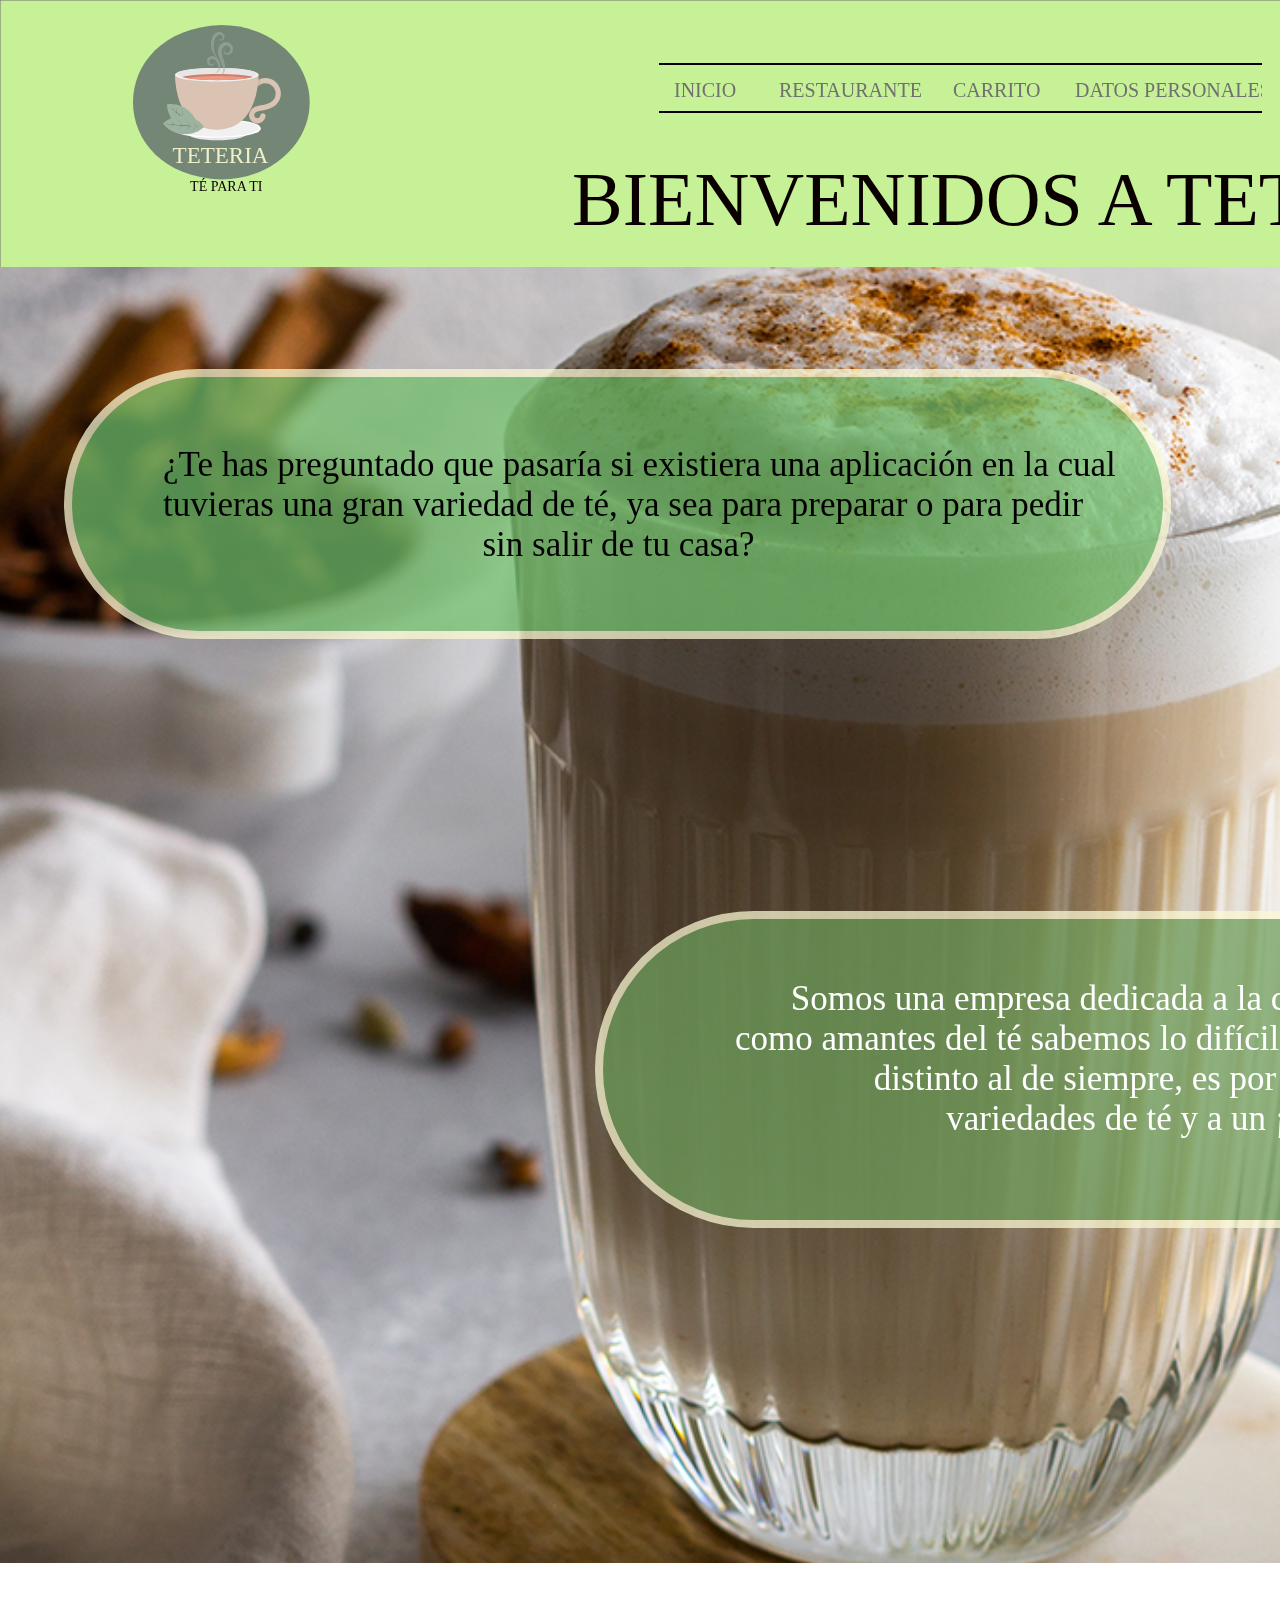
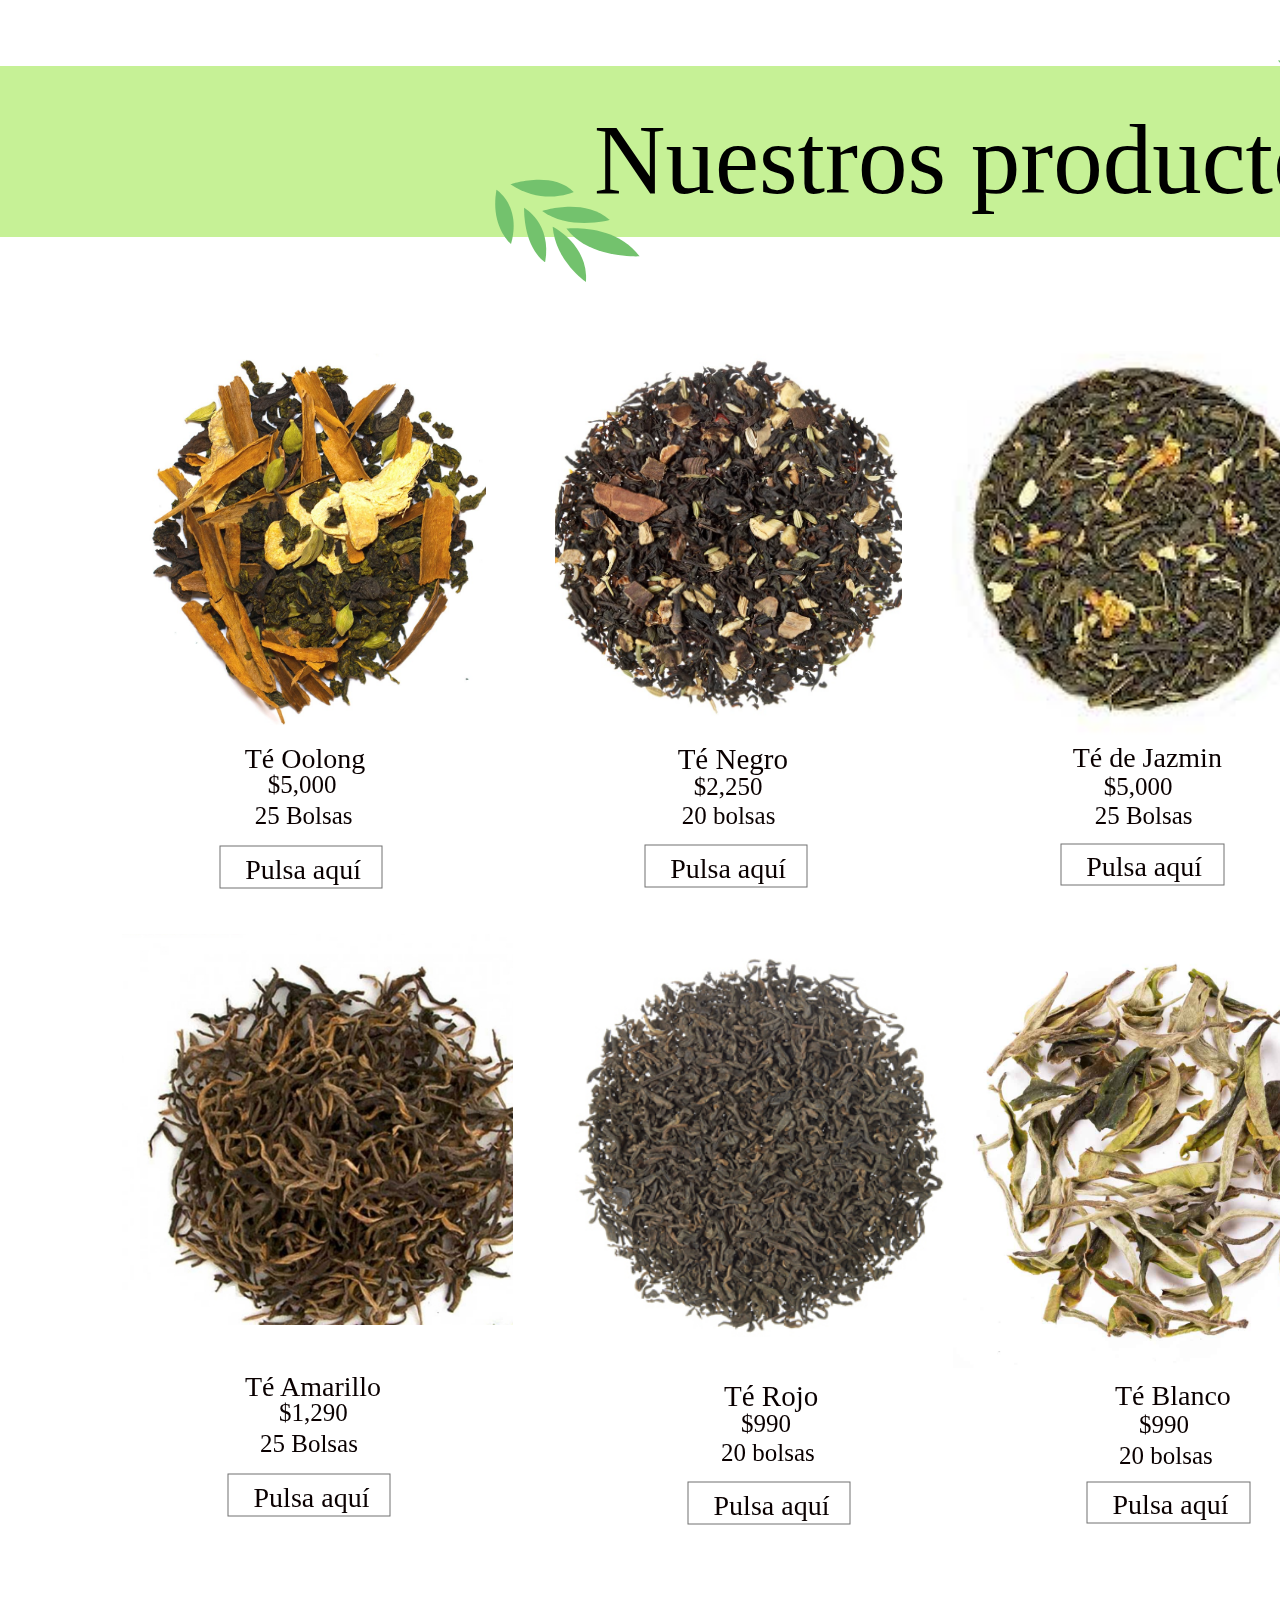
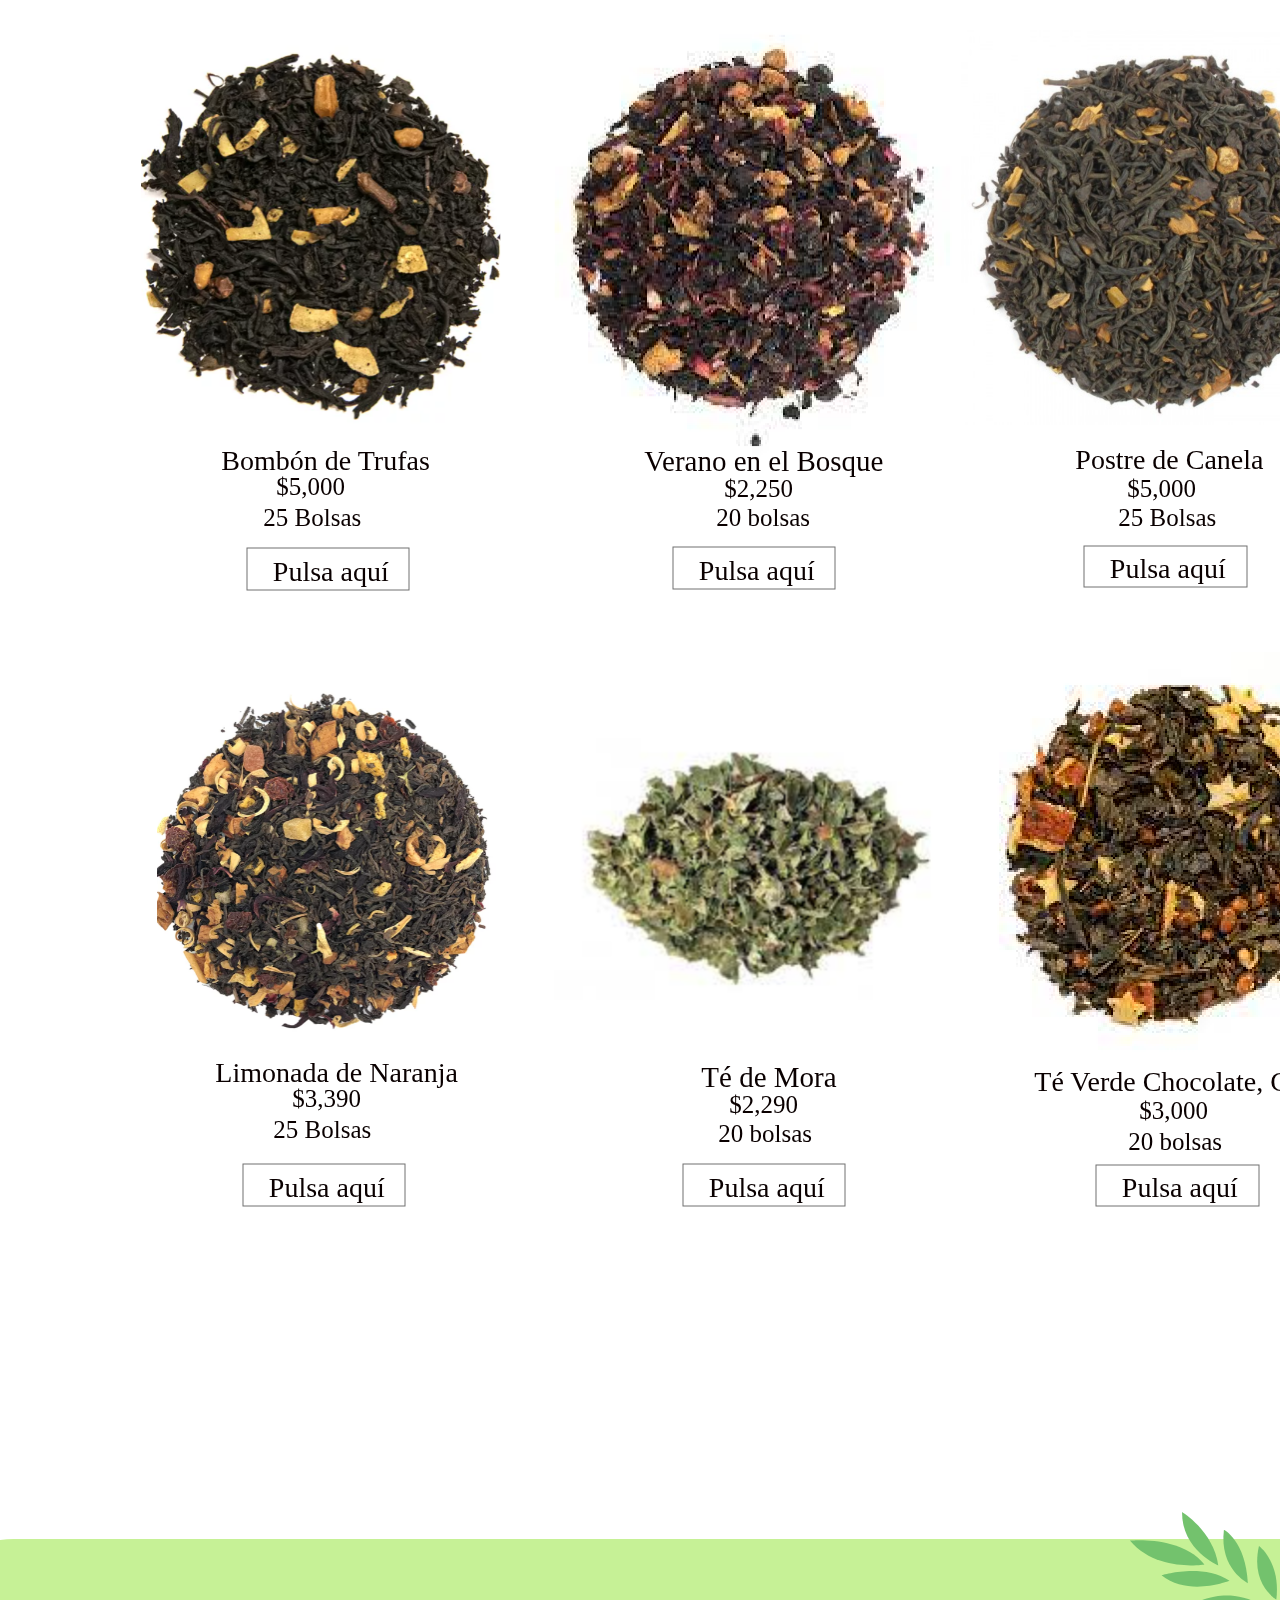
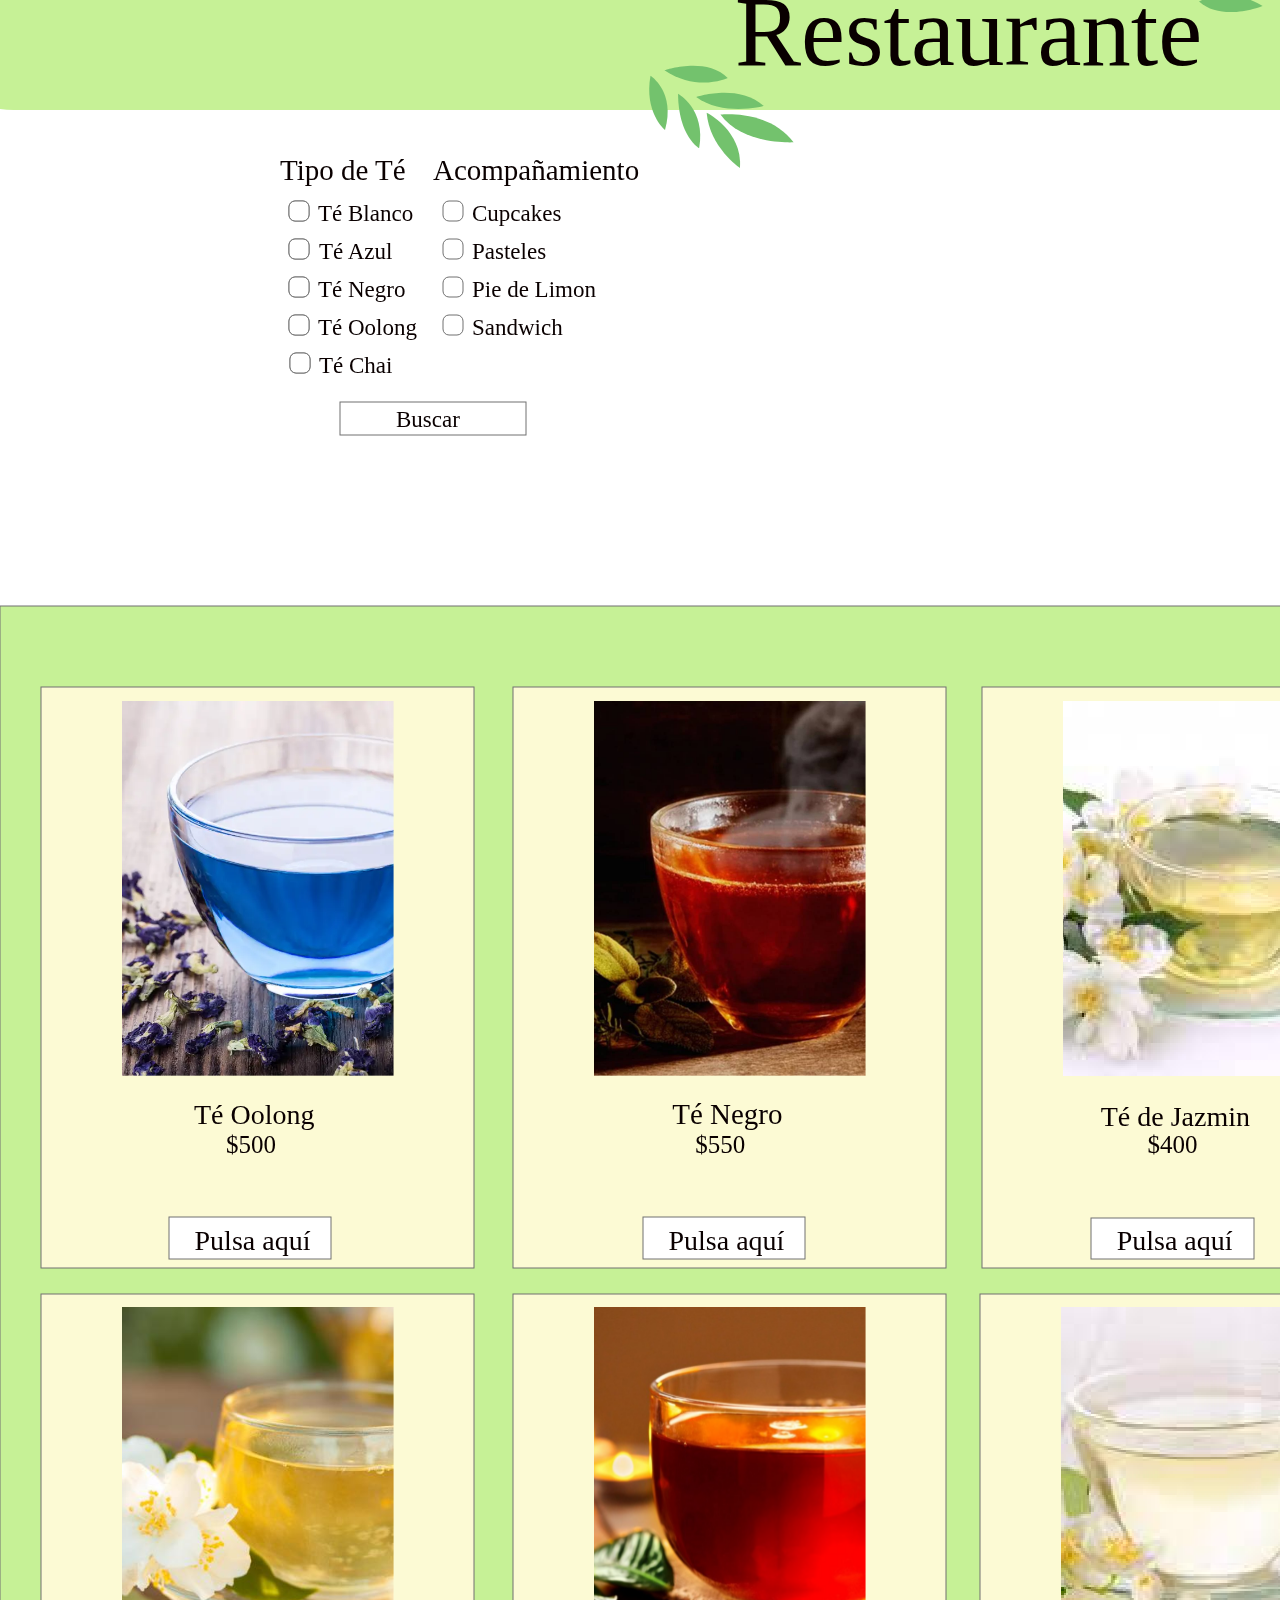
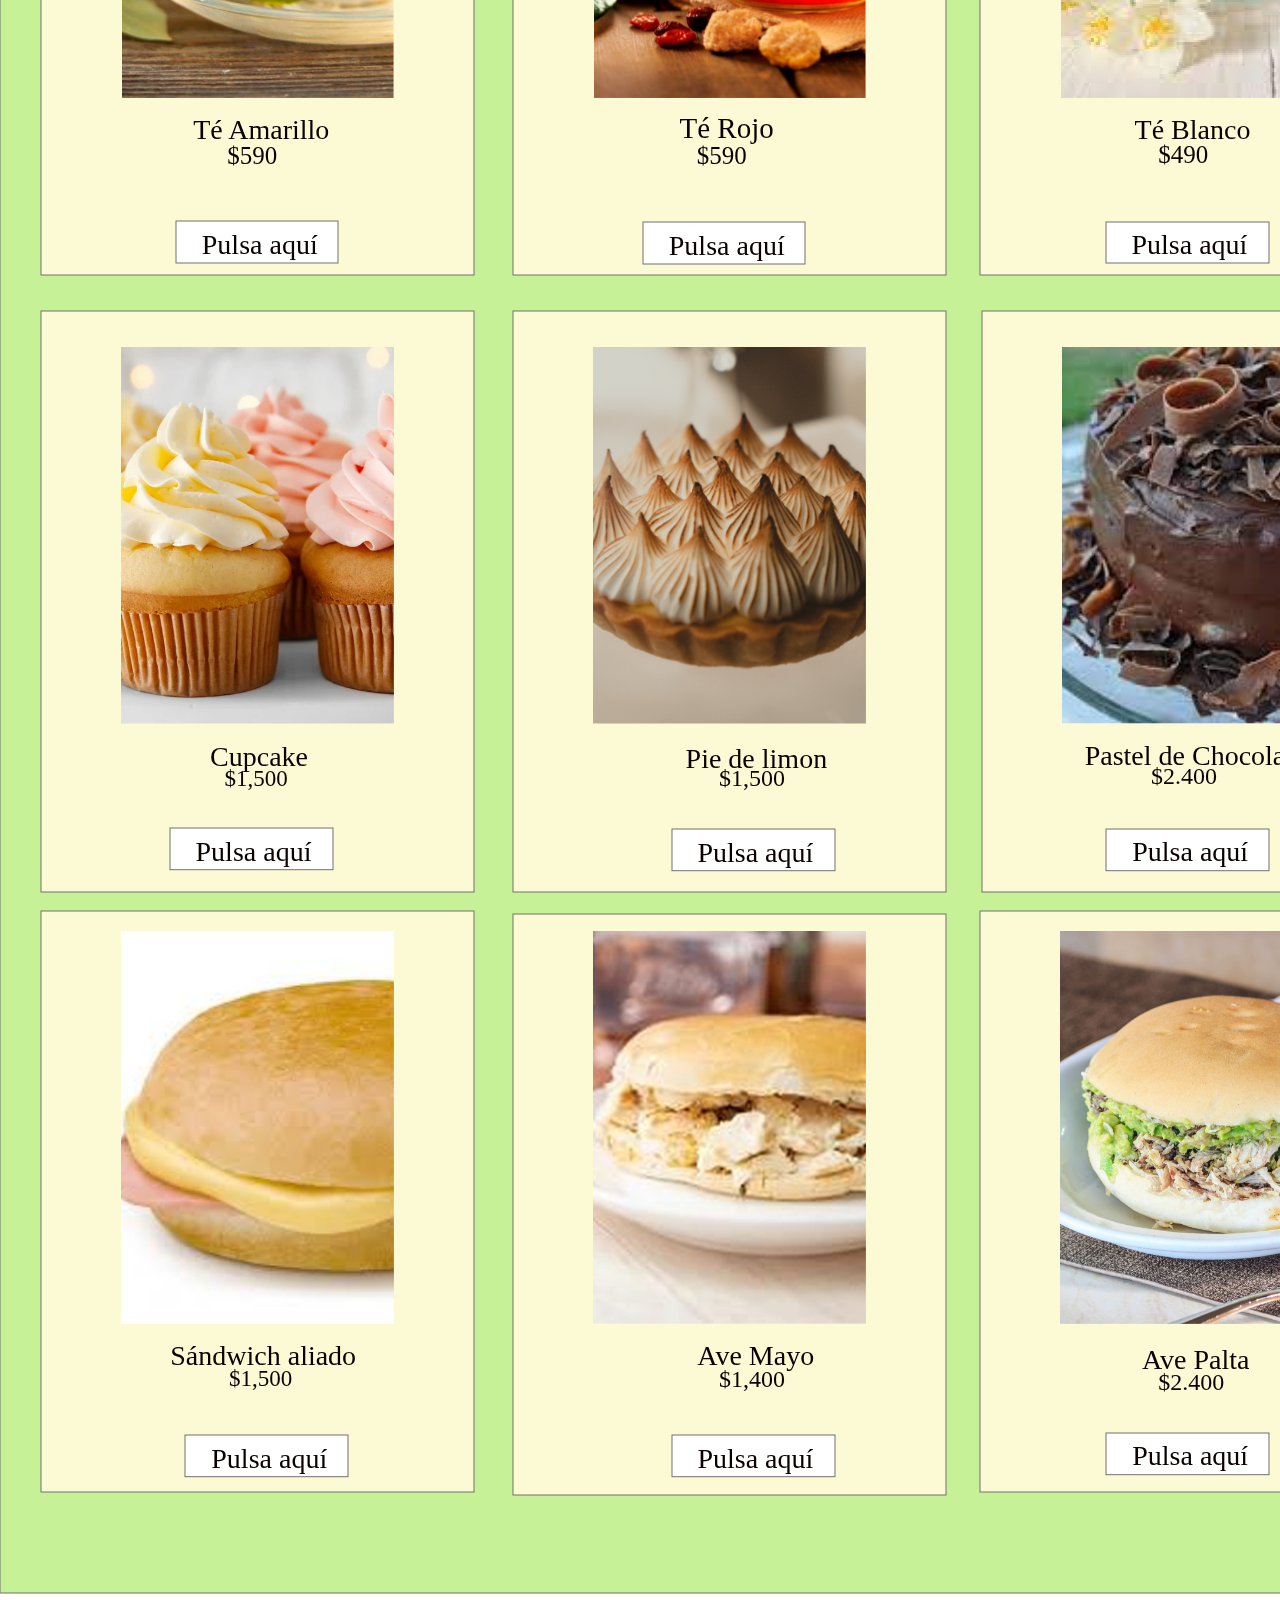
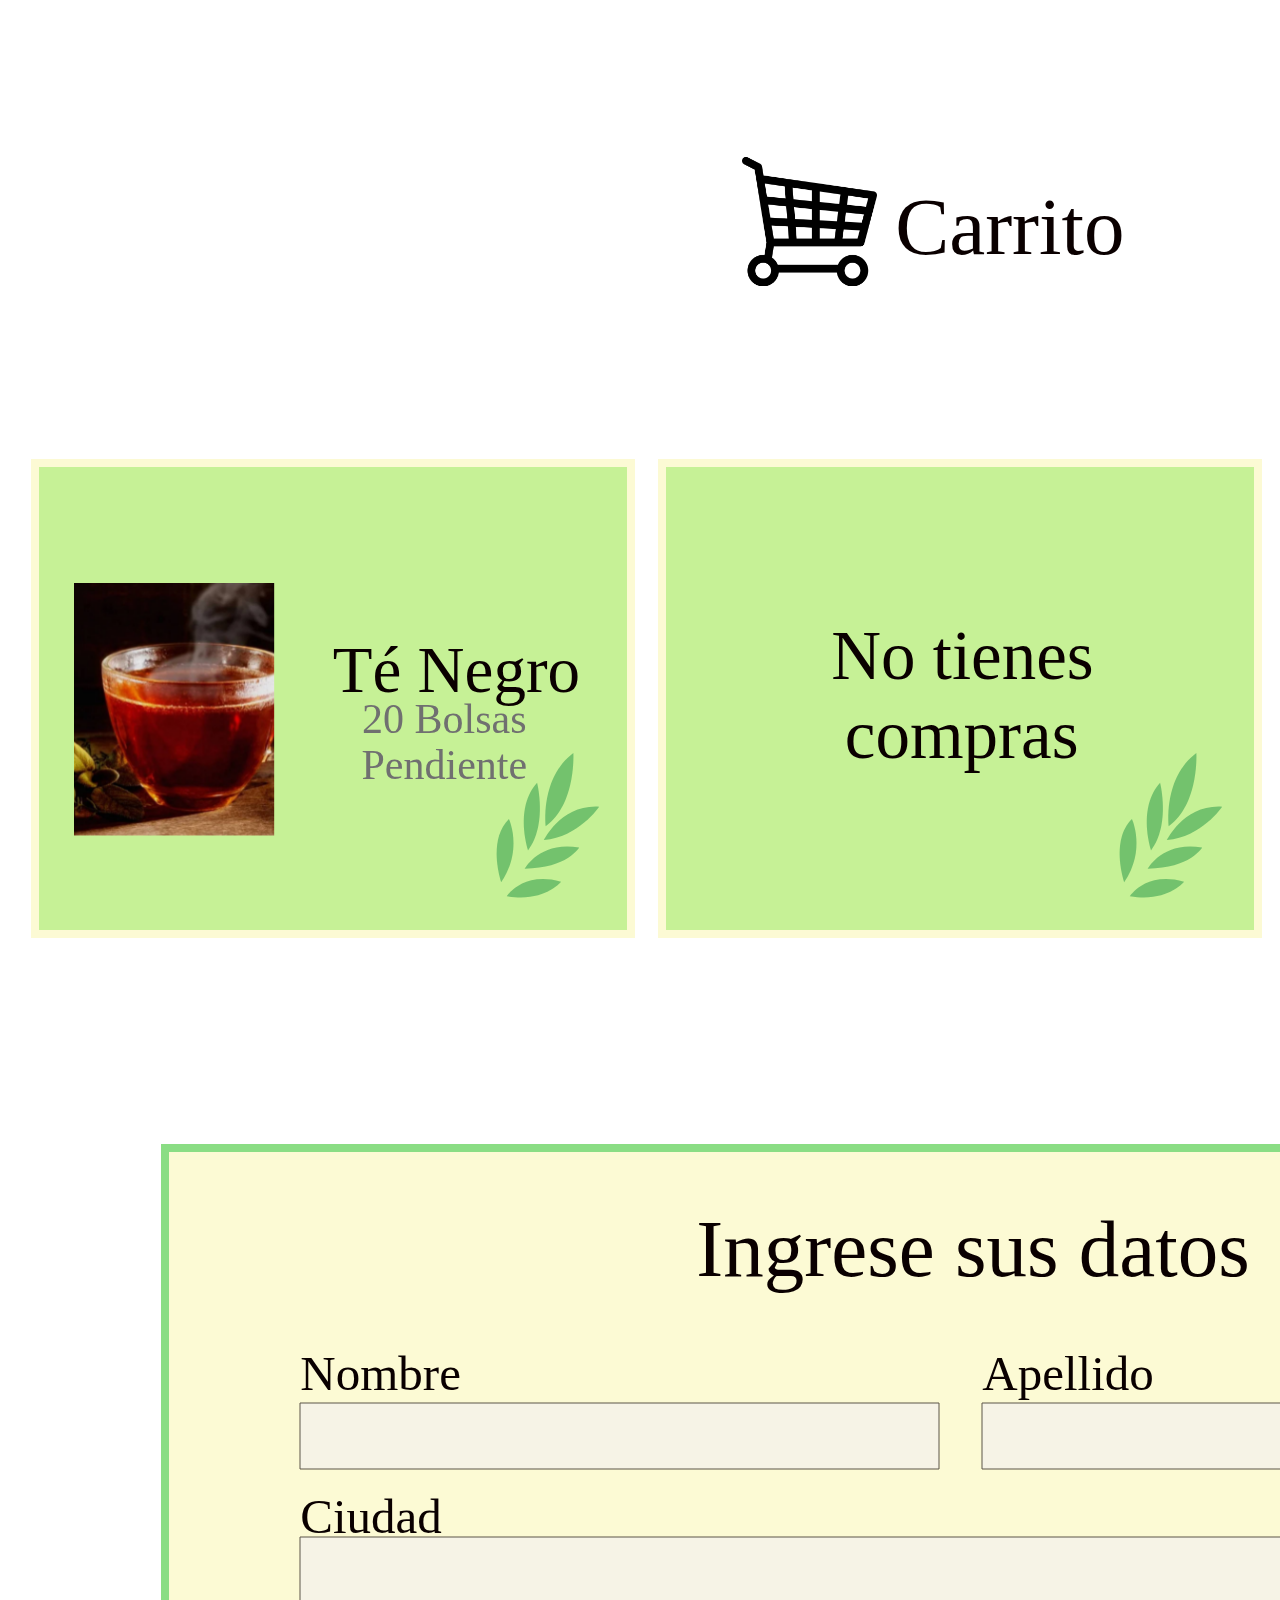
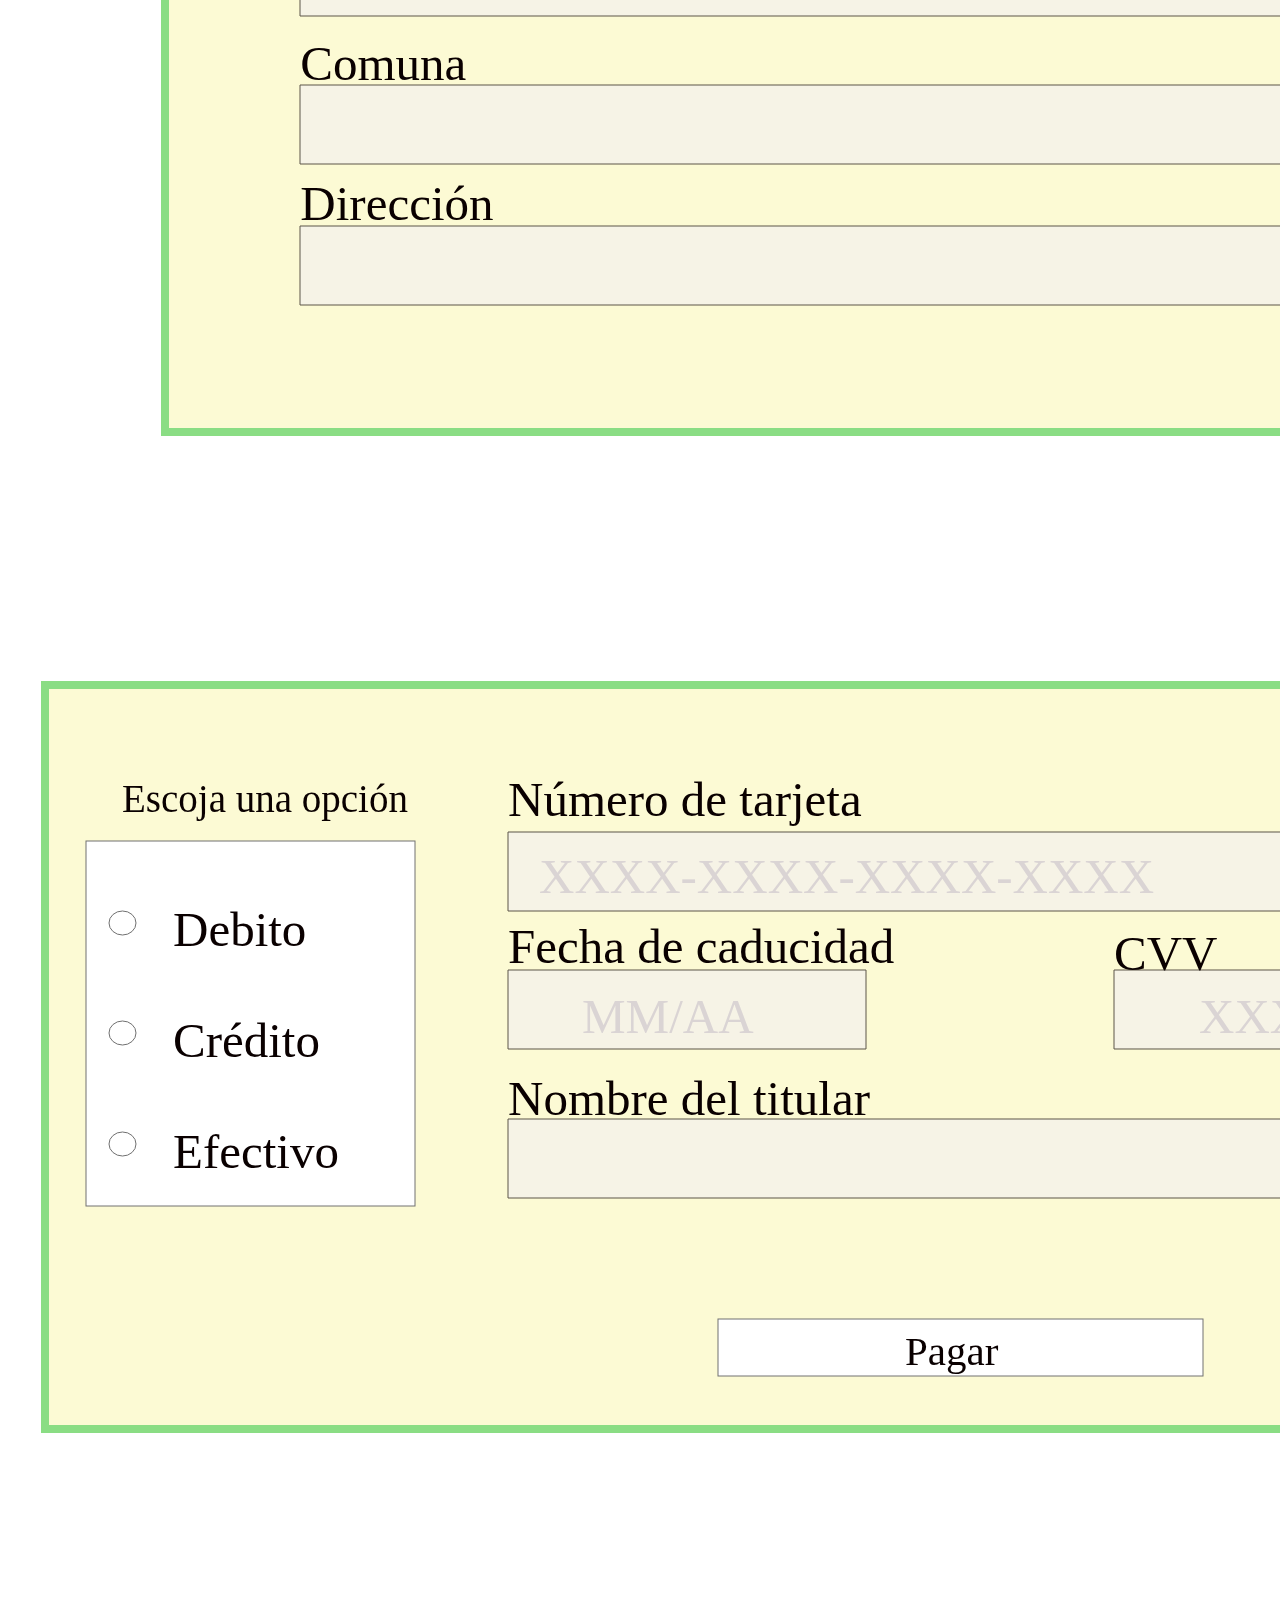
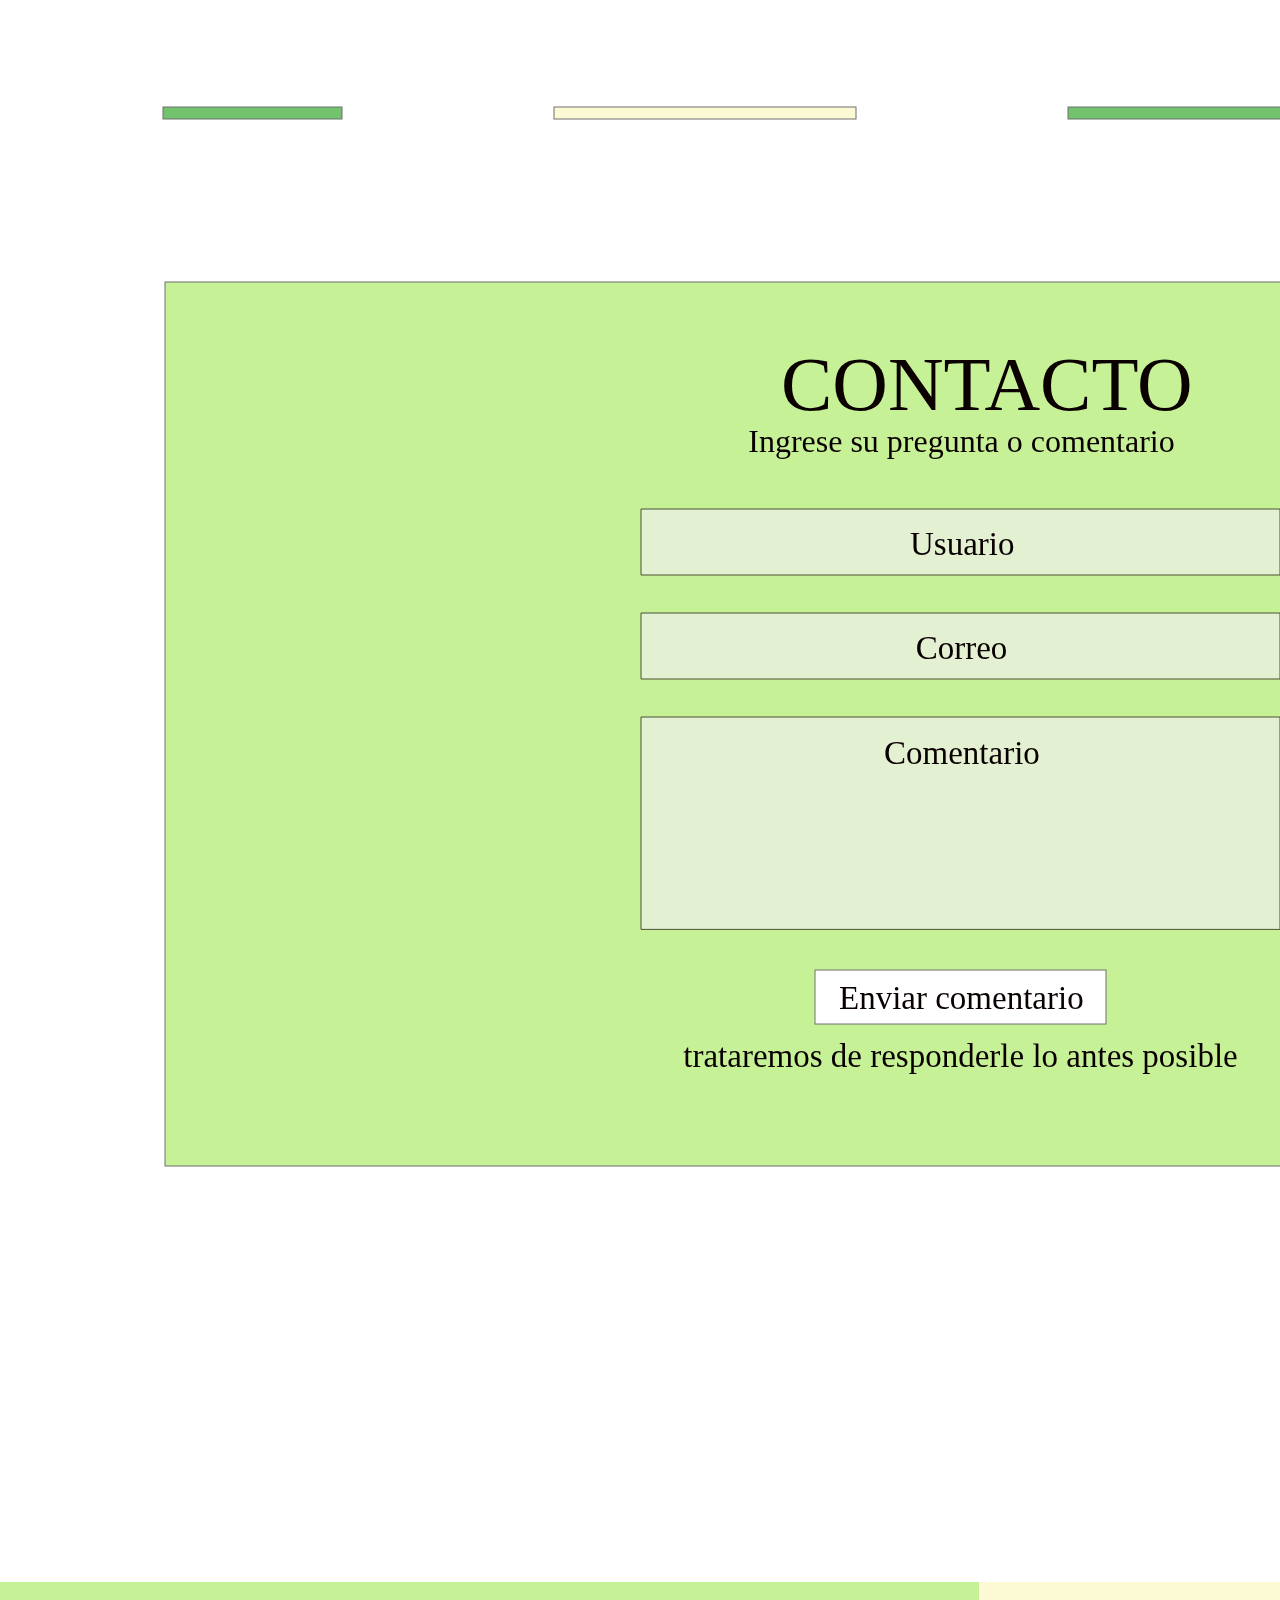
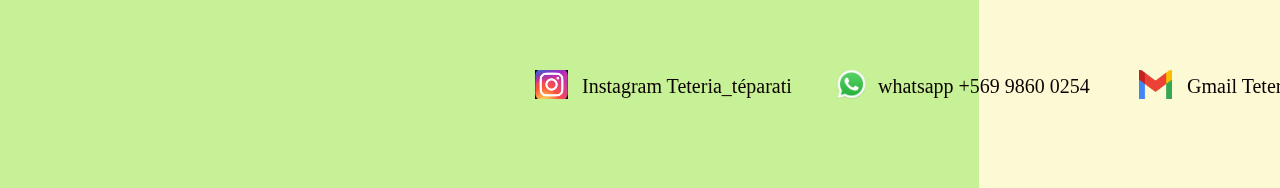
<file: index.html>
<!DOCTYPE html>
<html>
<head>
<meta charset="utf-8"/>
<meta http-equiv="X-UA-Compatible" content="IE=edge"/>
<meta name="viewport" content="width=device-width, initial-scale=1.0">
<title>TETERIATÉPARATI</title>
<style id="applicationStylesheet" type="text/css">
	.mediaViewInfo {
		--web-view-name: TETERIATÉPARATI;
		--web-view-id: TETERIATPARATI;
		--web-scale-on-resize: true;
		--web-enable-deep-linking: true;
	}
	:root {
		--web-view-ids: TETERIATPARATI;
	}
	* {
		margin: 0;
		padding: 0;
		box-sizing: border-box;
		border: none;
	}
	#TETERIATPARATI {
		position: absolute;
		width: 1920px;
		height: 12988px;
		background-color: rgba(255,255,255,1);
		overflow: hidden;
		--web-view-name: TETERIATÉPARATI;
		--web-view-id: TETERIATÉPARATI;
		--web-scale-on-resize: true;
		--web-enable-deep-linking: true;
	}
	@keyframes fadein {
	
		0% {
			opacity: 0;
		}
		100% {
			opacity: 1;
		}
	
	}
	@keyframes fadein {
	
		0% {
			opacity: 0;
		}
		100% {
			opacity: 1;
		}
	
	}
	@keyframes fadein {
	
		0% {
			opacity: 0;
		}
		100% {
			opacity: 1;
		}
	
	}
	#Rectngulo_129 {
		fill: rgba(198,241,150,1);
		stroke: rgba(112,112,112,1);
		stroke-width: 1px;
		stroke-linejoin: miter;
		stroke-linecap: butt;
		stroke-miterlimit: 4;
		shape-rendering: auto;
	}
	.Rectngulo_129 {
		position: absolute;
		overflow: visible;
		width: 1920px;
		height: 2587px;
		left: 0px;
		top: 5406px;
	}
	#Rectngulo_104 {
		fill: rgba(198,241,150,1);
		stroke: rgba(112,112,112,1);
		stroke-width: 1px;
		stroke-linejoin: miter;
		stroke-linecap: butt;
		stroke-miterlimit: 4;
		shape-rendering: auto;
	}
	.Rectngulo_104 {
		position: absolute;
		overflow: visible;
		width: 1920px;
		height: 1507px;
		left: 0px;
		top: 0px;
	}
	#Te-Chai-Latte-IMAGEN-DESTACADA {
		position: absolute;
		width: 1959px;
		height: 1296px;
		left: -39px;
		top: 267px;
		overflow: visible;
	}
	#Rectngulo_90 {
		opacity: 0.73;
		fill: rgba(110,159,92,1);
		stroke: rgba(252,250,212,1);
		stroke-width: 8px;
		stroke-linejoin: miter;
		stroke-linecap: butt;
		stroke-miterlimit: 4;
		shape-rendering: auto;
	}
	.Rectngulo_90 {
		position: absolute;
		overflow: visible;
		width: 1253px;
		height: 309px;
		left: 599px;
		top: 915px;
	}
	#Text {
		left: 1298px;
		top: 390px;
		position: absolute;
		overflow: visible;
		width: 1px;
		white-space: nowrap;
		text-align: left;
		font-family: Segoe UI;
		font-style: normal;
		font-weight: normal;
		font-size: 20px;
		color: rgba(112,112,112,1);
	}
	#Rectngulo_4 {
		opacity: 0.73;
		fill: rgba(115,194,109,1);
		stroke: rgba(252,250,212,1);
		stroke-width: 8px;
		stroke-linejoin: miter;
		stroke-linecap: butt;
		stroke-miterlimit: 4;
		shape-rendering: auto;
	}
	.Rectngulo_4 {
		position: absolute;
		overflow: visible;
		width: 1099px;
		height: 262px;
		left: 68px;
		top: 373px;
	}
	#Te_has_preguntado_que_pasara_s {
		left: 163px;
		top: 445px;
		position: absolute;
		overflow: visible;
		width: 911px;
		white-space: nowrap;
		text-align: center;
		font-family: Sitka Banner;
		font-style: normal;
		font-weight: normal;
		font-size: 35px;
		color: rgba(0,0,0,1);
	}
	#Somos_una_empresa_dedicada_a_l {
		left: 735px;
		top: 979px;
		position: absolute;
		overflow: visible;
		width: 993px;
		white-space: nowrap;
		text-align: center;
		font-family: Sitka Banner;
		font-style: normal;
		font-weight: normal;
		font-size: 35px;
		color: rgba(255,255,255,1);
	}
	#Grupo_de_desplazamiento_6 {
		mix-blend-mode: normal;
		position: absolute;
		width: 603px;
		height: 50px;
		left: 659px;
		top: 63px;
		overflow: hidden;
	}
	#Grupo_122 {
		position: absolute;
		width: 859px;
		height: 50px;
		left: -13px;
		top: 0px;
		overflow: visible;
	}
	#Trazado_13 {
		fill: rgba(255,255,255,0);
		stroke: rgba(0,0,0,1);
		stroke-width: 4px;
		stroke-linejoin: miter;
		stroke-linecap: butt;
		stroke-miterlimit: 4;
		shape-rendering: auto;
	}
	.Trazado_13 {
		overflow: visible;
		position: absolute;
		width: 859px;
		height: 50px;
		left: 0px;
		top: 0px;
		transform: matrix(1,0,0,1,0,0);
	}
	#Grupo_121 {
		position: absolute;
		width: 802px;
		height: 20px;
		left: 28px;
		top: 16px;
		overflow: visible;
	}
	#Grupo_119 {
		position: absolute;
		width: 802px;
		height: 20px;
		left: 0px;
		top: 0px;
		overflow: visible;
	}
	#INICIO {
		left: 0px;
		top: 0px;
		position: absolute;
		overflow: visible;
		width: 56px;
		white-space: nowrap;
		text-align: left;
		font-family: Sitka Display;
		font-style: normal;
		font-weight: normal;
		font-size: 20px;
		color: rgba(112,112,112,1);
	}
	#CARRITO {
		left: 279px;
		top: 0px;
		position: absolute;
		overflow: visible;
		width: 77px;
		white-space: nowrap;
		text-align: left;
		font-family: Sitka Display;
		font-style: normal;
		font-weight: normal;
		font-size: 20px;
		color: rgba(112,112,112,1);
	}
	#RESTAURANTE {
		left: 105px;
		top: 0px;
		position: absolute;
		overflow: visible;
		width: 125px;
		white-space: nowrap;
		text-align: left;
		font-family: Sitka Display;
		font-style: normal;
		font-weight: normal;
		font-size: 20px;
		color: rgba(112,112,112,1);
	}
	#CONTACTO {
		left: 708px;
		top: 0px;
		position: absolute;
		overflow: visible;
		width: 95px;
		white-space: nowrap;
		text-align: left;
		font-family: Sitka Display;
		font-style: normal;
		font-weight: normal;
		font-size: 20px;
		color: rgba(112,112,112,1);
	}
	#DATOS_PERSONALES {
		left: 401px;
		top: 0px;
		position: absolute;
		overflow: visible;
		width: 172px;
		white-space: nowrap;
		text-align: left;
		font-family: Sitka Display;
		font-style: normal;
		font-weight: normal;
		font-size: 20px;
		color: rgba(112,112,112,1);
	}
	#PAGAR {
		left: 611px;
		top: 0px;
		position: absolute;
		overflow: visible;
		width: 58px;
		white-space: nowrap;
		text-align: center;
		font-family: Sitka Display;
		font-style: normal;
		font-weight: normal;
		font-size: 20px;
		color: rgba(112,112,112,1);
	}
	#BIENVENIDOS_A_TETERIA {
		left: 572px;
		top: 156px;
		position: absolute;
		overflow: visible;
		width: 777px;
		white-space: nowrap;
		text-align: center;
		font-family: Sitka Banner;
		font-style: normal;
		font-weight: normal;
		font-size: 76px;
		color: rgba(10,0,0,1);
	}
	#T_para_ti {
		left: 190.089px;
		top: 179.1px;
		position: absolute;
		overflow: visible;
		width: 63px;
		white-space: nowrap;
		text-align: center;
		font-family: Sitka Banner;
		font-style: normal;
		font-weight: normal;
		font-size: 14px;
		color: rgba(10,0,0,1);
		text-transform: uppercase;
	}
	#Rectngulo_79 {
		fill: rgba(198,241,150,1);
		stroke: rgba(112,112,112,1);
		stroke-width: 1px;
		stroke-linejoin: miter;
		stroke-linecap: butt;
		stroke-miterlimit: 4;
		shape-rendering: auto;
	}
	.Rectngulo_79 {
		position: absolute;
		overflow: visible;
		width: 1591px;
		height: 884px;
		left: 165px;
		top: 11482px;
	}
	#CONTACTO_ {
		left: 781px;
		top: 11540px;
		position: absolute;
		overflow: visible;
		width: 361px;
		white-space: nowrap;
		text-align: center;
		font-family: Sitka Display;
		font-style: normal;
		font-weight: normal;
		font-size: 77px;
		color: rgba(10,0,0,1);
	}
	#Trazado_10 {
		opacity: 0.66;
		fill: rgba(243,240,240,1);
		stroke: rgba(10,0,0,1);
		stroke-width: 1px;
		stroke-linejoin: miter;
		stroke-linecap: butt;
		stroke-miterlimit: 4;
		shape-rendering: auto;
	}
	.Trazado_10 {
		overflow: visible;
		position: absolute;
		width: 639px;
		height: 66px;
		left: 641px;
		top: 11709px;
		transform: matrix(1,0,0,1,0,0);
	}
	#Trazado_11 {
		opacity: 0.66;
		fill: rgba(243,240,240,1);
		stroke: rgba(10,0,0,1);
		stroke-width: 1px;
		stroke-linejoin: miter;
		stroke-linecap: butt;
		stroke-miterlimit: 4;
		shape-rendering: auto;
	}
	.Trazado_11 {
		overflow: visible;
		position: absolute;
		width: 639px;
		height: 66px;
		left: 641px;
		top: 11813px;
		transform: matrix(1,0,0,1,0,0);
	}
	#Trazado_12 {
		opacity: 0.66;
		fill: rgba(243,240,240,1);
		stroke: rgba(10,0,0,1);
		stroke-width: 1px;
		stroke-linejoin: miter;
		stroke-linecap: butt;
		stroke-miterlimit: 4;
		shape-rendering: auto;
	}
	.Trazado_12 {
		overflow: visible;
		position: absolute;
		width: 639px;
		height: 212.4px;
		left: 640.5px;
		top: 11917px;
		transform: matrix(1,0,0,1,0,0);
	}
	#Ingrese_su_pregunta_o_comentar {
		left: 748px;
		top: 11623px;
		position: absolute;
		overflow: visible;
		width: 427px;
		white-space: nowrap;
		text-align: center;
		font-family: Sitka Display;
		font-style: normal;
		font-weight: normal;
		font-size: 32px;
		color: rgba(10,0,0,1);
	}
	#Usuario {
		left: 910px;
		top: 11726px;
		position: absolute;
		overflow: visible;
		width: 103px;
		white-space: nowrap;
		text-align: center;
		font-family: Sitka Display;
		font-style: normal;
		font-weight: normal;
		font-size: 33px;
		color: rgba(10,0,0,1);
	}
	#Correo_ {
		left: 912px;
		top: 11830px;
		position: absolute;
		overflow: visible;
		width: 99px;
		white-space: nowrap;
		text-align: center;
		font-family: Sitka Display;
		font-style: normal;
		font-weight: normal;
		font-size: 33px;
		color: rgba(10,0,0,1);
	}
	#Comentario {
		left: 884px;
		top: 11935px;
		position: absolute;
		overflow: visible;
		width: 155px;
		white-space: nowrap;
		text-align: center;
		font-family: Sitka Display;
		font-style: normal;
		font-weight: normal;
		font-size: 33px;
		color: rgba(10,0,0,1);
	}
	#trataremos_de_responderle_lo_a {
		left: 680px;
		top: 12238px;
		position: absolute;
		overflow: visible;
		width: 561px;
		white-space: nowrap;
		text-align: center;
		font-family: Sitka Display;
		font-style: normal;
		font-weight: normal;
		font-size: 33px;
		color: rgba(10,0,0,1);
	}
	#Rectngulo_32 {
		fill: rgba(255,255,255,1);
		stroke: rgba(112,112,112,1);
		stroke-width: 1px;
		stroke-linejoin: miter;
		stroke-linecap: butt;
		stroke-miterlimit: 4;
		shape-rendering: auto;
	}
	.Rectngulo_32 {
		position: absolute;
		overflow: visible;
		width: 291px;
		height: 54px;
		left: 815px;
		top: 12170px;
	}
	#Enviar_comentario {
		left: 839px;
		top: 12180px;
		position: absolute;
		overflow: visible;
		width: 243px;
		white-space: nowrap;
		text-align: center;
		font-family: Sitka Display;
		font-style: normal;
		font-weight: normal;
		font-size: 33px;
		color: rgba(10,0,0,1);
	}
	#Grupo_194 {
		position: absolute;
		width: 1594px;
		height: 12px;
		left: 163px;
		top: 11307px;
		overflow: visible;
	}
	#Rectngulo_75 {
		fill: rgba(115,194,109,1);
		stroke: rgba(112,112,112,1);
		stroke-width: 1px;
		stroke-linejoin: miter;
		stroke-linecap: butt;
		stroke-miterlimit: 4;
		shape-rendering: auto;
	}
	.Rectngulo_75 {
		position: absolute;
		overflow: visible;
		width: 179px;
		height: 12px;
		left: 0px;
		top: 0px;
	}
	#Rectngulo_77 {
		fill: rgba(115,194,109,1);
		stroke: rgba(112,112,112,1);
		stroke-width: 1px;
		stroke-linejoin: miter;
		stroke-linecap: butt;
		stroke-miterlimit: 4;
		shape-rendering: auto;
	}
	.Rectngulo_77 {
		position: absolute;
		overflow: visible;
		width: 302px;
		height: 12px;
		left: 905px;
		top: 0px;
	}
	#Rectngulo_78 {
		fill: rgba(252,250,212,1);
		stroke: rgba(112,112,112,1);
		stroke-width: 1px;
		stroke-linejoin: miter;
		stroke-linecap: butt;
		stroke-miterlimit: 4;
		shape-rendering: auto;
	}
	.Rectngulo_78 {
		position: absolute;
		overflow: visible;
		width: 302px;
		height: 12px;
		left: 391px;
		top: 0px;
	}
	#Rectngulo_82 {
		fill: rgba(252,250,212,1);
		stroke: rgba(112,112,112,1);
		stroke-width: 1px;
		stroke-linejoin: miter;
		stroke-linecap: butt;
		stroke-miterlimit: 4;
		shape-rendering: auto;
	}
	.Rectngulo_82 {
		position: absolute;
		overflow: visible;
		width: 179px;
		height: 12px;
		left: 1415px;
		top: 0px;
	}
	#Carrito {
		left: 895.162px;
		top: 8181px;
		position: absolute;
		overflow: visible;
		width: 221px;
		white-space: nowrap;
		text-align: left;
		font-family: Sitka Banner;
		font-style: normal;
		font-weight: normal;
		font-size: 81px;
		color: rgba(10,0,0,1);
	}
	#Grupo_52 {
		position: absolute;
		width: 135px;
		height: 129px;
		left: 742.162px;
		top: 8157px;
		overflow: visible;
	}
	#n_413908 {
		position: absolute;
		width: 135px;
		height: 129px;
		left: 0px;
		top: 0px;
		overflow: visible;
	}
	#Rectngulo_32_bq {
		fill: rgba(255,255,255,1);
		stroke: rgba(112,112,112,1);
		stroke-width: 1px;
		stroke-linejoin: miter;
		stroke-linecap: butt;
		stroke-miterlimit: 4;
		shape-rendering: auto;
	}
	.Rectngulo_32_bq {
		position: absolute;
		overflow: visible;
		width: 485px;
		height: 57px;
		left: 686.662px;
		top: 8864.969px;
		cursor: pointer;
		--web-animation: fadein 0.30000001192092896s ease-out;
		--web-action-type: page;
		--web-action-target: Web_1920___7.html;
	}
	#Pagar_todo {
		left: 819.662px;
		top: 8875.969px;
		position: absolute;
		overflow: visible;
		width: 219px;
		white-space: nowrap;
		text-align: center;
		font-family: Sitka Banner;
		font-style: normal;
		font-weight: normal;
		font-size: 41px;
		color: rgba(10,0,0,1);
		text-transform: uppercase;
	}
	#Rectngulo_29 {
		fill: rgba(198,241,150,1);
		stroke: rgba(252,250,212,1);
		stroke-width: 13px;
		stroke-linejoin: miter;
		stroke-linecap: butt;
		stroke-miterlimit: 4;
		shape-rendering: auto;
	}
	.Rectngulo_29 {
		position: absolute;
		overflow: visible;
		width: 596px;
		height: 471px;
		left: 1289.186px;
		top: 8462.719px;
	}
	#Rectngulo_30 {
		fill: rgba(198,241,150,1);
		stroke: rgba(252,250,212,1);
		stroke-width: 8px;
		stroke-linejoin: miter;
		stroke-linecap: butt;
		stroke-miterlimit: 4;
		shape-rendering: auto;
	}
	.Rectngulo_30 {
		position: absolute;
		overflow: visible;
		width: 596px;
		height: 471px;
		left: 662.186px;
		top: 8462.719px;
	}
	#No_tienes__compras {
		left: 831.186px;
		top: 8616.719px;
		position: absolute;
		overflow: visible;
		width: 261px;
		white-space: nowrap;
		text-align: center;
		font-family: Sitka Banner;
		font-style: normal;
		font-weight: normal;
		font-size: 69px;
		color: rgba(10,0,0,1);
	}
	#No_tienes__compras_bv {
		left: 1468.186px;
		top: 8616.719px;
		position: absolute;
		overflow: visible;
		width: 261px;
		white-space: nowrap;
		text-align: center;
		font-family: Sitka Banner;
		font-style: normal;
		font-weight: normal;
		font-size: 69px;
		color: rgba(10,0,0,1);
	}
	#Rectngulo_48 {
		fill: rgba(198,241,150,1);
		stroke: rgba(252,250,212,1);
		stroke-width: 8px;
		stroke-linejoin: miter;
		stroke-linecap: butt;
		stroke-miterlimit: 4;
		shape-rendering: auto;
	}
	.Rectngulo_48 {
		position: absolute;
		overflow: visible;
		width: 596px;
		height: 471px;
		left: 34.814px;
		top: 8462.719px;
	}
	#n_JZCKIY2CBDD7BG4HYJ63K42TY {
		position: absolute;
		width: 201.126px;
		height: 253.468px;
		left: 74.064px;
		top: 8582.674px;
		overflow: visible;
	}
	#Grupo_74 {
		position: absolute;
		width: 222px;
		height: 153px;
		left: 332.814px;
		top: 8633.219px;
		overflow: visible;
	}
	#T_Negro {
		left: 0px;
		top: 0px;
		position: absolute;
		overflow: visible;
		width: 223px;
		white-space: nowrap;
		text-align: center;
		font-family: Sitka Banner;
		font-style: normal;
		font-weight: normal;
		font-size: 65px;
		color: rgba(10,0,0,1);
	}
	#n_0_Bolsas_Pendiente_ {
		left: 28px;
		top: 65px;
		position: absolute;
		overflow: visible;
		width: 167px;
		white-space: nowrap;
		line-height: 46px;
		margin-top: -2px;
		text-align: center;
		font-family: Sitka Banner;
		font-style: normal;
		font-weight: normal;
		font-size: 42px;
		color: rgba(112,112,112,1);
	}
	#Grupo_214 {
		position: absolute;
		width: 122.206px;
		height: 165.68px;
		left: 477.209px;
		top: 8751.289px;
		overflow: visible;
	}
	#Trazado_145 {
		fill: rgba(115,194,109,1);
	}
	.Trazado_145 {
		overflow: visible;
		position: absolute;
		width: 24.003px;
		height: 76.446px;
		transform: translate(-454.209px, -8945.295px) matrix(1,0,0,1,524.5747,8945.6645) rotate(33deg);
		transform-origin: center;
		left: 0px;
		top: 0px;
	}
	#Trazado_146 {
		fill: rgba(115,194,109,1);
	}
	.Trazado_146 {
		overflow: visible;
		position: absolute;
		width: 28.499px;
		height: 58.153px;
		transform: translate(-454.209px, -8945.295px) matrix(1,0,0,1,534.3779,8988.4826) rotate(33deg);
		transform-origin: center;
		left: 0px;
		top: 0px;
	}
	#Trazado_147 {
		fill: rgba(115,194,109,1);
	}
	.Trazado_147 {
		overflow: visible;
		position: absolute;
		width: 29.904px;
		height: 61.656px;
		transform: translate(-454.209px, -8945.295px) matrix(1,0,0,1,494.5989,8980.0057) rotate(33deg);
		transform-origin: center;
		left: 0px;
		top: 0px;
	}
	#Trazado_148 {
		fill: rgba(115,194,109,1);
	}
	.Trazado_148 {
		overflow: visible;
		position: absolute;
		width: 34.265px;
		height: 47.383px;
		transform: translate(-454.209px, -8945.295px) matrix(1,0,0,1,511.985,9028.6813) rotate(33deg);
		transform-origin: center;
		left: 0px;
		top: 0px;
	}
	#Trazado_149 {
		fill: rgba(115,194,109,1);
	}
	.Trazado_149 {
		overflow: visible;
		position: absolute;
		width: 28.845px;
		height: 57.276px;
		transform: translate(-454.209px, -8945.295px) matrix(1,0,0,1,467.4794,9016.0317) rotate(33deg);
		transform-origin: center;
		left: 0px;
		top: 0px;
	}
	#Trazado_150 {
		fill: rgba(115,194,109,1);
	}
	.Trazado_150 {
		overflow: visible;
		position: absolute;
		width: 37.599px;
		height: 41.747px;
		transform: translate(-454.209px, -8945.295px) matrix(1,0,0,1,492.3842,9062.3563) rotate(33deg);
		transform-origin: center;
		left: 0px;
		top: 0px;
	}
	#Grupo_215 {
		position: absolute;
		width: 122.206px;
		height: 165.68px;
		left: 1100.072px;
		top: 8751.289px;
		overflow: visible;
	}
	#Trazado_145_b {
		fill: rgba(115,194,109,1);
	}
	.Trazado_145_b {
		overflow: visible;
		position: absolute;
		width: 24.003px;
		height: 76.446px;
		transform: translate(-1061.072px, -8914.481px) matrix(1,0,0,1,1131.4377,8914.851) rotate(33deg);
		transform-origin: center;
		left: 0px;
		top: 0px;
	}
	#Trazado_146_ca {
		fill: rgba(115,194,109,1);
	}
	.Trazado_146_ca {
		overflow: visible;
		position: absolute;
		width: 28.499px;
		height: 58.153px;
		transform: translate(-1061.072px, -8914.481px) matrix(1,0,0,1,1141.2409,8957.6691) rotate(33deg);
		transform-origin: center;
		left: 0px;
		top: 0px;
	}
	#Trazado_147_cb {
		fill: rgba(115,194,109,1);
	}
	.Trazado_147_cb {
		overflow: visible;
		position: absolute;
		width: 29.904px;
		height: 61.656px;
		transform: translate(-1061.072px, -8914.481px) matrix(1,0,0,1,1101.4619,8949.1922) rotate(33deg);
		transform-origin: center;
		left: 0px;
		top: 0px;
	}
	#Trazado_148_cc {
		fill: rgba(115,194,109,1);
	}
	.Trazado_148_cc {
		overflow: visible;
		position: absolute;
		width: 34.265px;
		height: 47.383px;
		transform: translate(-1061.072px, -8914.481px) matrix(1,0,0,1,1118.848,8997.8679) rotate(33deg);
		transform-origin: center;
		left: 0px;
		top: 0px;
	}
	#Trazado_149_cd {
		fill: rgba(115,194,109,1);
	}
	.Trazado_149_cd {
		overflow: visible;
		position: absolute;
		width: 28.845px;
		height: 57.276px;
		transform: translate(-1061.072px, -8914.481px) matrix(1,0,0,1,1074.3424,8985.2182) rotate(33deg);
		transform-origin: center;
		left: 0px;
		top: 0px;
	}
	#Trazado_150_ce {
		fill: rgba(115,194,109,1);
	}
	.Trazado_150_ce {
		overflow: visible;
		position: absolute;
		width: 37.599px;
		height: 41.747px;
		transform: translate(-1061.072px, -8914.481px) matrix(1,0,0,1,1099.2471,9031.5428) rotate(33deg);
		transform-origin: center;
		left: 0px;
		top: 0px;
	}
	#Grupo_216 {
		position: absolute;
		width: 122.206px;
		height: 165.68px;
		left: 1719.255px;
		top: 8740.789px;
		overflow: visible;
	}
	#Trazado_145_cg {
		fill: rgba(115,194,109,1);
	}
	.Trazado_145_cg {
		overflow: visible;
		position: absolute;
		width: 24.003px;
		height: 76.446px;
		transform: translate(-1568.056px, -8958.481px) matrix(1,0,0,1,1638.4218,8958.851) rotate(33deg);
		transform-origin: center;
		left: 0px;
		top: 0px;
	}
	#Trazado_146_ch {
		fill: rgba(115,194,109,1);
	}
	.Trazado_146_ch {
		overflow: visible;
		position: absolute;
		width: 28.499px;
		height: 58.153px;
		transform: translate(-1568.056px, -8958.481px) matrix(1,0,0,1,1648.225,9001.6691) rotate(33deg);
		transform-origin: center;
		left: 0px;
		top: 0px;
	}
	#Trazado_147_ci {
		fill: rgba(115,194,109,1);
	}
	.Trazado_147_ci {
		overflow: visible;
		position: absolute;
		width: 29.904px;
		height: 61.656px;
		transform: translate(-1568.056px, -8958.481px) matrix(1,0,0,1,1608.446,8993.1922) rotate(33deg);
		transform-origin: center;
		left: 0px;
		top: 0px;
	}
	#Trazado_148_cj {
		fill: rgba(115,194,109,1);
	}
	.Trazado_148_cj {
		overflow: visible;
		position: absolute;
		width: 34.265px;
		height: 47.383px;
		transform: translate(-1568.056px, -8958.481px) matrix(1,0,0,1,1625.8322,9041.8679) rotate(33deg);
		transform-origin: center;
		left: 0px;
		top: 0px;
	}
	#Trazado_149_ck {
		fill: rgba(115,194,109,1);
	}
	.Trazado_149_ck {
		overflow: visible;
		position: absolute;
		width: 28.845px;
		height: 57.276px;
		transform: translate(-1568.056px, -8958.481px) matrix(1,0,0,1,1581.3265,9029.2182) rotate(33deg);
		transform-origin: center;
		left: 0px;
		top: 0px;
	}
	#Trazado_150_cl {
		fill: rgba(115,194,109,1);
	}
	.Trazado_150_cl {
		overflow: visible;
		position: absolute;
		width: 37.599px;
		height: 41.747px;
		transform: translate(-1568.056px, -8958.481px) matrix(1,0,0,1,1606.2314,9075.5428) rotate(33deg);
		transform-origin: center;
		left: 0px;
		top: 0px;
	}
	#Rectngulo_89 {
		fill: rgba(252,250,212,1);
		stroke: rgba(138,221,132,1);
		stroke-width: 8px;
		stroke-linejoin: miter;
		stroke-linecap: butt;
		stroke-miterlimit: 4;
		shape-rendering: auto;
	}
	.Rectngulo_89 {
		position: absolute;
		overflow: visible;
		width: 1591px;
		height: 884px;
		left: 165.338px;
		top: 9148.22px;
	}
	#Ingrese_sus_datos {
		left: 696.338px;
		top: 9203.22px;
		position: absolute;
		overflow: visible;
		width: 529px;
		white-space: nowrap;
		text-align: center;
		font-family: Sitka Banner;
		font-style: normal;
		font-weight: normal;
		font-size: 81px;
		color: rgba(10,0,0,1);
	}
	#Grupo_177 {
		position: absolute;
		width: 1321px;
		height: 560px;
		left: 300.338px;
		top: 9345.22px;
		overflow: visible;
	}
	#Trazado_1 {
		opacity: 0.66;
		fill: rgba(243,240,240,1);
		stroke: rgba(10,0,0,1);
		stroke-width: 1px;
		stroke-linejoin: miter;
		stroke-linecap: butt;
		stroke-miterlimit: 4;
		shape-rendering: auto;
	}
	.Trazado_1 {
		overflow: visible;
		position: absolute;
		width: 639px;
		height: 66px;
		left: 0px;
		top: 58px;
		transform: matrix(1,0,0,1,0,0);
	}
	#Trazado_2 {
		opacity: 0.66;
		fill: rgba(243,240,240,1);
		stroke: rgba(10,0,0,1);
		stroke-width: 1px;
		stroke-linejoin: miter;
		stroke-linecap: butt;
		stroke-miterlimit: 4;
		shape-rendering: auto;
	}
	.Trazado_2 {
		overflow: visible;
		position: absolute;
		width: 639px;
		height: 66px;
		left: 682px;
		top: 58px;
		transform: matrix(1,0,0,1,0,0);
	}
	#Trazado_3 {
		opacity: 0.66;
		fill: rgba(243,240,240,1);
		stroke: rgba(10,0,0,1);
		stroke-width: 1px;
		stroke-linejoin: miter;
		stroke-linecap: butt;
		stroke-miterlimit: 4;
		shape-rendering: auto;
	}
	.Trazado_3 {
		overflow: visible;
		position: absolute;
		width: 1321px;
		height: 79px;
		left: 0px;
		top: 481px;
		transform: matrix(1,0,0,1,0,0);
	}
	#Trazado_4 {
		opacity: 0.66;
		fill: rgba(243,240,240,1);
		stroke: rgba(10,0,0,1);
		stroke-width: 1px;
		stroke-linejoin: miter;
		stroke-linecap: butt;
		stroke-miterlimit: 4;
		shape-rendering: auto;
	}
	.Trazado_4 {
		overflow: visible;
		position: absolute;
		width: 1321px;
		height: 79px;
		left: 0px;
		top: 192px;
		transform: matrix(1,0,0,1,0,0);
	}
	#Trazado_5 {
		opacity: 0.66;
		fill: rgba(243,240,240,1);
		stroke: rgba(10,0,0,1);
		stroke-width: 1px;
		stroke-linejoin: miter;
		stroke-linecap: butt;
		stroke-miterlimit: 4;
		shape-rendering: auto;
	}
	.Trazado_5 {
		overflow: visible;
		position: absolute;
		width: 1321px;
		height: 79px;
		left: 0px;
		top: 340px;
		transform: matrix(1,0,0,1,0,0);
	}
	#Direccin {
		left: 0px;
		top: 430px;
		position: absolute;
		overflow: visible;
		width: 177px;
		white-space: nowrap;
		text-align: center;
		font-family: Sitka Banner;
		font-style: normal;
		font-weight: normal;
		font-size: 49px;
		color: rgba(10,0,0,1);
	}
	#Comuna {
		left: 0px;
		top: 290px;
		position: absolute;
		overflow: visible;
		width: 159px;
		white-space: nowrap;
		text-align: center;
		font-family: Sitka Banner;
		font-style: normal;
		font-weight: normal;
		font-size: 49px;
		color: rgba(10,0,0,1);
	}
	#Nombre {
		left: 0px;
		top: 0px;
		position: absolute;
		overflow: visible;
		width: 151px;
		white-space: nowrap;
		text-align: center;
		font-family: Sitka Banner;
		font-style: normal;
		font-weight: normal;
		font-size: 49px;
		color: rgba(10,0,0,1);
	}
	#Apellido {
		left: 682px;
		top: 0px;
		position: absolute;
		overflow: visible;
		width: 154px;
		white-space: nowrap;
		text-align: center;
		font-family: Sitka Banner;
		font-style: normal;
		font-weight: normal;
		font-size: 49px;
		color: rgba(10,0,0,1);
	}
	#Ciudad {
		left: 0px;
		top: 143px;
		position: absolute;
		overflow: visible;
		width: 133px;
		white-space: nowrap;
		text-align: center;
		font-family: Sitka Banner;
		font-style: normal;
		font-weight: normal;
		font-size: 49px;
		color: rgba(10,0,0,1);
	}
	#Rectngulo_100 {
		fill: rgba(252,250,212,1);
		stroke: rgba(138,221,132,1);
		stroke-width: 8px;
		stroke-linejoin: miter;
		stroke-linecap: butt;
		stroke-miterlimit: 4;
		shape-rendering: auto;
	}
	.Rectngulo_100 {
		position: absolute;
		overflow: visible;
		width: 1831px;
		height: 744px;
		left: 45px;
		top: 10284.75px;
	}
	#Trazado_6 {
		opacity: 0.66;
		fill: rgba(243,240,240,1);
		stroke: rgba(10,0,0,1);
		stroke-width: 1px;
		stroke-linejoin: miter;
		stroke-linecap: butt;
		stroke-miterlimit: 4;
		shape-rendering: auto;
	}
	.Trazado_6 {
		overflow: visible;
		position: absolute;
		width: 251.6px;
		height: 79px;
		left: 1114.4px;
		top: 10569.75px;
		transform: matrix(1,0,0,1,0,0);
	}
	#Trazado_7 {
		opacity: 0.66;
		fill: rgba(243,240,240,1);
		stroke: rgba(10,0,0,1);
		stroke-width: 1px;
		stroke-linejoin: miter;
		stroke-linecap: butt;
		stroke-miterlimit: 4;
		shape-rendering: auto;
	}
	.Trazado_7 {
		overflow: visible;
		position: absolute;
		width: 358px;
		height: 79px;
		left: 508px;
		top: 10569.75px;
		transform: matrix(1,0,0,1,0,0);
	}
	#Trazado_8 {
		opacity: 0.66;
		fill: rgba(243,240,240,1);
		stroke: rgba(10,0,0,1);
		stroke-width: 1px;
		stroke-linejoin: miter;
		stroke-linecap: butt;
		stroke-miterlimit: 4;
		shape-rendering: auto;
	}
	.Trazado_8 {
		overflow: visible;
		position: absolute;
		width: 1321px;
		height: 79px;
		left: 508px;
		top: 10718.75px;
		transform: matrix(1,0,0,1,0,0);
	}
	#CVV {
		left: 1114px;
		top: 10524.75px;
		position: absolute;
		overflow: visible;
		width: 84px;
		white-space: nowrap;
		text-align: center;
		font-family: Sitka Banner;
		font-style: normal;
		font-weight: normal;
		font-size: 49px;
		color: rgba(10,0,0,1);
	}
	#Nombre_del_titular {
		left: 508px;
		top: 10669.75px;
		position: absolute;
		overflow: visible;
		width: 345px;
		white-space: nowrap;
		text-align: center;
		font-family: Sitka Banner;
		font-style: normal;
		font-weight: normal;
		font-size: 49px;
		color: rgba(10,0,0,1);
	}
	#Nmero_de_tarjeta {
		left: 508px;
		top: 10370.75px;
		position: absolute;
		overflow: visible;
		width: 341px;
		white-space: nowrap;
		text-align: center;
		font-family: Sitka Banner;
		font-style: normal;
		font-weight: normal;
		font-size: 49px;
		color: rgba(10,0,0,1);
	}
	#Fecha_de_caducidad {
		left: 508px;
		top: 10517.75px;
		position: absolute;
		overflow: visible;
		width: 359px;
		white-space: nowrap;
		text-align: center;
		font-family: Sitka Banner;
		font-style: normal;
		font-weight: normal;
		font-size: 49px;
		color: rgba(10,0,0,1);
	}
	#Rectngulo_74 {
		fill: rgba(255,255,255,1);
		stroke: rgba(112,112,112,1);
		stroke-width: 1px;
		stroke-linejoin: miter;
		stroke-linecap: butt;
		stroke-miterlimit: 4;
		shape-rendering: auto;
	}
	.Rectngulo_74 {
		position: absolute;
		overflow: visible;
		width: 329px;
		height: 365px;
		left: 86px;
		top: 10440.75px;
	}
	#Debito {
		left: 173px;
		top: 10500.75px;
		position: absolute;
		overflow: visible;
		width: 123px;
		white-space: nowrap;
		text-align: center;
		font-family: Sitka Banner;
		font-style: normal;
		font-weight: normal;
		font-size: 49px;
		color: rgba(10,0,0,1);
	}
	#Crdito {
		left: 173px;
		top: 10611.75px;
		position: absolute;
		overflow: visible;
		width: 137px;
		white-space: nowrap;
		text-align: center;
		font-family: Sitka Banner;
		font-style: normal;
		font-weight: normal;
		font-size: 49px;
		color: rgba(10,0,0,1);
	}
	#Efectivo {
		left: 173px;
		top: 10722.75px;
		position: absolute;
		overflow: visible;
		width: 149px;
		white-space: nowrap;
		text-align: center;
		font-family: Sitka Banner;
		font-style: normal;
		font-weight: normal;
		font-size: 49px;
		color: rgba(10,0,0,1);
	}
	#Escoja_una_opcin {
		left: 122px;
		top: 10375.75px;
		position: absolute;
		overflow: visible;
		width: 267px;
		white-space: nowrap;
		text-align: center;
		font-family: Sitka Banner;
		font-style: normal;
		font-weight: normal;
		font-size: 39px;
		color: rgba(10,0,0,1);
	}
	#Trazado_9 {
		opacity: 0.66;
		fill: rgba(243,240,240,1);
		stroke: rgba(10,0,0,1);
		stroke-width: 1px;
		stroke-linejoin: miter;
		stroke-linecap: butt;
		stroke-miterlimit: 4;
		shape-rendering: auto;
	}
	.Trazado_9 {
		overflow: visible;
		position: absolute;
		width: 1321px;
		height: 79px;
		left: 508px;
		top: 10431.75px;
		transform: matrix(1,0,0,1,0,0);
	}
	#XXXX-XXXX-XXXX-XXXX {
		left: 539px;
		top: 10447.75px;
		position: absolute;
		overflow: visible;
		width: 479px;
		white-space: nowrap;
		text-align: center;
		font-family: Sitka Banner;
		font-style: normal;
		font-weight: normal;
		font-size: 49px;
		color: rgba(218,212,212,1);
	}
	#MMAA {
		left: 582px;
		top: 10587.75px;
		position: absolute;
		overflow: visible;
		width: 149px;
		white-space: nowrap;
		text-align: center;
		font-family: Sitka Banner;
		font-style: normal;
		font-weight: normal;
		font-size: 49px;
		color: rgba(218,212,212,1);
	}
	#XXX {
		left: 1199px;
		top: 10587.75px;
		position: absolute;
		overflow: visible;
		width: 83px;
		white-space: nowrap;
		text-align: center;
		font-family: Sitka Banner;
		font-style: normal;
		font-weight: normal;
		font-size: 49px;
		color: rgba(218,212,212,1);
	}
	#Grupo_123 {
		position: absolute;
		width: 485px;
		height: 57px;
		left: 718px;
		top: 10918.75px;
		overflow: visible;
		cursor: pointer;
		--web-animation: fadein 0.30000001192092896s ease-out;
		--web-action-type: page;
		--web-action-target: Web_1920___5.html;
	}
	#Rectngulo_55 {
		fill: rgba(255,255,255,1);
		stroke: rgba(112,112,112,1);
		stroke-width: 1px;
		stroke-linejoin: miter;
		stroke-linecap: butt;
		stroke-miterlimit: 4;
		shape-rendering: auto;
	}
	.Rectngulo_55 {
		position: absolute;
		overflow: visible;
		width: 485px;
		height: 57px;
		left: 0px;
		top: 0px;
	}
	#Grupo_69 {
		position: absolute;
		width: 88px;
		height: 41px;
		left: 187px;
		top: 8px;
		overflow: visible;
	}
	#Pagar {
		left: 0px;
		top: 0px;
		position: absolute;
		overflow: visible;
		width: 89px;
		white-space: nowrap;
		text-align: center;
		font-family: Sitka Banner;
		font-style: normal;
		font-weight: normal;
		font-size: 41px;
		color: rgba(10,0,0,1);
	}
	#Elipse_1 {
		fill: rgba(255,255,255,1);
		stroke: rgba(112,112,112,1);
		stroke-width: 1px;
		stroke-linejoin: miter;
		stroke-linecap: butt;
		stroke-miterlimit: 4;
		shape-rendering: auto;
	}
	.Elipse_1 {
		position: absolute;
		overflow: visible;
		width: 27px;
		height: 24px;
		left: 109px;
		top: 10731.75px;
	}
	#Elipse_2 {
		fill: rgba(255,255,255,1);
		stroke: rgba(112,112,112,1);
		stroke-width: 1px;
		stroke-linejoin: miter;
		stroke-linecap: butt;
		stroke-miterlimit: 4;
		shape-rendering: auto;
	}
	.Elipse_2 {
		position: absolute;
		overflow: visible;
		width: 27px;
		height: 24px;
		left: 109px;
		top: 10620.75px;
	}
	#Elipse_3 {
		fill: rgba(255,255,255,1);
		stroke: rgba(112,112,112,1);
		stroke-width: 1px;
		stroke-linejoin: miter;
		stroke-linecap: butt;
		stroke-miterlimit: 4;
		shape-rendering: auto;
	}
	.Elipse_3 {
		position: absolute;
		overflow: visible;
		width: 27px;
		height: 24px;
		left: 109px;
		top: 10510.75px;
	}
	#Grupo_193 {
		position: absolute;
		width: 1957px;
		height: 206px;
		left: -18px;
		top: 12782px;
		overflow: visible;
	}
	#Rectngulo_101 {
		fill: rgba(252,250,212,1);
	}
	.Rectngulo_101 {
		position: absolute;
		overflow: visible;
		width: 960px;
		height: 206px;
		left: 997px;
		top: 0px;
	}
	#Rectngulo_102 {
		fill: rgba(198,241,150,1);
	}
	.Rectngulo_102 {
		position: absolute;
		overflow: visible;
		width: 997px;
		height: 206px;
		left: 0px;
		top: 0px;
	}
	#Grupo_191 {
		position: absolute;
		width: 902px;
		height: 29px;
		left: 553px;
		top: 88px;
		overflow: visible;
	}
	#WhatsApp_icon {
		position: absolute;
		width: 33px;
		height: 29px;
		left: 300px;
		top: 0px;
		overflow: visible;
	}
	#whatsapp__569_9860_0254 {
		left: 343px;
		top: 5px;
		position: absolute;
		overflow: visible;
		width: 211px;
		white-space: nowrap;
		text-align: center;
		font-family: Sitka Banner;
		font-style: normal;
		font-weight: normal;
		font-size: 20px;
		color: rgba(10,0,0,1);
	}
	#Instagram_logo_2016svg {
		position: absolute;
		width: 33px;
		height: 29px;
		left: 0px;
		top: 0px;
		overflow: visible;
	}
	#Instagram_Teteria_tparati {
		left: 47px;
		top: 5px;
		position: absolute;
		overflow: visible;
		width: 203px;
		white-space: nowrap;
		text-align: center;
		font-family: Sitka Banner;
		font-style: normal;
		font-weight: normal;
		font-size: 20px;
		color: rgba(10,0,0,1);
	}
	#gmail-logo-16 {
		position: absolute;
		width: 33px;
		height: 29px;
		left: 604px;
		top: 0px;
		overflow: visible;
	}
	#Gmail__Teteriaparatigmailcom {
		left: 652px;
		top: 5px;
		position: absolute;
		overflow: visible;
		width: 251px;
		white-space: nowrap;
		text-align: center;
		font-family: Sitka Banner;
		font-style: normal;
		font-weight: normal;
		font-size: 20px;
		color: rgba(10,0,0,1);
	}
	#Rectngulo_103 {
		fill: rgba(243,240,240,1);
		stroke: rgba(112,112,112,1);
		stroke-width: 1px;
		stroke-linejoin: miter;
		stroke-linecap: butt;
		stroke-miterlimit: 4;
		shape-rendering: auto;
	}
	.Rectngulo_103 {
		position: absolute;
		overflow: visible;
		width: 546px;
		height: 50px;
		left: 1331px;
		top: 56px;
	}
	#Buscar_en_nuestra_pagina_ {
		opacity: 0.58;
		left: 1467px;
		top: 67px;
		position: absolute;
		overflow: visible;
		width: 275px;
		white-space: nowrap;
		text-align: center;
		font-family: Sitka Banner;
		font-style: normal;
		font-weight: normal;
		font-size: 28px;
		color: rgba(112,112,112,1);
	}
	#Grupo_128_d {
		position: absolute;
		width: 9.453px;
		height: 10.533px;
		left: 1352.521px;
		top: 798.014px;
		overflow: visible;
	}
	#Trazado_62_d {
		fill: rgba(255,255,255,1);
	}
	.Trazado_62_d {
		overflow: visible;
		position: absolute;
		width: 6.792px;
		height: 6.305px;
		left: 0px;
		top: 0px;
		transform: matrix(1,0,0,1,0,0);
	}
	#Trazado_63_d {
		fill: rgba(255,255,255,1);
	}
	.Trazado_63_d {
		overflow: visible;
		position: absolute;
		width: 3.903px;
		height: 4.48px;
		left: 5.55px;
		top: 6.053px;
		transform: matrix(1,0,0,1,0,0);
	}
	#Trazado_64_d {
		fill: rgba(255,255,255,1);
	}
	.Trazado_64_d {
		overflow: visible;
		position: absolute;
		width: 4.121px;
		height: 4.388px;
		left: 0.501px;
		top: 1.308px;
		transform: matrix(1,0,0,1,0,0);
	}
	#Grupo_128_d {
		position: absolute;
		width: 9.453px;
		height: 10.533px;
		left: 1352.521px;
		top: 798.014px;
		overflow: visible;
	}
	#Trazado_62_d {
		fill: rgba(255,255,255,1);
	}
	.Trazado_62_d {
		overflow: visible;
		position: absolute;
		width: 6.792px;
		height: 6.305px;
		left: 0px;
		top: 0px;
		transform: matrix(1,0,0,1,0,0);
	}
	#Trazado_63_d {
		fill: rgba(255,255,255,1);
	}
	.Trazado_63_d {
		overflow: visible;
		position: absolute;
		width: 3.903px;
		height: 4.48px;
		left: 5.55px;
		top: 6.053px;
		transform: matrix(1,0,0,1,0,0);
	}
	#Trazado_64_d {
		fill: rgba(255,255,255,1);
	}
	.Trazado_64_d {
		overflow: visible;
		position: absolute;
		width: 4.121px;
		height: 4.388px;
		left: 0.501px;
		top: 1.308px;
		transform: matrix(1,0,0,1,0,0);
	}
	#Grupo_128_ea {
		position: absolute;
		width: 20.569px;
		height: 22.918px;
		left: 1347.521px;
		top: 69.082px;
		overflow: visible;
	}
	#Trazado_62_ea {
		fill: rgba(9,0,0,1);
	}
	.Trazado_62_ea {
		overflow: visible;
		position: absolute;
		width: 14.779px;
		height: 13.719px;
		left: 0px;
		top: 0px;
		transform: matrix(1,0,0,1,0,0);
	}
	#Trazado_63_ea {
		fill: rgba(9,0,0,1);
	}
	.Trazado_63_ea {
		overflow: visible;
		position: absolute;
		width: 8.492px;
		height: 9.748px;
		left: 12.077px;
		top: 13.17px;
		transform: matrix(1,0,0,1,0,0);
	}
	#Trazado_64_ea {
		fill: rgba(9,0,0,1);
	}
	.Trazado_64_ea {
		overflow: visible;
		position: absolute;
		width: 8.966px;
		height: 9.547px;
		left: 1.09px;
		top: 2.847px;
		transform: matrix(1,0,0,1,0,0);
	}
	#Grupo_137 {
		position: absolute;
		width: 176.692px;
		height: 179.461px;
		left: 132.743px;
		top: 24.539px;
		overflow: visible;
	}
	#Grupo_136 {
		position: absolute;
		width: 176.692px;
		height: 179.461px;
		left: 0px;
		top: 0px;
		overflow: visible;
	}
	#Grupo_135 {
		position: absolute;
		width: 176.692px;
		height: 179.461px;
		left: 0px;
		top: 0px;
		overflow: visible;
	}
	#Trazado_97 {
		fill: rgba(116,135,119,1);
	}
	.Trazado_97 {
		overflow: visible;
		position: absolute;
		width: 176.692px;
		height: 154.47px;
		left: 0px;
		top: 0px;
		transform: matrix(1,0,0,1,0,0);
	}
	#Grupo_132 {
		position: absolute;
		width: 107.478px;
		height: 73.006px;
		left: 40.435px;
		top: 43.095px;
		overflow: visible;
	}
	#Trazado_98 {
		fill: rgba(231,230,230,1);
	}
	.Trazado_98 {
		overflow: visible;
		position: absolute;
		width: 62.679px;
		height: 17.31px;
		left: 12.598px;
		top: 55.696px;
		transform: matrix(1,0,0,1,0,0);
	}
	#Trazado_99 {
		fill: rgba(255,255,255,1);
	}
	.Trazado_99 {
		overflow: visible;
		position: absolute;
		width: 87.874px;
		height: 18.755px;
		left: 0px;
		top: 51.183px;
		transform: matrix(1,0,0,1,0,0);
	}
	#Trazado_100 {
		fill: rgba(242,241,241,1);
	}
	.Trazado_100 {
		overflow: visible;
		position: absolute;
		width: 83.573px;
		height: 16.677px;
		left: 2.15px;
		top: 52.03px;
		transform: matrix(1,0,0,1,0,0);
	}
	#Grupo_130 {
		position: absolute;
		width: 31.9px;
		height: 45.416px;
		left: 75.578px;
		top: 10.322px;
		overflow: visible;
	}
	#Grupo_129 {
		position: absolute;
		width: 31.9px;
		height: 45.416px;
		left: 0px;
		top: 0px;
		overflow: visible;
	}
	#Trazado_101 {
		fill: rgba(219,195,180,1);
	}
	.Trazado_101 {
		overflow: visible;
		position: absolute;
		width: 31.9px;
		height: 45.416px;
		left: 0px;
		top: 0px;
		transform: matrix(1,0,0,1,0,0);
	}
	#Grupo_131 {
		opacity: 0.3;
		mix-blend-mode: multiply;
		position: absolute;
		width: 11.574px;
		height: 36.907px;
		left: 75.601px;
		top: 11.097px;
		overflow: visible;
	}
	#Trazado_102 {
		fill: rgba(205,204,204,1);
	}
	.Trazado_102 {
		overflow: visible;
		position: absolute;
		width: 4.921px;
		height: 8.307px;
		left: 0px;
		top: 28.6px;
		transform: matrix(1,0,0,1,0,0);
	}
	#Trazado_103 {
		fill: rgba(205,204,204,1);
	}
	.Trazado_103 {
		overflow: visible;
		position: absolute;
		width: 5.387px;
		height: 6.932px;
		left: 6.186px;
		top: 0px;
		transform: matrix(1,0,0,1,0,0);
	}
	#Trazado_104 {
		fill: rgba(219,195,180,1);
	}
	.Trazado_104 {
		overflow: visible;
		position: absolute;
		width: 83.578px;
		height: 55.829px;
		left: 2.145px;
		top: 6.781px;
		transform: matrix(1,0,0,1,0,0);
	}
	#Trazado_105 {
		fill: rgba(242,241,241,1);
	}
	.Trazado_105 {
		overflow: visible;
		position: absolute;
		width: 83.573px;
		height: 13.561px;
		left: 2.15px;
		top: 0px;
		transform: matrix(1,0,0,1,0,0);
	}
	#Trazado_106 {
		fill: rgba(231,230,230,1);
	}
	.Trazado_106 {
		overflow: visible;
		position: absolute;
		width: 79.885px;
		height: 11.431px;
		left: 3.995px;
		top: 0.758px;
		transform: matrix(1,0,0,1,0,0);
	}
	#Trazado_107 {
		fill: rgba(205,125,105,1);
	}
	.Trazado_107 {
		overflow: visible;
		position: absolute;
		width: 71.109px;
		height: 6.186px;
		left: 8.383px;
		top: 6.043px;
		transform: matrix(1,0,0,1,0,0);
	}
	#Trazado_108 {
		fill: rgba(238,153,132,1);
	}
	.Trazado_108 {
		overflow: visible;
		position: absolute;
		width: 61.08px;
		height: 4.072px;
		left: 13.398px;
		top: 8.198px;
		transform: matrix(1,0,0,1,0,0);
	}
	#Grupo_133 {
		position: absolute;
		width: 31.635px;
		height: 27.622px;
		left: 34.02px;
		top: 79.486px;
		overflow: visible;
	}
	#Trazado_109 {
		fill: rgba(156,179,159,1);
	}
	.Trazado_109 {
		overflow: visible;
		position: absolute;
		width: 31.635px;
		height: 27.622px;
		left: 0px;
		top: 0px;
		transform: matrix(1,0,0,1,0,0);
	}
	#Trazado_110 {
		fill: rgba(72,87,75,1);
	}
	.Trazado_110 {
		overflow: visible;
		position: absolute;
		width: 25.873px;
		height: 22.155px;
		left: 2.774px;
		top: 2.642px;
		transform: matrix(1,0,0,1,0,0);
	}
	#Grupo_134 {
		position: absolute;
		width: 41.182px;
		height: 18.291px;
		left: 29.95px;
		top: 91.78px;
		overflow: visible;
	}
	#Trazado_111 {
		fill: rgba(156,179,159,1);
	}
	.Trazado_111 {
		overflow: visible;
		position: absolute;
		width: 41.182px;
		height: 18.291px;
		left: 0px;
		top: 0px;
		transform: matrix(1,0,0,1,0,0);
	}
	#Trazado_112 {
		fill: rgba(87,102,89,1);
	}
	.Trazado_112 {
		overflow: visible;
		position: absolute;
		width: 33.684px;
		height: 12.644px;
		left: 3.611px;
		top: 2.542px;
		transform: matrix(1,0,0,1,0,0);
	}
	#Trazado_113 {
		opacity: 0.5;
		fill: rgba(170,177,171,1);
	}
	.Trazado_113 {
		overflow: visible;
		position: absolute;
		width: 15.114px;
		height: 34.985px;
		left: 84.892px;
		top: 17.658px;
		transform: matrix(1,0,0,1,0,0);
	}
	#Trazado_114 {
		opacity: 0.5;
		fill: rgba(170,177,171,1);
	}
	.Trazado_114 {
		overflow: visible;
		position: absolute;
		width: 13.576px;
		height: 26.243px;
		left: 78.748px;
		top: 7.407px;
		transform: matrix(1,0,0,1,0,0);
	}
	#Trazado_115 {
		opacity: 0.5;
		fill: rgba(170,177,171,1);
	}
	.Trazado_115 {
		overflow: visible;
		position: absolute;
		width: 13.454px;
		height: 16.988px;
		left: 74.592px;
		top: 31.665px;
		transform: matrix(1,0,0,1,0,0);
	}
	#TETERIA {
		left: 39.88px;
		top: 119.808px;
		position: absolute;
		overflow: visible;
		width: 97.799px;
		height: 59.653316497802734px;
		line-height: 23.511638641357422px;
		margin-top: -0.25581932067871094px;
		text-align: left;
		font-family: LovelynRegular;
		font-style: normal;
		font-weight: normal;
		font-size: 23px;
		color: rgba(238,238,199,1);
	}
	#Rectngulo_91 {
		fill: rgba(252,250,212,1);
		stroke: rgba(112,112,112,1);
		stroke-width: 1px;
		stroke-linejoin: miter;
		stroke-linecap: butt;
		stroke-miterlimit: 4;
		shape-rendering: auto;
	}
	.Rectngulo_91 {
		position: absolute;
		overflow: visible;
		width: 433px;
		height: 581px;
		left: 41px;
		top: 7311px;
	}
	#Rectngulo_94 {
		fill: rgba(252,250,212,1);
		stroke: rgba(112,112,112,1);
		stroke-width: 1px;
		stroke-linejoin: miter;
		stroke-linecap: butt;
		stroke-miterlimit: 4;
		shape-rendering: auto;
	}
	.Rectngulo_94 {
		position: absolute;
		overflow: visible;
		width: 433px;
		height: 581px;
		left: 513px;
		top: 7314px;
	}
	#Rectngulo_95 {
		fill: rgba(252,250,212,1);
		stroke: rgba(112,112,112,1);
		stroke-width: 1px;
		stroke-linejoin: miter;
		stroke-linecap: butt;
		stroke-miterlimit: 4;
		shape-rendering: auto;
	}
	.Rectngulo_95 {
		position: absolute;
		overflow: visible;
		width: 433px;
		height: 581px;
		left: 980px;
		top: 7311px;
	}
	#Rectngulo_97 {
		fill: rgba(252,250,212,1);
		stroke: rgba(112,112,112,1);
		stroke-width: 1px;
		stroke-linejoin: miter;
		stroke-linecap: butt;
		stroke-miterlimit: 4;
		shape-rendering: auto;
	}
	.Rectngulo_97 {
		position: absolute;
		overflow: visible;
		width: 433px;
		height: 581px;
		left: 1447px;
		top: 7311px;
	}
	#Rectngulo_98 {
		fill: rgba(252,250,212,1);
		stroke: rgba(112,112,112,1);
		stroke-width: 1px;
		stroke-linejoin: miter;
		stroke-linecap: butt;
		stroke-miterlimit: 4;
		shape-rendering: auto;
	}
	.Rectngulo_98 {
		position: absolute;
		overflow: visible;
		width: 433px;
		height: 581px;
		left: 1447px;
		top: 6711px;
	}
	#Rectngulo_96 {
		fill: rgba(252,250,212,1);
		stroke: rgba(112,112,112,1);
		stroke-width: 1px;
		stroke-linejoin: miter;
		stroke-linecap: butt;
		stroke-miterlimit: 4;
		shape-rendering: auto;
	}
	.Rectngulo_96 {
		position: absolute;
		overflow: visible;
		width: 433px;
		height: 581px;
		left: 982px;
		top: 6711px;
	}
	#Rectngulo_93 {
		fill: rgba(252,250,212,1);
		stroke: rgba(112,112,112,1);
		stroke-width: 1px;
		stroke-linejoin: miter;
		stroke-linecap: butt;
		stroke-miterlimit: 4;
		shape-rendering: auto;
	}
	.Rectngulo_93 {
		position: absolute;
		overflow: visible;
		width: 433px;
		height: 581px;
		left: 513px;
		top: 6711px;
	}
	#Rectngulo_92 {
		fill: rgba(252,250,212,1);
		stroke: rgba(112,112,112,1);
		stroke-width: 1px;
		stroke-linejoin: miter;
		stroke-linecap: butt;
		stroke-miterlimit: 4;
		shape-rendering: auto;
	}
	.Rectngulo_92 {
		position: absolute;
		overflow: visible;
		width: 433px;
		height: 581px;
		left: 41px;
		top: 6711px;
	}
	#Grupo_94 {
		position: absolute;
		width: 272.907px;
		height: 376.51px;
		left: 121px;
		top: 6747px;
		overflow: visible;
	}
	#n_lAb2baoa_1200x630__1 {
		position: absolute;
		width: 272.907px;
		height: 376.51px;
		left: 0px;
		top: 0px;
		overflow: visible;
	}
	#Grupo_95 {
		position: absolute;
		width: 272.907px;
		height: 376.51px;
		left: 1527px;
		top: 6747px;
		overflow: visible;
	}
	#pastel_de_lucuma {
		position: absolute;
		width: 272.906px;
		height: 376.51px;
		left: 0px;
		top: 0px;
		overflow: visible;
	}
	#Grupo_96 {
		position: absolute;
		width: 272.907px;
		height: 376.51px;
		left: 1062px;
		top: 6747px;
		overflow: visible;
	}
	#pastel_de_chocolate {
		position: absolute;
		width: 272.907px;
		height: 376.51px;
		left: 0px;
		top: 0px;
		overflow: visible;
	}
	#Grupo_97 {
		position: absolute;
		width: 272.907px;
		height: 376.51px;
		left: 593px;
		top: 6747px;
		overflow: visible;
	}
	#pexels-dana-sredojevic-1288456 {
		position: absolute;
		width: 272.907px;
		height: 376.51px;
		left: 0px;
		top: 0px;
		overflow: visible;
	}
	#Cupcake {
		left: 210.065px;
		top: 7140.529px;
		position: absolute;
		overflow: visible;
		width: 91px;
		white-space: nowrap;
		text-align: center;
		font-family: Sitka Banner;
		font-style: normal;
		font-weight: normal;
		font-size: 28px;
		color: rgba(10,0,0,1);
	}
	#Pie_de_limon {
		left: 685.598px;
		top: 7142.733px;
		position: absolute;
		overflow: visible;
		width: 133px;
		white-space: nowrap;
		text-align: center;
		font-family: Sitka Banner;
		font-style: normal;
		font-weight: normal;
		font-size: 28px;
		color: rgba(10,0,0,1);
	}
	#Pastel_de_Chocolate_fm {
		left: 1084.643px;
		top: 7140.47px;
		position: absolute;
		overflow: visible;
		width: 205px;
		white-space: nowrap;
		text-align: center;
		font-family: Sitka Banner;
		font-style: normal;
		font-weight: normal;
		font-size: 28px;
		color: rgba(10,0,0,1);
	}
	#Pastel_de_lucuma_fn {
		left: 1574.57px;
		top: 7140.733px;
		position: absolute;
		overflow: visible;
		width: 179px;
		white-space: nowrap;
		text-align: center;
		font-family: Sitka Banner;
		font-style: normal;
		font-weight: normal;
		font-size: 28px;
		color: rgba(10,0,0,1);
	}
	#n_500 {
		left: 718.989px;
		top: 7165.056px;
		position: absolute;
		overflow: visible;
		width: 61px;
		white-space: nowrap;
		text-align: center;
		font-family: Sitka Banner;
		font-style: normal;
		font-weight: normal;
		font-size: 24px;
		color: rgba(10,0,0,1);
	}
	#n_400 {
		left: 1151.091px;
		top: 7163.056px;
		position: absolute;
		overflow: visible;
		width: 65px;
		white-space: nowrap;
		text-align: center;
		font-family: Sitka Banner;
		font-style: normal;
		font-weight: normal;
		font-size: 24px;
		color: rgba(10,0,0,1);
	}
	#Grupo_98 {
		position: absolute;
		width: 162.986px;
		height: 41.694px;
		left: 169.737px;
		top: 7228.499px;
		overflow: visible;
	}
	#Rectngulo_25 {
		fill: rgba(255,255,255,1);
		stroke: rgba(112,112,112,1);
		stroke-width: 1px;
		stroke-linejoin: miter;
		stroke-linecap: butt;
		stroke-miterlimit: 4;
		shape-rendering: auto;
	}
	.Rectngulo_25 {
		position: absolute;
		overflow: visible;
		width: 162.986px;
		height: 41.694px;
		left: 0px;
		top: 0px;
	}
	#Pulsa_aqu_ {
		left: 25.269px;
		top: 7.581px;
		position: absolute;
		overflow: visible;
		width: 117px;
		white-space: nowrap;
		text-align: center;
		font-family: Sitka Banner;
		font-style: normal;
		font-weight: normal;
		font-size: 28px;
		color: rgba(10,0,0,1);
	}
	#Grupo_99 {
		position: absolute;
		width: 162.986px;
		height: 41.694px;
		left: 671.613px;
		top: 7229.073px;
		overflow: visible;
	}
	#Rectngulo_25_fu {
		fill: rgba(255,255,255,1);
		stroke: rgba(112,112,112,1);
		stroke-width: 1px;
		stroke-linejoin: miter;
		stroke-linecap: butt;
		stroke-miterlimit: 4;
		shape-rendering: auto;
	}
	.Rectngulo_25_fu {
		position: absolute;
		overflow: visible;
		width: 162.986px;
		height: 41.694px;
		left: 0px;
		top: 0px;
	}
	#Pulsa_aqu__fv {
		left: 25.269px;
		top: 7.581px;
		position: absolute;
		overflow: visible;
		width: 117px;
		white-space: nowrap;
		text-align: center;
		font-family: Sitka Banner;
		font-style: normal;
		font-weight: normal;
		font-size: 28px;
		color: rgba(10,0,0,1);
	}
	#Grupo_100 {
		position: absolute;
		width: 162.986px;
		height: 41.694px;
		left: 1106.421px;
		top: 7228.81px;
		overflow: visible;
	}
	#Rectngulo_25_fx {
		fill: rgba(255,255,255,1);
		stroke: rgba(112,112,112,1);
		stroke-width: 1px;
		stroke-linejoin: miter;
		stroke-linecap: butt;
		stroke-miterlimit: 4;
		shape-rendering: auto;
	}
	.Rectngulo_25_fx {
		position: absolute;
		overflow: visible;
		width: 162.986px;
		height: 41.694px;
		left: 0px;
		top: 0px;
	}
	#Pulsa_aqu__fy {
		left: 25.269px;
		top: 7.581px;
		position: absolute;
		overflow: visible;
		width: 117px;
		white-space: nowrap;
		text-align: center;
		font-family: Sitka Banner;
		font-style: normal;
		font-weight: normal;
		font-size: 28px;
		color: rgba(10,0,0,1);
	}
	#Grupo_101 {
		position: absolute;
		width: 162.986px;
		height: 41.694px;
		left: 1573.785px;
		top: 7229.073px;
		overflow: visible;
	}
	#Rectngulo_25_f {
		fill: rgba(255,255,255,1);
		stroke: rgba(112,112,112,1);
		stroke-width: 1px;
		stroke-linejoin: miter;
		stroke-linecap: butt;
		stroke-miterlimit: 4;
		shape-rendering: auto;
	}
	.Rectngulo_25_f {
		position: absolute;
		overflow: visible;
		width: 162.986px;
		height: 41.694px;
		left: 0px;
		top: 0px;
	}
	#Pulsa_aqu__f {
		left: 25.269px;
		top: 7.581px;
		position: absolute;
		overflow: visible;
		width: 117px;
		white-space: nowrap;
		text-align: center;
		font-family: Sitka Banner;
		font-style: normal;
		font-weight: normal;
		font-size: 28px;
		color: rgba(10,0,0,1);
	}
	#Grupo_102 {
		position: absolute;
		width: 272.907px;
		height: 392.872px;
		left: 121px;
		top: 7331px;
		overflow: visible;
	}
	#aliado {
		position: absolute;
		width: 272.907px;
		height: 392.872px;
		left: 0px;
		top: 0px;
		overflow: visible;
	}
	#Grupo_103 {
		position: absolute;
		width: 272.907px;
		height: 392.872px;
		left: 593px;
		top: 7331px;
		overflow: visible;
	}
	#Ave-Mayo {
		position: absolute;
		width: 272.907px;
		height: 392.872px;
		left: 0px;
		top: 0px;
		overflow: visible;
	}
	#Grupo_104 {
		position: absolute;
		width: 272.907px;
		height: 392.872px;
		left: 1527px;
		top: 7331px;
		overflow: visible;
	}
	#barros_luco {
		position: absolute;
		width: 272.906px;
		height: 392.872px;
		left: 0px;
		top: 0px;
		overflow: visible;
	}
	#n_500_f {
		left: 224.565px;
		top: 7166.367px;
		position: absolute;
		overflow: visible;
		width: 58px;
		white-space: nowrap;
		text-align: left;
		font-family: Sitka Banner;
		font-style: normal;
		font-weight: normal;
		font-size: 23px;
		color: rgba(10,0,0,1);
	}
	#n_400_f {
		left: 1631.006px;
		top: 7164.056px;
		position: absolute;
		overflow: visible;
		width: 65px;
		white-space: nowrap;
		text-align: center;
		font-family: Sitka Banner;
		font-style: normal;
		font-weight: normal;
		font-size: 24px;
		color: rgba(10,0,0,1);
	}
	#n_400_ga {
		left: 718.989px;
		top: 7766.057px;
		position: absolute;
		overflow: visible;
		width: 61px;
		white-space: nowrap;
		text-align: center;
		font-family: Sitka Banner;
		font-style: normal;
		font-weight: normal;
		font-size: 24px;
		color: rgba(10,0,0,1);
	}
	#n_400_gb {
		left: 1158.353px;
		top: 7769.057px;
		position: absolute;
		overflow: visible;
		width: 65px;
		white-space: nowrap;
		text-align: center;
		font-family: Sitka Banner;
		font-style: normal;
		font-weight: normal;
		font-size: 24px;
		color: rgba(10,0,0,1);
	}
	#Grupo_106 {
		position: absolute;
		width: 162.986px;
		height: 41.694px;
		left: 185.484px;
		top: 7835.336px;
		overflow: visible;
	}
	#Rectngulo_25_gd {
		fill: rgba(255,255,255,1);
		stroke: rgba(112,112,112,1);
		stroke-width: 1px;
		stroke-linejoin: miter;
		stroke-linecap: butt;
		stroke-miterlimit: 4;
		shape-rendering: auto;
	}
	.Rectngulo_25_gd {
		position: absolute;
		overflow: visible;
		width: 162.986px;
		height: 41.694px;
		left: 0px;
		top: 0px;
	}
	#Pulsa_aqu__ge {
		left: 25.269px;
		top: 7.58px;
		position: absolute;
		overflow: visible;
		width: 117px;
		white-space: nowrap;
		text-align: center;
		font-family: Sitka Banner;
		font-style: normal;
		font-weight: normal;
		font-size: 28px;
		color: rgba(10,0,0,1);
	}
	#Grupo_107 {
		position: absolute;
		width: 162.986px;
		height: 41.694px;
		left: 671.613px;
		top: 7835.072px;
		overflow: visible;
	}
	#Rectngulo_25_gg {
		fill: rgba(255,255,255,1);
		stroke: rgba(112,112,112,1);
		stroke-width: 1px;
		stroke-linejoin: miter;
		stroke-linecap: butt;
		stroke-miterlimit: 4;
		shape-rendering: auto;
	}
	.Rectngulo_25_gg {
		position: absolute;
		overflow: visible;
		width: 162.986px;
		height: 41.694px;
		left: 0px;
		top: 0px;
	}
	#Pulsa_aqu__gh {
		left: 25.269px;
		top: 7.58px;
		position: absolute;
		overflow: visible;
		width: 117px;
		white-space: nowrap;
		text-align: center;
		font-family: Sitka Banner;
		font-style: normal;
		font-weight: normal;
		font-size: 28px;
		color: rgba(10,0,0,1);
	}
	#Grupo_108 {
		position: absolute;
		width: 162.986px;
		height: 41.694px;
		left: 1106.421px;
		top: 7832.81px;
		overflow: visible;
	}
	#Rectngulo_25_gj {
		fill: rgba(255,255,255,1);
		stroke: rgba(112,112,112,1);
		stroke-width: 1px;
		stroke-linejoin: miter;
		stroke-linecap: butt;
		stroke-miterlimit: 4;
		shape-rendering: auto;
	}
	.Rectngulo_25_gj {
		position: absolute;
		overflow: visible;
		width: 162.986px;
		height: 41.694px;
		left: 0px;
		top: 0px;
	}
	#Pulsa_aqu__gk {
		left: 25.269px;
		top: 7.581px;
		position: absolute;
		overflow: visible;
		width: 117px;
		white-space: nowrap;
		text-align: center;
		font-family: Sitka Banner;
		font-style: normal;
		font-weight: normal;
		font-size: 28px;
		color: rgba(10,0,0,1);
	}
	#Grupo_109 {
		position: absolute;
		width: 162.986px;
		height: 41.694px;
		left: 1573.785px;
		top: 7835.072px;
		overflow: visible;
	}
	#Rectngulo_25_gm {
		fill: rgba(255,255,255,1);
		stroke: rgba(112,112,112,1);
		stroke-width: 1px;
		stroke-linejoin: miter;
		stroke-linecap: butt;
		stroke-miterlimit: 4;
		shape-rendering: auto;
	}
	.Rectngulo_25_gm {
		position: absolute;
		overflow: visible;
		width: 162.986px;
		height: 41.694px;
		left: 0px;
		top: 0px;
	}
	#Pulsa_aqu__gn {
		left: 25.269px;
		top: 7.58px;
		position: absolute;
		overflow: visible;
		width: 117px;
		white-space: nowrap;
		text-align: center;
		font-family: Sitka Banner;
		font-style: normal;
		font-weight: normal;
		font-size: 28px;
		color: rgba(10,0,0,1);
	}
	#n_500_go {
		left: 229.077px;
		top: 7765.529px;
		position: absolute;
		overflow: visible;
		width: 58px;
		white-space: nowrap;
		text-align: left;
		font-family: Sitka Banner;
		font-style: normal;
		font-weight: normal;
		font-size: 23px;
		color: rgba(10,0,0,1);
	}
	#n_500_gp {
		left: 1617.006px;
		top: 7768.057px;
		position: absolute;
		overflow: visible;
		width: 63px;
		white-space: nowrap;
		text-align: center;
		font-family: Sitka Banner;
		font-style: normal;
		font-weight: normal;
		font-size: 24px;
		color: rgba(10,0,0,1);
	}
	#Sndwich_aliado {
		left: 170.283px;
		top: 7740.029px;
		position: absolute;
		overflow: visible;
		width: 175px;
		white-space: nowrap;
		text-align: center;
		font-family: Sitka Banner;
		font-style: normal;
		font-weight: normal;
		font-size: 28px;
		color: rgba(10,0,0,1);
	}
	#Ave_Mayo {
		left: 697.312px;
		top: 7740.029px;
		position: absolute;
		overflow: visible;
		width: 104px;
		white-space: nowrap;
		text-align: center;
		font-family: Sitka Banner;
		font-style: normal;
		font-weight: normal;
		font-size: 28px;
		color: rgba(10,0,0,1);
	}
	#Ave_Palta {
		left: 1141.923px;
		top: 7743.766px;
		position: absolute;
		overflow: visible;
		width: 98px;
		white-space: nowrap;
		text-align: center;
		font-family: Sitka Banner;
		font-style: normal;
		font-weight: normal;
		font-size: 28px;
		color: rgba(10,0,0,1);
	}
	#Barros_Luco_gt {
		left: 1591.255px;
		top: 7743.029px;
		position: absolute;
		overflow: visible;
		width: 129px;
		white-space: nowrap;
		text-align: center;
		font-family: Sitka Banner;
		font-style: normal;
		font-weight: normal;
		font-size: 28px;
		color: rgba(10,0,0,1);
	}
	#Grupo_110 {
		position: absolute;
		width: 272.907px;
		height: 392.872px;
		left: 1060px;
		top: 7331px;
		overflow: visible;
	}
	#ave_palta {
		position: absolute;
		width: 272.907px;
		height: 392.872px;
		left: 0px;
		top: 0px;
		overflow: visible;
	}
	#Rectngulo_98_gw {
		fill: rgba(252,250,212,1);
		stroke: rgba(112,112,112,1);
		stroke-width: 1px;
		stroke-linejoin: miter;
		stroke-linecap: butt;
		stroke-miterlimit: 4;
		shape-rendering: auto;
	}
	.Rectngulo_98_gw {
		position: absolute;
		overflow: visible;
		width: 433px;
		height: 581px;
		left: 1447px;
		top: 5487px;
	}
	#Rectngulo_97_gx {
		fill: rgba(252,250,212,1);
		stroke: rgba(112,112,112,1);
		stroke-width: 1px;
		stroke-linejoin: miter;
		stroke-linecap: butt;
		stroke-miterlimit: 4;
		shape-rendering: auto;
	}
	.Rectngulo_97_gx {
		position: absolute;
		overflow: visible;
		width: 433px;
		height: 581px;
		left: 1447px;
		top: 6094px;
	}
	#Rectngulo_96_gy {
		fill: rgba(252,250,212,1);
		stroke: rgba(112,112,112,1);
		stroke-width: 1px;
		stroke-linejoin: miter;
		stroke-linecap: butt;
		stroke-miterlimit: 4;
		shape-rendering: auto;
	}
	.Rectngulo_96_gy {
		position: absolute;
		overflow: visible;
		width: 433px;
		height: 581px;
		left: 982px;
		top: 5487px;
	}
	#Rectngulo_95_gz {
		fill: rgba(252,250,212,1);
		stroke: rgba(112,112,112,1);
		stroke-width: 1px;
		stroke-linejoin: miter;
		stroke-linecap: butt;
		stroke-miterlimit: 4;
		shape-rendering: auto;
	}
	.Rectngulo_95_gz {
		position: absolute;
		overflow: visible;
		width: 433px;
		height: 581px;
		left: 980px;
		top: 6094px;
	}
	#Rectngulo_94_g {
		fill: rgba(252,250,212,1);
		stroke: rgba(112,112,112,1);
		stroke-width: 1px;
		stroke-linejoin: miter;
		stroke-linecap: butt;
		stroke-miterlimit: 4;
		shape-rendering: auto;
	}
	.Rectngulo_94_g {
		position: absolute;
		overflow: visible;
		width: 433px;
		height: 581px;
		left: 513px;
		top: 6094px;
	}
	#Rectngulo_93_g {
		fill: rgba(252,250,212,1);
		stroke: rgba(112,112,112,1);
		stroke-width: 1px;
		stroke-linejoin: miter;
		stroke-linecap: butt;
		stroke-miterlimit: 4;
		shape-rendering: auto;
	}
	.Rectngulo_93_g {
		position: absolute;
		overflow: visible;
		width: 433px;
		height: 581px;
		left: 513px;
		top: 5487px;
	}
	#Rectngulo_92_g {
		fill: rgba(252,250,212,1);
		stroke: rgba(112,112,112,1);
		stroke-width: 1px;
		stroke-linejoin: miter;
		stroke-linecap: butt;
		stroke-miterlimit: 4;
		shape-rendering: auto;
	}
	.Rectngulo_92_g {
		position: absolute;
		overflow: visible;
		width: 433px;
		height: 581px;
		left: 41px;
		top: 5487px;
	}
	#Rectngulo_91_g {
		fill: rgba(252,250,212,1);
		stroke: rgba(112,112,112,1);
		stroke-width: 1px;
		stroke-linejoin: miter;
		stroke-linecap: butt;
		stroke-miterlimit: 4;
		shape-rendering: auto;
	}
	.Rectngulo_91_g {
		position: absolute;
		overflow: visible;
		width: 433px;
		height: 581px;
		left: 41px;
		top: 6094px;
	}
	#Grupo_78 {
		position: absolute;
		width: 271.564px;
		height: 374.657px;
		left: 122px;
		top: 5501px;
		overflow: visible;
	}
	#shutterstock_778607236 {
		position: absolute;
		width: 271.564px;
		height: 374.657px;
		left: 0px;
		top: 0px;
		overflow: visible;
	}
	#Grupo_79 {
		position: absolute;
		width: 271.564px;
		height: 374.657px;
		left: 1528px;
		top: 5501px;
		overflow: visible;
	}
	#te_maracuya {
		position: absolute;
		width: 271.564px;
		height: 374.657px;
		left: 0px;
		top: 0px;
		overflow: visible;
	}
	#Grupo_80 {
		position: absolute;
		width: 272px;
		height: 375px;
		left: 1063px;
		top: 5501px;
		overflow: visible;
	}
	#te_de_jazmin {
		position: absolute;
		width: 272px;
		height: 375px;
		left: 0px;
		top: 0px;
		overflow: visible;
	}
	#Grupo_81 {
		position: absolute;
		width: 271.564px;
		height: 374.657px;
		left: 594px;
		top: 5501px;
		overflow: visible;
	}
	#n_JZCKIY2CBDD7BG4HYJ63K42TY_hb {
		position: absolute;
		width: 271.564px;
		height: 374.657px;
		left: 0px;
		top: 0px;
		overflow: visible;
	}
	#T_Oolong {
		left: 194px;
		top: 5898.719px;
		position: absolute;
		overflow: visible;
		width: 109px;
		white-space: nowrap;
		text-align: center;
		font-family: Sitka Banner;
		font-style: normal;
		font-weight: normal;
		font-size: 28px;
		color: rgba(10,0,0,1);
	}
	#T_Negro_hd {
		left: 672.203px;
		top: 5897.719px;
		position: absolute;
		overflow: visible;
		width: 99px;
		white-space: nowrap;
		text-align: center;
		font-family: Sitka Banner;
		font-style: normal;
		font-weight: normal;
		font-size: 29px;
		color: rgba(10,0,0,1);
	}
	#T_de_Jazmin {
		left: 1100.781px;
		top: 5900.719px;
		position: absolute;
		overflow: visible;
		width: 135px;
		white-space: nowrap;
		text-align: center;
		font-family: Sitka Banner;
		font-style: normal;
		font-weight: normal;
		font-size: 28px;
		color: rgba(10,0,0,1);
	}
	#T_de_Maracuya {
		left: 1558px;
		top: 5904.719px;
		position: absolute;
		overflow: visible;
		width: 167px;
		white-space: nowrap;
		text-align: center;
		font-family: Sitka Banner;
		font-style: normal;
		font-weight: normal;
		font-size: 28px;
		color: rgba(10,0,0,1);
	}
	#n_50 {
		left: 695.357px;
		top: 5930.719px;
		position: absolute;
		overflow: visible;
		width: 47px;
		white-space: nowrap;
		text-align: center;
		font-family: Sitka Banner;
		font-style: normal;
		font-weight: normal;
		font-size: 25px;
		color: rgba(10,0,0,1);
	}
	#n_00 {
		left: 1147.564px;
		top: 5930.719px;
		position: absolute;
		overflow: visible;
		width: 50px;
		white-space: nowrap;
		text-align: center;
		font-family: Sitka Banner;
		font-style: normal;
		font-weight: normal;
		font-size: 25px;
		color: rgba(10,0,0,1);
	}
	#Grupo_82 {
		position: absolute;
		width: 162px;
		height: 42px;
		left: 169px;
		top: 6016.719px;
		overflow: visible;
	}
	#Rectngulo_25_hj {
		fill: rgba(255,255,255,1);
		stroke: rgba(112,112,112,1);
		stroke-width: 1px;
		stroke-linejoin: miter;
		stroke-linecap: butt;
		stroke-miterlimit: 4;
		shape-rendering: auto;
	}
	.Rectngulo_25_hj {
		position: absolute;
		overflow: visible;
		width: 162px;
		height: 42px;
		left: 0px;
		top: 0px;
	}
	#Pulsa_aqu__hk {
		left: 25px;
		top: 8px;
		position: absolute;
		overflow: visible;
		width: 117px;
		white-space: nowrap;
		text-align: center;
		font-family: Sitka Banner;
		font-style: normal;
		font-weight: normal;
		font-size: 28px;
		color: rgba(10,0,0,1);
	}
	#Grupo_83 {
		position: absolute;
		width: 162px;
		height: 42px;
		left: 642.973px;
		top: 6016.719px;
		overflow: visible;
		cursor: pointer;
		--web-animation: fadein 0.30000001192092896s ease-out;
		--web-action-type: page;
		--web-action-target: Web_1920___6.html;
	}
	#Rectngulo_25_hm {
		fill: rgba(255,255,255,1);
		stroke: rgba(112,112,112,1);
		stroke-width: 1px;
		stroke-linejoin: miter;
		stroke-linecap: butt;
		stroke-miterlimit: 4;
		shape-rendering: auto;
	}
	.Rectngulo_25_hm {
		position: absolute;
		overflow: visible;
		width: 162px;
		height: 42px;
		left: 0px;
		top: 0px;
	}
	#Pulsa_aqu__hn {
		left: 25px;
		top: 8px;
		position: absolute;
		overflow: visible;
		width: 117px;
		white-space: nowrap;
		text-align: center;
		font-family: Sitka Banner;
		font-style: normal;
		font-weight: normal;
		font-size: 28px;
		color: rgba(10,0,0,1);
	}
	#Grupo_84 {
		position: absolute;
		width: 163px;
		height: 41px;
		left: 1091.099px;
		top: 6017.719px;
		overflow: visible;
	}
	#Rectngulo_25_hp {
		fill: rgba(255,255,255,1);
		stroke: rgba(112,112,112,1);
		stroke-width: 1px;
		stroke-linejoin: miter;
		stroke-linecap: butt;
		stroke-miterlimit: 4;
		shape-rendering: auto;
	}
	.Rectngulo_25_hp {
		position: absolute;
		overflow: visible;
		width: 163px;
		height: 41px;
		left: 0px;
		top: 0px;
	}
	#Pulsa_aqu__hq {
		left: 25px;
		top: 7px;
		position: absolute;
		overflow: visible;
		width: 117px;
		white-space: nowrap;
		text-align: center;
		font-family: Sitka Banner;
		font-style: normal;
		font-weight: normal;
		font-size: 28px;
		color: rgba(10,0,0,1);
	}
	#Grupo_85 {
		position: absolute;
		width: 162px;
		height: 42px;
		left: 1546px;
		top: 6016.719px;
		overflow: visible;
	}
	#Rectngulo_25_hs {
		fill: rgba(255,255,255,1);
		stroke: rgba(112,112,112,1);
		stroke-width: 1px;
		stroke-linejoin: miter;
		stroke-linecap: butt;
		stroke-miterlimit: 4;
		shape-rendering: auto;
	}
	.Rectngulo_25_hs {
		position: absolute;
		overflow: visible;
		width: 162px;
		height: 42px;
		left: 0px;
		top: 0px;
	}
	#Pulsa_aqu__ht {
		left: 25px;
		top: 8px;
		position: absolute;
		overflow: visible;
		width: 117px;
		white-space: nowrap;
		text-align: center;
		font-family: Sitka Banner;
		font-style: normal;
		font-weight: normal;
		font-size: 28px;
		color: rgba(10,0,0,1);
	}
	#Grupo_86 {
		position: absolute;
		width: 271.564px;
		height: 390.938px;
		left: 122px;
		top: 6107px;
		overflow: visible;
	}
	#teamarillo {
		position: absolute;
		width: 271.564px;
		height: 390.938px;
		left: 0px;
		top: 0px;
		overflow: visible;
	}
	#Grupo_87 {
		position: absolute;
		width: 271.564px;
		height: 390.938px;
		left: 594px;
		top: 6107px;
		overflow: visible;
	}
	#te-rojo {
		position: absolute;
		width: 271.564px;
		height: 390.938px;
		left: 0px;
		top: 0px;
		overflow: visible;
	}
	#Grupo_88 {
		position: absolute;
		width: 271.564px;
		height: 390.938px;
		left: 1528px;
		top: 6107px;
		overflow: visible;
	}
	#techai {
		position: absolute;
		width: 271.564px;
		height: 390.938px;
		left: 0px;
		top: 0px;
		overflow: visible;
	}
	#n_00_h {
		left: 226px;
		top: 5930.719px;
		position: absolute;
		overflow: visible;
		width: 49px;
		white-space: nowrap;
		text-align: left;
		font-family: Sitka Banner;
		font-style: normal;
		font-weight: normal;
		font-size: 25px;
		color: rgba(10,0,0,1);
	}
	#T_Amarillo {
		left: 193.255px;
		top: 6513.931px;
		position: absolute;
		overflow: visible;
		width: 125px;
		white-space: nowrap;
		text-align: center;
		font-family: Sitka Banner;
		font-style: normal;
		font-weight: normal;
		font-size: 28px;
		color: rgba(10,0,0,1);
	}
	#Grupo_89 {
		position: absolute;
		width: 162px;
		height: 42px;
		left: 176.255px;
		top: 6620.931px;
		overflow: visible;
	}
	#Rectngulo_25_h {
		fill: rgba(255,255,255,1);
		stroke: rgba(112,112,112,1);
		stroke-width: 1px;
		stroke-linejoin: miter;
		stroke-linecap: butt;
		stroke-miterlimit: 4;
		shape-rendering: auto;
	}
	.Rectngulo_25_h {
		position: absolute;
		overflow: visible;
		width: 162px;
		height: 42px;
		left: 0px;
		top: 0px;
	}
	#Pulsa_aqu__h {
		left: 25px;
		top: 8px;
		position: absolute;
		overflow: visible;
		width: 117px;
		white-space: nowrap;
		text-align: center;
		font-family: Sitka Banner;
		font-style: normal;
		font-weight: normal;
		font-size: 28px;
		color: rgba(10,0,0,1);
	}
	#n_90 {
		left: 227.255px;
		top: 6541.931px;
		position: absolute;
		overflow: visible;
		width: 48px;
		white-space: nowrap;
		text-align: left;
		font-family: Sitka Banner;
		font-style: normal;
		font-weight: normal;
		font-size: 25px;
		color: rgba(10,0,0,1);
	}
	#T_Rojo {
		left: 679.513px;
		top: 6512.359px;
		position: absolute;
		overflow: visible;
		width: 83px;
		white-space: nowrap;
		text-align: center;
		font-family: Sitka Banner;
		font-style: normal;
		font-weight: normal;
		font-size: 29px;
		color: rgba(10,0,0,1);
	}
	#n_90_h {
		left: 696.686px;
		top: 6542.359px;
		position: absolute;
		overflow: visible;
		width: 49px;
		white-space: nowrap;
		text-align: center;
		font-family: Sitka Banner;
		font-style: normal;
		font-weight: normal;
		font-size: 25px;
		color: rgba(10,0,0,1);
	}
	#Grupo_90 {
		position: absolute;
		width: 162px;
		height: 42px;
		left: 643.239px;
		top: 6622.359px;
		overflow: visible;
	}
	#Rectngulo_25_ia {
		fill: rgba(255,255,255,1);
		stroke: rgba(112,112,112,1);
		stroke-width: 1px;
		stroke-linejoin: miter;
		stroke-linecap: butt;
		stroke-miterlimit: 4;
		shape-rendering: auto;
	}
	.Rectngulo_25_ia {
		position: absolute;
		overflow: visible;
		width: 162px;
		height: 42px;
		left: 0px;
		top: 0px;
	}
	#Pulsa_aqu__ia {
		left: 25px;
		top: 8px;
		position: absolute;
		overflow: visible;
		width: 117px;
		white-space: nowrap;
		text-align: center;
		font-family: Sitka Banner;
		font-style: normal;
		font-weight: normal;
		font-size: 28px;
		color: rgba(10,0,0,1);
	}
	#T_Blanco {
		left: 1134.547px;
		top: 6514px;
		position: absolute;
		overflow: visible;
		width: 103px;
		white-space: nowrap;
		text-align: center;
		font-family: Sitka Banner;
		font-style: normal;
		font-weight: normal;
		font-size: 28px;
		color: rgba(10,0,0,1);
	}
	#n_90_ic {
		left: 1158.177px;
		top: 6541px;
		position: absolute;
		overflow: visible;
		width: 49px;
		white-space: nowrap;
		text-align: center;
		font-family: Sitka Banner;
		font-style: normal;
		font-weight: normal;
		font-size: 25px;
		color: rgba(10,0,0,1);
	}
	#Grupo_91 {
		position: absolute;
		width: 163px;
		height: 41px;
		left: 1105.921px;
		top: 6622px;
		overflow: visible;
	}
	#Rectngulo_25_ie {
		fill: rgba(255,255,255,1);
		stroke: rgba(112,112,112,1);
		stroke-width: 1px;
		stroke-linejoin: miter;
		stroke-linecap: butt;
		stroke-miterlimit: 4;
		shape-rendering: auto;
	}
	.Rectngulo_25_ie {
		position: absolute;
		overflow: visible;
		width: 163px;
		height: 41px;
		left: 0px;
		top: 0px;
	}
	#Pulsa_aqu__if {
		left: 25px;
		top: 7px;
		position: absolute;
		overflow: visible;
		width: 117px;
		white-space: nowrap;
		text-align: center;
		font-family: Sitka Banner;
		font-style: normal;
		font-weight: normal;
		font-size: 28px;
		color: rgba(10,0,0,1);
	}
	#te_blanco {
		position: absolute;
		width: 271.564px;
		height: 390.938px;
		left: 1060.718px;
		top: 6106.9px;
		overflow: visible;
	}
	#T_de_Chai {
		left: 1580.255px;
		top: 6515.359px;
		position: absolute;
		overflow: visible;
		width: 111px;
		white-space: nowrap;
		text-align: center;
		font-family: Sitka Banner;
		font-style: normal;
		font-weight: normal;
		font-size: 28px;
		color: rgba(10,0,0,1);
	}
	#Grupo_93 {
		position: absolute;
		width: 162px;
		height: 42px;
		left: 1565.255px;
		top: 6622.359px;
		overflow: visible;
	}
	#Rectngulo_25_ij {
		fill: rgba(255,255,255,1);
		stroke: rgba(112,112,112,1);
		stroke-width: 1px;
		stroke-linejoin: miter;
		stroke-linecap: butt;
		stroke-miterlimit: 4;
		shape-rendering: auto;
	}
	.Rectngulo_25_ij {
		position: absolute;
		overflow: visible;
		width: 162px;
		height: 42px;
		left: 0px;
		top: 0px;
	}
	#Pulsa_aqu__ik {
		left: 25px;
		top: 8px;
		position: absolute;
		overflow: visible;
		width: 117px;
		white-space: nowrap;
		text-align: center;
		font-family: Sitka Banner;
		font-style: normal;
		font-weight: normal;
		font-size: 28px;
		color: rgba(10,0,0,1);
	}
	#n_90_il {
		left: 1615.255px;
		top: 6544.359px;
		position: absolute;
		overflow: visible;
		width: 47px;
		white-space: nowrap;
		text-align: center;
		font-family: Sitka Banner;
		font-style: normal;
		font-weight: normal;
		font-size: 24px;
		color: rgba(10,0,0,1);
	}
	#n_90_im {
		left: 1615px;
		top: 5930.719px;
		position: absolute;
		overflow: visible;
		width: 49px;
		white-space: nowrap;
		text-align: center;
		font-family: Sitka Banner;
		font-style: normal;
		font-weight: normal;
		font-size: 25px;
		color: rgba(10,0,0,1);
	}
	#Grupo_198 {
		position: absolute;
		width: 195px;
		height: 184px;
		left: 433px;
		top: 4953.5px;
		overflow: visible;
	}
	#Acompaamiento {
		left: 0px;
		top: 0px;
		position: absolute;
		overflow: visible;
		width: 196px;
		white-space: nowrap;
		text-align: center;
		font-family: Sitka Banner;
		font-style: normal;
		font-weight: normal;
		font-size: 29px;
		color: rgba(10,0,0,1);
	}
	#Cupcakes {
		left: 39px;
		top: 47px;
		position: absolute;
		overflow: visible;
		width: 83px;
		white-space: nowrap;
		text-align: center;
		font-family: Sitka Banner;
		font-style: normal;
		font-weight: normal;
		font-size: 23px;
		color: rgba(10,0,0,1);
	}
	#Pasteles {
		left: 39px;
		top: 85px;
		position: absolute;
		overflow: visible;
		width: 69px;
		white-space: nowrap;
		text-align: center;
		font-family: Sitka Banner;
		font-style: normal;
		font-weight: normal;
		font-size: 23px;
		color: rgba(10,0,0,1);
	}
	#Pie_de_Limon {
		left: 39px;
		top: 123px;
		position: absolute;
		overflow: visible;
		width: 115px;
		white-space: nowrap;
		text-align: center;
		font-family: Sitka Banner;
		font-style: normal;
		font-weight: normal;
		font-size: 23px;
		color: rgba(10,0,0,1);
	}
	#Sandwich {
		left: 39px;
		top: 161px;
		position: absolute;
		overflow: visible;
		width: 87px;
		white-space: nowrap;
		text-align: center;
		font-family: Sitka Banner;
		font-style: normal;
		font-weight: normal;
		font-size: 23px;
		color: rgba(10,0,0,1);
	}
	#Rectngulo_61 {
		fill: rgba(255,255,255,1);
		stroke: rgba(112,112,112,1);
		stroke-width: 1px;
		stroke-linejoin: miter;
		stroke-linecap: butt;
		stroke-miterlimit: 4;
		shape-rendering: auto;
	}
	.Rectngulo_61 {
		position: absolute;
		overflow: visible;
		width: 20px;
		height: 20px;
		left: 10px;
		top: 47px;
	}
	#Rectngulo_63 {
		fill: rgba(255,255,255,1);
		stroke: rgba(112,112,112,1);
		stroke-width: 1px;
		stroke-linejoin: miter;
		stroke-linecap: butt;
		stroke-miterlimit: 4;
		shape-rendering: auto;
	}
	.Rectngulo_63 {
		position: absolute;
		overflow: visible;
		width: 20px;
		height: 20px;
		left: 10px;
		top: 161px;
	}
	#Rectngulo_64 {
		fill: rgba(255,255,255,1);
		stroke: rgba(112,112,112,1);
		stroke-width: 1px;
		stroke-linejoin: miter;
		stroke-linecap: butt;
		stroke-miterlimit: 4;
		shape-rendering: auto;
	}
	.Rectngulo_64 {
		position: absolute;
		overflow: visible;
		width: 20px;
		height: 20px;
		left: 10px;
		top: 123px;
	}
	#Rectngulo_65 {
		fill: rgba(255,255,255,1);
		stroke: rgba(112,112,112,1);
		stroke-width: 1px;
		stroke-linejoin: miter;
		stroke-linecap: butt;
		stroke-miterlimit: 4;
		shape-rendering: auto;
	}
	.Rectngulo_65 {
		position: absolute;
		overflow: visible;
		width: 20px;
		height: 20px;
		left: 10px;
		top: 85px;
	}
	#Grupo_199 {
		position: absolute;
		width: 186px;
		height: 33px;
		left: 340px;
		top: 5202px;
		overflow: visible;
	}
	#Rectngulo_66 {
		fill: rgba(255,255,255,1);
		stroke: rgba(112,112,112,1);
		stroke-width: 1px;
		stroke-linejoin: miter;
		stroke-linecap: butt;
		stroke-miterlimit: 4;
		shape-rendering: auto;
	}
	.Rectngulo_66 {
		position: absolute;
		overflow: visible;
		width: 186px;
		height: 33px;
		left: 0px;
		top: 0px;
	}
	#Buscar {
		left: 56px;
		top: 5px;
		position: absolute;
		overflow: visible;
		width: 61px;
		white-space: nowrap;
		text-align: center;
		font-family: Sitka Banner;
		font-style: normal;
		font-weight: normal;
		font-size: 23px;
		color: rgba(10,0,0,1);
	}
	#Grupo_200 {
		position: absolute;
		width: 126px;
		height: 222px;
		left: 280px;
		top: 4953.5px;
		overflow: visible;
	}
	#Tipo_de_T {
		left: 0px;
		top: 0px;
		position: absolute;
		overflow: visible;
		width: 117px;
		white-space: nowrap;
		text-align: center;
		font-family: Sitka Banner;
		font-style: normal;
		font-weight: normal;
		font-size: 29px;
		color: rgba(10,0,0,1);
	}
	#Rectngulo_56 {
		fill: rgba(255,255,255,1);
		stroke: rgba(112,112,112,1);
		stroke-width: 1px;
		stroke-linejoin: miter;
		stroke-linecap: butt;
		stroke-miterlimit: 4;
		shape-rendering: auto;
	}
	.Rectngulo_56 {
		position: absolute;
		overflow: visible;
		width: 20px;
		height: 20px;
		left: 9px;
		top: 47px;
	}
	#T_Blanco_i {
		left: 38px;
		top: 47px;
		position: absolute;
		overflow: visible;
		width: 85px;
		white-space: nowrap;
		text-align: center;
		font-family: Sitka Banner;
		font-style: normal;
		font-weight: normal;
		font-size: 23px;
		color: rgba(10,0,0,1);
	}
	#T_Azul {
		left: 39px;
		top: 85px;
		position: absolute;
		overflow: visible;
		width: 65px;
		white-space: nowrap;
		text-align: center;
		font-family: Sitka Banner;
		font-style: normal;
		font-weight: normal;
		font-size: 23px;
		color: rgba(10,0,0,1);
	}
	#T_Negro_i {
		left: 38px;
		top: 123px;
		position: absolute;
		overflow: visible;
		width: 79px;
		white-space: nowrap;
		text-align: center;
		font-family: Sitka Banner;
		font-style: normal;
		font-weight: normal;
		font-size: 23px;
		color: rgba(10,0,0,1);
	}
	#T_Oolong_i {
		left: 38px;
		top: 161px;
		position: absolute;
		overflow: visible;
		width: 89px;
		white-space: nowrap;
		text-align: center;
		font-family: Sitka Banner;
		font-style: normal;
		font-weight: normal;
		font-size: 23px;
		color: rgba(10,0,0,1);
	}
	#T_Chai {
		left: 39px;
		top: 199px;
		position: absolute;
		overflow: visible;
		width: 67px;
		white-space: nowrap;
		text-align: center;
		font-family: Sitka Banner;
		font-style: normal;
		font-weight: normal;
		font-size: 23px;
		color: rgba(10,0,0,1);
	}
	#Rectngulo_57 {
		fill: rgba(255,255,255,1);
		stroke: rgba(112,112,112,1);
		stroke-width: 1px;
		stroke-linejoin: miter;
		stroke-linecap: butt;
		stroke-miterlimit: 4;
		shape-rendering: auto;
	}
	.Rectngulo_57 {
		position: absolute;
		overflow: visible;
		width: 20px;
		height: 20px;
		left: 10px;
		top: 199px;
	}
	#Rectngulo_58 {
		fill: rgba(255,255,255,1);
		stroke: rgba(112,112,112,1);
		stroke-width: 1px;
		stroke-linejoin: miter;
		stroke-linecap: butt;
		stroke-miterlimit: 4;
		shape-rendering: auto;
	}
	.Rectngulo_58 {
		position: absolute;
		overflow: visible;
		width: 20px;
		height: 20px;
		left: 9px;
		top: 161px;
	}
	#Rectngulo_59 {
		fill: rgba(255,255,255,1);
		stroke: rgba(112,112,112,1);
		stroke-width: 1px;
		stroke-linejoin: miter;
		stroke-linecap: butt;
		stroke-miterlimit: 4;
		shape-rendering: auto;
	}
	.Rectngulo_59 {
		position: absolute;
		overflow: visible;
		width: 20px;
		height: 20px;
		left: 9px;
		top: 123px;
	}
	#Rectngulo_60 {
		fill: rgba(255,255,255,1);
		stroke: rgba(112,112,112,1);
		stroke-width: 1px;
		stroke-linejoin: miter;
		stroke-linecap: butt;
		stroke-miterlimit: 4;
		shape-rendering: auto;
	}
	.Rectngulo_60 {
		position: absolute;
		overflow: visible;
		width: 20px;
		height: 20px;
		left: 9px;
		top: 85px;
	}
	#Rectngulo_67 {
		fill: rgba(255,255,255,1);
		stroke: rgba(112,112,112,1);
		stroke-width: 1px;
		stroke-linejoin: miter;
		stroke-linecap: butt;
		stroke-miterlimit: 4;
		shape-rendering: auto;
	}
	.Rectngulo_67 {
		position: absolute;
		overflow: visible;
		width: 20px;
		height: 20px;
		left: 9px;
		top: 47px;
	}
	#Rectngulo_68 {
		fill: rgba(255,255,255,1);
		stroke: rgba(112,112,112,1);
		stroke-width: 1px;
		stroke-linejoin: miter;
		stroke-linecap: butt;
		stroke-miterlimit: 4;
		shape-rendering: auto;
	}
	.Rectngulo_68 {
		position: absolute;
		overflow: visible;
		width: 20px;
		height: 20px;
		left: 10px;
		top: 199px;
	}
	#Rectngulo_69 {
		fill: rgba(255,255,255,1);
		stroke: rgba(112,112,112,1);
		stroke-width: 1px;
		stroke-linejoin: miter;
		stroke-linecap: butt;
		stroke-miterlimit: 4;
		shape-rendering: auto;
	}
	.Rectngulo_69 {
		position: absolute;
		overflow: visible;
		width: 20px;
		height: 20px;
		left: 9px;
		top: 161px;
	}
	#Rectngulo_70 {
		fill: rgba(255,255,255,1);
		stroke: rgba(112,112,112,1);
		stroke-width: 1px;
		stroke-linejoin: miter;
		stroke-linecap: butt;
		stroke-miterlimit: 4;
		shape-rendering: auto;
	}
	.Rectngulo_70 {
		position: absolute;
		overflow: visible;
		width: 20px;
		height: 20px;
		left: 9px;
		top: 123px;
	}
	#Rectngulo_71 {
		fill: rgba(255,255,255,1);
		stroke: rgba(112,112,112,1);
		stroke-width: 1px;
		stroke-linejoin: miter;
		stroke-linecap: butt;
		stroke-miterlimit: 4;
		shape-rendering: auto;
	}
	.Rectngulo_71 {
		position: absolute;
		overflow: visible;
		width: 20px;
		height: 20px;
		left: 9px;
		top: 85px;
	}
	#Ubicaciones {
		left: 1408px;
		top: 4953.5px;
		position: absolute;
		overflow: visible;
		width: 131px;
		white-space: nowrap;
		text-align: center;
		font-family: Sitka Banner;
		font-style: normal;
		font-weight: normal;
		font-size: 29px;
		color: rgba(10,0,0,1);
	}
	#Grupo_de_desplazamiento_4 {
		mix-blend-mode: normal;
		position: absolute;
		width: 334px;
		height: 79px;
		left: 1306px;
		top: 4984.5px;
		overflow: hidden;
	}
	#Grupo_76 {
		position: absolute;
		width: 334px;
		height: 55px;
		left: 0px;
		top: 102px;
		overflow: visible;
	}
	#Rectngulo_34 {
		fill: rgba(255,255,255,1);
		stroke: rgba(112,112,112,1);
		stroke-width: 1px;
		stroke-linejoin: miter;
		stroke-linecap: butt;
		stroke-miterlimit: 4;
		shape-rendering: auto;
	}
	.Rectngulo_34 {
		position: absolute;
		overflow: visible;
		width: 334px;
		height: 55px;
		left: 0px;
		top: 0px;
	}
	#Sucursal_Maip {
		left: 82px;
		top: 13px;
		position: absolute;
		overflow: visible;
		width: 171px;
		white-space: nowrap;
		text-align: center;
		font-family: Sitka Banner;
		font-style: normal;
		font-weight: normal;
		font-size: 29px;
		color: rgba(10,0,0,1);
	}
	#Rectngulo_72 {
		fill: rgba(255,255,255,1);
		stroke: rgba(112,112,112,1);
		stroke-width: 1px;
		stroke-linejoin: miter;
		stroke-linecap: butt;
		stroke-miterlimit: 4;
		shape-rendering: auto;
	}
	.Rectngulo_72 {
		position: absolute;
		overflow: visible;
		width: 334px;
		height: 55px;
		left: 0px;
		top: 180px;
	}
	#Sucursal_Santiago_Centro {
		left: 28px;
		top: 193px;
		position: absolute;
		overflow: visible;
		width: 279px;
		white-space: nowrap;
		text-align: center;
		font-family: Sitka Banner;
		font-style: normal;
		font-weight: normal;
		font-size: 29px;
		color: rgba(10,0,0,1);
	}
	#Rectngulo_73 {
		fill: rgba(255,255,255,1);
		stroke: rgba(112,112,112,1);
		stroke-width: 1px;
		stroke-linejoin: miter;
		stroke-linecap: butt;
		stroke-miterlimit: 4;
		shape-rendering: auto;
	}
	.Rectngulo_73 {
		position: absolute;
		overflow: visible;
		width: 334px;
		height: 55px;
		left: 0px;
		top: 258px;
	}
	#Sucursal_Providencia {
		left: 52px;
		top: 271px;
		position: absolute;
		overflow: visible;
		width: 231px;
		white-space: nowrap;
		text-align: center;
		font-family: Sitka Banner;
		font-style: normal;
		font-weight: normal;
		font-size: 29px;
		color: rgba(10,0,0,1);
	}
	#Grupo_77 {
		position: absolute;
		width: 334px;
		height: 55px;
		left: 0px;
		top: 11px;
		overflow: visible;
	}
	#Rectngulo_34_jr {
		fill: rgba(255,255,255,1);
		stroke: rgba(112,112,112,1);
		stroke-width: 1px;
		stroke-linejoin: miter;
		stroke-linecap: butt;
		stroke-miterlimit: 4;
		shape-rendering: auto;
	}
	.Rectngulo_34_jr {
		position: absolute;
		overflow: visible;
		width: 334px;
		height: 55px;
		left: 0px;
		top: 0px;
	}
	#Elija_su_sucursal {
		left: 78px;
		top: 13px;
		position: absolute;
		overflow: visible;
		width: 179px;
		white-space: nowrap;
		text-align: center;
		font-family: Sitka Banner;
		font-style: normal;
		font-weight: normal;
		font-size: 29px;
		color: rgba(10,0,0,1);
	}
	#ms_sucursales {
		left: 1416px;
		top: 5088.5px;
		position: absolute;
		overflow: visible;
		width: 133px;
		white-space: nowrap;
		text-align: center;
		font-family: Sitka Banner;
		font-style: normal;
		font-weight: normal;
		font-size: 23px;
		color: rgba(10,0,0,1);
	}
	#Rectngulo_128 {
		fill: rgba(198,241,150,1);
	}
	.Rectngulo_128 {
		position: absolute;
		overflow: visible;
		width: 2106px;
		height: 171px;
		left: -72px;
		top: 4738.776px;
	}
	#Restaurante {
		left: 735px;
		top: 4774.776px;
		position: absolute;
		overflow: visible;
		width: 451px;
		white-space: nowrap;
		text-align: center;
		font-family: Sitka Banner;
		font-style: normal;
		font-weight: normal;
		font-size: 99px;
		color: rgba(9,0,0,1);
	}
	#Grupo_213 {
		position: absolute;
		width: 167.114px;
		height: 118.903px;
		left: 1128.314px;
		top: 4712.392px;
		overflow: visible;
	}
	#Trazado_145_jx {
		fill: rgba(115,194,109,1);
	}
	.Trazado_145_jx {
		overflow: visible;
		position: absolute;
		width: 24.003px;
		height: 76.446px;
		transform: translate(-1206.085px, -4549.631px) matrix(1,0,0,1,1233.1867,4552.0841) rotate(-60deg);
		transform-origin: center;
		left: 0px;
		top: 0px;
	}
	#Trazado_146_jy {
		fill: rgba(115,194,109,1);
	}
	.Trazado_146_jy {
		overflow: visible;
		position: absolute;
		width: 28.499px;
		height: 58.153px;
		transform: translate(-1206.085px, -4549.631px) matrix(1,0,0,1,1263.933,4547.4334) rotate(-60deg);
		transform-origin: center;
		left: 0px;
		top: 0px;
	}
	#Trazado_147_jz {
		fill: rgba(115,194,109,1);
	}
	.Trazado_147_jz {
		overflow: visible;
		position: absolute;
		width: 29.904px;
		height: 61.656px;
		transform: translate(-1206.085px, -4549.631px) matrix(1,0,0,1,1258.5596,4585.057) rotate(-60deg);
		transform-origin: center;
		left: 0px;
		top: 0px;
	}
	#Trazado_148_j {
		fill: rgba(115,194,109,1);
	}
	.Trazado_148_j {
		overflow: visible;
		position: absolute;
		width: 34.265px;
		height: 47.383px;
		transform: translate(-1206.085px, -4549.631px) matrix(1,0,0,1,1296.8371,4570.4795) rotate(-60deg);
		transform-origin: center;
		left: 0px;
		top: 0px;
	}
	#Trazado_149_j {
		fill: rgba(115,194,109,1);
	}
	.Trazado_149_j {
		overflow: visible;
		position: absolute;
		width: 28.845px;
		height: 57.276px;
		transform: translate(-1206.085px, -4549.631px) matrix(1,0,0,1,1294.3249,4613.0869) rotate(-60deg);
		transform-origin: center;
		left: 0px;
		top: 0px;
	}
	#Trazado_150_j {
		fill: rgba(115,194,109,1);
	}
	.Trazado_150_j {
		overflow: visible;
		position: absolute;
		width: 37.599px;
		height: 41.747px;
		transform: translate(-1206.085px, -4549.631px) matrix(1,0,0,1,1326.9237,4589.5919) rotate(-60deg);
		transform-origin: center;
		left: 0px;
		top: 0px;
	}
	#Grupo_212 {
		position: absolute;
		width: 165.68px;
		height: 122.205px;
		left: 629.634px;
		top: 4845.795px;
		overflow: visible;
	}
	#Trazado_145_j {
		fill: rgba(115,194,109,1);
	}
	.Trazado_145_j {
		overflow: visible;
		position: absolute;
		width: 24.003px;
		height: 76.446px;
		transform: translate(-614.965px, -4497.78px) matrix(1,0,0,1,730.0505,4541.9241) rotate(123deg);
		transform-origin: center;
		left: 0px;
		top: 0px;
	}
	#Trazado_146_j {
		fill: rgba(115,194,109,1);
	}
	.Trazado_146_j {
		overflow: visible;
		position: absolute;
		width: 28.499px;
		height: 58.153px;
		transform: translate(-614.965px, -4497.78px) matrix(1,0,0,1,694.1308,4563.122) rotate(123deg);
		transform-origin: center;
		left: 0px;
		top: 0px;
	}
	#Trazado_147_j {
		fill: rgba(115,194,109,1);
	}
	.Trazado_147_j {
		overflow: visible;
		position: absolute;
		width: 29.904px;
		height: 61.656px;
		transform: translate(-614.965px, -4497.78px) matrix(1,0,0,1,700.1541,4522.2934) rotate(123deg);
		transform-origin: center;
		left: 0px;
		top: 0px;
	}
	#Trazado_148_ka {
		fill: rgba(115,194,109,1);
	}
	.Trazado_148_ka {
		overflow: visible;
		position: absolute;
		width: 34.265px;
		height: 47.383px;
		transform: translate(-614.965px, -4497.78px) matrix(1,0,0,1,656.4342,4548.9972) rotate(123deg);
		transform-origin: center;
		left: 0px;
		top: 0px;
	}
	#Trazado_149_ka {
		fill: rgba(115,194,109,1);
	}
	.Trazado_149_ka {
		overflow: visible;
		position: absolute;
		width: 28.845px;
		height: 57.276px;
		transform: translate(-614.965px, -4497.78px) matrix(1,0,0,1,666.8478,4496.8355) rotate(123deg);
		transform-origin: center;
		left: 0px;
		top: 0px;
	}
	#Trazado_150_ka {
		fill: rgba(115,194,109,1);
	}
	.Trazado_150_ka {
		overflow: visible;
		position: absolute;
		width: 37.599px;
		height: 41.747px;
		transform: translate(-614.965px, -4497.78px) matrix(1,0,0,1,623.9103,4533.8809) rotate(123deg);
		transform-origin: center;
		left: 0px;
		top: 0px;
	}
	#T_Amarillo_ka {
		left: 245px;
		top: 2970.797px;
		position: absolute;
		overflow: visible;
		width: 125px;
		white-space: nowrap;
		text-align: center;
		font-family: Sitka Banner;
		font-style: normal;
		font-weight: normal;
		font-size: 28px;
		color: rgba(10,0,0,1);
	}
	#Rectngulo_25_kb {
		fill: rgba(255,255,255,1);
		stroke: rgba(112,112,112,1);
		stroke-width: 1px;
		stroke-linejoin: miter;
		stroke-linecap: butt;
		stroke-miterlimit: 4;
		shape-rendering: auto;
	}
	.Rectngulo_25_kb {
		position: absolute;
		overflow: visible;
		width: 162px;
		height: 42px;
		left: 228px;
		top: 3073.797px;
	}
	#Pulsa_aqu__kc {
		left: 253px;
		top: 3081.797px;
		position: absolute;
		overflow: visible;
		width: 117px;
		white-space: nowrap;
		text-align: center;
		font-family: Sitka Banner;
		font-style: normal;
		font-weight: normal;
		font-size: 28px;
		color: rgba(10,0,0,1);
	}
	#n_290 {
		left: 279px;
		top: 2998.797px;
		position: absolute;
		overflow: visible;
		width: 63px;
		white-space: nowrap;
		text-align: left;
		font-family: Sitka Banner;
		font-style: normal;
		font-weight: normal;
		font-size: 25px;
		color: rgba(10,0,0,1);
	}
	#T_Rojo_ke {
		left: 724px;
		top: 2979.905px;
		position: absolute;
		overflow: visible;
		width: 83px;
		white-space: nowrap;
		text-align: center;
		font-family: Sitka Banner;
		font-style: normal;
		font-weight: normal;
		font-size: 29px;
		color: rgba(10,0,0,1);
	}
	#n_90_kf {
		left: 741px;
		top: 3009.905px;
		position: absolute;
		overflow: visible;
		width: 49px;
		white-space: nowrap;
		text-align: center;
		font-family: Sitka Banner;
		font-style: normal;
		font-weight: normal;
		font-size: 25px;
		color: rgba(10,0,0,1);
	}
	#Rectngulo_25_kg {
		fill: rgba(255,255,255,1);
		stroke: rgba(112,112,112,1);
		stroke-width: 1px;
		stroke-linejoin: miter;
		stroke-linecap: butt;
		stroke-miterlimit: 4;
		shape-rendering: auto;
	}
	.Rectngulo_25_kg {
		position: absolute;
		overflow: visible;
		width: 162px;
		height: 42px;
		left: 688px;
		top: 3081.905px;
	}
	#Pulsa_aqu__kh {
		left: 713px;
		top: 3089.905px;
		position: absolute;
		overflow: visible;
		width: 117px;
		white-space: nowrap;
		text-align: center;
		font-family: Sitka Banner;
		font-style: normal;
		font-weight: normal;
		font-size: 28px;
		color: rgba(10,0,0,1);
	}
	#T_Blanco_ki {
		left: 1115px;
		top: 2979.905px;
		position: absolute;
		overflow: visible;
		width: 103px;
		white-space: nowrap;
		text-align: center;
		font-family: Sitka Banner;
		font-style: normal;
		font-weight: normal;
		font-size: 28px;
		color: rgba(10,0,0,1);
	}
	#n_90_kj {
		left: 1139px;
		top: 3010.905px;
		position: absolute;
		overflow: visible;
		width: 49px;
		white-space: nowrap;
		text-align: center;
		font-family: Sitka Banner;
		font-style: normal;
		font-weight: normal;
		font-size: 25px;
		color: rgba(10,0,0,1);
	}
	#Rectngulo_25_kk {
		fill: rgba(255,255,255,1);
		stroke: rgba(112,112,112,1);
		stroke-width: 1px;
		stroke-linejoin: miter;
		stroke-linecap: butt;
		stroke-miterlimit: 4;
		shape-rendering: auto;
	}
	.Rectngulo_25_kk {
		position: absolute;
		overflow: visible;
		width: 163px;
		height: 41px;
		left: 1087px;
		top: 3081.905px;
	}
	#Pulsa_aqu__kl {
		left: 1112px;
		top: 3088.905px;
		position: absolute;
		overflow: visible;
		width: 117px;
		white-space: nowrap;
		text-align: center;
		font-family: Sitka Banner;
		font-style: normal;
		font-weight: normal;
		font-size: 28px;
		color: rgba(10,0,0,1);
	}
	#n_0_bolsas {
		left: 1119px;
		top: 3042.298px;
		position: absolute;
		overflow: visible;
		width: 89px;
		white-space: nowrap;
		text-align: center;
		font-family: Sitka Banner;
		font-style: normal;
		font-weight: normal;
		font-size: 25px;
		color: rgba(10,0,0,1);
	}
	#n_0_bolsas_kn {
		left: 721px;
		top: 3038.905px;
		position: absolute;
		overflow: visible;
		width: 89px;
		white-space: nowrap;
		text-align: center;
		font-family: Sitka Banner;
		font-style: normal;
		font-weight: normal;
		font-size: 25px;
		color: rgba(10,0,0,1);
	}
	#n_5_Bolsas {
		left: 260px;
		top: 3029.833px;
		position: absolute;
		overflow: visible;
		width: 89px;
		white-space: nowrap;
		text-align: left;
		font-family: Sitka Banner;
		font-style: normal;
		font-weight: normal;
		font-size: 25px;
		color: rgba(10,0,0,1);
	}
	#T_de_Chai_kp {
		left: 1504.999px;
		top: 2978.905px;
		position: absolute;
		overflow: visible;
		width: 111px;
		white-space: nowrap;
		text-align: center;
		font-family: Sitka Banner;
		font-style: normal;
		font-weight: normal;
		font-size: 28px;
		color: rgba(10,0,0,1);
	}
	#Rectngulo_25_kq {
		fill: rgba(255,255,255,1);
		stroke: rgba(112,112,112,1);
		stroke-width: 1px;
		stroke-linejoin: miter;
		stroke-linecap: butt;
		stroke-miterlimit: 4;
		shape-rendering: auto;
	}
	.Rectngulo_25_kq {
		position: absolute;
		overflow: visible;
		width: 162px;
		height: 42px;
		left: 1484.999px;
		top: 3080.905px;
	}
	#Pulsa_aqu__kr {
		left: 1509.999px;
		top: 3088.905px;
		position: absolute;
		overflow: visible;
		width: 117px;
		white-space: nowrap;
		text-align: center;
		font-family: Sitka Banner;
		font-style: normal;
		font-weight: normal;
		font-size: 28px;
		color: rgba(10,0,0,1);
	}
	#n_90_ks {
		left: 1538.999px;
		top: 3008.905px;
		position: absolute;
		overflow: visible;
		width: 47px;
		white-space: nowrap;
		text-align: center;
		font-family: Sitka Banner;
		font-style: normal;
		font-weight: normal;
		font-size: 24px;
		color: rgba(10,0,0,1);
	}
	#n_5_Bolsas_kt {
		left: 1516.999px;
		top: 3043.297px;
		position: absolute;
		overflow: visible;
		width: 89px;
		white-space: nowrap;
		text-align: left;
		font-family: Sitka Banner;
		font-style: normal;
		font-weight: normal;
		font-size: 25px;
		color: rgba(10,0,0,1);
	}
	#te_chai {
		position: absolute;
		width: 391px;
		height: 462px;
		left: 1407px;
		top: 2558.869px;
		overflow: visible;
	}
	#te_blanco_kv {
		position: absolute;
		width: 423px;
		height: 424px;
		left: 953px;
		top: 2543.869px;
		overflow: visible;
	}
	#c2634fc7-b1b3-408f-8383-14e0cf {
		position: absolute;
		width: 347px;
		height: 436px;
		left: 555px;
		top: 1929.869px;
		overflow: visible;
	}
	#T_Oolong_kx {
		left: 244.628px;
		top: 2342.869px;
		position: absolute;
		overflow: visible;
		width: 109px;
		white-space: nowrap;
		text-align: center;
		font-family: Sitka Banner;
		font-style: normal;
		font-weight: normal;
		font-size: 28px;
		color: rgba(10,0,0,1);
	}
	#T_Negro_ky {
		left: 677.628px;
		top: 2342.869px;
		position: absolute;
		overflow: visible;
		width: 99px;
		white-space: nowrap;
		text-align: center;
		font-family: Sitka Banner;
		font-style: normal;
		font-weight: normal;
		font-size: 29px;
		color: rgba(10,0,0,1);
	}
	#T_de_Jazmin_kz {
		left: 1072.628px;
		top: 2341.869px;
		position: absolute;
		overflow: visible;
		width: 135px;
		white-space: nowrap;
		text-align: center;
		font-family: Sitka Banner;
		font-style: normal;
		font-weight: normal;
		font-size: 28px;
		color: rgba(10,0,0,1);
	}
	#T_de_Maracuya_k {
		left: 1471.628px;
		top: 2342.869px;
		position: absolute;
		overflow: visible;
		width: 167px;
		white-space: nowrap;
		text-align: center;
		font-family: Sitka Banner;
		font-style: normal;
		font-weight: normal;
		font-size: 28px;
		color: rgba(10,0,0,1);
	}
	#n_250 {
		left: 693.628px;
		top: 2372.869px;
		position: absolute;
		overflow: visible;
		width: 65px;
		white-space: nowrap;
		text-align: center;
		font-family: Sitka Banner;
		font-style: normal;
		font-weight: normal;
		font-size: 25px;
		color: rgba(10,0,0,1);
	}
	#n_000 {
		left: 1103.628px;
		top: 2372.869px;
		position: absolute;
		overflow: visible;
		width: 67px;
		white-space: nowrap;
		text-align: center;
		font-family: Sitka Banner;
		font-style: normal;
		font-weight: normal;
		font-size: 25px;
		color: rgba(10,0,0,1);
	}
	#Rectngulo_25_k {
		fill: rgba(255,255,255,1);
		stroke: rgba(112,112,112,1);
		stroke-width: 1px;
		stroke-linejoin: miter;
		stroke-linecap: butt;
		stroke-miterlimit: 4;
		shape-rendering: auto;
	}
	.Rectngulo_25_k {
		position: absolute;
		overflow: visible;
		width: 162px;
		height: 42px;
		left: 219.628px;
		top: 2445.869px;
	}
	#Pulsa_aqu__k {
		left: 244.628px;
		top: 2453.869px;
		position: absolute;
		overflow: visible;
		width: 117px;
		white-space: nowrap;
		text-align: center;
		font-family: Sitka Banner;
		font-style: normal;
		font-weight: normal;
		font-size: 28px;
		color: rgba(10,0,0,1);
	}
	#Rectngulo_25_la {
		fill: rgba(255,255,255,1);
		stroke: rgba(112,112,112,1);
		stroke-width: 1px;
		stroke-linejoin: miter;
		stroke-linecap: butt;
		stroke-miterlimit: 4;
		shape-rendering: auto;
	}
	.Rectngulo_25_la {
		position: absolute;
		overflow: visible;
		width: 162px;
		height: 42px;
		left: 644.628px;
		top: 2444.869px;
	}
	#Pulsa_aqu__la {
		left: 669.628px;
		top: 2452.869px;
		position: absolute;
		overflow: visible;
		width: 117px;
		white-space: nowrap;
		text-align: center;
		font-family: Sitka Banner;
		font-style: normal;
		font-weight: normal;
		font-size: 28px;
		color: rgba(10,0,0,1);
	}
	#Rectngulo_25_lb {
		fill: rgba(255,255,255,1);
		stroke: rgba(112,112,112,1);
		stroke-width: 1px;
		stroke-linejoin: miter;
		stroke-linecap: butt;
		stroke-miterlimit: 4;
		shape-rendering: auto;
	}
	.Rectngulo_25_lb {
		position: absolute;
		overflow: visible;
		width: 163px;
		height: 41px;
		left: 1060.628px;
		top: 2443.869px;
	}
	#Pulsa_aqu__lb {
		left: 1085.628px;
		top: 2450.869px;
		position: absolute;
		overflow: visible;
		width: 117px;
		white-space: nowrap;
		text-align: center;
		font-family: Sitka Banner;
		font-style: normal;
		font-weight: normal;
		font-size: 28px;
		color: rgba(10,0,0,1);
	}
	#Rectngulo_25_lc {
		fill: rgba(255,255,255,1);
		stroke: rgba(112,112,112,1);
		stroke-width: 1px;
		stroke-linejoin: miter;
		stroke-linecap: butt;
		stroke-miterlimit: 4;
		shape-rendering: auto;
	}
	.Rectngulo_25_lc {
		position: absolute;
		overflow: visible;
		width: 162px;
		height: 42px;
		left: 1485.628px;
		top: 2444.869px;
	}
	#Pulsa_aqu__lc {
		left: 1510.628px;
		top: 2452.869px;
		position: absolute;
		overflow: visible;
		width: 117px;
		white-space: nowrap;
		text-align: center;
		font-family: Sitka Banner;
		font-style: normal;
		font-weight: normal;
		font-size: 28px;
		color: rgba(10,0,0,1);
	}
	#n_000_lb {
		left: 267.628px;
		top: 2370.869px;
		position: absolute;
		overflow: visible;
		width: 67px;
		white-space: nowrap;
		text-align: left;
		font-family: Sitka Banner;
		font-style: normal;
		font-weight: normal;
		font-size: 25px;
		color: rgba(10,0,0,1);
	}
	#n_5_Bolsas_lc {
		left: 254.628px;
		top: 2401.905px;
		position: absolute;
		overflow: visible;
		width: 89px;
		white-space: nowrap;
		text-align: left;
		font-family: Sitka Banner;
		font-style: normal;
		font-weight: normal;
		font-size: 25px;
		color: rgba(10,0,0,1);
	}
	#n_0_bolsas_ld {
		left: 681.628px;
		top: 2401.869px;
		position: absolute;
		overflow: visible;
		width: 89px;
		white-space: nowrap;
		text-align: center;
		font-family: Sitka Banner;
		font-style: normal;
		font-weight: normal;
		font-size: 25px;
		color: rgba(10,0,0,1);
	}
	#n_5_Bolsas_le {
		left: 1094.628px;
		top: 2401.869px;
		position: absolute;
		overflow: visible;
		width: 89px;
		white-space: nowrap;
		text-align: left;
		font-family: Sitka Banner;
		font-style: normal;
		font-weight: normal;
		font-size: 25px;
		color: rgba(10,0,0,1);
	}
	#n_290_lf {
		left: 1536.628px;
		top: 2372.869px;
		position: absolute;
		overflow: visible;
		width: 67px;
		white-space: nowrap;
		text-align: center;
		font-family: Sitka Banner;
		font-style: normal;
		font-weight: normal;
		font-size: 25px;
		color: rgba(10,0,0,1);
	}
	#n_0_bolsas_lg {
		left: 1523.628px;
		top: 2401.477px;
		position: absolute;
		overflow: visible;
		width: 89px;
		white-space: nowrap;
		text-align: center;
		font-family: Sitka Banner;
		font-style: normal;
		font-weight: normal;
		font-size: 25px;
		color: rgba(10,0,0,1);
	}
	#te_oolong {
		position: absolute;
		width: 337px;
		height: 401px;
		left: 149px;
		top: 1935.869px;
		overflow: visible;
	}
	#terojo {
		position: absolute;
		width: 411px;
		height: 411px;
		left: 544px;
		top: 2525.869px;
		overflow: visible;
	}
	#te_jazmin {
		position: absolute;
		width: 386px;
		height: 386px;
		left: 949px;
		top: 1950.869px;
		overflow: visible;
	}
	#te_maracuya_lk {
		position: absolute;
		width: 402px;
		height: 402px;
		left: 1366px;
		top: 1939.869px;
		overflow: visible;
	}
	#te_amarillo {
		position: absolute;
		width: 391px;
		height: 391px;
		left: 122px;
		top: 2533.869px;
		overflow: visible;
	}
	#Bombn_de_Trufas {
		left: 221.314px;
		top: 3644.546px;
		position: absolute;
		overflow: visible;
		width: 197px;
		white-space: nowrap;
		text-align: center;
		font-family: Sitka Banner;
		font-style: normal;
		font-weight: normal;
		font-size: 28px;
		color: rgba(10,0,0,1);
	}
	#Grupo_8 {
		position: absolute;
		width: 162px;
		height: 42px;
		left: 247.314px;
		top: 3747.545px;
		overflow: visible;
	}
	#Rectngulo_25_lo {
		fill: rgba(255,255,255,1);
		stroke: rgba(112,112,112,1);
		stroke-width: 1px;
		stroke-linejoin: miter;
		stroke-linecap: butt;
		stroke-miterlimit: 4;
		shape-rendering: auto;
	}
	.Rectngulo_25_lo {
		position: absolute;
		overflow: visible;
		width: 162px;
		height: 42px;
		left: 0px;
		top: 0px;
	}
	#Pulsa_aqu__lp {
		left: 25px;
		top: 8px;
		position: absolute;
		overflow: visible;
		width: 117px;
		white-space: nowrap;
		text-align: center;
		font-family: Sitka Banner;
		font-style: normal;
		font-weight: normal;
		font-size: 28px;
		color: rgba(10,0,0,1);
	}
	#Grupo_12 {
		position: absolute;
		width: 345.201px;
		height: 433.528px;
		left: 156.713px;
		top: 3845.195px;
		overflow: visible;
	}
	#Captura_de_pantalla_20221130_1 {
		position: absolute;
		width: 345.201px;
		height: 433.528px;
		left: 0px;
		top: 0px;
		overflow: visible;
	}
	#n_000_ls {
		left: 276.314px;
		top: 3672.546px;
		position: absolute;
		overflow: visible;
		width: 67px;
		white-space: nowrap;
		text-align: left;
		font-family: Sitka Banner;
		font-style: normal;
		font-weight: normal;
		font-size: 25px;
		color: rgba(10,0,0,1);
	}
	#Limonada_de_Naranja {
		left: 215.314px;
		top: 4256.759px;
		position: absolute;
		overflow: visible;
		width: 229px;
		white-space: nowrap;
		text-align: center;
		font-family: Sitka Banner;
		font-style: normal;
		font-weight: normal;
		font-size: 28px;
		color: rgba(10,0,0,1);
	}
	#n_390 {
		left: 292.314px;
		top: 4284.759px;
		position: absolute;
		overflow: visible;
		width: 66px;
		white-space: nowrap;
		text-align: left;
		font-family: Sitka Banner;
		font-style: normal;
		font-weight: normal;
		font-size: 25px;
		color: rgba(10,0,0,1);
	}
	#n_5_Bolsas_lv {
		left: 263.314px;
		top: 3703.582px;
		position: absolute;
		overflow: visible;
		width: 89px;
		white-space: nowrap;
		text-align: left;
		font-family: Sitka Banner;
		font-style: normal;
		font-weight: normal;
		font-size: 25px;
		color: rgba(10,0,0,1);
	}
	#n_5_Bolsas_lw {
		left: 273.314px;
		top: 4315.794px;
		position: absolute;
		overflow: visible;
		width: 89px;
		white-space: nowrap;
		text-align: left;
		font-family: Sitka Banner;
		font-style: normal;
		font-weight: normal;
		font-size: 25px;
		color: rgba(10,0,0,1);
	}
	#Grupo_126 {
		position: absolute;
		width: 162px;
		height: 42px;
		left: 243.314px;
		top: 4363.827px;
		overflow: visible;
	}
	#Rectngulo_25_ly {
		fill: rgba(255,255,255,1);
		stroke: rgba(112,112,112,1);
		stroke-width: 1px;
		stroke-linejoin: miter;
		stroke-linecap: butt;
		stroke-miterlimit: 4;
		shape-rendering: auto;
	}
	.Rectngulo_25_ly {
		position: absolute;
		overflow: visible;
		width: 162px;
		height: 42px;
		left: 0px;
		top: 0px;
	}
	#Pulsa_aqu__lz {
		left: 25px;
		top: 8px;
		position: absolute;
		overflow: visible;
		width: 117px;
		white-space: nowrap;
		text-align: center;
		font-family: Sitka Banner;
		font-style: normal;
		font-weight: normal;
		font-size: 28px;
		color: rgba(10,0,0,1);
	}
	#Captura_de_pantalla_20221130_1_l {
		position: absolute;
		width: 360.224px;
		height: 390.966px;
		left: 141px;
		top: 3234.616px;
		overflow: visible;
	}
	#Grupo_13 {
		transform: matrix(1,0,0,1,542.8867,3772.7749) rotate(0deg);
		transform-origin: center;
		position: absolute;
		width: 417.113px;
		height: 591.052px;
		left: 0px;
		top: 0px;
		overflow: visible;
	}
	#te_de_mora {
		position: absolute;
		width: 417.113px;
		height: 591.052px;
		left: 0px;
		top: 0px;
		overflow: visible;
	}
	#Grupo_5 {
		position: absolute;
		width: 407.005px;
		height: 444.442px;
		left: 1371.681px;
		top: 3208.104px;
		overflow: visible;
	}
	#blanco_paraiso {
		position: absolute;
		width: 407.005px;
		height: 444.442px;
		left: 0px;
		top: 0px;
		overflow: visible;
	}
	#Grupo_6 {
		position: absolute;
		width: 400.557px;
		height: 509px;
		left: 958.314px;
		top: 3178.546px;
		overflow: visible;
	}
	#Captura_de_pantalla_20221130_1_ma {
		position: absolute;
		width: 400.557px;
		height: 509px;
		left: 0px;
		top: 0px;
		overflow: visible;
	}
	#Trazado_151 {
		fill: rgba(0,0,0,0);
	}
	.Trazado_151 {
		overflow: visible;
		position: absolute;
		width: 1px;
		height: 1px;
		left: 71.664px;
		top: 88.95px;
		transform: matrix(1,0,0,1,0,0);
	}
	#Grupo_7 {
		position: absolute;
		width: 398.855px;
		height: 463.246px;
		left: 553.831px;
		top: 3201.867px;
		overflow: visible;
	}
	#verano_en_el_bosque {
		position: absolute;
		width: 398.855px;
		height: 463.246px;
		left: 0px;
		top: 0px;
		overflow: visible;
	}
	#Verano_en_el_Bosque_ma {
		left: 644.314px;
		top: 3644.546px;
		position: absolute;
		overflow: visible;
		width: 224px;
		white-space: nowrap;
		text-align: center;
		font-family: Sitka Banner;
		font-style: normal;
		font-weight: normal;
		font-size: 29px;
		color: rgba(10,0,0,1);
	}
	#Postre_de_Canela {
		left: 1075.314px;
		top: 3643.546px;
		position: absolute;
		overflow: visible;
		width: 177px;
		white-space: nowrap;
		text-align: center;
		font-family: Sitka Banner;
		font-style: normal;
		font-weight: normal;
		font-size: 28px;
		color: rgba(10,0,0,1);
	}
	#Blanco_Paraso {
		left: 1504.314px;
		top: 3644.546px;
		position: absolute;
		overflow: visible;
		width: 155px;
		white-space: nowrap;
		text-align: center;
		font-family: Sitka Banner;
		font-style: normal;
		font-weight: normal;
		font-size: 28px;
		color: rgba(10,0,0,1);
	}
	#n_250_md {
		left: 724.314px;
		top: 3674.546px;
		position: absolute;
		overflow: visible;
		width: 65px;
		white-space: nowrap;
		text-align: center;
		font-family: Sitka Banner;
		font-style: normal;
		font-weight: normal;
		font-size: 25px;
		color: rgba(10,0,0,1);
	}
	#n_000_me {
		left: 1127.314px;
		top: 3674.546px;
		position: absolute;
		overflow: visible;
		width: 67px;
		white-space: nowrap;
		text-align: center;
		font-family: Sitka Banner;
		font-style: normal;
		font-weight: normal;
		font-size: 25px;
		color: rgba(10,0,0,1);
	}
	#Grupo_9 {
		position: absolute;
		width: 162px;
		height: 42px;
		left: 673.314px;
		top: 3746.546px;
		overflow: visible;
	}
	#Rectngulo_25_mg {
		fill: rgba(255,255,255,1);
		stroke: rgba(112,112,112,1);
		stroke-width: 1px;
		stroke-linejoin: miter;
		stroke-linecap: butt;
		stroke-miterlimit: 4;
		shape-rendering: auto;
	}
	.Rectngulo_25_mg {
		position: absolute;
		overflow: visible;
		width: 162px;
		height: 42px;
		left: 0px;
		top: 0px;
	}
	#Pulsa_aqu__mh {
		left: 25px;
		top: 8px;
		position: absolute;
		overflow: visible;
		width: 117px;
		white-space: nowrap;
		text-align: center;
		font-family: Sitka Banner;
		font-style: normal;
		font-weight: normal;
		font-size: 28px;
		color: rgba(10,0,0,1);
	}
	#Grupo_10 {
		position: absolute;
		width: 163px;
		height: 41px;
		left: 1084.314px;
		top: 3745.546px;
		overflow: visible;
	}
	#Rectngulo_25_mj {
		fill: rgba(255,255,255,1);
		stroke: rgba(112,112,112,1);
		stroke-width: 1px;
		stroke-linejoin: miter;
		stroke-linecap: butt;
		stroke-miterlimit: 4;
		shape-rendering: auto;
	}
	.Rectngulo_25_mj {
		position: absolute;
		overflow: visible;
		width: 163px;
		height: 41px;
		left: 0px;
		top: 0px;
	}
	#Pulsa_aqu__mk {
		left: 25px;
		top: 7px;
		position: absolute;
		overflow: visible;
		width: 117px;
		white-space: nowrap;
		text-align: center;
		font-family: Sitka Banner;
		font-style: normal;
		font-weight: normal;
		font-size: 28px;
		color: rgba(10,0,0,1);
	}
	#Grupo_11 {
		position: absolute;
		width: 162px;
		height: 42px;
		left: 1505.314px;
		top: 3746.546px;
		overflow: visible;
	}
	#Rectngulo_25_mm {
		fill: rgba(255,255,255,1);
		stroke: rgba(112,112,112,1);
		stroke-width: 1px;
		stroke-linejoin: miter;
		stroke-linecap: butt;
		stroke-miterlimit: 4;
		shape-rendering: auto;
	}
	.Rectngulo_25_mm {
		position: absolute;
		overflow: visible;
		width: 162px;
		height: 42px;
		left: 0px;
		top: 0px;
	}
	#Pulsa_aqu__mn {
		left: 25px;
		top: 8px;
		position: absolute;
		overflow: visible;
		width: 117px;
		white-space: nowrap;
		text-align: center;
		font-family: Sitka Banner;
		font-style: normal;
		font-weight: normal;
		font-size: 28px;
		color: rgba(10,0,0,1);
	}
	#Grupo_14 {
		position: absolute;
		width: 411.978px;
		height: 534.187px;
		left: 1403.033px;
		top: 3806.938px;
		overflow: visible;
	}
	#Captura_de_pantalla_20221130_1_mp {
		position: absolute;
		width: 411.978px;
		height: 534.187px;
		left: 0px;
		top: 0px;
		overflow: visible;
	}
	#T_de_Mora {
		left: 701.314px;
		top: 4261.187px;
		position: absolute;
		overflow: visible;
		width: 124px;
		white-space: nowrap;
		text-align: center;
		font-family: Sitka Banner;
		font-style: normal;
		font-weight: normal;
		font-size: 29px;
		color: rgba(10,0,0,1);
	}
	#Grupo_22 {
		position: absolute;
		width: 345.564px;
		height: 465.938px;
		left: 993.032px;
		top: 3819.281px;
		overflow: visible;
	}
	#te_verde_Chocolate_Canela {
		position: absolute;
		width: 345.564px;
		height: 465.938px;
		left: 0px;
		top: 0px;
		overflow: visible;
	}
	#n_290_mt {
		left: 729.314px;
		top: 4291.187px;
		position: absolute;
		overflow: visible;
		width: 67px;
		white-space: nowrap;
		text-align: center;
		font-family: Sitka Banner;
		font-style: normal;
		font-weight: normal;
		font-size: 25px;
		color: rgba(10,0,0,1);
	}
	#Grupo_20 {
		position: absolute;
		width: 162px;
		height: 42px;
		left: 683.314px;
		top: 4364.187px;
		overflow: visible;
	}
	#Rectngulo_25_mv {
		fill: rgba(255,255,255,1);
		stroke: rgba(112,112,112,1);
		stroke-width: 1px;
		stroke-linejoin: miter;
		stroke-linecap: butt;
		stroke-miterlimit: 4;
		shape-rendering: auto;
	}
	.Rectngulo_25_mv {
		position: absolute;
		overflow: visible;
		width: 162px;
		height: 42px;
		left: 0px;
		top: 0px;
	}
	#Pulsa_aqu__mw {
		left: 25px;
		top: 8px;
		position: absolute;
		overflow: visible;
		width: 117px;
		white-space: nowrap;
		text-align: center;
		font-family: Sitka Banner;
		font-style: normal;
		font-weight: normal;
		font-size: 28px;
		color: rgba(10,0,0,1);
	}
	#T_Verde_Chocolate_Canela {
		left: 1034.314px;
		top: 4265.827px;
		position: absolute;
		overflow: visible;
		width: 288px;
		white-space: nowrap;
		text-align: center;
		font-family: Sitka Banner;
		font-style: normal;
		font-weight: normal;
		font-size: 28px;
		color: rgba(10,0,0,1);
	}
	#n_000_my {
		left: 1139.314px;
		top: 4296.827px;
		position: absolute;
		overflow: visible;
		width: 67px;
		white-space: nowrap;
		text-align: center;
		font-family: Sitka Banner;
		font-style: normal;
		font-weight: normal;
		font-size: 25px;
		color: rgba(10,0,0,1);
	}
	#Grupo_21 {
		position: absolute;
		width: 163px;
		height: 41px;
		left: 1096.314px;
		top: 4364.828px;
		overflow: visible;
	}
	#Rectngulo_25_m {
		fill: rgba(255,255,255,1);
		stroke: rgba(112,112,112,1);
		stroke-width: 1px;
		stroke-linejoin: miter;
		stroke-linecap: butt;
		stroke-miterlimit: 4;
		shape-rendering: auto;
	}
	.Rectngulo_25_m {
		position: absolute;
		overflow: visible;
		width: 163px;
		height: 41px;
		left: 0px;
		top: 0px;
	}
	#Pulsa_aqu__m {
		left: 25px;
		top: 7px;
		position: absolute;
		overflow: visible;
		width: 117px;
		white-space: nowrap;
		text-align: center;
		font-family: Sitka Banner;
		font-style: normal;
		font-weight: normal;
		font-size: 28px;
		color: rgba(10,0,0,1);
	}
	#Cereza_Silvestre {
		left: 1500.314px;
		top: 4258.187px;
		position: absolute;
		overflow: visible;
		width: 169px;
		white-space: nowrap;
		text-align: center;
		font-family: Sitka Banner;
		font-style: normal;
		font-weight: normal;
		font-size: 28px;
		color: rgba(10,0,0,1);
	}
	#Grupo_23 {
		position: absolute;
		width: 162px;
		height: 42px;
		left: 1509.314px;
		top: 4364.187px;
		overflow: visible;
	}
	#Rectngulo_25_na {
		fill: rgba(255,255,255,1);
		stroke: rgba(112,112,112,1);
		stroke-width: 1px;
		stroke-linejoin: miter;
		stroke-linecap: butt;
		stroke-miterlimit: 4;
		shape-rendering: auto;
	}
	.Rectngulo_25_na {
		position: absolute;
		overflow: visible;
		width: 162px;
		height: 42px;
		left: 0px;
		top: 0px;
	}
	#Pulsa_aqu__na {
		left: 25px;
		top: 8px;
		position: absolute;
		overflow: visible;
		width: 117px;
		white-space: nowrap;
		text-align: center;
		font-family: Sitka Banner;
		font-style: normal;
		font-weight: normal;
		font-size: 28px;
		color: rgba(10,0,0,1);
	}
	#n_990 {
		left: 1555.314px;
		top: 4288.187px;
		position: absolute;
		overflow: visible;
		width: 63px;
		white-space: nowrap;
		text-align: center;
		font-family: Sitka Banner;
		font-style: normal;
		font-weight: normal;
		font-size: 24px;
		color: rgba(10,0,0,1);
	}
	#n_0_bolsas_m {
		left: 716.314px;
		top: 3703.546px;
		position: absolute;
		overflow: visible;
		width: 89px;
		white-space: nowrap;
		text-align: center;
		font-family: Sitka Banner;
		font-style: normal;
		font-weight: normal;
		font-size: 25px;
		color: rgba(10,0,0,1);
	}
	#n_5_Bolsas_m {
		left: 1118.314px;
		top: 3703.546px;
		position: absolute;
		overflow: visible;
		width: 89px;
		white-space: nowrap;
		text-align: left;
		font-family: Sitka Banner;
		font-style: normal;
		font-weight: normal;
		font-size: 25px;
		color: rgba(10,0,0,1);
	}
	#n_290_m {
		left: 1548.314px;
		top: 3674.546px;
		position: absolute;
		overflow: visible;
		width: 67px;
		white-space: nowrap;
		text-align: center;
		font-family: Sitka Banner;
		font-style: normal;
		font-weight: normal;
		font-size: 25px;
		color: rgba(10,0,0,1);
	}
	#n_0_bolsas_na {
		left: 1537.314px;
		top: 3703.153px;
		position: absolute;
		overflow: visible;
		width: 89px;
		white-space: nowrap;
		text-align: center;
		font-family: Sitka Banner;
		font-style: normal;
		font-weight: normal;
		font-size: 25px;
		color: rgba(10,0,0,1);
	}
	#n_5_Bolsas_nb {
		left: 1541.314px;
		top: 4322.579px;
		position: absolute;
		overflow: visible;
		width: 89px;
		white-space: nowrap;
		text-align: left;
		font-family: Sitka Banner;
		font-style: normal;
		font-weight: normal;
		font-size: 25px;
		color: rgba(10,0,0,1);
	}
	#n_0_bolsas_nc {
		left: 1128.314px;
		top: 4328.22px;
		position: absolute;
		overflow: visible;
		width: 89px;
		white-space: nowrap;
		text-align: center;
		font-family: Sitka Banner;
		font-style: normal;
		font-weight: normal;
		font-size: 25px;
		color: rgba(10,0,0,1);
	}
	#n_0_bolsas_nd {
		left: 718.314px;
		top: 4320.187px;
		position: absolute;
		overflow: visible;
		width: 89px;
		white-space: nowrap;
		text-align: center;
		font-family: Sitka Banner;
		font-style: normal;
		font-weight: normal;
		font-size: 25px;
		color: rgba(10,0,0,1);
	}
	#Rectngulo_128_ne {
		fill: rgba(198,241,150,1);
	}
	.Rectngulo_128_ne {
		position: absolute;
		overflow: visible;
		width: 2123.499px;
		height: 171px;
		left: -102px;
		top: 1666.052px;
	}
	#Nuestros_productos {
		left: 594px;
		top: 1703px;
		position: absolute;
		overflow: visible;
		width: 733px;
		white-space: nowrap;
		text-align: center;
		font-family: Sitka Banner;
		font-style: normal;
		font-weight: normal;
		font-size: 99px;
		color: rgba(0,0,0,1);
	}
	#Grupo_217 {
		position: absolute;
		width: 165.68px;
		height: 122.206px;
		left: 476.057px;
		top: 1759.989px;
		overflow: visible;
	}
	#Trazado_145_nh {
		fill: rgba(115,194,109,1);
	}
	.Trazado_145_nh {
		overflow: visible;
		position: absolute;
		width: 24.003px;
		height: 76.446px;
		transform: translate(-286.057px, -2570.989px) matrix(1,0,0,1,401.1431,2615.1334) rotate(123deg);
		transform-origin: center;
		left: 0px;
		top: 0px;
	}
	#Trazado_146_ni {
		fill: rgba(115,194,109,1);
	}
	.Trazado_146_ni {
		overflow: visible;
		position: absolute;
		width: 28.499px;
		height: 58.153px;
		transform: translate(-286.057px, -2570.989px) matrix(1,0,0,1,365.2234,2636.3313) rotate(123deg);
		transform-origin: center;
		left: 0px;
		top: 0px;
	}
	#Trazado_147_nj {
		fill: rgba(115,194,109,1);
	}
	.Trazado_147_nj {
		overflow: visible;
		position: absolute;
		width: 29.904px;
		height: 61.656px;
		transform: translate(-286.057px, -2570.989px) matrix(1,0,0,1,371.2468,2595.503) rotate(123deg);
		transform-origin: center;
		left: 0px;
		top: 0px;
	}
	#Trazado_148_nk {
		fill: rgba(115,194,109,1);
	}
	.Trazado_148_nk {
		overflow: visible;
		position: absolute;
		width: 34.265px;
		height: 47.383px;
		transform: translate(-286.057px, -2570.989px) matrix(1,0,0,1,327.5269,2622.2065) rotate(123deg);
		transform-origin: center;
		left: 0px;
		top: 0px;
	}
	#Trazado_149_nl {
		fill: rgba(115,194,109,1);
	}
	.Trazado_149_nl {
		overflow: visible;
		position: absolute;
		width: 28.845px;
		height: 57.276px;
		transform: translate(-286.057px, -2570.989px) matrix(1,0,0,1,337.9404,2570.0444) rotate(123deg);
		transform-origin: center;
		left: 0px;
		top: 0px;
	}
	#Trazado_150_nm {
		fill: rgba(115,194,109,1);
	}
	.Trazado_150_nm {
		overflow: visible;
		position: absolute;
		width: 37.599px;
		height: 41.747px;
		transform: translate(-286.057px, -2570.989px) matrix(1,0,0,1,295.0029,2607.0903) rotate(123deg);
		transform-origin: center;
		left: 0px;
		top: 0px;
	}
	#Grupo_218 {
		position: absolute;
		width: 167.115px;
		height: 118.904px;
		left: 1275.505px;
		top: 1631.854px;
		overflow: visible;
	}
	#Trazado_145_no {
		fill: rgba(115,194,109,1);
	}
	.Trazado_145_no {
		overflow: visible;
		position: absolute;
		width: 24.003px;
		height: 76.446px;
		transform: translate(-2406.505px, -2113.854px) matrix(1,0,0,1,2433.6068,2116.3073) rotate(-60deg);
		transform-origin: center;
		left: 0px;
		top: 0px;
	}
	#Trazado_146_np {
		fill: rgba(115,194,109,1);
	}
	.Trazado_146_np {
		overflow: visible;
		position: absolute;
		width: 28.499px;
		height: 58.153px;
		transform: translate(-2406.505px, -2113.854px) matrix(1,0,0,1,2464.3529,2111.6566) rotate(-60deg);
		transform-origin: center;
		left: 0px;
		top: 0px;
	}
	#Trazado_147_nq {
		fill: rgba(115,194,109,1);
	}
	.Trazado_147_nq {
		overflow: visible;
		position: absolute;
		width: 29.904px;
		height: 61.656px;
		transform: translate(-2406.505px, -2113.854px) matrix(1,0,0,1,2458.9795,2149.2803) rotate(-60deg);
		transform-origin: center;
		left: 0px;
		top: 0px;
	}
	#Trazado_148_nr {
		fill: rgba(115,194,109,1);
	}
	.Trazado_148_nr {
		overflow: visible;
		position: absolute;
		width: 34.265px;
		height: 47.383px;
		transform: translate(-2406.505px, -2113.854px) matrix(1,0,0,1,2497.257,2134.703) rotate(-60deg);
		transform-origin: center;
		left: 0px;
		top: 0px;
	}
	#Trazado_149_ns {
		fill: rgba(115,194,109,1);
	}
	.Trazado_149_ns {
		overflow: visible;
		position: absolute;
		width: 28.845px;
		height: 57.276px;
		transform: translate(-2406.505px, -2113.854px) matrix(1,0,0,1,2494.7449,2177.3105) rotate(-60deg);
		transform-origin: center;
		left: 0px;
		top: 0px;
	}
	#Trazado_150_nt {
		fill: rgba(115,194,109,1);
	}
	.Trazado_150_nt {
		overflow: visible;
		position: absolute;
		width: 37.599px;
		height: 41.747px;
		transform: translate(-2406.505px, -2113.854px) matrix(1,0,0,1,2527.3439,2153.8152) rotate(-60deg);
		transform-origin: center;
		left: 0px;
		top: 0px;
	}
</style>
<script id="applicationScript">
///////////////////////////////////////
// INITIALIZATION
///////////////////////////////////////

/**
 * Functionality for scaling, showing by media query, and navigation between multiple pages on a single page. 
 * Code subject to change.
 **/

if (window.console==null) { window["console"] = { log : function() {} } }; // some browsers do not set console

var Application = function() {
	// event constants
	this.prefix = "--web-";
	this.NAVIGATION_CHANGE = "viewChange";
	this.VIEW_NOT_FOUND = "viewNotFound";
	this.VIEW_CHANGE = "viewChange";
	this.VIEW_CHANGING = "viewChanging";
	this.STATE_NOT_FOUND = "stateNotFound";
	this.APPLICATION_COMPLETE = "applicationComplete";
	this.APPLICATION_RESIZE = "applicationResize";
	this.SIZE_STATE_NAME = "data-is-view-scaled";
	this.STATE_NAME = this.prefix + "state";

	this.lastTrigger = null;
	this.lastView = null;
	this.lastState = null;
	this.lastOverlay = null;
	this.currentView = null;
	this.currentState = null;
	this.currentOverlay = null;
	this.currentQuery = {index: 0, rule: null, mediaText: null, id: null};
	this.inclusionQuery = "(min-width: 0px)";
	this.exclusionQuery = "none and (min-width: 99999px)";
	this.LastModifiedDateLabelName = "LastModifiedDateLabel";
	this.viewScaleSliderId = "ViewScaleSliderInput";
	this.pageRefreshedName = "showPageRefreshedNotification";
	this.application = null;
	this.applicationStylesheet = null;
	this.showByMediaQuery = null;
	this.mediaQueryDictionary = {};
	this.viewsDictionary = {};
	this.addedViews = [];
	this.viewStates = [];
	this.views = [];
	this.viewIds = [];
	this.viewQueries = {};
	this.overlays = {};
	this.overlayIds = [];
	this.numberOfViews = 0;
	this.verticalPadding = 0;
	this.horizontalPadding = 0;
	this.stateName = null;
	this.viewScale = 1;
	this.viewLeft = 0;
	this.viewTop = 0;
	this.horizontalScrollbarsNeeded = false;
	this.verticalScrollbarsNeeded = false;

	// view settings
	this.showUpdateNotification = false;
	this.showNavigationControls = false;
	this.scaleViewsToFit = false;
	this.scaleToFitOnDoubleClick = false;
	this.actualSizeOnDoubleClick = false;
	this.scaleViewsOnResize = false;
	this.navigationOnKeypress = false;
	this.showViewName = false;
	this.enableDeepLinking = true;
	this.refreshPageForChanges = false;
	this.showRefreshNotifications = true;

	// view controls
	this.scaleViewSlider = null;
	this.lastModifiedLabel = null;
	this.supportsPopState = false; // window.history.pushState!=null;
	this.initialized = false;

	// refresh properties
	this.refreshDuration = 250;
	this.lastModifiedDate = null;
	this.refreshRequest = null;
	this.refreshInterval = null;
	this.refreshContent = null;
	this.refreshContentSize = null;
	this.refreshCheckContent = false;
	this.refreshCheckContentSize = false;

	var self = this;

	self.initialize = function(event) {
		var view = self.getVisibleView();
		var views = self.getVisibleViews();
		if (view==null) view = self.getInitialView();
		self.collectViews();
		self.collectOverlays();
		self.collectMediaQueries();

		for (let index = 0; index < views.length; index++) {
			var view = views[index];
			self.setViewOptions(view);
			self.setViewVariables(view);
			self.centerView(view);
		}

		// sometimes the body size is 0 so we call this now and again later
		if (self.initialized) {
			window.addEventListener(self.NAVIGATION_CHANGE, self.viewChangeHandler);
			window.addEventListener("keyup", self.keypressHandler);
			window.addEventListener("keypress", self.keypressHandler);
			window.addEventListener("resize", self.resizeHandler);
			window.document.addEventListener("dblclick", self.doubleClickHandler);

			if (self.supportsPopState) {
				window.addEventListener('popstate', self.popStateHandler);
			}
			else {
				window.addEventListener('hashchange', self.hashChangeHandler);
			}

			// we are ready to go
			window.dispatchEvent(new Event(self.APPLICATION_COMPLETE));
		}

		if (self.initialized==false) {
			if (self.enableDeepLinking) {
				self.syncronizeViewToURL();
			} 
	
			if (self.refreshPageForChanges) {
				self.setupRefreshForChanges();
			}
	
			self.initialized = true;
		}
		
		if (self.scaleViewsToFit) {
			self.viewScale = self.scaleViewToFit(view);
			
			if (self.viewScale<0) {
				setTimeout(self.scaleViewToFit, 500, view);
			}
		}
		else if (view) {
			self.viewScale = self.getViewScaleValue(view);
			self.centerView(view);
			self.updateSliderValue(self.viewScale);
		}
		else {
			// no view found
		}
	
		if (self.showUpdateNotification) {
			self.showNotification();
		}

		//"addEventListener" in window ? null : window.addEventListener = window.attachEvent;
		//"addEventListener" in document ? null : document.addEventListener = document.attachEvent;
	}


	///////////////////////////////////////
	// AUTO REFRESH 
	///////////////////////////////////////

	self.setupRefreshForChanges = function() {
		self.refreshRequest = new XMLHttpRequest();

		if (!self.refreshRequest) {
			return false;
		}

		// get document start values immediately
		self.requestRefreshUpdate();
	}

	/**
	 * Attempt to check the last modified date by the headers 
	 * or the last modified property from the byte array (experimental)
	 **/
	self.requestRefreshUpdate = function() {
		var url = document.location.href;
		var protocol = window.location.protocol;
		var method;
		
		try {

			if (self.refreshCheckContentSize) {
				self.refreshRequest.open('HEAD', url, true);
			}
			else if (self.refreshCheckContent) {
				self.refreshContent = document.documentElement.outerHTML;
				self.refreshRequest.open('GET', url, true);
				self.refreshRequest.responseType = "text";
			}
			else {

				// get page last modified date for the first call to compare to later
				if (self.lastModifiedDate==null) {

					// File system does not send headers in FF so get blob if possible
					if (protocol=="file:") {
						self.refreshRequest.open("GET", url, true);
						self.refreshRequest.responseType = "blob";
					}
					else {
						self.refreshRequest.open("HEAD", url, true);
						self.refreshRequest.responseType = "blob";
					}

					self.refreshRequest.onload = self.refreshOnLoadOnceHandler;

					// In some browsers (Chrome & Safari) this error occurs at send: 
					// 
					// Chrome - Access to XMLHttpRequest at 'file:///index.html' from origin 'null' 
					// has been blocked by CORS policy: 
					// Cross origin requests are only supported for protocol schemes: 
					// http, data, chrome, chrome-extension, https.
					// 
					// Safari - XMLHttpRequest cannot load file:///Users/user/Public/index.html. Cross origin requests are only supported for HTTP.
					// 
					// Solution is to run a local server, set local permissions or test in another browser
					self.refreshRequest.send(null);

					// In MS browsers the following behavior occurs possibly due to an AJAX call to check last modified date: 
					// 
					// DOM7011: The code on this page disabled back and forward caching.

					// In Brave (Chrome) error when on the server
					// index.js:221 HEAD https://www.example.com/ net::ERR_INSUFFICIENT_RESOURCES
					// self.refreshRequest.send(null);

				}
				else {
					self.refreshRequest = new XMLHttpRequest();
					self.refreshRequest.onreadystatechange = self.refreshHandler;
					self.refreshRequest.ontimeout = function() {
						self.log("Couldn't find page to check for updates");
					}
					
					var method;
					if (protocol=="file:") {
						method = "GET";
					}
					else {
						method = "HEAD";
					}

					//refreshRequest.open('HEAD', url, true);
					self.refreshRequest.open(method, url, true);
					self.refreshRequest.responseType = "blob";
					self.refreshRequest.send(null);
				}
			}
		}
		catch (error) {
			self.log("Refresh failed for the following reason:")
			self.log(error);
		}
	}

	self.refreshHandler = function() {
		var contentSize;

		try {

			if (self.refreshRequest.readyState === XMLHttpRequest.DONE) {
				
				if (self.refreshRequest.status === 2 || 
					self.refreshRequest.status === 200) {
					var pageChanged = false;

					self.updateLastModifiedLabel();

					if (self.refreshCheckContentSize) {
						var lastModifiedHeader = self.refreshRequest.getResponseHeader("Last-Modified");
						contentSize = self.refreshRequest.getResponseHeader("Content-Length");
						//lastModifiedDate = refreshRequest.getResponseHeader("Last-Modified");
						var headers = self.refreshRequest.getAllResponseHeaders();
						var hasContentHeader = headers.indexOf("Content-Length")!=-1;
						
						if (hasContentHeader) {
							contentSize = self.refreshRequest.getResponseHeader("Content-Length");

							// size has not been set yet
							if (self.refreshContentSize==null) {
								self.refreshContentSize = contentSize;
								// exit and let interval call this method again
								return;
							}

							if (contentSize!=self.refreshContentSize) {
								pageChanged = true;
							}
						}
					}
					else if (self.refreshCheckContent) {

						if (self.refreshRequest.responseText!=self.refreshContent) {
							pageChanged = true;
						}
					}
					else {
						lastModifiedHeader = self.getLastModified(self.refreshRequest);

						if (self.lastModifiedDate!=lastModifiedHeader) {
							self.log("lastModifiedDate:" + self.lastModifiedDate + ",lastModifiedHeader:" +lastModifiedHeader);
							pageChanged = true;
						}

					}

					
					if (pageChanged) {
						clearInterval(self.refreshInterval);
						self.refreshUpdatedPage();
						return;
					}

				}
				else {
					self.log('There was a problem with the request.');
				}

			}
		}
		catch( error ) {
			//console.log('Caught Exception: ' + error);
		}
	}

	self.refreshOnLoadOnceHandler = function(event) {

		// get the last modified date
		if (self.refreshRequest.response) {
			self.lastModifiedDate = self.getLastModified(self.refreshRequest);

			if (self.lastModifiedDate!=null) {

				if (self.refreshInterval==null) {
					self.refreshInterval = setInterval(self.requestRefreshUpdate, self.refreshDuration);
				}
			}
			else {
				self.log("Could not get last modified date from the server");
			}
		}
	}

	self.refreshUpdatedPage = function() {
		if (self.showRefreshNotifications) {
			var date = new Date().setTime((new Date().getTime()+10000));
			document.cookie = encodeURIComponent(self.pageRefreshedName) + "=true" + "; max-age=6000;" + " path=/";
		}

		document.location.reload(true);
	}

	self.showNotification = function(duration) {
		var notificationID = self.pageRefreshedName+"ID";
		var notification = document.getElementById(notificationID);
		if (duration==null) duration = 4000;

		if (notification!=null) {return;}

		notification = document.createElement("div");
		notification.id = notificationID;
		notification.textContent = "PAGE UPDATED";
		var styleRule = ""
		styleRule = "position: fixed; padding: 7px 16px 6px 16px; font-family: Arial, sans-serif; font-size: 10px; font-weight: bold; left: 50%;";
		styleRule += "top: 20px; background-color: rgba(0,0,0,.5); border-radius: 12px; color:rgb(235, 235, 235); transition: all 2s linear;";
		styleRule += "transform: translateX(-50%); letter-spacing: .5px; filter: drop-shadow(2px 2px 6px rgba(0, 0, 0, .1)); cursor: pointer";
		notification.setAttribute("style", styleRule);

		notification.className = "PageRefreshedClass";
		notification.addEventListener("click", function() {
			notification.parentNode.removeChild(notification);
		});
		
		document.body.appendChild(notification);

		setTimeout(function() {
			notification.style.opacity = "0";
			notification.style.filter = "drop-shadow( 0px 0px 0px rgba(0,0,0, .5))";
			setTimeout(function() {
				try {
					notification.parentNode.removeChild(notification);
				} catch(error) {}
			}, duration)
		}, duration);

		document.cookie = encodeURIComponent(self.pageRefreshedName) + "=; max-age=1; path=/";
	}

	/**
	 * Get the last modified date from the header 
	 * or file object after request has been received
	 **/
	self.getLastModified = function(request) {
		var date;

		// file protocol - FILE object with last modified property
		if (request.response && request.response.lastModified) {
			date = request.response.lastModified;
		}
		
		// http protocol - check headers
		if (date==null) {
			date = request.getResponseHeader("Last-Modified");
		}

		return date;
	}

	self.updateLastModifiedLabel = function() {
		var labelValue = "";
		
		if (self.lastModifiedLabel==null) {
			self.lastModifiedLabel = document.getElementById("LastModifiedLabel");
		}

		if (self.lastModifiedLabel) {
			var seconds = parseInt(((new Date().getTime() - Date.parse(document.lastModified)) / 1000 / 60) * 100 + "");
			var minutes = 0;
			var hours = 0;

			if (seconds < 60) {
				seconds = Math.floor(seconds/10)*10;
				labelValue = seconds + " seconds";
			}
			else {
				minutes = parseInt((seconds/60) + "");

				if (minutes>60) {
					hours = parseInt((seconds/60/60) +"");
					labelValue += hours==1 ? " hour" : " hours";
				}
				else {
					labelValue = minutes+"";
					labelValue += minutes==1 ? " minute" : " minutes";
				}
			}
			
			if (seconds<10) {
				labelValue = "Updated now";
			}
			else {
				labelValue = "Updated " + labelValue + " ago";
			}

			if (self.lastModifiedLabel.firstElementChild) {
				self.lastModifiedLabel.firstElementChild.textContent = labelValue;

			}
			else if ("textContent" in self.lastModifiedLabel) {
				self.lastModifiedLabel.textContent = labelValue;
			}
		}
	}

	self.getShortString = function(string, length) {
		if (length==null) length = 30;
		string = string!=null ? string.substr(0, length).replace(/\n/g, "") : "[String is null]";
		return string;
	}

	self.getShortNumber = function(value, places) {
		if (places==null || places<1) places = 4;
		value = Math.round(value * Math.pow(10,places)) / Math.pow(10, places);
		return value;
	}

	///////////////////////////////////////
	// NAVIGATION CONTROLS
	///////////////////////////////////////

	self.updateViewLabel = function() {
		var viewNavigationLabel = document.getElementById("ViewNavigationLabel");
		var view = self.getVisibleView();
		var viewIndex = view ? self.getViewIndex(view) : -1;
		var viewName = view ? self.getViewPreferenceValue(view, self.prefix + "view-name") : null;
		var viewId = view ? view.id : null;

		if (viewNavigationLabel && view) {
			if (viewName && viewName.indexOf('"')!=-1) {
				viewName = viewName.replace(/"/g, "");
			}

			if (self.showViewName) {
				viewNavigationLabel.textContent = viewName;
				self.setTooltip(viewNavigationLabel, viewIndex + 1 + " of " + self.numberOfViews);
			}
			else {
				viewNavigationLabel.textContent = viewIndex + 1 + " of " + self.numberOfViews;
				self.setTooltip(viewNavigationLabel, viewName);
			}

		}
	}

	self.updateURL = function(view) {
		view = view == null ? self.getVisibleView() : view;
		var viewId = view ? view.id : null
		var viewFragment = view ? "#"+ viewId : null;

		if (viewId && self.viewIds.length>1 && self.enableDeepLinking) {

			if (self.supportsPopState==false) {
				self.setFragment(viewId);
			}
			else {
				if (viewFragment!=window.location.hash) {

					if (window.location.hash==null) {
						window.history.replaceState({name:viewId}, null, viewFragment);
					}
					else {
						window.history.pushState({name:viewId}, null, viewFragment);
					}
				}
			}
		}
	}

	self.updateURLState = function(view, stateName) {
		stateName = view && (stateName=="" || stateName==null) ? self.getStateNameByViewId(view.id) : stateName;

		if (self.supportsPopState==false) {
			self.setFragment(stateName);
		}
		else {
			if (stateName!=window.location.hash) {

				if (window.location.hash==null) {
					window.history.replaceState({name:view.viewId}, null, stateName);
				}
				else {
					window.history.pushState({name:view.viewId}, null, stateName);
				}
			}
		}
	}

	self.setFragment = function(value) {
		window.location.hash = "#" + value;
	}

	self.setTooltip = function(element, value) {
		// setting the tooltip in edge causes a page crash on hover
		if (/Edge/.test(navigator.userAgent)) { return; }

		if ("title" in element) {
			element.title = value;
		}
	}

	self.getStylesheetRules = function(styleSheet) {
		try {
			if (styleSheet) return styleSheet.cssRules || styleSheet.rules;
	
			return document.styleSheets[0]["cssRules"] || document.styleSheets[0]["rules"];
		}
		catch (error) {
			// ERRORS:
			// SecurityError: The operation is insecure.
			// Errors happen when script loads before stylesheet or loading an external css locally

			// InvalidAccessError: A parameter or an operation is not supported by the underlying object
			// Place script after stylesheet

			console.log(error);
			if (error.toString().indexOf("The operation is insecure")!=-1) {
				console.log("Load the stylesheet before the script or load the stylesheet inline until it can be loaded on a server")
			}
			return [];
		}
	}

	/**
	 * If single page application hide all of the views. 
	 * @param {Number} selectedIndex if provided shows the view at index provided
	 **/
	self.hideViews = function(selectedIndex, animation) {
		var rules = self.getStylesheetRules();
		var queryIndex = 0;
		var numberOfRules = rules!=null ? rules.length : 0;

		// loop through rules and hide media queries except selected
		for (var i=0;i<numberOfRules;i++) {
			var rule = rules[i];
			var cssText = rule && rule.cssText;

			if (rule.media!=null && cssText.match("--web-view-name:")) {

				if (queryIndex==selectedIndex) {
					self.currentQuery.mediaText = rule.conditionText;
					self.currentQuery.index = selectedIndex;
					self.currentQuery.rule = rule;
					self.enableMediaQuery(rule);
				}
				else {
					if (animation) {
						self.fadeOut(rule)
					}
					else {
						self.disableMediaQuery(rule);
					}
				}
				
				queryIndex++;
			}
		}

		self.numberOfViews = queryIndex;
		self.updateViewLabel();
		self.updateURL();

		self.dispatchViewChange();

		var view = self.getVisibleView();
		var viewIndex = view ? self.getViewIndex(view) : -1;

		return viewIndex==selectedIndex ? view : null;
	}

	/**
	 * If single page application hide all of the views. 
	 * @param {HTMLElement} selectedView if provided shows the view passed in
	 **/
	 self.hideAllViews = function(selectedView, animation) {
		var views = self.views;
		var queryIndex = 0;
		var numberOfViews = views!=null ? views.length : 0;

		// loop through rules and hide media queries except selected
		for (var i=0;i<numberOfViews;i++) {
			var viewData = views[i];
			var view = viewData && viewData.view;
			var mediaRule = viewData && viewData.mediaRule;
			
			if (view==selectedView) {
				self.currentQuery.mediaText = mediaRule.conditionText;
				self.currentQuery.index = queryIndex;
				self.currentQuery.rule = mediaRule;
				self.enableMediaQuery(mediaRule);
			}
			else {
				if (animation) {
					self.fadeOut(mediaRule)
				}
				else {
					self.disableMediaQuery(mediaRule);
				}
			}
			
			queryIndex++;
		}

		self.numberOfViews = queryIndex;
		self.updateViewLabel();
		self.updateURL();
		self.dispatchViewChange();

		var visibleView = self.getVisibleView();

		return visibleView==selectedView ? selectedView : null;
	}

	/**
	 * Hide view
	 * @param {Object} view element to hide
	 **/
	self.hideView = function(view) {
		var rule = view ? self.mediaQueryDictionary[view.id] : null;

		if (rule) {
			self.disableMediaQuery(rule);
		}
	}

	/**
	 * Hide overlay
	 * @param {Object} overlay element to hide
	 **/
	self.hideOverlay = function(overlay) {
		var rule = overlay ? self.mediaQueryDictionary[overlay.id] : null;

		if (rule) {
			self.disableMediaQuery(rule);

			//if (self.showByMediaQuery) {
				overlay.style.display = "none";
			//}
		}
	}

	/**
	 * Show the view by media query. Does not hide current views
	 * Sets view options by default
	 * @param {Object} view element to show
	 * @param {Boolean} setViewOptions sets view options if null or true
	 */
	self.showViewByMediaQuery = function(view, setViewOptions) {
		var id = view ? view.id : null;
		var query = id ? self.mediaQueryDictionary[id] : null;
		var isOverlay = view ? self.isOverlay(view) : false;
		setViewOptions = setViewOptions==null ? true : setViewOptions;

		if (query) {
			self.enableMediaQuery(query);

			if (isOverlay && view && setViewOptions) {
				self.setViewVariables(null, view);
			}
			else {
				if (view && setViewOptions) self.setViewOptions(view);
				if (view && setViewOptions) self.setViewVariables(view);
			}
		}
	}

	/**
	 * Show the view. Does not hide current views
	 */
	self.showView = function(view, setViewOptions) {
		var id = view ? view.id : null;
		var query = id ? self.mediaQueryDictionary[id] : null;
		var display = null;
		setViewOptions = setViewOptions==null ? true : setViewOptions;

		if (query) {
			self.enableMediaQuery(query);
			if (view==null) view =self.getVisibleView();
			if (view && setViewOptions) self.setViewOptions(view);
		}
		else if (id) {
			display = window.getComputedStyle(view).getPropertyValue("display");
			if (display=="" || display=="none") {
				view.style.display = "block";
			}
		}

		if (view) {
			if (self.currentView!=null) {
				self.lastView = self.currentView;
			}

			self.currentView = view;
		}
	}

	self.showViewById = function(id, setViewOptions) {
		var view = id ? self.getViewById(id) : null;

		if (view) {
			self.showView(view);
			return;
		}

		self.log("View not found '" + id + "'");
	}

	self.getElementView = function(element) {
		var view = element;
		var viewFound = false;

		while (viewFound==false || view==null) {
			if (view && self.viewsDictionary[view.id]) {
				return view;
			}
			view = view.parentNode;
		}
	}

	/**
	 * Show overlay over view
	 * @param {Event | HTMLElement} event event or html element with styles applied
	 * @param {String} id id of view or view reference
	 * @param {Number} x x location
	 * @param {Number} y y location
	 */
	self.showOverlay = function(event, id, x, y) {
		var overlay = id && typeof id === 'string' ? self.getViewById(id) : id ? id : null;
		var query = overlay ? self.mediaQueryDictionary[overlay.id] : null;
		var centerHorizontally = false;
		var centerVertically = false;
		var anchorLeft = false;
		var anchorTop = false;
		var anchorRight = false;
		var anchorBottom = false;
		var display = null;
		var reparent = true;
		var view = null;
		
		if (overlay==null || overlay==false) {
			self.log("Overlay not found, '"+ id + "'");
			return;
		}

		// get enter animation - event target must have css variables declared
		if (event) {
			var button = event.currentTarget || event; // can be event or htmlelement
			var buttonComputedStyles = getComputedStyle(button);
			var actionTargetValue = buttonComputedStyles.getPropertyValue(self.prefix+"action-target").trim();
			var animation = buttonComputedStyles.getPropertyValue(self.prefix+"animation").trim();
			var isAnimated = animation!="";
			var targetType = buttonComputedStyles.getPropertyValue(self.prefix+"action-type").trim();
			var actionTarget = self.application ? null : self.getElement(actionTargetValue);
			var actionTargetStyles = actionTarget ? actionTarget.style : null;

			if (actionTargetStyles) {
				actionTargetStyles.setProperty("animation", animation);
			}

			if ("stopImmediatePropagation" in event) {
				event.stopImmediatePropagation();
			}
		}
		
		if (self.application==false || targetType=="page") {
			document.location.href = "./" + actionTargetValue;
			return;
		}

		// remove any current overlays
		if (self.currentOverlay) {

			// act as switch if same button
			if (self.currentOverlay==actionTarget || self.currentOverlay==null) {
				if (self.lastTrigger==button) {
					self.removeOverlay(isAnimated);
					return;
				}
			}
			else {
				self.removeOverlay(isAnimated);
			}
		}

		if (reparent) {
			view = self.getElementView(button);
			if (view) {
				view.appendChild(overlay);
			}
		}

		if (query) {
			//self.setElementAnimation(overlay, null);
			//overlay.style.animation = animation;
			self.enableMediaQuery(query);
			
			var display = overlay && overlay.style.display;
			
			if (overlay && display=="" || display=="none") {
				overlay.style.display = "block";
				//self.setViewOptions(overlay);
			}

			// add animation defined in event target style declaration
			if (animation && self.supportAnimations) {
				self.fadeIn(overlay, false, animation);
			}
		}
		else if (id) {

			display = window.getComputedStyle(overlay).getPropertyValue("display");

			if (display=="" || display=="none") {
				overlay.style.display = "block";
			}

			// add animation defined in event target style declaration
			if (animation && self.supportAnimations) {
				self.fadeIn(overlay, false, animation);
			}
		}

		// do not set x or y position if centering
		var horizontal = self.prefix + "center-horizontally";
		var vertical = self.prefix + "center-vertically";
		var style = overlay.style;
		var transform = [];

		centerHorizontally = self.getIsStyleDefined(id, horizontal) ? self.getViewPreferenceBoolean(overlay, horizontal) : false;
		centerVertically = self.getIsStyleDefined(id, vertical) ? self.getViewPreferenceBoolean(overlay, vertical) : false;
		anchorLeft = self.getIsStyleDefined(id, "left");
		anchorRight = self.getIsStyleDefined(id, "right");
		anchorTop = self.getIsStyleDefined(id, "top");
		anchorBottom = self.getIsStyleDefined(id, "bottom");

		
		if (self.viewsDictionary[overlay.id] && self.viewsDictionary[overlay.id].styleDeclaration) {
			style = self.viewsDictionary[overlay.id].styleDeclaration.style;
		}
		
		if (centerHorizontally) {
			style.left = "50%";
			style.transformOrigin = "0 0";
			transform.push("translateX(-50%)");
		}
		else if (anchorRight && anchorLeft) {
			style.left = x + "px";
		}
		else if (anchorRight) {
			//style.right = x + "px";
		}
		else {
			style.left = x + "px";
		}
		
		if (centerVertically) {
			style.top = "50%";
			transform.push("translateY(-50%)");
			style.transformOrigin = "0 0";
		}
		else if (anchorTop && anchorBottom) {
			style.top = y + "px";
		}
		else if (anchorBottom) {
			//style.bottom = y + "px";
		}
		else {
			style.top = y + "px";
		}

		if (transform.length) {
			style.transform = transform.join(" ");
		}

		self.currentOverlay = overlay;
		self.lastTrigger = button;
	}

	self.goBack = function() {
		if (self.currentOverlay) {
			self.removeOverlay();
		}
		else if (self.lastView) {
			self.goToView(self.lastView.id);
		}
	}

	self.removeOverlay = function(animate) {
		var overlay = self.currentOverlay;
		animate = animate===false ? false : true;

		if (overlay) {
			var style = overlay.style;
			
			if (style.animation && self.supportAnimations && animate) {
				self.reverseAnimation(overlay, true);

				var duration = self.getAnimationDuration(style.animation, true);
		
				setTimeout(function() {
					self.setElementAnimation(overlay, null);
					self.hideOverlay(overlay);
					self.currentOverlay = null;
				}, duration);
			}
			else {
				self.setElementAnimation(overlay, null);
				self.hideOverlay(overlay);
				self.currentOverlay = null;
			}
		}
	}

	/**
	 * Reverse the animation and hide after
	 * @param {Object} target element with animation
	 * @param {Boolean} hide hide after animation ends
	 */
	self.reverseAnimation = function(target, hide) {
		var lastAnimation = null;
		var style = target.style;

		style.animationPlayState = "paused";
		lastAnimation = style.animation;
		style.animation = null;
		style.animationPlayState = "paused";

		if (hide) {
			//target.addEventListener("animationend", self.animationEndHideHandler);
	
			var duration = self.getAnimationDuration(lastAnimation, true);
			var isOverlay = self.isOverlay(target);
	
			setTimeout(function() {
				self.setElementAnimation(target, null);

				if (isOverlay) {
					self.hideOverlay(target);
				}
				else {
					self.hideView(target);
				}
			}, duration);
		}

		setTimeout(function() {
			style.animation = lastAnimation;
			style.animationPlayState = "paused";
			style.animationDirection = "reverse";
			style.animationPlayState = "running";
		}, 30);
	}

	self.animationEndHandler = function(event) {
		var target = event.currentTarget;
		self.dispatchEvent(new Event(event.type));
	}

	self.isOverlay = function(view) {
		var result = view ? self.getViewPreferenceBoolean(view, self.prefix + "is-overlay") : false;

		return result;
	}

	self.animationEndHideHandler = function(event) {
		var target = event.currentTarget;
		self.setViewVariables(null, target);
		self.hideView(target);
		target.removeEventListener("animationend", self.animationEndHideHandler);
	}

	self.animationEndShowHandler = function(event) {
		var target = event.currentTarget;
		target.removeEventListener("animationend", self.animationEndShowHandler);
	}

	self.setViewOptions = function(view) {

		if (view) {
			self.minimumScale = self.getViewPreferenceValue(view, self.prefix + "minimum-scale");
			self.maximumScale = self.getViewPreferenceValue(view, self.prefix + "maximum-scale");
			self.scaleViewsToFit = self.getViewPreferenceBoolean(view, self.prefix + "scale-to-fit");
			self.scaleToFitType = self.getViewPreferenceValue(view, self.prefix + "scale-to-fit-type");
			self.scaleToFitOnDoubleClick = self.getViewPreferenceBoolean(view, self.prefix + "scale-on-double-click");
			self.actualSizeOnDoubleClick = self.getViewPreferenceBoolean(view, self.prefix + "actual-size-on-double-click");
			self.scaleViewsOnResize = self.getViewPreferenceBoolean(view, self.prefix + "scale-on-resize");
			self.enableScaleUp = self.getViewPreferenceBoolean(view, self.prefix + "enable-scale-up");
			self.centerHorizontally = self.getViewPreferenceBoolean(view, self.prefix + "center-horizontally");
			self.centerVertically = self.getViewPreferenceBoolean(view, self.prefix + "center-vertically");
			self.navigationOnKeypress = self.getViewPreferenceBoolean(view, self.prefix + "navigate-on-keypress");
			self.showViewName = self.getViewPreferenceBoolean(view, self.prefix + "show-view-name");
			self.refreshPageForChanges = self.getViewPreferenceBoolean(view, self.prefix + "refresh-for-changes");
			self.refreshPageForChangesInterval = self.getViewPreferenceValue(view, self.prefix + "refresh-interval");
			self.showNavigationControls = self.getViewPreferenceBoolean(view, self.prefix + "show-navigation-controls");
			self.scaleViewSlider = self.getViewPreferenceBoolean(view, self.prefix + "show-scale-controls");
			self.enableDeepLinking = self.getViewPreferenceBoolean(view, self.prefix + "enable-deep-linking");
			self.singlePageApplication = self.getViewPreferenceBoolean(view, self.prefix + "application");
			self.showByMediaQuery = self.getViewPreferenceBoolean(view, self.prefix + "show-by-media-query");
			self.showUpdateNotification = document.cookie!="" ? document.cookie.indexOf(self.pageRefreshedName)!=-1 : false;
			self.imageComparisonDuration = self.getViewPreferenceValue(view, self.prefix + "image-comparison-duration");
			self.supportAnimations = self.getViewPreferenceBoolean(view, self.prefix + "enable-animations", true);

			if (self.scaleViewsToFit) {
				var newScaleValue = self.scaleViewToFit(view);
				
				if (newScaleValue<0) {
					setTimeout(self.scaleViewToFit, 500, view);
				}
			}
			else {
				self.viewScale = self.getViewScaleValue(view);
				self.viewToFitWidthScale = self.getViewFitToViewportWidthScale(view, self.enableScaleUp)
				self.viewToFitHeightScale = self.getViewFitToViewportScale(view, self.enableScaleUp);
				self.updateSliderValue(self.viewScale);
			}

			if (self.imageComparisonDuration!=null) {
				// todo
			}

			if (self.refreshPageForChangesInterval!=null) {
				self.refreshDuration = Number(self.refreshPageForChangesInterval);
			}
		}
	}

	self.previousView = function(event) {
		var rules = self.getStylesheetRules();
		var view = self.getVisibleView()
		var index = view ? self.getViewIndex(view) : -1;
		var prevQueryIndex = index!=-1 ? index-1 : self.currentQuery.index-1;
		var queryIndex = 0;
		var numberOfRules = rules!=null ? rules.length : 0;

		if (event) {
			event.stopImmediatePropagation();
		}

		if (prevQueryIndex<0) {
			return;
		}

		// loop through rules and hide media queries except selected
		for (var i=0;i<numberOfRules;i++) {
			var rule = rules[i];
			
			if (rule.media!=null) {

				if (queryIndex==prevQueryIndex) {
					self.currentQuery.mediaText = rule.conditionText;
					self.currentQuery.index = prevQueryIndex;
					self.currentQuery.rule = rule;
					self.enableMediaQuery(rule);
					self.updateViewLabel();
					self.updateURL();
					self.dispatchViewChange();
				}
				else {
					self.disableMediaQuery(rule);
				}

				queryIndex++;
			}
		}
	}

	self.nextView = function(event) {
		var rules = self.getStylesheetRules();
		var view = self.getVisibleView();
		var index = view ? self.getViewIndex(view) : -1;
		var nextQueryIndex = index!=-1 ? index+1 : self.currentQuery.index+1;
		var queryIndex = 0;
		var numberOfRules = rules!=null ? rules.length : 0;
		var numberOfMediaQueries = self.getNumberOfMediaRules();

		if (event) {
			event.stopImmediatePropagation();
		}

		if (nextQueryIndex>=numberOfMediaQueries) {
			return;
		}

		// loop through rules and hide media queries except selected
		for (var i=0;i<numberOfRules;i++) {
			var rule = rules[i];
			
			if (rule.media!=null) {

				if (queryIndex==nextQueryIndex) {
					self.currentQuery.mediaText = rule.conditionText;
					self.currentQuery.index = nextQueryIndex;
					self.currentQuery.rule = rule;
					self.enableMediaQuery(rule);
					self.updateViewLabel();
					self.updateURL();
					self.dispatchViewChange();
				}
				else {
					self.disableMediaQuery(rule);
				}

				queryIndex++;
			}
		}
	}

	/**
	 * Enables a view via media query
	 */
	self.enableMediaQuery = function(rule) {

		try {
			rule.media.mediaText = self.inclusionQuery;
		}
		catch(error) {
			//self.log(error);
			rule.conditionText = self.inclusionQuery;
		}
	}

	self.disableMediaQuery = function(rule) {

		try {
			rule.media.mediaText = self.exclusionQuery;
		}
		catch(error) {
			rule.conditionText = self.exclusionQuery;
		}
	}

	self.dispatchViewChange = function() {
		try {
			var event = new Event(self.NAVIGATION_CHANGE);
			window.dispatchEvent(event);
		}
		catch (error) {
			// In IE 11: Object doesn't support this action
		}
	}

	self.getNumberOfMediaRules = function() {
		var rules = self.getStylesheetRules();
		var numberOfRules = rules ? rules.length : 0;
		var numberOfQueries = 0;

		for (var i=0;i<numberOfRules;i++) {
			if (rules[i].media!=null) { numberOfQueries++; }
		}
		
		return numberOfQueries;
	}

	/////////////////////////////////////////
	// VIEW SCALE 
	/////////////////////////////////////////

	self.sliderChangeHandler = function(event) {
		var value = self.getShortNumber(event.currentTarget.value/100);
		var view = self.getVisibleView();
		self.setViewScaleValue(view, false, value, true);
	}

	self.updateSliderValue = function(scale) {
		var slider = document.getElementById(self.viewScaleSliderId);
		var tooltip = parseInt(scale * 100 + "") + "%";
		var inputType;
		var inputValue;
		
		if (slider) {
			inputValue = self.getShortNumber(scale * 100);
			if (inputValue!=slider["value"]) {
				slider["value"] = inputValue;
			}
			inputType = slider.getAttributeNS(null, "type");

			if (inputType!="range") {
				// input range is not supported
				slider.style.display = "none";
			}

			self.setTooltip(slider, tooltip);
		}
	}

	self.viewChangeHandler = function(event) {
		var view = self.getVisibleView();
		var matrix = view ? getComputedStyle(view).transform : null;
		
		if (matrix) {
			self.viewScale = self.getViewScaleValue(view);
			
			var scaleNeededToFit = self.getViewFitToViewportScale(view);
			var isViewLargerThanViewport = scaleNeededToFit<1;
			
			// scale large view to fit if scale to fit is enabled
			if (self.scaleViewsToFit) {
				self.scaleViewToFit(view);
			}
			else {
				self.updateSliderValue(self.viewScale);
			}
		}
	}

	self.getViewScaleValue = function(view) {
		var matrix = getComputedStyle(view).transform;

		if (matrix) {
			var matrixArray = matrix.replace("matrix(", "").split(",");
			var scaleX = parseFloat(matrixArray[0]);
			var scaleY = parseFloat(matrixArray[3]);
			var scale = Math.min(scaleX, scaleY);
		}

		return scale;
	}

	/**
	 * Scales view to scale. 
	 * @param {Object} view view to scale. views are in views array
	 * @param {Boolean} scaleToFit set to true to scale to fit. set false to use desired scale value
	 * @param {Number} desiredScale scale to define. not used if scale to fit is false
	 * @param {Boolean} isSliderChange indicates if slider is callee
	 */
	self.setViewScaleValue = function(view, scaleToFit, desiredScale, isSliderChange) {
		var enableScaleUp = self.enableScaleUp;
		var scaleToFitType = self.scaleToFitType;
		var minimumScale = self.minimumScale;
		var maximumScale = self.maximumScale;
		var hasMinimumScale = !isNaN(minimumScale) && minimumScale!="";
		var hasMaximumScale = !isNaN(maximumScale) && maximumScale!="";
		var scaleNeededToFit = self.getViewFitToViewportScale(view, enableScaleUp);
		var scaleNeededToFitWidth = self.getViewFitToViewportWidthScale(view, enableScaleUp);
		var scaleNeededToFitHeight = self.getViewFitToViewportHeightScale(view, enableScaleUp);
		var scaleToFitFull = self.getViewFitToViewportScale(view, true);
		var scaleToFitFullWidth = self.getViewFitToViewportWidthScale(view, true);
		var scaleToFitFullHeight = self.getViewFitToViewportHeightScale(view, true);
		var scaleToWidth = scaleToFitType=="width";
		var scaleToHeight = scaleToFitType=="height";
		var shrunkToFit = false;
		var topPosition = null;
		var leftPosition = null;
		var translateY = null;
		var translateX = null;
		var transformValue = "";
		var canCenterVertically = true;
		var canCenterHorizontally = true;
		var style = view.style;

		if (view && self.viewsDictionary[view.id] && self.viewsDictionary[view.id].styleDeclaration) {
			style = self.viewsDictionary[view.id].styleDeclaration.style;
		}

		if (scaleToFit && isSliderChange!=true) {
			if (scaleToFitType=="fit" || scaleToFitType=="") {
				desiredScale = scaleNeededToFit;
			}
			else if (scaleToFitType=="width") {
				desiredScale = scaleNeededToFitWidth;
			}
			else if (scaleToFitType=="height") {
				desiredScale = scaleNeededToFitHeight;
			}
		}
		else {
			if (isNaN(desiredScale)) {
				desiredScale = 1;
			}
		}

		self.updateSliderValue(desiredScale);
		
		// scale to fit width
		if (scaleToWidth && scaleToHeight==false) {
			canCenterVertically = scaleNeededToFitHeight>=scaleNeededToFitWidth;
			canCenterHorizontally = scaleNeededToFitWidth>=1 && enableScaleUp==false;

			if (isSliderChange) {
				canCenterHorizontally = desiredScale<scaleToFitFullWidth;
			}
			else if (scaleToFit) {
				desiredScale = scaleNeededToFitWidth;
			}

			if (hasMinimumScale) {
				desiredScale = Math.max(desiredScale, Number(minimumScale));
			}

			if (hasMaximumScale) {
				desiredScale = Math.min(desiredScale, Number(maximumScale));
			}

			desiredScale = self.getShortNumber(desiredScale);

			canCenterHorizontally = self.canCenterHorizontally(view, "width", enableScaleUp, desiredScale, minimumScale, maximumScale);
			canCenterVertically = self.canCenterVertically(view, "width", enableScaleUp, desiredScale, minimumScale, maximumScale);

			if (desiredScale>1 && (enableScaleUp || isSliderChange)) {
				transformValue = "scale(" + desiredScale + ")";
			}
			else if (desiredScale>=1 && enableScaleUp==false) {
				transformValue = "scale(" + 1 + ")";
			}
			else {
				transformValue = "scale(" + desiredScale + ")";
			}

			if (self.centerVertically) {
				if (canCenterVertically) {
					translateY = "-50%";
					topPosition = "50%";
				}
				else {
					translateY = "0";
					topPosition = "0";
				}
				
				if (style.top != topPosition) {
					style.top = topPosition + "";
				}

				if (canCenterVertically) {
					transformValue += " translateY(" + translateY+ ")";
				}
			}

			if (self.centerHorizontally) {
				if (canCenterHorizontally) {
					translateX = "-50%";
					leftPosition = "50%";
				}
				else {
					translateX = "0";
					leftPosition = "0";
				}

				if (style.left != leftPosition) {
					style.left = leftPosition + "";
				}

				if (canCenterHorizontally) {
					transformValue += " translateX(" + translateX+ ")";
				}
			}

			style.transformOrigin = "0 0";
			style.transform = transformValue;

			self.viewScale = desiredScale;
			self.viewToFitWidthScale = scaleNeededToFitWidth;
			self.viewToFitHeightScale = scaleNeededToFitHeight;
			self.viewLeft = leftPosition;
			self.viewTop = topPosition;

			return desiredScale;
		}

		// scale to fit height
		if (scaleToHeight && scaleToWidth==false) {
			//canCenterVertically = scaleNeededToFitHeight>=scaleNeededToFitWidth;
			//canCenterHorizontally = scaleNeededToFitHeight<=scaleNeededToFitWidth && enableScaleUp==false;
			canCenterVertically = scaleNeededToFitHeight>=scaleNeededToFitWidth;
			canCenterHorizontally = scaleNeededToFitWidth>=1 && enableScaleUp==false;
			
			if (isSliderChange) {
				canCenterHorizontally = desiredScale<scaleToFitFullHeight;
			}
			else if (scaleToFit) {
				desiredScale = scaleNeededToFitHeight;
			}

			if (hasMinimumScale) {
				desiredScale = Math.max(desiredScale, Number(minimumScale));
			}

			if (hasMaximumScale) {
				desiredScale = Math.min(desiredScale, Number(maximumScale));
				//canCenterVertically = desiredScale>=scaleNeededToFitHeight && enableScaleUp==false;
			}

			desiredScale = self.getShortNumber(desiredScale);

			canCenterHorizontally = self.canCenterHorizontally(view, "height", enableScaleUp, desiredScale, minimumScale, maximumScale);
			canCenterVertically = self.canCenterVertically(view, "height", enableScaleUp, desiredScale, minimumScale, maximumScale);

			if (desiredScale>1 && (enableScaleUp || isSliderChange)) {
				transformValue = "scale(" + desiredScale + ")";
			}
			else if (desiredScale>=1 && enableScaleUp==false) {
				transformValue = "scale(" + 1 + ")";
			}
			else {
				transformValue = "scale(" + desiredScale + ")";
			}

			if (self.centerHorizontally) {
				if (canCenterHorizontally) {
					translateX = "-50%";
					leftPosition = "50%";
				}
				else {
					translateX = "0";
					leftPosition = "0";
				}

				if (style.left != leftPosition) {
					style.left = leftPosition + "";
				}

				if (canCenterHorizontally) {
					transformValue += " translateX(" + translateX+ ")";
				}
			}

			if (self.centerVertically) {
				if (canCenterVertically) {
					translateY = "-50%";
					topPosition = "50%";
				}
				else {
					translateY = "0";
					topPosition = "0";
				}
				
				if (style.top != topPosition) {
					style.top = topPosition + "";
				}

				if (canCenterVertically) {
					transformValue += " translateY(" + translateY+ ")";
				}
			}

			style.transformOrigin = "0 0";
			style.transform = transformValue;

			self.viewScale = desiredScale;
			self.viewToFitWidthScale = scaleNeededToFitWidth;
			self.viewToFitHeightScale = scaleNeededToFitHeight;
			self.viewLeft = leftPosition;
			self.viewTop = topPosition;

			return scaleNeededToFitHeight;
		}

		if (scaleToFitType=="fit") {
			//canCenterVertically = scaleNeededToFitHeight>=scaleNeededToFitWidth;
			//canCenterHorizontally = scaleNeededToFitWidth>=scaleNeededToFitHeight;
			canCenterVertically = scaleNeededToFitHeight>=scaleNeededToFit;
			canCenterHorizontally = scaleNeededToFitWidth>=scaleNeededToFit;

			if (hasMinimumScale) {
				desiredScale = Math.max(desiredScale, Number(minimumScale));
			}

			desiredScale = self.getShortNumber(desiredScale);

			if (isSliderChange || scaleToFit==false) {
				canCenterVertically = scaleToFitFullHeight>=desiredScale;
				canCenterHorizontally = desiredScale<scaleToFitFullWidth;
			}
			else if (scaleToFit) {
				desiredScale = scaleNeededToFit;
			}

			transformValue = "scale(" + desiredScale + ")";

			//canCenterHorizontally = self.canCenterHorizontally(view, "fit", false, desiredScale);
			//canCenterVertically = self.canCenterVertically(view, "fit", false, desiredScale);
			
			if (self.centerVertically) {
				if (canCenterVertically) {
					translateY = "-50%";
					topPosition = "50%";
				}
				else {
					translateY = "0";
					topPosition = "0";
				}
				
				if (style.top != topPosition) {
					style.top = topPosition + "";
				}

				if (canCenterVertically) {
					transformValue += " translateY(" + translateY+ ")";
				}
			}

			if (self.centerHorizontally) {
				if (canCenterHorizontally) {
					translateX = "-50%";
					leftPosition = "50%";
				}
				else {
					translateX = "0";
					leftPosition = "0";
				}

				if (style.left != leftPosition) {
					style.left = leftPosition + "";
				}

				if (canCenterHorizontally) {
					transformValue += " translateX(" + translateX+ ")";
				}
			}

			style.transformOrigin = "0 0";
			style.transform = transformValue;

			self.viewScale = desiredScale;
			self.viewToFitWidthScale = scaleNeededToFitWidth;
			self.viewToFitHeightScale = scaleNeededToFitHeight;
			self.viewLeft = leftPosition;
			self.viewTop = topPosition;

			self.updateSliderValue(desiredScale);
			
			return desiredScale;
		}

		if (scaleToFitType=="default" || scaleToFitType=="") {
			desiredScale = 1;

			if (hasMinimumScale) {
				desiredScale = Math.max(desiredScale, Number(minimumScale));
			}
			if (hasMaximumScale) {
				desiredScale = Math.min(desiredScale, Number(maximumScale));
			}

			canCenterHorizontally = self.canCenterHorizontally(view, "none", false, desiredScale, minimumScale, maximumScale);
			canCenterVertically = self.canCenterVertically(view, "none", false, desiredScale, minimumScale, maximumScale);

			if (self.centerVertically) {
				if (canCenterVertically) {
					translateY = "-50%";
					topPosition = "50%";
				}
				else {
					translateY = "0";
					topPosition = "0";
				}
				
				if (style.top != topPosition) {
					style.top = topPosition + "";
				}

				if (canCenterVertically) {
					transformValue += " translateY(" + translateY+ ")";
				}
			}

			if (self.centerHorizontally) {
				if (canCenterHorizontally) {
					translateX = "-50%";
					leftPosition = "50%";
				}
				else {
					translateX = "0";
					leftPosition = "0";
				}

				if (style.left != leftPosition) {
					style.left = leftPosition + "";
				}

				if (canCenterHorizontally) {
					transformValue += " translateX(" + translateX+ ")";
				}
				else {
					transformValue += " translateX(" + 0 + ")";
				}
			}

			style.transformOrigin = "0 0";
			style.transform = transformValue;


			self.viewScale = desiredScale;
			self.viewToFitWidthScale = scaleNeededToFitWidth;
			self.viewToFitHeightScale = scaleNeededToFitHeight;
			self.viewLeft = leftPosition;
			self.viewTop = topPosition;

			self.updateSliderValue(desiredScale);
			
			return desiredScale;
		}
	}

	/**
	 * Returns true if view can be centered horizontally
	 * @param {HTMLElement} view view
	 * @param {String} type type of scaling - width, height, all, none
	 * @param {Boolean} scaleUp if scale up enabled 
	 * @param {Number} scale target scale value 
	 */
	self.canCenterHorizontally = function(view, type, scaleUp, scale, minimumScale, maximumScale) {
		var scaleNeededToFit = self.getViewFitToViewportScale(view, scaleUp);
		var scaleNeededToFitHeight = self.getViewFitToViewportHeightScale(view, scaleUp);
		var scaleNeededToFitWidth = self.getViewFitToViewportWidthScale(view, scaleUp);
		var canCenter = false;
		var minScale;

		type = type==null ? "none" : type;
		scale = scale==null ? scale : scaleNeededToFitWidth;
		scaleUp = scaleUp == null ? false : scaleUp;

		if (type=="width") {
	
			if (scaleUp && maximumScale==null) {
				canCenter = false;
			}
			else if (scaleNeededToFitWidth>=1) {
				canCenter = true;
			}
		}
		else if (type=="height") {
			minScale = Math.min(1, scaleNeededToFitHeight);
			if (minimumScale!="" && maximumScale!="") {
				minScale = Math.max(minimumScale, Math.min(maximumScale, scaleNeededToFitHeight));
			}
			else {
				if (minimumScale!="") {
					minScale = Math.max(minimumScale, scaleNeededToFitHeight);
				}
				if (maximumScale!="") {
					minScale = Math.max(minimumScale, Math.min(maximumScale, scaleNeededToFitHeight));
				}
			}
	
			if (scaleUp && maximumScale=="") {
				canCenter = false;
			}
			else if (scaleNeededToFitWidth>=minScale) {
				canCenter = true;
			}
		}
		else if (type=="fit") {
			canCenter = scaleNeededToFitWidth>=scaleNeededToFit;
		}
		else {
			if (scaleUp) {
				canCenter = false;
			}
			else if (scaleNeededToFitWidth>=1) {
				canCenter = true;
			}
		}

		self.horizontalScrollbarsNeeded = canCenter;
		
		return canCenter;
	}

	/**
	 * Returns true if view can be centered horizontally
	 * @param {HTMLElement} view view to scale
	 * @param {String} type type of scaling
	 * @param {Boolean} scaleUp if scale up enabled 
	 * @param {Number} scale target scale value 
	 */
	self.canCenterVertically = function(view, type, scaleUp, scale, minimumScale, maximumScale) {
		var scaleNeededToFit = self.getViewFitToViewportScale(view, scaleUp);
		var scaleNeededToFitWidth = self.getViewFitToViewportWidthScale(view, scaleUp);
		var scaleNeededToFitHeight = self.getViewFitToViewportHeightScale(view, scaleUp);
		var canCenter = false;
		var minScale;

		type = type==null ? "none" : type;
		scale = scale==null ? 1 : scale;
		scaleUp = scaleUp == null ? false : scaleUp;
	
		if (type=="width") {
			canCenter = scaleNeededToFitHeight>=scaleNeededToFitWidth;
		}
		else if (type=="height") {
			minScale = Math.max(minimumScale, Math.min(maximumScale, scaleNeededToFit));
			canCenter = scaleNeededToFitHeight>=minScale;
		}
		else if (type=="fit") {
			canCenter = scaleNeededToFitHeight>=scaleNeededToFit;
		}
		else {
			if (scaleUp) {
				canCenter = false;
			}
			else if (scaleNeededToFitHeight>=1) {
				canCenter = true;
			}
		}

		self.verticalScrollbarsNeeded = canCenter;
		
		return canCenter;
	}

	self.getViewFitToViewportScale = function(view, scaleUp) {
		var enableScaleUp = scaleUp;
		var availableWidth = window.innerWidth || document.documentElement.clientWidth || document.body.clientWidth;
		var availableHeight = window.innerHeight || document.documentElement.clientHeight || document.body.clientHeight;
		var elementWidth = parseFloat(getComputedStyle(view, "style").width);
		var elementHeight = parseFloat(getComputedStyle(view, "style").height);
		var newScale = 1;

		// if element is not added to the document computed values are NaN
		if (isNaN(elementWidth) || isNaN(elementHeight)) {
			return newScale;
		}

		availableWidth -= self.horizontalPadding;
		availableHeight -= self.verticalPadding;

		if (enableScaleUp) {
			newScale = Math.min(availableHeight/elementHeight, availableWidth/elementWidth);
		}
		else if (elementWidth > availableWidth || elementHeight > availableHeight) {
			newScale = Math.min(availableHeight/elementHeight, availableWidth/elementWidth);
		}
		
		return newScale;
	}

	self.getViewFitToViewportWidthScale = function(view, scaleUp) {
		// need to get browser viewport width when element
		var isParentWindow = view && view.parentNode && view.parentNode===document.body;
		var enableScaleUp = scaleUp;
		var availableWidth = window.innerWidth || document.documentElement.clientWidth || document.body.clientWidth;
		var elementWidth = parseFloat(getComputedStyle(view, "style").width);
		var newScale = 1;

		// if element is not added to the document computed values are NaN
		if (isNaN(elementWidth)) {
			return newScale;
		}

		availableWidth -= self.horizontalPadding;

		if (enableScaleUp) {
			newScale = availableWidth/elementWidth;
		}
		else if (elementWidth > availableWidth) {
			newScale = availableWidth/elementWidth;
		}
		
		return newScale;
	}

	self.getViewFitToViewportHeightScale = function(view, scaleUp) {
		var enableScaleUp = scaleUp;
		var availableHeight = window.innerHeight || document.documentElement.clientHeight || document.body.clientHeight;
		var elementHeight = parseFloat(getComputedStyle(view, "style").height);
		var newScale = 1;

		// if element is not added to the document computed values are NaN
		if (isNaN(elementHeight)) {
			return newScale;
		}

		availableHeight -= self.verticalPadding;

		if (enableScaleUp) {
			newScale = availableHeight/elementHeight;
		}
		else if (elementHeight > availableHeight) {
			newScale = availableHeight/elementHeight;
		}
		
		return newScale;
	}

	self.keypressHandler = function(event) {
		var rightKey = 39;
		var leftKey = 37;
		
		// listen for both events 
		if (event.type=="keypress") {
			window.removeEventListener("keyup", self.keypressHandler);
		}
		else {
			window.removeEventListener("keypress", self.keypressHandler);
		}
		
		if (self.showNavigationControls) {
			if (self.navigationOnKeypress) {
				if (event.keyCode==rightKey) {
					self.nextView();
				}
				if (event.keyCode==leftKey) {
					self.previousView();
				}
			}
		}
		else if (self.navigationOnKeypress) {
			if (event.keyCode==rightKey) {
				self.nextView();
			}
			if (event.keyCode==leftKey) {
				self.previousView();
			}
		}
	}

	///////////////////////////////////
	// GENERAL FUNCTIONS
	///////////////////////////////////

	self.getViewById = function(id) {
		id = id ? id.replace("#", "") : "";
		var view = self.viewIds.indexOf(id)!=-1 && self.getElement(id);
		return view;
	}

	self.getViewIds = function() {
		var viewIds = self.getViewPreferenceValue(document.body, self.prefix + "view-ids");
		var viewId = null;

		viewIds = viewIds!=null && viewIds!="" ? viewIds.split(",") : [];

		if (viewIds.length==0) {
			viewId = self.getViewPreferenceValue(document.body, self.prefix + "view-id");
			viewIds = viewId ? [viewId] : [];
		}

		return viewIds;
	}

	self.getInitialViewId = function() {
		var viewId = self.getViewPreferenceValue(document.body, self.prefix + "view-id");
		return viewId;
	}

	self.getApplicationStylesheet = function() {
		var stylesheetId = self.getViewPreferenceValue(document.body, self.prefix + "stylesheet-id");
		self.applicationStylesheet = document.getElementById("applicationStylesheet");
		return self.applicationStylesheet.sheet;
	}

	self.getVisibleView = function() {
		var viewIds = self.getViewIds();
		
		for (var i=0;i<viewIds.length;i++) {
			var viewId = viewIds[i].replace(/[\#?\.?](.*)/, "$" + "1");
			var view = self.getElement(viewId);
			var postName = "_Class";

			if (view==null && viewId && viewId.lastIndexOf(postName)!=-1) {
				view = self.getElement(viewId.replace(postName, ""));
			}
			
			if (view) {
				var display = getComputedStyle(view).display;
		
				if (display=="block" || display=="flex") {
					return view;
				}
			}
		}

		return null;
	}

	self.getVisibleViews = function() {
		var viewIds = self.getViewIds();
		var views = [];
		
		for (var i=0;i<viewIds.length;i++) {
			var viewId = viewIds[i].replace(/[\#?\.?](.*)/, "$" + "1");
			var view = self.getElement(viewId);
			var postName = "_Class";

			if (view==null && viewId && viewId.lastIndexOf(postName)!=-1) {
				view = self.getElement(viewId.replace(postName, ""));
			}
			
			if (view) {
				var display = getComputedStyle(view).display;
				
				if (display=="none") {
					continue;
				}

				if (display=="block" || display=="flex") {
					views.push(view);
				}
			}
		}

		return views;
	}

	self.getStateNameByViewId = function(id) {
		var state = self.viewsDictionary[id];
		return state && state.stateName;
	}

	self.getMatchingViews = function(ids) {
		var views = self.addedViews.slice(0);
		var matchingViews = [];

		if (self.showByMediaQuery) {
			for (let index = 0; index < views.length; index++) {
				var viewId = views[index];
				var state = self.viewsDictionary[viewId];
				var rule = state && state.rule; 
				var matchResults = window.matchMedia(rule.conditionText);
				var view = self.views[viewId];
				
				if (matchResults.matches) {
					if (ids==true) {
						matchingViews.push(viewId);
					}
					else {
						matchingViews.push(view);
					}
				}
			}
		}

		return matchingViews;
	}

	self.ruleMatchesQuery = function(rule) {
		var result = window.matchMedia(rule.conditionText);
		return result.matches;
	}

	self.getViewsByStateName = function(stateName, matchQuery) {
		var views = self.addedViews.slice(0);
		var matchingViews = [];

		if (self.showByMediaQuery) {

			// find state name
			for (let index = 0; index < views.length; index++) {
				var viewId = views[index];
				var state = self.viewsDictionary[viewId];
				var rule = state.rule;
				var mediaRule = state.mediaRule;
				var view = self.views[viewId];
				var viewStateName = self.getStyleRuleValue(mediaRule, self.STATE_NAME, state);
				var stateFoundAtt = view.getAttribute(self.STATE_NAME)==state;
				var matchesResults = false;
				
				if (viewStateName==stateName) {
					if (matchQuery) {
						matchesResults = self.ruleMatchesQuery(rule);

						if (matchesResults) {
							matchingViews.push(view);
						}
					}
					else {
						matchingViews.push(view);
					}
				}
			}
		}

		return matchingViews;
	}

	self.getInitialView = function() {
		var viewId = self.getInitialViewId();
		viewId = viewId.replace(/[\#?\.?](.*)/, "$" + "1");
		var view = self.getElement(viewId);
		var postName = "_Class";

		if (view==null && viewId && viewId.lastIndexOf(postName)!=-1) {
			view = self.getElement(viewId.replace(postName, ""));
		}

		return view;
	}

	self.getViewIndex = function(view) {
		var viewIds = self.getViewIds();
		var id = view ? view.id : null;
		var index = id && viewIds ? viewIds.indexOf(id) : -1;

		return index;
	}

	self.syncronizeViewToURL = function() {
		var fragment = self.getHashFragment();

		if (self.showByMediaQuery) {
			var stateName = fragment;
			
			if (stateName==null || stateName=="") {
				var initialView = self.getInitialView();
				stateName = initialView ? self.getStateNameByViewId(initialView.id) : null;
			}
			
			self.showMediaQueryViewsByState(stateName);
			return;
		}

		var view = self.getViewById(fragment);
		var index = view ? self.getViewIndex(view) : 0;
		if (index==-1) index = 0;
		var currentView = self.hideViews(index);

		if (self.supportsPopState && currentView) {

			if (fragment==null) {
				window.history.replaceState({name:currentView.id}, null, "#"+ currentView.id);
			}
			else {
				window.history.pushState({name:currentView.id}, null, "#"+ currentView.id);
			}
		}
		
		self.setViewVariables(view);
		return view;
	}

	/**
	 * Set the currentView or currentOverlay properties and set the lastView or lastOverlay properties
	 */
	self.setViewVariables = function(view, overlay, parentView) {
		if (view) {
			if (self.currentView) {
				self.lastView = self.currentView;
			}
			self.currentView = view;
		}

		if (overlay) {
			if (self.currentOverlay) {
				self.lastOverlay = self.currentOverlay;
			}
			self.currentOverlay = overlay;
		}
	}

	self.getViewPreferenceBoolean = function(view, property, altValue) {
		var computedStyle = window.getComputedStyle(view);
		var value = computedStyle.getPropertyValue(property);
		var type = typeof value;
		
		if (value=="true" || (type=="string" && value.indexOf("true")!=-1)) {
			return true;
		}
		else if (value=="" && arguments.length==3) {
			return altValue;
		}

		return false;
	}

	self.getViewPreferenceValue = function(view, property, defaultValue) {
		var value = window.getComputedStyle(view).getPropertyValue(property);

		if (value===undefined) {
			return defaultValue;
		}
		
		value = value.replace(/^[\s\"]*/, "");
		value = value.replace(/[\s\"]*$/, "");
		value = value.replace(/^[\s"]*(.*?)[\s"]*$/, function (match, capture) { 
			return capture;
		});

		return value;
	}

	self.getStyleRuleValue = function(cssRule, property) {
		var value = cssRule ? cssRule.style.getPropertyValue(property) : null;

		if (value===undefined) {
			return null;
		}
		
		value = value.replace(/^[\s\"]*/, "");
		value = value.replace(/[\s\"]*$/, "");
		value = value.replace(/^[\s"]*(.*?)[\s"]*$/, function (match, capture) { 
			return capture;
		});

		return value;
	}

	/**
	 * Get the first defined value of property. Returns empty string if not defined
	 * @param {String} id id of element
	 * @param {String} property 
	 */
	self.getCSSPropertyValueForElement = function(id, property) {
		var styleSheets = document.styleSheets;
		var numOfStylesheets = styleSheets.length;
		var values = [];
		var selectorIDText = "#" + id;
		var selectorClassText = "." + id + "_Class";
		var value;

		for(var i=0;i<numOfStylesheets;i++) {
			var styleSheet = styleSheets[i];
			var cssRules = self.getStylesheetRules(styleSheet);
			var numOfCSSRules = cssRules.length;
			var cssRule;
			
			for (var j=0;j<numOfCSSRules;j++) {
				cssRule = cssRules[j];
				
				if (cssRule.media) {
					var mediaRules = cssRule.cssRules;
					var numOfMediaRules = mediaRules ? mediaRules.length : 0;
					
					for(var k=0;k<numOfMediaRules;k++) {
						var mediaRule = mediaRules[k];
						
						if (mediaRule.selectorText==selectorIDText || mediaRule.selectorText==selectorClassText) {
							
							if (mediaRule.style && mediaRule.style.getPropertyValue(property)!="") {
								value = mediaRule.style.getPropertyValue(property);
								values.push(value);
							}
						}
					}
				}
				else {

					if (cssRule.selectorText==selectorIDText || cssRule.selectorText==selectorClassText) {
						if (cssRule.style && cssRule.style.getPropertyValue(property)!="") {
							value = cssRule.style.getPropertyValue(property);
							values.push(value);
						}
					}
				}
			}
		}

		return values.pop();
	}

	self.getIsStyleDefined = function(id, property) {
		var value = self.getCSSPropertyValueForElement(id, property);
		return value!==undefined && value!="";
	}

	self.collectViews = function() {
		var viewIds = self.getViewIds();

		for (let index = 0; index < viewIds.length; index++) {
			const id = viewIds[index];
			const view = self.getElement(id);
			self.views[id] = view;
		}
		
		self.viewIds = viewIds;
	}

	self.collectOverlays = function() {
		var viewIds = self.getViewIds();
		var ids = [];

		for (let index = 0; index < viewIds.length; index++) {
			const id = viewIds[index];
			const view = self.getViewById(id);
			const isOverlay = view && self.isOverlay(view);
			
			if (isOverlay) {
				ids.push(id);
				self.overlays[id] = view;
			}
		}
		
		self.overlayIds = ids;
	}

	self.collectMediaQueries = function() {
		var viewIds = self.getViewIds();
		var styleSheet = self.getApplicationStylesheet();
		var cssRules = self.getStylesheetRules(styleSheet);
		var numOfCSSRules = cssRules ? cssRules.length : 0;
		var cssRule;
		var id = viewIds.length ? viewIds[0]: ""; // single view
		var selectorIDText = "#" + id;
		var selectorClassText = "." + id + "_Class";
		var viewsNotFound = viewIds.slice();
		var viewsFound = [];
		var selectorText = null;
		var property = self.prefix + "view-id";
		var stateName = self.prefix + "state";
		var stateValue = null;
		var view = null;
		
		for (var j=0;j<numOfCSSRules;j++) {
			cssRule = cssRules[j];
			
			if (cssRule.media) {
				var mediaRules = cssRule.cssRules;
				var numOfMediaRules = mediaRules ? mediaRules.length : 0;
				var mediaViewInfoFound = false;
				var mediaId = null;
				
				for(var k=0;k<numOfMediaRules;k++) {
					var mediaRule = mediaRules[k];

					selectorText = mediaRule.selectorText;
					
					if (selectorText==".mediaViewInfo" && mediaViewInfoFound==false) {

						mediaId = self.getStyleRuleValue(mediaRule, property);
						stateValue = self.getStyleRuleValue(mediaRule, stateName);

						selectorIDText = "#" + mediaId;
						selectorClassText = "." + mediaId + "_Class";
						view = self.getElement(mediaId);
						
						// prevent duplicates from load and domcontentloaded events
						if (self.addedViews.indexOf(mediaId)==-1) {
							self.addView(view, mediaId, cssRule, mediaRule, stateValue);
						}

						viewsFound.push(mediaId);

						if (viewsNotFound.indexOf(mediaId)!=-1) {
							viewsNotFound.splice(viewsNotFound.indexOf(mediaId));
						}

						mediaViewInfoFound = true;
					}

					if (selectorIDText==selectorText || selectorClassText==selectorText) {
						var styleObject = self.viewsDictionary[mediaId];
						if (styleObject) {
							styleObject.styleDeclaration = mediaRule;
						}
						break;
					}
				}
			}
			else {
				selectorText = cssRule.selectorText;
				
				if (selectorText==null) continue;

				selectorText = selectorText.replace(/[#|\s|*]?/g, "");

				if (viewIds.indexOf(selectorText)!=-1) {
					view = self.getElement(selectorText);
					self.addView(view, selectorText, cssRule, null, stateValue);

					if (viewsNotFound.indexOf(selectorText)!=-1) {
						viewsNotFound.splice(viewsNotFound.indexOf(selectorText));
					}

					break;
				}
			}
		}

		if (viewsNotFound.length) {
			console.log("Could not find the following views:" + viewsNotFound.join(",") + "");
			console.log("Views found:" + viewsFound.join(",") + "");
		}
	}

	/**
	 * Adds a view
	 * @param {HTMLElement} view view element
	 * @param {String} id id of view element
	 * @param {CSSRule} cssRule of view element
	 * @param {CSSMediaRule} mediaRule media rule of view element
	 * @param {String} stateName name of state if applicable
	 **/
	self.addView = function(view, viewId, cssRule, mediaRule, stateName) {
		var viewData = {};
		viewData.name = viewId;
		viewData.rule = cssRule;
		viewData.id = viewId;
		viewData.mediaRule = mediaRule;
		viewData.stateName = stateName;

		self.views.push(viewData);
		self.addedViews.push(viewId);
		self.viewsDictionary[viewId] = viewData;
		self.mediaQueryDictionary[viewId] = cssRule;
	}

	self.hasView = function(name) {

		if (self.addedViews.indexOf(name)!=-1) {
			return true;
		}
		return false;
	}

	/**
	 * Go to view by id. Views are added in addView()
	 * @param {String} id id of view in current
	 * @param {Boolean} maintainPreviousState if true then do not hide other views
	 * @param {String} parent id of parent view
	 **/
	self.goToView = function(id, maintainPreviousState, parent) {
		var state = self.viewsDictionary[id];

		if (state) {
			if (maintainPreviousState==false || maintainPreviousState==null) {
				self.hideViews();
			}
			self.enableMediaQuery(state.rule);
			self.updateViewLabel();
			self.updateURL();
		}
		else {
			var event = new Event(self.STATE_NOT_FOUND);
			self.stateName = id;
			window.dispatchEvent(event);
		}
	}

	/**
	 * Go to the view in the event targets CSS variable
	 **/
	self.goToTargetView = function(event) {
		var button = event.currentTarget;
		var buttonComputedStyles = getComputedStyle(button);
		var actionTargetValue = buttonComputedStyles.getPropertyValue(self.prefix+"action-target").trim();
		var animation = buttonComputedStyles.getPropertyValue(self.prefix+"animation").trim();
		var targetType = buttonComputedStyles.getPropertyValue(self.prefix+"action-type").trim();
		var targetView = self.application ? null : self.getElement(actionTargetValue);
		var targetState = targetView ? self.getStateNameByViewId(targetView.id) : null;
		var actionTargetStyles = targetView ? targetView.style : null;
		var state = self.viewsDictionary[actionTargetValue];
		
		// navigate to page
		if (self.application==false || targetType=="page") {
			document.location.href = "./" + actionTargetValue;
			return;
		}

		// if view is found
		if (targetView) {

			if (self.currentOverlay) {
				self.removeOverlay(false);
			}

			if (self.showByMediaQuery) {
				var stateName = targetState;
				
				if (stateName==null || stateName=="") {
					var initialView = self.getInitialView();
					stateName = initialView ? self.getStateNameByViewId(initialView.id) : null;
				}
				self.showMediaQueryViewsByState(stateName, event);
				return;
			}

			// add animation set in event target style declaration
			if (animation && self.supportAnimations) {
				self.crossFade(self.currentView, targetView, false, animation);
			}
			else {
				self.setViewVariables(self.currentView);
				self.hideViews();
				self.enableMediaQuery(state.rule);
				self.scaleViewIfNeeded(targetView);
				self.centerView(targetView);
				self.updateViewLabel();
				self.updateURL();
			}
		}
		else {
			var stateEvent = new Event(self.STATE_NOT_FOUND);
			self.stateName = name;
			window.dispatchEvent(stateEvent);
		}

		event.stopImmediatePropagation();
	}

	/**
	 * Cross fade between views
	 **/
	self.crossFade = function(from, to, update, animation) {
		var targetIndex = to.parentNode
		var fromIndex = Array.prototype.slice.call(from.parentElement.children).indexOf(from);
		var toIndex = Array.prototype.slice.call(to.parentElement.children).indexOf(to);

		if (from.parentNode==to.parentNode) {
			var reverse = self.getReverseAnimation(animation);
			var duration = self.getAnimationDuration(animation, true);

			// if target view is above (higher index)
			// then fade in target view 
			// and after fade in then hide previous view instantly
			if (fromIndex<toIndex) {
				self.setElementAnimation(from, null);
				self.setElementAnimation(to, null);
				self.showViewByMediaQuery(to);
				self.fadeIn(to, update, animation);

				setTimeout(function() {
					self.setElementAnimation(to, null);
					self.setElementAnimation(from, null);
					self.hideView(from);
					self.updateURL();
					self.setViewVariables(to);
					self.updateViewLabel();
				}, duration)
			}
			// if target view is on bottom
			// then show target view instantly 
			// and fade out current view
			else if (fromIndex>toIndex) {
				self.setElementAnimation(to, null);
				self.setElementAnimation(from, null);
				self.showViewByMediaQuery(to);
				self.fadeOut(from, update, reverse);

				setTimeout(function() {
					self.setElementAnimation(to, null);
					self.setElementAnimation(from, null);
					self.hideView(from);
					self.updateURL();
					self.setViewVariables(to);
				}, duration)
			}
		}
	}

	self.fadeIn = function(element, update, animation) {
		self.showViewByMediaQuery(element);

		if (update) {
			self.updateURL(element);

			element.addEventListener("animationend", function(event) {
				element.style.animation = null;
				self.setViewVariables(element);
				self.updateViewLabel();
				element.removeEventListener("animationend", arguments.callee);
			});
		}

		self.setElementAnimation(element, null);
		
		element.style.animation = animation;
	}

	self.fadeOutCurrentView = function(animation, update) {
		if (self.currentView) {
			self.fadeOut(self.currentView, update, animation);
		}
		if (self.currentOverlay) {
			self.fadeOut(self.currentOverlay, update, animation);
		}
	}

	self.fadeOut = function(element, update, animation) {
		if (update) {
			element.addEventListener("animationend", function(event) {
				element.style.animation = null;
				self.hideView(element);
				element.removeEventListener("animationend", arguments.callee);
			});
		}

		element.style.animationPlayState = "paused";
		element.style.animation = animation;
		element.style.animationPlayState = "running";
	}

	self.getReverseAnimation = function(animation) {
		if (animation && animation.indexOf("reverse")==-1) {
			animation += " reverse";
		}

		return animation;
	}

	/**
	 * Get duration in animation string
	 * @param {String} animation animation value
	 * @param {Boolean} inMilliseconds length in milliseconds if true
	 */
	self.getAnimationDuration = function(animation, inMilliseconds) {
		var duration = 0;
		var expression = /.+(\d\.\d)s.+/;

		if (animation && animation.match(expression)) {
			duration = parseFloat(animation.replace(expression, "$" + "1"));
			if (duration && inMilliseconds) duration = duration * 1000;
		}

		return duration;
	}

	self.setElementAnimation = function(element, animation, priority) {
		element.style.setProperty("animation", animation, "important");
	}

	self.getElement = function(id) {
		id = id ? id.trim() : id;
		var element = id ? document.getElementById(id) : null;

		return element;
	}

	self.getElementById = function(id) {
		id = id ? id.trim() : id;
		var element = id ? document.getElementById(id) : null;

		return element;
	}

	self.getElementByClass = function(className) {
		className = className ? className.trim() : className;
		var elements = document.getElementsByClassName(className);

		return elements.length ? elements[0] : null;
	}

	self.resizeHandler = function(event) {
		
		if (self.showByMediaQuery) {
			if (self.enableDeepLinking) {
				var stateName = self.getHashFragment();

				if (stateName==null || stateName=="") {
					var initialView = self.getInitialView();
					stateName = initialView ? self.getStateNameByViewId(initialView.id) : null;
				}
				self.showMediaQueryViewsByState(stateName, event);
			}
		}
		else {
			var visibleViews = self.getVisibleViews();

			for (let index = 0; index < visibleViews.length; index++) {	
				var view = visibleViews[index];
				self.scaleViewIfNeeded(view);
			}
		}

		window.dispatchEvent(new Event(self.APPLICATION_RESIZE));
	}

	self.scaleViewIfNeeded = function(view) {

		if (self.scaleViewsOnResize) {
			if (view==null) {
				view = self.getVisibleView();
			}

			var isViewScaled = view.getAttributeNS(null, self.SIZE_STATE_NAME)=="false" ? false : true;

			if (isViewScaled) {
				self.scaleViewToFit(view, true);
			}
			else {
				self.scaleViewToActualSize(view);
			}
		}
		else if (view) {
			self.centerView(view);
		}
	}

	self.centerView = function(view) {

		if (self.scaleViewsToFit) {
			self.scaleViewToFit(view, true);
		}
		else {
			self.scaleViewToActualSize(view);  // for centering support for now
		}
	}

	self.preventDoubleClick = function(event) {
		event.stopImmediatePropagation();
	}

	self.getHashFragment = function() {
		var value = window.location.hash ? window.location.hash.replace("#", "") : "";
		return value;
	}

	self.showBlockElement = function(view) {
		view.style.display = "block";
	}

	self.hideElement = function(view) {
		view.style.display = "none";
	}

	self.showStateFunction = null;

	self.showMediaQueryViewsByState = function(state, event) {
		// browser will hide and show by media query (small, medium, large)
		// but if multiple views exists at same size user may want specific view
		// if showStateFunction is defined that is called with state fragment and user can show or hide each media matching view by returning true or false
		// if showStateFunction is not defined and state is defined and view has a defined state that matches then show that and hide other matching views
		// if no state is defined show view 
		// an viewChanging event is dispatched before views are shown or hidden that can be prevented 

		// get all matched queries
		// if state name is specified then show that view and hide other views
		// if no state name is defined then show
		var matchedViews = self.getMatchingViews();
		var matchMediaQuery = true;
		var foundViews = self.getViewsByStateName(state, matchMediaQuery);
		var showViews = [];
		var hideViews = [];

		// loop views that match media query 
		for (let index = 0; index < matchedViews.length; index++) {
			var view = matchedViews[index];
			
			// let user determine visible view
			if (self.showStateFunction!=null) {
				if (self.showStateFunction(view, state)) {
					showViews.push(view);
				}
				else {
					hideViews.push(view);
				}
			}
			// state was defined so check if view matches state
			else if (foundViews.length) {

				if (foundViews.indexOf(view)!=-1) {
					showViews.push(view);
				}
				else {
					hideViews.push(view);
				}
			}
			// if no state names are defined show view (define unused state name to exclude)
			else if (state==null || state=="") {
				showViews.push(view);
			}
		}

		if (showViews.length) {
			var viewChangingEvent = new Event(self.VIEW_CHANGING);
			viewChangingEvent.showViews = showViews;
			viewChangingEvent.hideViews = hideViews;
			window.dispatchEvent(viewChangingEvent);

			if (viewChangingEvent.defaultPrevented==false) {
				for (var index = 0; index < hideViews.length; index++) {
					var view = hideViews[index];

					if (self.isOverlay(view)) {
						self.removeOverlay(view);
					}
					else {
						self.hideElement(view);
					}
				}

				for (var index = 0; index < showViews.length; index++) {
					var view = showViews[index];

					if (index==showViews.length-1) {
						self.clearDisplay(view);
						self.setViewOptions(view);
						self.setViewVariables(view);
						self.centerView(view);
						self.updateURLState(view, state);
					}
				}
			}

			var viewChangeEvent = new Event(self.VIEW_CHANGE);
			viewChangeEvent.showViews = showViews;
			viewChangeEvent.hideViews = hideViews;
			window.dispatchEvent(viewChangeEvent);
		}
		
	}

	self.clearDisplay = function(view) {
		view.style.setProperty("display", null);
	}

	self.hashChangeHandler = function(event) {
		var fragment = self.getHashFragment();
		var view = self.getViewById(fragment);

		if (self.showByMediaQuery) {
			var stateName = fragment;

			if (stateName==null || stateName=="") {
				var initialView = self.getInitialView();
				stateName = initialView ? self.getStateNameByViewId(initialView.id) : null;
			}
			self.showMediaQueryViewsByState(stateName);
		}
		else {
			if (view) {
				self.hideViews();
				self.showView(view);
				self.setViewVariables(view);
				self.updateViewLabel();
				
				window.dispatchEvent(new Event(self.VIEW_CHANGE));
			}
			else {
				window.dispatchEvent(new Event(self.VIEW_NOT_FOUND));
			}
		}
	}

	self.popStateHandler = function(event) {
		var state = event.state;
		var fragment = state ? state.name : window.location.hash;
		var view = self.getViewById(fragment);

		if (view) {
			self.hideViews();
			self.showView(view);
			self.updateViewLabel();
		}
		else {
			window.dispatchEvent(new Event(self.VIEW_NOT_FOUND));
		}
	}

	self.doubleClickHandler = function(event) {
		var view = self.getVisibleView();
		var scaleValue = view ? self.getViewScaleValue(view) : 1;
		var scaleNeededToFit = view ? self.getViewFitToViewportScale(view) : 1;
		var scaleNeededToFitWidth = view ? self.getViewFitToViewportWidthScale(view) : 1;
		var scaleNeededToFitHeight = view ? self.getViewFitToViewportHeightScale(view) : 1;
		var scaleToFitType = self.scaleToFitType;

		// Three scenarios
		// - scale to fit on double click
		// - set scale to actual size on double click
		// - switch between scale to fit and actual page size

		if (scaleToFitType=="width") {
			scaleNeededToFit = scaleNeededToFitWidth;
		}
		else if (scaleToFitType=="height") {
			scaleNeededToFit = scaleNeededToFitHeight;
		}

		// if scale and actual size enabled then switch between
		if (self.scaleToFitOnDoubleClick && self.actualSizeOnDoubleClick) {
			var isViewScaled = view.getAttributeNS(null, self.SIZE_STATE_NAME);
			var isScaled = false;
			
			// if scale is not 1 then view needs scaling
			if (scaleNeededToFit!=1) {

				// if current scale is at 1 it is at actual size
				// scale it to fit
				if (scaleValue==1) {
					self.scaleViewToFit(view);
					isScaled = true;
				}
				else {
					// scale is not at 1 so switch to actual size
					self.scaleViewToActualSize(view);
					isScaled = false;
				}
			}
			else {
				// view is smaller than viewport 
				// so scale to fit() is scale actual size
				// actual size and scaled size are the same
				// but call scale to fit to retain centering
				self.scaleViewToFit(view);
				isScaled = false;
			}
			
			view.setAttributeNS(null, self.SIZE_STATE_NAME, isScaled+"");
			isViewScaled = view.getAttributeNS(null, self.SIZE_STATE_NAME);
		}
		else if (self.scaleToFitOnDoubleClick) {
			self.scaleViewToFit(view);
		}
		else if (self.actualSizeOnDoubleClick) {
			self.scaleViewToActualSize(view);
		}

	}

	self.scaleViewToFit = function(view) {
		return self.setViewScaleValue(view, true);
	}

	self.scaleViewToActualSize = function(view) {
		self.setViewScaleValue(view, false, 1);
	}

	self.onloadHandler = function(event) {
		self.initialize();
	}

	self.setElementHTML = function(id, value) {
		var element = self.getElement(id);
		element.innerHTML = value;
	}

	self.getStackArray = function(error) {
		var value = "";
		
		if (error==null) {
		  try {
			 error = new Error("Stack");
		  }
		  catch (e) {
			 
		  }
		}
		
		if ("stack" in error) {
		  value = error.stack;
		  var methods = value.split(/\n/g);
	 
		  var newArray = methods ? methods.map(function (value, index, array) {
			 value = value.replace(/\@.*/,"");
			 return value;
		  }) : null;
	 
		  if (newArray && newArray[0].includes("getStackTrace")) {
			 newArray.shift();
		  }
		  if (newArray && newArray[0].includes("getStackArray")) {
			 newArray.shift();
		  }
		  if (newArray && newArray[0]=="") {
			 newArray.shift();
		  }
	 
			return newArray;
		}
		
		return null;
	}

	self.log = function(value) {
		console.log.apply(this, [value]);
	}
	
	// initialize on load
	// sometimes the body size is 0 so we call this now and again later
	window.addEventListener("load", self.onloadHandler);
	window.document.addEventListener("DOMContentLoaded", self.onloadHandler);
}

window.application = new Application();
</script>
</head>
<body>
<div id="TETERIATPARATI">
	<svg class="Rectngulo_129">
		<rect id="Rectngulo_129" rx="0" ry="0" x="0" y="0" width="1920" height="2587">
		</rect>
	</svg>
	<svg class="Rectngulo_104">
		<rect id="Rectngulo_104" rx="0" ry="0" x="0" y="0" width="1920" height="1507">
		</rect>
	</svg>
	<img id="Te-Chai-Latte-IMAGEN-DESTACADA" src="Te-Chai-Latte-IMAGEN-DESTACADA.png" srcset="Te-Chai-Latte-IMAGEN-DESTACADA.png 1x, Te-Chai-Latte-IMAGEN-DESTACADA@2x.png 2x">
		
	<svg class="Rectngulo_90">
		<rect id="Rectngulo_90" rx="154.5" ry="154.5" x="0" y="0" width="1253" height="309">
		</rect>
	</svg>
	<div id="Text">
		<span></span>
	</div>
	<svg class="Rectngulo_4">
		<rect id="Rectngulo_4" rx="131" ry="131" x="0" y="0" width="1099" height="262">
		</rect>
	</svg>
	<div id="Te_has_preguntado_que_pasara_s">
		<span>¿Te has preguntado que pasaría si existiera una aplicación en la cual <br/>tuvieras una gran variedad de té, ya sea para preparar o para pedir<br/>sin salir de tu casa?  </span>
	</div>
	<div id="Somos_una_empresa_dedicada_a_l">
		<span>Somos una empresa dedicada a la compra y venta de té, ya que<br/> como amantes del té sabemos lo difícil que es servirse y disfrutar de un té <br/>distinto al de siempre, es por esto que te ofrecemos  <br/>variedades de té y a un ¡precio increíble!</span><br/><span style="font-size:29px;"> </span>
	</div>
	<div id="Grupo_de_desplazamiento_6">
		<div id="Grupo_122">
			<svg class="Trazado_13" viewBox="0 0 859 50">
				<path id="Trazado_13" d="M 0 0 L 859 0 L 859 50 L 0 50 L 0 0 Z">
				</path>
			</svg>
			<div id="Grupo_121">
				<div id="Grupo_119">
					<div id="INICIO">
						<span>INICIO</span>
					</div>
					<div id="CARRITO">
						<span>CARRITO</span>
					</div>
					<div id="RESTAURANTE">
						<span>RESTAURANTE</span>
					</div>
					<div id="CONTACTO">
						<span>CONTACTO</span>
					</div>
					<div id="DATOS_PERSONALES">
						<span>DATOS PERSONALES</span>
					</div>
				</div>
				<div id="PAGAR">
					<span>PAGAR</span>
				</div>
			</div>
		</div>
	</div>
	<div id="BIENVENIDOS_A_TETERIA">
		<span>BIENVENIDOS A TETERIA</span>
	</div>
	<div id="T_para_ti">
		<span>Té para ti</span>
	</div>
	<svg class="Rectngulo_79">
		<rect id="Rectngulo_79" rx="0" ry="0" x="0" y="0" width="1591" height="884">
		</rect>
	</svg>
	<div id="CONTACTO_">
		<span>CONTACTO</span>
	</div>
	<svg class="Trazado_10" viewBox="0 0 639 66">
		<path id="Trazado_10" d="M 0 0 L 639 0 L 639 66 L 0 66 L 0 0 Z">
		</path>
	</svg>
	<svg class="Trazado_11" viewBox="0 0 639 66">
		<path id="Trazado_11" d="M 0 0 L 639 0 L 639 66 L 0 66 L 0 0 Z">
		</path>
	</svg>
	<svg class="Trazado_12" viewBox="0 0 639 212.4">
		<path id="Trazado_12" d="M 0 0 L 639 0 L 639 212.4000244140625 L 0 212.4000244140625 L 0 0 Z">
		</path>
	</svg>
	<div id="Ingrese_su_pregunta_o_comentar">
		<span>Ingrese su pregunta o comentario</span>
	</div>
	<div id="Usuario">
		<span>Usuario</span>
	</div>
	<div id="Correo_">
		<span>Correo </span>
	</div>
	<div id="Comentario">
		<span>Comentario</span>
	</div>
	<div id="trataremos_de_responderle_lo_a">
		<span>trataremos de responderle lo antes posible </span>
	</div>
	<svg class="Rectngulo_32">
		<rect id="Rectngulo_32" rx="0" ry="0" x="0" y="0" width="291" height="54">
		</rect>
	</svg>
	<div id="Enviar_comentario">
		<span>Enviar comentario</span>
	</div>
	<div id="Grupo_194">
		<svg class="Rectngulo_75">
			<rect id="Rectngulo_75" rx="0" ry="0" x="0" y="0" width="179" height="12">
			</rect>
		</svg>
		<svg class="Rectngulo_77">
			<rect id="Rectngulo_77" rx="0" ry="0" x="0" y="0" width="302" height="12">
			</rect>
		</svg>
		<svg class="Rectngulo_78">
			<rect id="Rectngulo_78" rx="0" ry="0" x="0" y="0" width="302" height="12">
			</rect>
		</svg>
		<svg class="Rectngulo_82">
			<rect id="Rectngulo_82" rx="0" ry="0" x="0" y="0" width="179" height="12">
			</rect>
		</svg>
	</div>
	<div id="Carrito">
		<span>Carrito</span>
	</div>
	<div id="Grupo_52">
		<img id="n_413908" src="n_413908.png" srcset="n_413908.png 1x, n_413908@2x.png 2x">
			
	</div>
	<svg class="Rectngulo_32_bq">
		<rect onclick="application.showOverlay(event,'Web_1920__7',0,0)" id="Rectngulo_32_bq" rx="0" ry="0" x="0" y="0" width="485" height="57">
		</rect>
	</svg>
	<div id="Pagar_todo">
		<span>Pagar todo</span>
	</div>
	<svg class="Rectngulo_29">
		<rect id="Rectngulo_29" rx="0" ry="0" x="0" y="0" width="596" height="471">
		</rect>
	</svg>
	<svg class="Rectngulo_30">
		<rect id="Rectngulo_30" rx="0" ry="0" x="0" y="0" width="596" height="471">
		</rect>
	</svg>
	<div id="No_tienes__compras">
		<span>No tienes <br/>compras</span>
	</div>
	<div id="No_tienes__compras_bv">
		<span>No tienes <br/>compras</span>
	</div>
	<svg class="Rectngulo_48">
		<rect id="Rectngulo_48" rx="0" ry="0" x="0" y="0" width="596" height="471">
		</rect>
	</svg>
	<img id="n_JZCKIY2CBDD7BG4HYJ63K42TY" src="n_JZCKIY2CBDD7BG4HYJ63K42TY.png" srcset="n_JZCKIY2CBDD7BG4HYJ63K42TY.png 1x, n_JZCKIY2CBDD7BG4HYJ63K42TY@2x.png 2x">
		
	<div id="Grupo_74">
		<div id="T_Negro">
			<span>Té Negro</span>
		</div>
		<div id="n_0_Bolsas_Pendiente_">
			<span>20 Bolsas<br/>Pendiente </span>
		</div>
	</div>
	<div id="Grupo_214">
		<svg class="Trazado_145" viewBox="776.252 95.617 24.003 76.446">
			<path id="Trazado_145" d="M 796.691162109375 172.0629272460938 C 796.691162109375 172.0629272460938 765.6082763671875 134.860107421875 780.10498046875 95.61700439453125 C 780.10498046875 95.61700439453125 810.4080810546875 136.8595886230469 796.691162109375 172.0629272460938 Z">
			</path>
		</svg>
		<svg class="Trazado_146" viewBox="808.118 137.762 28.499 58.153">
			<path id="Trazado_146" d="M 808.3787231445312 195.915283203125 C 808.3787231445312 195.915283203125 803.431884765625 156.4105529785156 836.6170043945312 137.7619934082031 C 836.6170043945312 137.7619934082031 835.8441772460938 174.6420593261719 808.3787231445312 195.915283203125 Z">
			</path>
		</svg>
		<svg class="Trazado_147" viewBox="762.981 156.97 29.904 61.656">
			<path id="Trazado_147" d="M 792.7704467773438 218.626220703125 C 792.7704467773438 218.626220703125 758.062255859375 191.0632476806641 763.5738525390625 156.9700317382812 C 763.5738525390625 156.9700317382812 795.0068969726562 186.0525970458984 792.7704467773438 218.626220703125 Z">
			</path>
		</svg>
		<svg class="Trazado_148" viewBox="807.783 198.563 34.265 47.383">
			<path id="Trazado_148" d="M 807.8178100585938 245.9458618164062 C 807.8178100585938 245.9458618164062 805.3425903320312 214.0968322753906 842.0402221679688 198.5630187988281 C 842.0402221679688 198.5630187988281 843.46044921875 222.5491943359375 807.8178100585938 245.9458618164062 Z">
			</path>
		</svg>
		<svg class="Trazado_149" viewBox="758 219.038 28.845 57.276">
			<path id="Trazado_149" d="M 786.8268432617188 276.3138732910156 C 786.8268432617188 276.3138732910156 752.123046875 249.0634002685547 758.8696899414062 219.0379943847656 C 758.8696899414062 219.0379943847656 787.6693725585938 237.0503540039062 786.8268432617188 276.3138732910156 Z">
			</path>
		</svg>
		<svg class="Trazado_150" viewBox="807.899 249.927 37.599 41.747">
			<path id="Trazado_150" d="M 807.8990478515625 291.6741027832031 C 807.8990478515625 291.6741027832031 807.5311279296875 261.7438354492188 845.4976196289062 249.927001953125 C 845.4976196289062 249.927001953125 842.6384887695312 276.9454956054688 807.8990478515625 291.6741027832031 Z">
			</path>
		</svg>
	</div>
	<div id="Grupo_215">
		<svg class="Trazado_145_b" viewBox="776.252 95.617 24.003 76.446">
			<path id="Trazado_145_b" d="M 796.691162109375 172.0629272460938 C 796.691162109375 172.0629272460938 765.6082763671875 134.860107421875 780.10498046875 95.61700439453125 C 780.10498046875 95.61700439453125 810.4080810546875 136.8595886230469 796.691162109375 172.0629272460938 Z">
			</path>
		</svg>
		<svg class="Trazado_146_ca" viewBox="808.118 137.762 28.499 58.153">
			<path id="Trazado_146_ca" d="M 808.3787231445312 195.915283203125 C 808.3787231445312 195.915283203125 803.431884765625 156.4105529785156 836.6170043945312 137.7619934082031 C 836.6170043945312 137.7619934082031 835.8441772460938 174.6420593261719 808.3787231445312 195.915283203125 Z">
			</path>
		</svg>
		<svg class="Trazado_147_cb" viewBox="762.981 156.97 29.904 61.656">
			<path id="Trazado_147_cb" d="M 792.7704467773438 218.626220703125 C 792.7704467773438 218.626220703125 758.062255859375 191.0632476806641 763.5738525390625 156.9700317382812 C 763.5738525390625 156.9700317382812 795.0068969726562 186.0525970458984 792.7704467773438 218.626220703125 Z">
			</path>
		</svg>
		<svg class="Trazado_148_cc" viewBox="807.783 198.563 34.265 47.383">
			<path id="Trazado_148_cc" d="M 807.8178100585938 245.9458618164062 C 807.8178100585938 245.9458618164062 805.3425903320312 214.0968322753906 842.0402221679688 198.5630187988281 C 842.0402221679688 198.5630187988281 843.46044921875 222.5491943359375 807.8178100585938 245.9458618164062 Z">
			</path>
		</svg>
		<svg class="Trazado_149_cd" viewBox="758 219.038 28.845 57.276">
			<path id="Trazado_149_cd" d="M 786.8268432617188 276.3138732910156 C 786.8268432617188 276.3138732910156 752.123046875 249.0634002685547 758.8696899414062 219.0379943847656 C 758.8696899414062 219.0379943847656 787.6693725585938 237.0503540039062 786.8268432617188 276.3138732910156 Z">
			</path>
		</svg>
		<svg class="Trazado_150_ce" viewBox="807.899 249.927 37.599 41.747">
			<path id="Trazado_150_ce" d="M 807.8990478515625 291.6741027832031 C 807.8990478515625 291.6741027832031 807.5311279296875 261.7438354492188 845.4976196289062 249.927001953125 C 845.4976196289062 249.927001953125 842.6384887695312 276.9454956054688 807.8990478515625 291.6741027832031 Z">
			</path>
		</svg>
	</div>
	<div id="Grupo_216">
		<svg class="Trazado_145_cg" viewBox="776.252 95.617 24.003 76.446">
			<path id="Trazado_145_cg" d="M 796.691162109375 172.0629272460938 C 796.691162109375 172.0629272460938 765.6082763671875 134.860107421875 780.10498046875 95.61700439453125 C 780.10498046875 95.61700439453125 810.4080810546875 136.8595886230469 796.691162109375 172.0629272460938 Z">
			</path>
		</svg>
		<svg class="Trazado_146_ch" viewBox="808.118 137.762 28.499 58.153">
			<path id="Trazado_146_ch" d="M 808.3787231445312 195.915283203125 C 808.3787231445312 195.915283203125 803.431884765625 156.4105529785156 836.6170043945312 137.7619934082031 C 836.6170043945312 137.7619934082031 835.8441772460938 174.6420593261719 808.3787231445312 195.915283203125 Z">
			</path>
		</svg>
		<svg class="Trazado_147_ci" viewBox="762.981 156.97 29.904 61.656">
			<path id="Trazado_147_ci" d="M 792.7704467773438 218.626220703125 C 792.7704467773438 218.626220703125 758.062255859375 191.0632476806641 763.5738525390625 156.9700317382812 C 763.5738525390625 156.9700317382812 795.0068969726562 186.0525970458984 792.7704467773438 218.626220703125 Z">
			</path>
		</svg>
		<svg class="Trazado_148_cj" viewBox="807.783 198.563 34.265 47.383">
			<path id="Trazado_148_cj" d="M 807.8178100585938 245.9458618164062 C 807.8178100585938 245.9458618164062 805.3425903320312 214.0968322753906 842.0402221679688 198.5630187988281 C 842.0402221679688 198.5630187988281 843.46044921875 222.5491943359375 807.8178100585938 245.9458618164062 Z">
			</path>
		</svg>
		<svg class="Trazado_149_ck" viewBox="758 219.038 28.845 57.276">
			<path id="Trazado_149_ck" d="M 786.8268432617188 276.3138732910156 C 786.8268432617188 276.3138732910156 752.123046875 249.0634002685547 758.8696899414062 219.0379943847656 C 758.8696899414062 219.0379943847656 787.6693725585938 237.0503540039062 786.8268432617188 276.3138732910156 Z">
			</path>
		</svg>
		<svg class="Trazado_150_cl" viewBox="807.899 249.927 37.599 41.747">
			<path id="Trazado_150_cl" d="M 807.8990478515625 291.6741027832031 C 807.8990478515625 291.6741027832031 807.5311279296875 261.7438354492188 845.4976196289062 249.927001953125 C 845.4976196289062 249.927001953125 842.6384887695312 276.9454956054688 807.8990478515625 291.6741027832031 Z">
			</path>
		</svg>
	</div>
	<svg class="Rectngulo_89">
		<rect id="Rectngulo_89" rx="0" ry="0" x="0" y="0" width="1591" height="884">
		</rect>
	</svg>
	<div id="Ingrese_sus_datos">
		<span>Ingrese sus datos</span>
	</div>
	<div id="Grupo_177">
		<svg class="Trazado_1" viewBox="0 0 639 66">
			<path id="Trazado_1" d="M 0 0 L 639 0 L 639 66 L 0 66 L 0 0 Z">
			</path>
		</svg>
		<svg class="Trazado_2" viewBox="0 0 639 66">
			<path id="Trazado_2" d="M 0 0 L 639 0 L 639 66 L 0 66 L 0 0 Z">
			</path>
		</svg>
		<svg class="Trazado_3" viewBox="0 0 1321 79">
			<path id="Trazado_3" d="M 0 0 L 1321 0 L 1321 79 L 0 79 L 0 0 Z">
			</path>
		</svg>
		<svg class="Trazado_4" viewBox="0 0 1321 79">
			<path id="Trazado_4" d="M 0 0 L 1321 0 L 1321 79 L 0 79 L 0 0 Z">
			</path>
		</svg>
		<svg class="Trazado_5" viewBox="0 0 1321 79">
			<path id="Trazado_5" d="M 0 0 L 1321 0 L 1321 79 L 0 79 L 0 0 Z">
			</path>
		</svg>
		<div id="Direccin">
			<span>Dirección</span>
		</div>
		<div id="Comuna">
			<span>Comuna</span>
		</div>
		<div id="Nombre">
			<span>Nombre</span>
		</div>
		<div id="Apellido">
			<span>Apellido</span>
		</div>
		<div id="Ciudad">
			<span>Ciudad</span>
		</div>
	</div>
	<svg class="Rectngulo_100">
		<rect id="Rectngulo_100" rx="0" ry="0" x="0" y="0" width="1831" height="744">
		</rect>
	</svg>
	<svg class="Trazado_6" viewBox="0 0 251.6 79">
		<path id="Trazado_6" d="M 0 0 L 251.599609375 0 L 251.599609375 79 L 0 79 L 0 0 Z">
		</path>
	</svg>
	<svg class="Trazado_7" viewBox="0 0 358 79">
		<path id="Trazado_7" d="M 0 0 L 358 0 L 358 79 L 0 79 L 0 0 Z">
		</path>
	</svg>
	<svg class="Trazado_8" viewBox="0 0 1321 79">
		<path id="Trazado_8" d="M 0 0 L 1321 0 L 1321 79 L 0 79 L 0 0 Z">
		</path>
	</svg>
	<div id="CVV">
		<span>CVV</span>
	</div>
	<div id="Nombre_del_titular">
		<span>Nombre del titular</span>
	</div>
	<div id="Nmero_de_tarjeta">
		<span>Número de tarjeta</span>
	</div>
	<div id="Fecha_de_caducidad">
		<span>Fecha de caducidad</span>
	</div>
	<svg class="Rectngulo_74">
		<rect id="Rectngulo_74" rx="0" ry="0" x="0" y="0" width="329" height="365">
		</rect>
	</svg>
	<div id="Debito">
		<span>Debito</span>
	</div>
	<div id="Crdito">
		<span>Crédito</span>
	</div>
	<div id="Efectivo">
		<span>Efectivo</span>
	</div>
	<div id="Escoja_una_opcin">
		<span>Escoja una opción</span>
	</div>
	<svg class="Trazado_9" viewBox="0 0 1321 79">
		<path id="Trazado_9" d="M 0 0 L 1321 0 L 1321 79 L 0 79 L 0 0 Z">
		</path>
	</svg>
	<div id="XXXX-XXXX-XXXX-XXXX">
		<span>XXXX-XXXX-XXXX-XXXX</span>
	</div>
	<div id="MMAA">
		<span>MM/AA</span>
	</div>
	<div id="XXX">
		<span>XXX</span>
	</div>
	<div onclick="application.showOverlay(event,'Web_1920__5',0,0)" id="Grupo_123">
		<svg class="Rectngulo_55">
			<rect id="Rectngulo_55" rx="0" ry="0" x="0" y="0" width="485" height="57">
			</rect>
		</svg>
		<div id="Grupo_69">
			<div id="Pagar">
				<span>Pagar</span>
			</div>
		</div>
	</div>
	<svg class="Elipse_1">
		<ellipse id="Elipse_1" rx="13.5" ry="12" cx="13.5" cy="12">
		</ellipse>
	</svg>
	<svg class="Elipse_2">
		<ellipse id="Elipse_2" rx="13.5" ry="12" cx="13.5" cy="12">
		</ellipse>
	</svg>
	<svg class="Elipse_3">
		<ellipse id="Elipse_3" rx="13.5" ry="12" cx="13.5" cy="12">
		</ellipse>
	</svg>
	<div id="Grupo_193">
		<svg class="Rectngulo_101">
			<rect id="Rectngulo_101" rx="0" ry="0" x="0" y="0" width="960" height="206">
			</rect>
		</svg>
		<svg class="Rectngulo_102">
			<rect id="Rectngulo_102" rx="0" ry="0" x="0" y="0" width="997" height="206">
			</rect>
		</svg>
		<div id="Grupo_191">
			<img id="WhatsApp_icon" src="WhatsApp_icon.png" srcset="WhatsApp_icon.png 1x, WhatsApp_icon@2x.png 2x">
				
			<div id="whatsapp__569_9860_0254">
				<span>whatsapp  +569 9860 0254</span>
			</div>
			<img id="Instagram_logo_2016svg" src="Instagram_logo_2016svg.png" srcset="Instagram_logo_2016svg.png 1x, Instagram_logo_2016svg@2x.png 2x">
				
			<div id="Instagram_Teteria_tparati">
				<span>Instagram Teteria_téparati</span>
			</div>
			<img id="gmail-logo-16" src="gmail-logo-16.png" srcset="gmail-logo-16.png 1x, gmail-logo-16@2x.png 2x">
				
			<div id="Gmail__Teteriaparatigmailcom">
				<span>Gmail  Teteriaparati@gmail.com</span>
			</div>
		</div>
	</div>
	<svg class="Rectngulo_103">
		<rect id="Rectngulo_103" rx="25" ry="25" x="0" y="0" width="546" height="50">
		</rect>
	</svg>
	<div id="Buscar_en_nuestra_pagina_">
		<span>Buscar en nuestra pagina </span>
	</div>
	<div id="Grupo_128_d">
		<svg class="Trazado_62_d" viewBox="521.934 183.762 6.792 6.305">
			<path id="Trazado_62_d" d="M 525.3179321289062 183.7620239257812 C 526.6747436523438 183.8205871582031 527.7285766601562 184.3500518798828 528.342041015625 185.4599609375 C 528.9529418945312 186.5672760009766 528.8233032226562 187.6568298339844 528.0341186523438 188.6674041748047 C 527.9144897460938 188.8201293945312 527.87109375 188.9372253417969 527.937255859375 189.1256256103516 C 528.0517578125 189.4489288330078 527.909423828125 189.7543792724609 527.6115112304688 189.9350891113281 C 527.3187255859375 190.1133422851562 526.92919921875 190.1209411621094 526.6619873046875 189.8944091796875 C 526.4786376953125 189.7391052246094 526.3234252929688 189.7721862792969 526.1222534179688 189.8129425048828 C 524.75537109375 190.0776672363281 523.5894165039062 189.7416534423828 522.7136840820312 188.7565155029297 C 521.8456420898438 187.7840728759766 521.7005615234375 186.6741943359375 522.2861938476562 185.5388793945312 C 522.8792724609375 184.3857269287109 523.9354858398438 183.8307647705078 525.3179321289062 183.7620239257812 Z M 525.3406982421875 189.6423950195312 C 527.048828125 189.6373138427734 528.4337768554688 188.364501953125 528.4234619140625 186.8116912841797 C 528.4158325195312 185.2843017578125 527.0082397460938 184.0216674804688 525.322998046875 184.0318450927734 C 523.6097412109375 184.0420227050781 522.2276611328125 185.3123168945312 522.2403564453125 186.862548828125 C 522.2554931640625 188.3950347900391 523.6531982421875 189.6499938964844 525.3406982421875 189.6423950195312 Z">
			</path>
		</svg>
		<svg class="Trazado_63_d" viewBox="524.114 186.14 3.903 4.48">
			<path id="Trazado_63_d" d="M 528.0164794921875 189.8518829345703 C 528.0191650390625 190.1929626464844 527.7468872070312 190.4882659912109 527.3903198242188 190.5875244140625 C 527.079833984375 190.6741180419922 526.8353881835938 190.5850067138672 526.662353515625 190.3355102539062 C 525.8427734375 189.1670684814453 525.0281372070312 187.9910430908203 524.1981201171875 186.8276977539062 C 524.0046997070312 186.5578460693359 524.177734375 186.4458312988281 524.3814697265625 186.3185882568359 C 524.585205078125 186.1912841796875 524.765869140625 186.0079803466797 525.005126953125 186.2829284667969 C 525.957275390625 187.3826446533203 526.9195556640625 188.4747009277344 527.868896484375 189.5743865966797 C 527.9530029296875 189.6710968017578 527.9912109375 189.7984008789062 528.0164794921875 189.8518829345703 Z M 527.7416381835938 190.2005920410156 C 527.7416381835938 190.0402374267578 527.8078002929688 189.8442077636719 527.7289428710938 189.7423858642578 C 527.3598022460938 189.2790832519531 526.9500732421875 188.8437805175781 526.5554809570312 188.3982849121094 L 526.5171508789062 188.4263153076172 L 527.7416381835938 190.2005920410156 Z">
			</path>
		</svg>
		<svg class="Trazado_64_d" viewBox="522.13 184.276 4.121 4.388">
			<path id="Trazado_64_d" d="M 523.048583984375 184.2760009765625 C 522.2670288085938 185.3324279785156 522.1727294921875 186.3888854980469 522.9849853515625 187.4020233154297 C 523.7919921875 188.4075469970703 524.9247436523438 188.6392059326172 526.2509765625 188.3005981445312 C 525.28369140625 188.9930114746094 523.5144653320312 188.6518859863281 522.6870727539062 187.6438446044922 C 521.8240966796875 186.5899658203125 521.9793701171875 184.9684448242188 523.048583984375 184.2760009765625 Z">
			</path>
		</svg>
	</div>
	<div id="Grupo_128_d">
		<svg class="Trazado_62_d" viewBox="521.934 183.762 6.792 6.305">
			<path id="Trazado_62_d" d="M 525.3179321289062 183.7620239257812 C 526.6747436523438 183.8205871582031 527.7285766601562 184.3500518798828 528.342041015625 185.4599609375 C 528.9529418945312 186.5672760009766 528.8233032226562 187.6568298339844 528.0341186523438 188.6674041748047 C 527.9144897460938 188.8201293945312 527.87109375 188.9372253417969 527.937255859375 189.1256256103516 C 528.0517578125 189.4489288330078 527.909423828125 189.7543792724609 527.6115112304688 189.9350891113281 C 527.3187255859375 190.1133422851562 526.92919921875 190.1209411621094 526.6619873046875 189.8944091796875 C 526.4786376953125 189.7391052246094 526.3234252929688 189.7721862792969 526.1222534179688 189.8129425048828 C 524.75537109375 190.0776672363281 523.5894165039062 189.7416534423828 522.7136840820312 188.7565155029297 C 521.8456420898438 187.7840728759766 521.7005615234375 186.6741943359375 522.2861938476562 185.5388793945312 C 522.8792724609375 184.3857269287109 523.9354858398438 183.8307647705078 525.3179321289062 183.7620239257812 Z M 525.3406982421875 189.6423950195312 C 527.048828125 189.6373138427734 528.4337768554688 188.364501953125 528.4234619140625 186.8116912841797 C 528.4158325195312 185.2843017578125 527.0082397460938 184.0216674804688 525.322998046875 184.0318450927734 C 523.6097412109375 184.0420227050781 522.2276611328125 185.3123168945312 522.2403564453125 186.862548828125 C 522.2554931640625 188.3950347900391 523.6531982421875 189.6499938964844 525.3406982421875 189.6423950195312 Z">
			</path>
		</svg>
		<svg class="Trazado_63_d" viewBox="524.114 186.14 3.903 4.48">
			<path id="Trazado_63_d" d="M 528.0164794921875 189.8518829345703 C 528.0191650390625 190.1929626464844 527.7468872070312 190.4882659912109 527.3903198242188 190.5875244140625 C 527.079833984375 190.6741180419922 526.8353881835938 190.5850067138672 526.662353515625 190.3355102539062 C 525.8427734375 189.1670684814453 525.0281372070312 187.9910430908203 524.1981201171875 186.8276977539062 C 524.0046997070312 186.5578460693359 524.177734375 186.4458312988281 524.3814697265625 186.3185882568359 C 524.585205078125 186.1912841796875 524.765869140625 186.0079803466797 525.005126953125 186.2829284667969 C 525.957275390625 187.3826446533203 526.9195556640625 188.4747009277344 527.868896484375 189.5743865966797 C 527.9530029296875 189.6710968017578 527.9912109375 189.7984008789062 528.0164794921875 189.8518829345703 Z M 527.7416381835938 190.2005920410156 C 527.7416381835938 190.0402374267578 527.8078002929688 189.8442077636719 527.7289428710938 189.7423858642578 C 527.3598022460938 189.2790832519531 526.9500732421875 188.8437805175781 526.5554809570312 188.3982849121094 L 526.5171508789062 188.4263153076172 L 527.7416381835938 190.2005920410156 Z">
			</path>
		</svg>
		<svg class="Trazado_64_d" viewBox="522.13 184.276 4.121 4.388">
			<path id="Trazado_64_d" d="M 523.048583984375 184.2760009765625 C 522.2670288085938 185.3324279785156 522.1727294921875 186.3888854980469 522.9849853515625 187.4020233154297 C 523.7919921875 188.4075469970703 524.9247436523438 188.6392059326172 526.2509765625 188.3005981445312 C 525.28369140625 188.9930114746094 523.5144653320312 188.6518859863281 522.6870727539062 187.6438446044922 C 521.8240966796875 186.5899658203125 521.9793701171875 184.9684448242188 523.048583984375 184.2760009765625 Z">
			</path>
		</svg>
	</div>
	<div id="Grupo_128_ea">
		<svg class="Trazado_62_ea" viewBox="521.934 183.762 14.779 13.718">
			<path id="Trazado_62_ea" d="M 529.2974243164062 183.7620239257812 C 532.2496337890625 183.8894653320312 534.5427856445312 185.04150390625 535.8775634765625 187.45654296875 C 537.2068481445312 189.8659362792969 536.9246826171875 192.2366638183594 535.20751953125 194.4355773925781 C 534.947265625 194.7678833007812 534.8528442382812 195.0226745605469 534.996826171875 195.4326171875 C 535.2459106445312 196.1360778808594 534.9361572265625 196.8007202148438 534.2880249023438 197.1939086914062 C 533.6509399414062 197.581787109375 532.8033447265625 197.5982971191406 532.2218627929688 197.1054077148438 C 531.822998046875 196.7674560546875 531.4852905273438 196.8394775390625 531.0475463867188 196.9281616210938 C 528.0733642578125 197.504150390625 525.536376953125 196.7730407714844 523.6307983398438 194.6294555664062 C 521.7420654296875 192.5135498046875 521.4264526367188 190.0985717773438 522.70068359375 187.6282653808594 C 523.9910888671875 185.1191101074219 526.2894287109375 183.9115905761719 529.2974243164062 183.7620239257812 Z M 529.3469848632812 196.5570678710938 C 533.0636596679688 196.5459899902344 536.0772094726562 193.7764892578125 536.0548095703125 190.3977661132812 C 536.0381469726562 187.0743103027344 532.9754028320312 184.3269958496094 529.3084106445312 184.34912109375 C 525.5806274414062 184.3712768554688 522.5733642578125 187.1352844238281 522.6009521484375 190.5084228515625 C 522.6339111328125 193.8429565429688 525.6751708984375 196.5735778808594 529.3469848632812 196.5570678710938 Z">
			</path>
		</svg>
		<svg class="Trazado_63_ea" viewBox="524.114 186.14 8.492 9.748">
			<path id="Trazado_63_ea" d="M 532.6055297851562 194.2168884277344 C 532.6113891601562 194.9590454101562 532.0189208984375 195.6015777587891 531.2430419921875 195.8175659179688 C 530.5674438476562 196.0059814453125 530.0355834960938 195.8121185302734 529.6589965820312 195.2692260742188 C 527.8757934570312 192.7268218994141 526.103271484375 190.1679229736328 524.297119140625 187.6366271972656 C 523.8762817382812 187.0494537353516 524.2527465820312 186.8057098388672 524.6961669921875 186.5288391113281 C 525.139404296875 186.2518463134766 525.532470703125 185.8529815673828 526.0530395507812 186.4512329101562 C 528.1248779296875 188.8441162109375 530.2186279296875 191.2202911376953 532.2843017578125 193.6130981445312 C 532.4673461914062 193.8235015869141 532.5504760742188 194.1005401611328 532.6055297851562 194.2168884277344 Z M 532.0075073242188 194.9756317138672 C 532.0075073242188 194.6267242431641 532.1514892578125 194.2001800537109 531.9798583984375 193.9786376953125 C 531.1766967773438 192.9705657958984 530.28515625 192.0233917236328 529.4265747070312 191.0540313720703 L 529.3430786132812 191.1150054931641 L 532.0075073242188 194.9756317138672 Z">
			</path>
		</svg>
		<svg class="Trazado_64_ea" viewBox="522.13 184.276 8.966 9.547">
			<path id="Trazado_64_ea" d="M 524.1282958984375 184.2760009765625 C 522.427734375 186.5746612548828 522.2225341796875 188.8733978271484 523.9898681640625 191.0778503417969 C 525.7459716796875 193.2657775878906 528.2105712890625 193.7698516845703 531.096435546875 193.0330505371094 C 528.99169921875 194.5396575927734 525.14208984375 193.7974090576172 523.341796875 191.6040496826172 C 521.4639892578125 189.3109130859375 521.8018798828125 185.7826538085938 524.1282958984375 184.2760009765625 Z">
			</path>
		</svg>
	</div>
	<div id="Grupo_137">
		<div id="Grupo_136">
			<div id="Grupo_135">
				<svg class="Trazado_97" viewBox="169.08 43.847 176.692 154.47">
					<path id="Trazado_97" d="M 345.7716979980469 121.0818023681641 C 345.7716979980469 163.7377319335938 306.1220092773438 198.3166198730469 257.211669921875 198.3166198730469 C 139.6876831054688 194.125244140625 139.716552734375 48.02521133422852 257.2128295898438 43.84698867797852 C 306.1220092773438 43.84698867797852 345.7716979980469 78.42586517333984 345.7716979980469 121.0818023681641 Z">
					</path>
				</svg>
				<div id="Grupo_132">
					<svg class="Trazado_98" viewBox="215.772 128.055 62.679 17.31">
						<path id="Trazado_98" d="M 278.4512939453125 136.7095642089844 C 277.5901184082031 148.2573699951172 216.6075439453125 148.2420043945312 215.7720336914062 136.7095642089844 C 216.6332397460938 125.16162109375 277.6157836914062 125.1783599853516 278.4512939453125 136.7095642089844 Z">
						</path>
					</svg>
					<svg class="Trazado_99" viewBox="205.971 124.544 87.874 18.755">
						<path id="Trazado_99" d="M 293.8451232910156 133.9220581054688 C 292.9299621582031 146.4378967285156 206.838623046875 146.4134826660156 205.9710083007812 133.9220581054688 C 206.8861846923828 121.4062957763672 292.9788208007812 121.4306869506836 293.8451232910156 133.9220581054688 Z">
						</path>
					</svg>
					<svg class="Trazado_100" viewBox="207.644 125.203 83.573 16.677">
						<path id="Trazado_100" d="M 291.2171936035156 133.5424957275391 C 290.4497985839844 144.6713562011719 208.3638458251953 144.6482543945312 207.6439819335938 133.5412139892578 C 208.4126739501953 122.4123382568359 290.4973754882812 122.4354782104492 291.2171936035156 133.5424957275391 Z">
						</path>
					</svg>
					<div id="Grupo_130">
						<div id="Grupo_129">
							<svg class="Trazado_101" viewBox="264.769 92.755 31.9 45.416">
								<path id="Trazado_101" d="M 273.1690063476562 138.1702575683594 C 266.640625 138.2293548583984 262.6044921875 131.0363464355469 265.9979248046875 125.479621887207 C 268.4543151855469 121.5116424560547 273.3258972167969 120.7134094238281 276.8838500976562 120.1298599243164 C 281.0138549804688 119.4524459838867 285.6270446777344 118.3586044311523 288.5345764160156 115.3752136230469 C 290.879150390625 112.9702529907227 291.9228515625 109.2966384887695 291.1952514648438 106.0175857543945 C 289.6155700683594 98.89656829833984 281.0780639648438 95.66768646240234 275.1832580566406 99.96984100341797 C 274.0057983398438 100.8284912109375 272.3592529296875 100.5688400268555 271.5005798339844 99.39401245117188 C 270.6432800292969 98.21788024902344 270.9016723632812 96.57002258300781 272.0777587890625 95.712646484375 C 276.2539978027344 92.66757965087891 281.8505859375 91.91050720214844 286.6849365234375 93.73700714111328 C 297.0399780273438 97.58290100097656 300.0631408691406 111.1874313354492 292.3084716796875 119.053955078125 C 288.3340148925781 123.1312408447266 282.7117919921875 124.5142974853516 277.736083984375 125.3305435180664 C 273.8465270996094 125.8434066772461 268.1934204101562 127.2277603149414 270.6099243164062 131.6649017333984 C 272.25390625 133.8269195556641 275.6806945800781 132.9682769775391 276.098388671875 130.2779998779297 C 276.6628112792969 126.8421401977539 281.7079467773438 127.5490875244141 281.3197021484375 130.9978179931641 C 280.7939758300781 134.9336395263672 277.1717529296875 138.2255096435547 273.1690063476562 138.1702575683594 Z">
								</path>
							</svg>
						</div>
					</div>
					<div id="Grupo_131">
						<svg class="Trazado_102" viewBox="264.787 115.608 4.921 8.307">
							<path id="Trazado_102" d="M 265.9927673339844 118.9577102661133 C 265.0775451660156 120.4346237182617 264.6892700195312 122.1930313110352 264.8075561523438 123.9154586791992 C 266.74462890625 121.3061218261719 268.3591003417969 118.4936752319336 269.7074890136719 115.6080169677734 C 268.2525024414062 116.3651123046875 266.9413146972656 117.4242477416992 265.9927673339844 118.9577102661133 Z">
							</path>
						</svg>
						<svg class="Trazado_103" viewBox="269.6 93.358 5.387 6.932">
							<path id="Trazado_103" d="M 270.6990356445312 95.54058837890625 C 267.7105102539062 98.17436218261719 271.439453125 102.0896453857422 274.4562377929688 99.3671875 C 274.7377319335938 97.04836273193359 274.8970947265625 95.00331115722656 274.9870910644531 93.35800170898438 C 273.4626159667969 93.85417175292969 272.0102233886719 94.58425903320312 270.6990356445312 95.54058837890625 Z">
							</path>
						</svg>
					</div>
					<svg class="Trazado_104" viewBox="207.64 90 83.578 55.829">
						<path id="Trazado_104" d="M 291.2131958007812 90 L 207.6452178955078 90 C 207.6452178955078 90 206.2415161132812 145.8294982910156 249.4292297363281 145.8294982910156 C 292.6181640625 145.8294982910156 291.2131958007812 90 291.2131958007812 90 Z">
						</path>
					</svg>
					<svg class="Trazado_105" viewBox="207.644 84.725 83.573 13.561">
						<path id="Trazado_105" d="M 291.2171936035156 91.50543212890625 C 290.7750244140625 100.5571060180664 208.0296020507812 100.5339965820312 207.6439819335938 91.50543212890625 C 208.086181640625 82.45376586914062 290.8328857421875 82.47560119628906 291.2171936035156 91.50543212890625 Z">
						</path>
					</svg>
					<svg class="Trazado_106" viewBox="209.079 85.315 79.885 11.431">
						<path id="Trazado_106" d="M 288.9645385742188 91.02999877929688 C 288.7344665527344 98.66133117675781 209.2487182617188 98.63946533203125 209.0790405273438 91.02869415283203 C 209.3091125488281 83.39864349365234 288.7935180664062 83.4205322265625 288.9645385742188 91.02999877929688 Z">
						</path>
					</svg>
					<svg class="Trazado_107" viewBox="212.493 89.426 71.109 6.186">
						<path id="Trazado_107" d="M 212.4930114746094 92.51985931396484 C 224.7234191894531 96.64337158203125 271.3714294433594 96.64337158203125 283.6018676757812 92.51985931396484 C 271.3714294433594 88.39505004882812 224.7234191894531 88.39505004882812 212.4930114746094 92.51985931396484 Z">
						</path>
					</svg>
					<svg class="Trazado_108" viewBox="216.394 91.103 61.08 4.072">
						<path id="Trazado_108" d="M 216.3940124511719 93.13906860351562 C 230.4008331298828 95.85383605957031 263.4661865234375 95.85383605957031 277.4742736816406 93.13906860351562 C 263.4674682617188 90.42433166503906 230.4008331298828 90.42433166503906 216.3940124511719 93.13906860351562 Z">
						</path>
					</svg>
				</div>
				<div id="Grupo_133">
					<svg class="Trazado_109" viewBox="197.728 112.324 31.635 27.622">
						<path id="Trazado_109" d="M 197.7279968261719 112.5913696289062 C 197.8963470458984 128.8013610839844 213.3261871337891 142.0074768066406 229.3626403808594 139.6783142089844 C 229.1942443847656 123.4683227539062 213.7644958496094 110.2622528076172 197.7279968261719 112.5913696289062 Z">
						</path>
					</svg>
					<svg class="Trazado_110" viewBox="199.886 114.379 25.873 22.155">
						<path id="Trazado_110" d="M 212.6370239257812 125.0040054321289 C 212.5187835693359 122.3394165039062 212.3863677978516 119.4498596191406 212.1896820068359 116.7942657470703 C 212.2102661132812 119.3945846557617 212.3079681396484 122.2082748413086 212.4069519042969 124.8086471557617 C 210.3979187011719 123.1067810058594 208.3978424072266 121.3959274291992 206.3759002685547 119.7107849121094 C 206.212646484375 117.9588012695312 206.0429840087891 116.1541366577148 205.8026123046875 114.4137191772461 C 205.8656158447266 116.1040115356445 205.9979858398438 117.8238143920898 206.1354827880859 119.5115509033203 C 204.2627410888672 117.9511032104492 201.7665405273438 115.8803100585938 199.8860473632812 114.3790130615234 C 201.6508026123047 116.0011596679688 204.1007537841797 118.1644821166992 205.9221954345703 119.7686309814453 C 204.7447814941406 119.866340637207 203.3244171142578 119.9961547851562 202.1457366943359 120.1233901977539 C 201.6881103515625 120.1773681640625 201.2305145263672 120.2249450683594 200.7742004394531 120.28662109375 C 201.2343902587891 120.2763748168945 201.6945190429688 120.2506332397461 202.1547088623047 120.2326431274414 C 203.4028015136719 120.1709747314453 204.9093170166016 120.065544128418 206.1548004150391 119.973014831543 C 208.1265869140625 121.7082595825195 210.1227874755859 123.4178161621094 212.1087493896484 125.1376647949219 C 209.5315093994141 125.3857498168945 206.9003143310547 125.6454086303711 204.3360290527344 125.9667587280273 C 206.9775238037109 125.809928894043 209.7012329101562 125.5734405517578 212.3413543701172 125.3381729125977 C 214.2733306884766 126.9873809814453 216.2116851806641 128.6287994384766 218.152587890625 130.2663879394531 C 215.7502288818359 130.6982574462891 213.3503570556641 131.1353149414062 210.9634552001953 131.6417694091797 C 213.4416961669922 131.2959899902344 215.9083251953125 130.8756256103516 218.3749542236328 130.4527740478516 C 219.5678558349609 131.4553680419922 222.2286224365234 133.6688079833984 223.4329833984375 134.6482238769531 C 222.2182769775391 134.7497863769531 220.7516326904297 134.8822021484375 219.5356903076172 135.0133361816406 C 219.0793762207031 135.0685577392578 218.6217956542969 135.1161346435547 218.1654357910156 135.1778564453125 C 218.6256713867188 135.1675567626953 219.08447265625 135.1418304443359 219.5446624755859 135.1238861083984 C 220.8326721191406 135.0595855712891 222.3995208740234 134.9490661621094 223.6836395263672 134.8526306152344 C 224.3725738525391 135.4169158935547 225.0628814697266 135.9799346923828 225.7595062255859 136.533935546875 C 225.10400390625 135.9310913085938 224.4419860839844 135.3359375 223.780029296875 134.7420806884766 C 223.6116333007812 132.9476928710938 223.4394073486328 131.0851593017578 223.1938934326172 129.3049163818359 C 223.2568359375 131.0311889648438 223.3956756591797 132.7986145019531 223.5358428955078 134.5223083496094 C 222.3583831787109 133.4618530273438 219.7606201171875 131.1738739013672 218.5639495849609 130.130126953125 C 218.6629180908203 127.6351776123047 218.76318359375 124.9307098388672 218.7798461914062 122.4383697509766 C 218.5896301269531 124.8677444458008 218.4611358642578 127.5053939819336 218.3506011962891 129.9424438476562 C 216.4494476318359 128.2920379638672 214.5458068847656 126.6441421508789 212.6370239257812 125.0040054321289 Z">
						</path>
					</svg>
				</div>
				<div id="Grupo_134">
					<svg class="Trazado_111" viewBox="194.436 122.308 41.182 18.291">
						<path id="Trazado_111" d="M 194.43603515625 129.7760467529297 C 204.00439453125 142.7031402587891 224.0873718261719 144.3356628417969 235.6184844970703 133.1322174072266 C 226.0514068603516 120.2050628662109 205.9671478271484 118.5713195800781 194.43603515625 129.7760467529297 Z">
						</path>
					</svg>
					<svg class="Trazado_112" viewBox="197.245 124.286 33.684 12.644">
						<path id="Trazado_112" d="M 211.0564880371094 127.6203384399414 C 211.749267578125 128.5278167724609 212.665771484375 129.6871948242188 213.3753051757812 130.5985717773438 C 210.7711181640625 130.4006042480469 208.1681518554688 130.1897888183594 205.562744140625 130.0123901367188 C 204.412353515625 128.69873046875 203.2259216308594 127.3491134643555 202.0202331542969 126.0894470214844 C 203.0536804199219 127.4120864868164 204.1617431640625 128.7154541015625 205.2529907226562 129.9918365478516 C 202.8403015136719 129.82861328125 199.6306457519531 129.6165161132812 197.2449645996094 129.5059814453125 C 199.6062927246094 129.7810363769531 202.8339233398438 130.0946350097656 205.232421875 130.3221588134766 C 204.3416442871094 131.0869750976562 203.27734375 132.0163269042969 202.4032592773438 132.8055725097656 C 202.0677795410156 133.1153259277344 201.7283935546875 133.4199676513672 201.3967895507812 133.7348480224609 C 201.7605590820312 133.4585266113281 202.1153259277344 133.1706085205078 202.4739990234375 132.8891448974609 C 203.4405822753906 132.1114196777344 204.5909729003906 131.1513061523438 205.5370483398438 130.3517456054688 C 208.1322631835938 130.5985717773438 210.7300415039062 130.8119049072266 213.3277587890625 131.0368347167969 C 211.4009704589844 132.7361602783203 209.4382019042969 134.4753112792969 207.5641174316406 136.2272338867188 C 209.594970703125 134.5639343261719 211.6452026367188 132.7888488769531 213.6311645507812 131.0638885498047 C 216.1441040039062 131.2643432617188 218.656982421875 131.4533081054688 221.1712036132812 131.6384582519531 C 219.4911499023438 133.3839416503906 217.8175964355469 135.1333923339844 216.1916198730469 136.9303283691406 C 217.9834289550781 135.209228515625 219.7212829589844 133.4353942871094 221.4578552246094 131.6602783203125 C 222.9977416992188 131.774658203125 226.4258728027344 132.0034484863281 227.9618835449219 132.0895843505859 C 227.0440979003906 132.8787841796875 225.9425354003906 133.8377075195312 225.042724609375 134.6513977050781 C 224.7072448730469 134.9612121582031 224.3679504394531 135.2657775878906 224.0375671386719 135.5806884765625 C 224.4013366699219 135.3043518066406 224.7548828125 135.0164489746094 225.1146850585938 134.7349090576172 C 226.1109313964844 133.932861328125 227.3062744140625 132.9328002929688 228.2832336425781 132.1075744628906 C 229.1650085449219 132.1602783203125 230.0468139648438 132.2104339599609 230.9286193847656 132.2502136230469 C 230.0519714355469 132.1474304199219 229.1727294921875 132.0548706054688 228.2947998046875 131.963623046875 C 227.1160583496094 130.619140625 225.8936767578125 129.2231903076172 224.6597290039062 127.9352188110352 C 225.715087890625 129.2848663330078 226.8565063476562 130.6255187988281 227.9708557128906 131.9289093017578 C 226.4090881347656 131.7618408203125 222.9913024902344 131.4327697753906 221.4217529296875 131.2939300537109 C 220.0490417480469 129.2321624755859 218.5555114746094 126.9994735717773 217.1170959472656 124.9852828979492 C 218.3793029785156 127.0496292114258 219.8125610351562 129.2450256347656 221.1416625976562 131.2695159912109 C 218.6531677246094 131.0484313964844 216.163330078125 130.8286743164062 213.6735534667969 130.6217041015625 C 212.0295104980469 128.5496520996094 210.2416076660156 126.3053741455078 208.5384216308594 124.2860107421875 C 209.2517700195312 125.2616348266602 210.3096618652344 126.6459884643555 211.0564880371094 127.6203384399414 Z">
						</path>
					</svg>
				</div>
				<svg class="Trazado_113" viewBox="240.011 57.584 15.114 34.985">
					<path id="Trazado_113" d="M 246.2953491210938 64.59437561035156 C 246.1000366210938 66.76795959472656 246.6128845214844 68.35413360595703 248.657958984375 68.62020874023438 C 250.5011291503906 68.86186218261719 252.1104431152344 67.55976867675781 252.3508605957031 65.63297271728516 C 252.8521118164062 62.22670364379883 248.3095703125 59.44254684448242 245.7413635253906 62.33466339111328 C 243.7824401855469 64.34759521484375 243.4212646484375 66.84894561767578 243.9264221191406 69.44413757324219 C 244.8454284667969 74.46615600585938 247.5228881835938 79.16166687011719 247.2323913574219 84.38160705566406 C 247.0318908691406 88.41387939453125 244.6924743652344 91.72502136230469 240.5574035644531 92.56951904296875 C 251.2107238769531 85.93948364257812 239.5046691894531 75.89935302734375 240.0278015136719 66.98005676269531 C 240.15380859375 63.45553207397461 241.4662170410156 60.51713562011719 244.5562133789062 58.59677505493164 C 249.9214477539062 55.16864395141602 257.0553283691406 61.07756042480469 254.6413879394531 66.89523315429688 C 253.3277587890625 70.12925720214844 249.629638671875 71.35551452636719 247.0074768066406 69.4261474609375 C 245.4097290039062 68.25259399414062 245.0652465820312 65.98516845703125 246.2953491210938 64.59437561035156 Z">
					</path>
				</svg>
				<svg class="Trazado_114" viewBox="234.834 49.609 13.576 26.243">
					<path id="Trazado_114" d="M 242.3958282470703 56.30835342407227 C 243.796875 57.30068206787109 244.7249908447266 57.46391677856445 245.6259918212891 56.80708694458008 C 246.4768981933594 56.18626022338867 246.8162384033203 54.92528533935547 246.4011077880859 53.92268753051758 C 245.9331817626953 52.79541015625 244.5321350097656 52.03701400756836 243.2056427001953 52.24396514892578 C 237.8417053222656 53.21572875976562 237.2259674072266 61.69284439086914 237.7466125488281 66.03487396240234 C 238.119384765625 69.37431335449219 239.2363891601562 72.47979736328125 241.0410461425781 75.32691955566406 C 241.1117401123047 75.43875885009766 241.1515502929688 75.56986999511719 241.0101623535156 75.85263824462891 C 235.3236083984375 70.20467376708984 233.1860198974609 62.44992828369141 236.2002563476562 54.87258529663086 C 237.2504425048828 52.14371490478516 239.2131958007812 50.25290298461914 242.2094879150391 49.7027587890625 C 245.1877288818359 49.15647506713867 247.9911499023438 51.06528854370117 248.3651580810547 53.84427261352539 C 248.9294586181641 57.51662063598633 244.0166931152344 59.93443298339844 242.3958282470703 56.30835342407227 Z">
					</path>
				</svg>
				<svg class="Trazado_115" viewBox="231.361 70.324 13.454 16.988">
					<path id="Trazado_115" d="M 238.4177856445312 76.16606903076172 C 239.6812744140625 77.35505676269531 238.7994995117188 79.3306884765625 237.2351379394531 79.9271240234375 C 234.3019409179688 81.04539489746094 231.0665893554688 78.35123443603516 231.3827819824219 75.024658203125 C 231.6887512207031 71.81888580322266 234.745361328125 69.65945434570312 238.0603637695312 70.51038360595703 C 239.2943420410156 70.82788848876953 240.6221313476562 71.45256805419922 241.5039367675781 72.33819580078125 C 244.5142211914062 75.36271667480469 245.4359436035156 79.10317993164062 244.4153137207031 83.22798156738281 C 243.8047790527344 85.69464874267578 241.6966857910156 87.289794921875 239.4139404296875 87.31166076660156 C 242.6864318847656 85.23317718505859 243.5065002441406 82.94521331787109 242.2944946289062 79.16101837158203 C 241.7378234863281 77.42447662353516 240.9640808105469 75.8035888671875 239.5797119140625 74.54392242431641 C 237.7171936035156 72.59398651123047 233.4265747070312 73.04647064208984 233.8301391601562 76.35889434814453 C 234.2557373046875 79.12889862060547 238.868896484375 79.9296875 238.4177856445312 76.16606903076172 Z">
					</path>
				</svg>
				<div id="TETERIA">
					<span>TETERIA</span>
				</div>
			</div>
		</div>
	</div>
	<svg class="Rectngulo_91">
		<rect id="Rectngulo_91" rx="0" ry="0" x="0" y="0" width="433" height="581">
		</rect>
	</svg>
	<svg class="Rectngulo_94">
		<rect id="Rectngulo_94" rx="0" ry="0" x="0" y="0" width="433" height="581">
		</rect>
	</svg>
	<svg class="Rectngulo_95">
		<rect id="Rectngulo_95" rx="0" ry="0" x="0" y="0" width="433" height="581">
		</rect>
	</svg>
	<svg class="Rectngulo_97">
		<rect id="Rectngulo_97" rx="0" ry="0" x="0" y="0" width="433" height="581">
		</rect>
	</svg>
	<svg class="Rectngulo_98">
		<rect id="Rectngulo_98" rx="0" ry="0" x="0" y="0" width="433" height="581">
		</rect>
	</svg>
	<svg class="Rectngulo_96">
		<rect id="Rectngulo_96" rx="0" ry="0" x="0" y="0" width="433" height="581">
		</rect>
	</svg>
	<svg class="Rectngulo_93">
		<rect id="Rectngulo_93" rx="0" ry="0" x="0" y="0" width="433" height="581">
		</rect>
	</svg>
	<svg class="Rectngulo_92">
		<rect id="Rectngulo_92" rx="0" ry="0" x="0" y="0" width="433" height="581">
		</rect>
	</svg>
	<div id="Grupo_94">
		<img id="n_lAb2baoa_1200x630__1" src="n_lAb2baoa_1200x630__1.png" srcset="n_lAb2baoa_1200x630__1.png 1x, n_lAb2baoa_1200x630__1@2x.png 2x">
			
	</div>
	<div id="Grupo_95">
		<img id="pastel_de_lucuma" src="pastel_de_lucuma.png" srcset="pastel_de_lucuma.png 1x, pastel_de_lucuma@2x.png 2x">
			
	</div>
	<div id="Grupo_96">
		<img id="pastel_de_chocolate" src="pastel_de_chocolate.png" srcset="pastel_de_chocolate.png 1x, pastel_de_chocolate@2x.png 2x">
			
	</div>
	<div id="Grupo_97">
		<img id="pexels-dana-sredojevic-1288456" src="pexels-dana-sredojevic-1288456.png" srcset="pexels-dana-sredojevic-1288456.png 1x, pexels-dana-sredojevic-1288456@2x.png 2x">
			
	</div>
	<div id="Cupcake">
		<span>Cupcake</span>
	</div>
	<div id="Pie_de_limon">
		<span>Pie de limon</span>
	</div>
	<div id="Pastel_de_Chocolate_fm">
		<span>Pastel de Chocolate</span>
	</div>
	<div id="Pastel_de_lucuma_fn">
		<span>Pastel de lucuma</span>
	</div>
	<div id="n_500">
		<span>$1,500</span>
	</div>
	<div id="n_400">
		<span>$2.400</span>
	</div>
	<div id="Grupo_98">
		<svg class="Rectngulo_25">
			<rect id="Rectngulo_25" rx="0" ry="0" x="0" y="0" width="162.986" height="41.694">
			</rect>
		</svg>
		<div id="Pulsa_aqu_">
			<span>Pulsa aquí </span>
		</div>
	</div>
	<div id="Grupo_99">
		<svg class="Rectngulo_25_fu">
			<rect id="Rectngulo_25_fu" rx="0" ry="0" x="0" y="0" width="162.986" height="41.694">
			</rect>
		</svg>
		<div id="Pulsa_aqu__fv">
			<span>Pulsa aquí </span>
		</div>
	</div>
	<div id="Grupo_100">
		<svg class="Rectngulo_25_fx">
			<rect id="Rectngulo_25_fx" rx="0" ry="0" x="0" y="0" width="162.986" height="41.694">
			</rect>
		</svg>
		<div id="Pulsa_aqu__fy">
			<span>Pulsa aquí </span>
		</div>
	</div>
	<div id="Grupo_101">
		<svg class="Rectngulo_25_f">
			<rect id="Rectngulo_25_f" rx="0" ry="0" x="0" y="0" width="162.986" height="41.694">
			</rect>
		</svg>
		<div id="Pulsa_aqu__f">
			<span>Pulsa aquí </span>
		</div>
	</div>
	<div id="Grupo_102">
		<img id="aliado" src="aliado.png" srcset="aliado.png 1x, aliado@2x.png 2x">
			
	</div>
	<div id="Grupo_103">
		<img id="Ave-Mayo" src="Ave-Mayo.png" srcset="Ave-Mayo.png 1x, Ave-Mayo@2x.png 2x">
			
	</div>
	<div id="Grupo_104">
		<img id="barros_luco" src="barros_luco.png" srcset="barros_luco.png 1x, barros_luco@2x.png 2x">
			
	</div>
	<div id="n_500_f">
		<span>$1,500</span>
	</div>
	<div id="n_400_f">
		<span>$2,400</span>
	</div>
	<div id="n_400_ga">
		<span>$1,400</span>
	</div>
	<div id="n_400_gb">
		<span>$2.400</span>
	</div>
	<div id="Grupo_106">
		<svg class="Rectngulo_25_gd">
			<rect id="Rectngulo_25_gd" rx="0" ry="0" x="0" y="0" width="162.986" height="41.694">
			</rect>
		</svg>
		<div id="Pulsa_aqu__ge">
			<span>Pulsa aquí </span>
		</div>
	</div>
	<div id="Grupo_107">
		<svg class="Rectngulo_25_gg">
			<rect id="Rectngulo_25_gg" rx="0" ry="0" x="0" y="0" width="162.986" height="41.694">
			</rect>
		</svg>
		<div id="Pulsa_aqu__gh">
			<span>Pulsa aquí </span>
		</div>
	</div>
	<div id="Grupo_108">
		<svg class="Rectngulo_25_gj">
			<rect id="Rectngulo_25_gj" rx="0" ry="0" x="0" y="0" width="162.986" height="41.694">
			</rect>
		</svg>
		<div id="Pulsa_aqu__gk">
			<span>Pulsa aquí </span>
		</div>
	</div>
	<div id="Grupo_109">
		<svg class="Rectngulo_25_gm">
			<rect id="Rectngulo_25_gm" rx="0" ry="0" x="0" y="0" width="162.986" height="41.694">
			</rect>
		</svg>
		<div id="Pulsa_aqu__gn">
			<span>Pulsa aquí </span>
		</div>
	</div>
	<div id="n_500_go">
		<span>$1,500</span>
	</div>
	<div id="n_500_gp">
		<span>$2,500</span>
	</div>
	<div id="Sndwich_aliado">
		<span>Sándwich aliado</span>
	</div>
	<div id="Ave_Mayo">
		<span>Ave Mayo</span>
	</div>
	<div id="Ave_Palta">
		<span>Ave Palta</span>
	</div>
	<div id="Barros_Luco_gt">
		<span>Barros Luco</span>
	</div>
	<div id="Grupo_110">
		<img id="ave_palta" src="ave_palta.png" srcset="ave_palta.png 1x, ave_palta@2x.png 2x">
			
	</div>
	<svg class="Rectngulo_98_gw">
		<rect id="Rectngulo_98_gw" rx="0" ry="0" x="0" y="0" width="433" height="581">
		</rect>
	</svg>
	<svg class="Rectngulo_97_gx">
		<rect id="Rectngulo_97_gx" rx="0" ry="0" x="0" y="0" width="433" height="581">
		</rect>
	</svg>
	<svg class="Rectngulo_96_gy">
		<rect id="Rectngulo_96_gy" rx="0" ry="0" x="0" y="0" width="433" height="581">
		</rect>
	</svg>
	<svg class="Rectngulo_95_gz">
		<rect id="Rectngulo_95_gz" rx="0" ry="0" x="0" y="0" width="433" height="581">
		</rect>
	</svg>
	<svg class="Rectngulo_94_g">
		<rect id="Rectngulo_94_g" rx="0" ry="0" x="0" y="0" width="433" height="581">
		</rect>
	</svg>
	<svg class="Rectngulo_93_g">
		<rect id="Rectngulo_93_g" rx="0" ry="0" x="0" y="0" width="433" height="581">
		</rect>
	</svg>
	<svg class="Rectngulo_92_g">
		<rect id="Rectngulo_92_g" rx="0" ry="0" x="0" y="0" width="433" height="581">
		</rect>
	</svg>
	<svg class="Rectngulo_91_g">
		<rect id="Rectngulo_91_g" rx="0" ry="0" x="0" y="0" width="433" height="581">
		</rect>
	</svg>
	<div id="Grupo_78">
		<img id="shutterstock_778607236" src="shutterstock_778607236.png" srcset="shutterstock_778607236.png 1x, shutterstock_778607236@2x.png 2x">
			
	</div>
	<div id="Grupo_79">
		<img id="te_maracuya" src="te_maracuya.png" srcset="te_maracuya.png 1x, te_maracuya@2x.png 2x">
			
	</div>
	<div id="Grupo_80">
		<img id="te_de_jazmin" src="te_de_jazmin.png" srcset="te_de_jazmin.png 1x, te_de_jazmin@2x.png 2x">
			
	</div>
	<div id="Grupo_81">
		<img id="n_JZCKIY2CBDD7BG4HYJ63K42TY_hb" src="n_JZCKIY2CBDD7BG4HYJ63K42TY_hb.png" srcset="n_JZCKIY2CBDD7BG4HYJ63K42TY_hb.png 1x, n_JZCKIY2CBDD7BG4HYJ63K42TY_hb@2x.png 2x">
			
	</div>
	<div id="T_Oolong">
		<span>Té Oolong</span>
	</div>
	<div id="T_Negro_hd">
		<span>Té Negro</span>
	</div>
	<div id="T_de_Jazmin">
		<span>Té de Jazmin</span>
	</div>
	<div id="T_de_Maracuya">
		<span>Té de Maracuya</span>
	</div>
	<div id="n_50">
		<span>$550</span>
	</div>
	<div id="n_00">
		<span>$400</span>
	</div>
	<div id="Grupo_82">
		<svg class="Rectngulo_25_hj">
			<rect id="Rectngulo_25_hj" rx="0" ry="0" x="0" y="0" width="162" height="42">
			</rect>
		</svg>
		<div id="Pulsa_aqu__hk">
			<span>Pulsa aquí </span>
		</div>
	</div>
	<div onclick="application.showOverlay(event,'Web_1920__6',0,0)" id="Grupo_83">
		<svg class="Rectngulo_25_hm">
			<rect id="Rectngulo_25_hm" rx="0" ry="0" x="0" y="0" width="162" height="42">
			</rect>
		</svg>
		<div id="Pulsa_aqu__hn">
			<span>Pulsa aquí </span>
		</div>
	</div>
	<div id="Grupo_84">
		<svg class="Rectngulo_25_hp">
			<rect id="Rectngulo_25_hp" rx="0" ry="0" x="0" y="0" width="163" height="41">
			</rect>
		</svg>
		<div id="Pulsa_aqu__hq">
			<span>Pulsa aquí </span>
		</div>
	</div>
	<div id="Grupo_85">
		<svg class="Rectngulo_25_hs">
			<rect id="Rectngulo_25_hs" rx="0" ry="0" x="0" y="0" width="162" height="42">
			</rect>
		</svg>
		<div id="Pulsa_aqu__ht">
			<span>Pulsa aquí </span>
		</div>
	</div>
	<div id="Grupo_86">
		<img id="teamarillo" src="teamarillo.png" srcset="teamarillo.png 1x, teamarillo@2x.png 2x">
			
	</div>
	<div id="Grupo_87">
		<img id="te-rojo" src="te-rojo.png" srcset="te-rojo.png 1x, te-rojo@2x.png 2x">
			
	</div>
	<div id="Grupo_88">
		<img id="techai" src="techai.png" srcset="techai.png 1x, techai@2x.png 2x">
			
	</div>
	<div id="n_00_h">
		<span>$500</span>
	</div>
	<div id="T_Amarillo">
		<span>Té Amarillo</span>
	</div>
	<div id="Grupo_89">
		<svg class="Rectngulo_25_h">
			<rect id="Rectngulo_25_h" rx="0" ry="0" x="0" y="0" width="162" height="42">
			</rect>
		</svg>
		<div id="Pulsa_aqu__h">
			<span>Pulsa aquí </span>
		</div>
	</div>
	<div id="n_90">
		<span>$590</span>
	</div>
	<div id="T_Rojo">
		<span>Té Rojo</span>
	</div>
	<div id="n_90_h">
		<span>$590</span>
	</div>
	<div id="Grupo_90">
		<svg class="Rectngulo_25_ia">
			<rect id="Rectngulo_25_ia" rx="0" ry="0" x="0" y="0" width="162" height="42">
			</rect>
		</svg>
		<div id="Pulsa_aqu__ia">
			<span>Pulsa aquí </span>
		</div>
	</div>
	<div id="T_Blanco">
		<span>Té Blanco</span>
	</div>
	<div id="n_90_ic">
		<span>$490</span>
	</div>
	<div id="Grupo_91">
		<svg class="Rectngulo_25_ie">
			<rect id="Rectngulo_25_ie" rx="0" ry="0" x="0" y="0" width="163" height="41">
			</rect>
		</svg>
		<div id="Pulsa_aqu__if">
			<span>Pulsa aquí </span>
		</div>
	</div>
	<img id="te_blanco" src="te_blanco.png" srcset="te_blanco.png 1x, te_blanco@2x.png 2x">
		
	<div id="T_de_Chai">
		<span>Té de Chai</span>
	</div>
	<div id="Grupo_93">
		<svg class="Rectngulo_25_ij">
			<rect id="Rectngulo_25_ij" rx="0" ry="0" x="0" y="0" width="162" height="42">
			</rect>
		</svg>
		<div id="Pulsa_aqu__ik">
			<span>Pulsa aquí </span>
		</div>
	</div>
	<div id="n_90_il">
		<span>$690</span>
	</div>
	<div id="n_90_im">
		<span>$590</span>
	</div>
	<div id="Grupo_198">
		<div id="Acompaamiento">
			<span>Acompañamiento</span>
		</div>
		<div id="Cupcakes">
			<span>Cupcakes</span>
		</div>
		<div id="Pasteles">
			<span>Pasteles</span>
		</div>
		<div id="Pie_de_Limon">
			<span>Pie de Limon</span>
		</div>
		<div id="Sandwich">
			<span>Sandwich</span>
		</div>
		<svg class="Rectngulo_61">
			<rect id="Rectngulo_61" rx="6" ry="6" x="0" y="0" width="20" height="20">
			</rect>
		</svg>
		<svg class="Rectngulo_63">
			<rect id="Rectngulo_63" rx="6" ry="6" x="0" y="0" width="20" height="20">
			</rect>
		</svg>
		<svg class="Rectngulo_64">
			<rect id="Rectngulo_64" rx="6" ry="6" x="0" y="0" width="20" height="20">
			</rect>
		</svg>
		<svg class="Rectngulo_65">
			<rect id="Rectngulo_65" rx="6" ry="6" x="0" y="0" width="20" height="20">
			</rect>
		</svg>
	</div>
	<div id="Grupo_199">
		<svg class="Rectngulo_66">
			<rect id="Rectngulo_66" rx="0" ry="0" x="0" y="0" width="186" height="33">
			</rect>
		</svg>
		<div id="Buscar">
			<span>Buscar</span>
		</div>
	</div>
	<div id="Grupo_200">
		<div id="Tipo_de_T">
			<span>Tipo de Té</span>
		</div>
		<svg class="Rectngulo_56">
			<rect id="Rectngulo_56" rx="6" ry="6" x="0" y="0" width="20" height="20">
			</rect>
		</svg>
		<div id="T_Blanco_i">
			<span>Té Blanco</span>
		</div>
		<div id="T_Azul">
			<span>Té Azul</span>
		</div>
		<div id="T_Negro_i">
			<span>Té Negro</span>
		</div>
		<div id="T_Oolong_i">
			<span>Té Oolong</span>
		</div>
		<div id="T_Chai">
			<span>Té Chai</span>
		</div>
		<svg class="Rectngulo_57">
			<rect id="Rectngulo_57" rx="6" ry="6" x="0" y="0" width="20" height="20">
			</rect>
		</svg>
		<svg class="Rectngulo_58">
			<rect id="Rectngulo_58" rx="6" ry="6" x="0" y="0" width="20" height="20">
			</rect>
		</svg>
		<svg class="Rectngulo_59">
			<rect id="Rectngulo_59" rx="6" ry="6" x="0" y="0" width="20" height="20">
			</rect>
		</svg>
		<svg class="Rectngulo_60">
			<rect id="Rectngulo_60" rx="6" ry="6" x="0" y="0" width="20" height="20">
			</rect>
		</svg>
		<svg class="Rectngulo_67">
			<rect id="Rectngulo_67" rx="6" ry="6" x="0" y="0" width="20" height="20">
			</rect>
		</svg>
		<svg class="Rectngulo_68">
			<rect id="Rectngulo_68" rx="6" ry="6" x="0" y="0" width="20" height="20">
			</rect>
		</svg>
		<svg class="Rectngulo_69">
			<rect id="Rectngulo_69" rx="6" ry="6" x="0" y="0" width="20" height="20">
			</rect>
		</svg>
		<svg class="Rectngulo_70">
			<rect id="Rectngulo_70" rx="6" ry="6" x="0" y="0" width="20" height="20">
			</rect>
		</svg>
		<svg class="Rectngulo_71">
			<rect id="Rectngulo_71" rx="6" ry="6" x="0" y="0" width="20" height="20">
			</rect>
		</svg>
	</div>
	<div id="Ubicaciones">
		<span>Ubicaciones</span>
	</div>
	<div id="Grupo_de_desplazamiento_4">
		<div id="Grupo_76">
			<svg class="Rectngulo_34">
				<rect id="Rectngulo_34" rx="0" ry="0" x="0" y="0" width="334" height="55">
				</rect>
			</svg>
			<div id="Sucursal_Maip">
				<span>Sucursal Maipú</span>
			</div>
		</div>
		<svg class="Rectngulo_72">
			<rect id="Rectngulo_72" rx="0" ry="0" x="0" y="0" width="334" height="55">
			</rect>
		</svg>
		<div id="Sucursal_Santiago_Centro">
			<span>Sucursal Santiago Centro</span>
		</div>
		<svg class="Rectngulo_73">
			<rect id="Rectngulo_73" rx="0" ry="0" x="0" y="0" width="334" height="55">
			</rect>
		</svg>
		<div id="Sucursal_Providencia">
			<span>Sucursal Providencia</span>
		</div>
		<div id="Grupo_77">
			<svg class="Rectngulo_34_jr">
				<rect id="Rectngulo_34_jr" rx="0" ry="0" x="0" y="0" width="334" height="55">
				</rect>
			</svg>
			<div id="Elija_su_sucursal">
				<span>Elija su sucursal</span>
			</div>
		</div>
	</div>
	<div id="ms_sucursales">
		<span>más sucursales</span>
	</div>
	<svg class="Rectngulo_128">
		<rect id="Rectngulo_128" rx="85.5" ry="85.5" x="0" y="0" width="2106" height="171">
		</rect>
	</svg>
	<div id="Restaurante">
		<span>Restaurante</span>
	</div>
	<div id="Grupo_213">
		<svg class="Trazado_145_jx" viewBox="776.252 95.617 24.003 76.446">
			<path id="Trazado_145_jx" d="M 796.691162109375 172.0629272460938 C 796.691162109375 172.0629272460938 765.6082763671875 134.860107421875 780.10498046875 95.61700439453125 C 780.10498046875 95.61700439453125 810.4080810546875 136.8595886230469 796.691162109375 172.0629272460938 Z">
			</path>
		</svg>
		<svg class="Trazado_146_jy" viewBox="808.118 137.762 28.499 58.153">
			<path id="Trazado_146_jy" d="M 808.3787231445312 195.915283203125 C 808.3787231445312 195.915283203125 803.431884765625 156.4105529785156 836.6170043945312 137.7619934082031 C 836.6170043945312 137.7619934082031 835.8441772460938 174.6420593261719 808.3787231445312 195.915283203125 Z">
			</path>
		</svg>
		<svg class="Trazado_147_jz" viewBox="762.981 156.97 29.904 61.656">
			<path id="Trazado_147_jz" d="M 792.7704467773438 218.626220703125 C 792.7704467773438 218.626220703125 758.062255859375 191.0632476806641 763.5738525390625 156.9700317382812 C 763.5738525390625 156.9700317382812 795.0068969726562 186.0525970458984 792.7704467773438 218.626220703125 Z">
			</path>
		</svg>
		<svg class="Trazado_148_j" viewBox="807.783 198.563 34.265 47.383">
			<path id="Trazado_148_j" d="M 807.8178100585938 245.9458618164062 C 807.8178100585938 245.9458618164062 805.3425903320312 214.0968322753906 842.0402221679688 198.5630187988281 C 842.0402221679688 198.5630187988281 843.46044921875 222.5491943359375 807.8178100585938 245.9458618164062 Z">
			</path>
		</svg>
		<svg class="Trazado_149_j" viewBox="758 219.038 28.845 57.276">
			<path id="Trazado_149_j" d="M 786.8268432617188 276.3138732910156 C 786.8268432617188 276.3138732910156 752.123046875 249.0634002685547 758.8696899414062 219.0379943847656 C 758.8696899414062 219.0379943847656 787.6693725585938 237.0503540039062 786.8268432617188 276.3138732910156 Z">
			</path>
		</svg>
		<svg class="Trazado_150_j" viewBox="807.899 249.927 37.599 41.747">
			<path id="Trazado_150_j" d="M 807.8990478515625 291.6741027832031 C 807.8990478515625 291.6741027832031 807.5311279296875 261.7438354492188 845.4976196289062 249.927001953125 C 845.4976196289062 249.927001953125 842.6384887695312 276.9454956054688 807.8990478515625 291.6741027832031 Z">
			</path>
		</svg>
	</div>
	<div id="Grupo_212">
		<svg class="Trazado_145_j" viewBox="776.252 95.617 24.003 76.446">
			<path id="Trazado_145_j" d="M 796.691162109375 172.0629272460938 C 796.691162109375 172.0629272460938 765.6082763671875 134.860107421875 780.10498046875 95.61700439453125 C 780.10498046875 95.61700439453125 810.4080810546875 136.8595886230469 796.691162109375 172.0629272460938 Z">
			</path>
		</svg>
		<svg class="Trazado_146_j" viewBox="808.118 137.762 28.499 58.153">
			<path id="Trazado_146_j" d="M 808.3787231445312 195.915283203125 C 808.3787231445312 195.915283203125 803.431884765625 156.4105529785156 836.6170043945312 137.7619934082031 C 836.6170043945312 137.7619934082031 835.8441772460938 174.6420593261719 808.3787231445312 195.915283203125 Z">
			</path>
		</svg>
		<svg class="Trazado_147_j" viewBox="762.981 156.97 29.904 61.656">
			<path id="Trazado_147_j" d="M 792.7704467773438 218.626220703125 C 792.7704467773438 218.626220703125 758.062255859375 191.0632476806641 763.5738525390625 156.9700317382812 C 763.5738525390625 156.9700317382812 795.0068969726562 186.0525970458984 792.7704467773438 218.626220703125 Z">
			</path>
		</svg>
		<svg class="Trazado_148_ka" viewBox="807.783 198.563 34.265 47.383">
			<path id="Trazado_148_ka" d="M 807.8178100585938 245.9458618164062 C 807.8178100585938 245.9458618164062 805.3425903320312 214.0968322753906 842.0402221679688 198.5630187988281 C 842.0402221679688 198.5630187988281 843.46044921875 222.5491943359375 807.8178100585938 245.9458618164062 Z">
			</path>
		</svg>
		<svg class="Trazado_149_ka" viewBox="758 219.038 28.845 57.276">
			<path id="Trazado_149_ka" d="M 786.8268432617188 276.3138732910156 C 786.8268432617188 276.3138732910156 752.123046875 249.0634002685547 758.8696899414062 219.0379943847656 C 758.8696899414062 219.0379943847656 787.6693725585938 237.0503540039062 786.8268432617188 276.3138732910156 Z">
			</path>
		</svg>
		<svg class="Trazado_150_ka" viewBox="807.899 249.927 37.599 41.747">
			<path id="Trazado_150_ka" d="M 807.8990478515625 291.6741027832031 C 807.8990478515625 291.6741027832031 807.5311279296875 261.7438354492188 845.4976196289062 249.927001953125 C 845.4976196289062 249.927001953125 842.6384887695312 276.9454956054688 807.8990478515625 291.6741027832031 Z">
			</path>
		</svg>
	</div>
	<div id="T_Amarillo_ka">
		<span>Té Amarillo</span>
	</div>
	<svg class="Rectngulo_25_kb">
		<rect id="Rectngulo_25_kb" rx="0" ry="0" x="0" y="0" width="162" height="42">
		</rect>
	</svg>
	<div id="Pulsa_aqu__kc">
		<span>Pulsa aquí </span>
	</div>
	<div id="n_290">
		<span>$1,290</span>
	</div>
	<div id="T_Rojo_ke">
		<span>Té Rojo</span>
	</div>
	<div id="n_90_kf">
		<span>$990</span>
	</div>
	<svg class="Rectngulo_25_kg">
		<rect id="Rectngulo_25_kg" rx="0" ry="0" x="0" y="0" width="162" height="42">
		</rect>
	</svg>
	<div id="Pulsa_aqu__kh">
		<span>Pulsa aquí </span>
	</div>
	<div id="T_Blanco_ki">
		<span>Té Blanco</span>
	</div>
	<div id="n_90_kj">
		<span>$990</span>
	</div>
	<svg class="Rectngulo_25_kk">
		<rect id="Rectngulo_25_kk" rx="0" ry="0" x="0" y="0" width="163" height="41">
		</rect>
	</svg>
	<div id="Pulsa_aqu__kl">
		<span>Pulsa aquí </span>
	</div>
	<div id="n_0_bolsas">
		<span>20 bolsas</span>
	</div>
	<div id="n_0_bolsas_kn">
		<span>20 bolsas</span>
	</div>
	<div id="n_5_Bolsas">
		<span>25 Bolsas</span>
	</div>
	<div id="T_de_Chai_kp">
		<span>Té de Chai</span>
	</div>
	<svg class="Rectngulo_25_kq">
		<rect id="Rectngulo_25_kq" rx="0" ry="0" x="0" y="0" width="162" height="42">
		</rect>
	</svg>
	<div id="Pulsa_aqu__kr">
		<span>Pulsa aquí </span>
	</div>
	<div id="n_90_ks">
		<span>$990</span>
	</div>
	<div id="n_5_Bolsas_kt">
		<span>25 Bolsas</span>
	</div>
	<img id="te_chai" src="te_chai.png" srcset="te_chai.png 1x, te_chai@2x.png 2x">
		
	<img id="te_blanco_kv" src="te_blanco_kv.png" srcset="te_blanco_kv.png 1x, te_blanco_kv@2x.png 2x">
		
	<img id="c2634fc7-b1b3-408f-8383-14e0cf" src="c2634fc7-b1b3-408f-8383-14e0cf.png" srcset="c2634fc7-b1b3-408f-8383-14e0cf.png 1x, c2634fc7-b1b3-408f-8383-14e0cf@2x.png 2x">
		
	<div id="T_Oolong_kx">
		<span>Té Oolong</span>
	</div>
	<div id="T_Negro_ky">
		<span>Té Negro</span>
	</div>
	<div id="T_de_Jazmin_kz">
		<span>Té de Jazmin</span>
	</div>
	<div id="T_de_Maracuya_k">
		<span>Té de Maracuya</span>
	</div>
	<div id="n_250">
		<span>$2,250</span>
	</div>
	<div id="n_000">
		<span>$5,000</span>
	</div>
	<svg class="Rectngulo_25_k">
		<rect id="Rectngulo_25_k" rx="0" ry="0" x="0" y="0" width="162" height="42">
		</rect>
	</svg>
	<div id="Pulsa_aqu__k">
		<span>Pulsa aquí </span>
	</div>
	<svg class="Rectngulo_25_la">
		<rect id="Rectngulo_25_la" rx="0" ry="0" x="0" y="0" width="162" height="42">
		</rect>
	</svg>
	<div id="Pulsa_aqu__la">
		<span>Pulsa aquí </span>
	</div>
	<svg class="Rectngulo_25_lb">
		<rect id="Rectngulo_25_lb" rx="0" ry="0" x="0" y="0" width="163" height="41">
		</rect>
	</svg>
	<div id="Pulsa_aqu__lb">
		<span>Pulsa aquí </span>
	</div>
	<svg class="Rectngulo_25_lc">
		<rect id="Rectngulo_25_lc" rx="0" ry="0" x="0" y="0" width="162" height="42">
		</rect>
	</svg>
	<div id="Pulsa_aqu__lc">
		<span>Pulsa aquí </span>
	</div>
	<div id="n_000_lb">
		<span>$5,000</span>
	</div>
	<div id="n_5_Bolsas_lc">
		<span>25 Bolsas</span>
	</div>
	<div id="n_0_bolsas_ld">
		<span>20 bolsas</span>
	</div>
	<div id="n_5_Bolsas_le">
		<span>25 Bolsas</span>
	</div>
	<div id="n_290_lf">
		<span>$2,290</span>
	</div>
	<div id="n_0_bolsas_lg">
		<span>20 bolsas</span>
	</div>
	<img id="te_oolong" src="te_oolong.png" srcset="te_oolong.png 1x, te_oolong@2x.png 2x">
		
	<img id="terojo" src="terojo.png" srcset="terojo.png 1x, terojo@2x.png 2x">
		
	<img id="te_jazmin" src="te_jazmin.png" srcset="te_jazmin.png 1x, te_jazmin@2x.png 2x">
		
	<img id="te_maracuya_lk" src="te_maracuya_lk.png" srcset="te_maracuya_lk.png 1x, te_maracuya_lk@2x.png 2x">
		
	<img id="te_amarillo" src="te_amarillo.png" srcset="te_amarillo.png 1x, te_amarillo@2x.png 2x">
		
	<div id="Bombn_de_Trufas">
		<span>Bombón de Trufas</span>
	</div>
	<div id="Grupo_8">
		<svg class="Rectngulo_25_lo">
			<rect id="Rectngulo_25_lo" rx="0" ry="0" x="0" y="0" width="162" height="42">
			</rect>
		</svg>
		<div id="Pulsa_aqu__lp">
			<span>Pulsa aquí </span>
		</div>
	</div>
	<div id="Grupo_12">
		<img id="Captura_de_pantalla_20221130_1" src="Captura_de_pantalla_20221130_1.png" srcset="Captura_de_pantalla_20221130_1.png 1x, Captura_de_pantalla_20221130_1@2x.png 2x">
			
	</div>
	<div id="n_000_ls">
		<span>$5,000</span>
	</div>
	<div id="Limonada_de_Naranja">
		<span>Limonada de Naranja</span>
	</div>
	<div id="n_390">
		<span>$3,390</span>
	</div>
	<div id="n_5_Bolsas_lv">
		<span>25 Bolsas</span>
	</div>
	<div id="n_5_Bolsas_lw">
		<span>25 Bolsas</span>
	</div>
	<div id="Grupo_126">
		<svg class="Rectngulo_25_ly">
			<rect id="Rectngulo_25_ly" rx="0" ry="0" x="0" y="0" width="162" height="42">
			</rect>
		</svg>
		<div id="Pulsa_aqu__lz">
			<span>Pulsa aquí </span>
		</div>
	</div>
	<img id="Captura_de_pantalla_20221130_1_l" src="Captura_de_pantalla_20221130_1_l.png" srcset="Captura_de_pantalla_20221130_1_l.png 1x, Captura_de_pantalla_20221130_1_l@2x.png 2x">
		
	<div id="Grupo_13">
		<img id="te_de_mora" src="te_de_mora.png" srcset="te_de_mora.png 1x, te_de_mora@2x.png 2x">
			
	</div>
	<div id="Grupo_5">
		<img id="blanco_paraiso" src="blanco_paraiso.png" srcset="blanco_paraiso.png 1x, blanco_paraiso@2x.png 2x">
			
	</div>
	<div id="Grupo_6">
		<img id="Captura_de_pantalla_20221130_1_ma" src="Captura_de_pantalla_20221130_1_ma.png" srcset="Captura_de_pantalla_20221130_1_ma.png 1x, Captura_de_pantalla_20221130_1_ma@2x.png 2x">
			
		<svg class="Trazado_151" viewBox="0 0 1 1">
			<path id="Trazado_151" d="M 0 0">
			</path>
		</svg>
	</div>
	<div id="Grupo_7">
		<img id="verano_en_el_bosque" src="verano_en_el_bosque.png" srcset="verano_en_el_bosque.png 1x, verano_en_el_bosque@2x.png 2x">
			
	</div>
	<div id="Verano_en_el_Bosque_ma">
		<span>Verano en el Bosque</span>
	</div>
	<div id="Postre_de_Canela">
		<span>Postre de Canela</span>
	</div>
	<div id="Blanco_Paraso">
		<span>Blanco Paraíso</span>
	</div>
	<div id="n_250_md">
		<span>$2,250</span>
	</div>
	<div id="n_000_me">
		<span>$5,000</span>
	</div>
	<div id="Grupo_9">
		<svg class="Rectngulo_25_mg">
			<rect id="Rectngulo_25_mg" rx="0" ry="0" x="0" y="0" width="162" height="42">
			</rect>
		</svg>
		<div id="Pulsa_aqu__mh">
			<span>Pulsa aquí </span>
		</div>
	</div>
	<div id="Grupo_10">
		<svg class="Rectngulo_25_mj">
			<rect id="Rectngulo_25_mj" rx="0" ry="0" x="0" y="0" width="163" height="41">
			</rect>
		</svg>
		<div id="Pulsa_aqu__mk">
			<span>Pulsa aquí </span>
		</div>
	</div>
	<div id="Grupo_11">
		<svg class="Rectngulo_25_mm">
			<rect id="Rectngulo_25_mm" rx="0" ry="0" x="0" y="0" width="162" height="42">
			</rect>
		</svg>
		<div id="Pulsa_aqu__mn">
			<span>Pulsa aquí </span>
		</div>
	</div>
	<div id="Grupo_14">
		<img id="Captura_de_pantalla_20221130_1_mp" src="Captura_de_pantalla_20221130_1_mp.png" srcset="Captura_de_pantalla_20221130_1_mp.png 1x, Captura_de_pantalla_20221130_1_mp@2x.png 2x">
			
	</div>
	<div id="T_de_Mora">
		<span>Té de Mora</span>
	</div>
	<div id="Grupo_22">
		<img id="te_verde_Chocolate_Canela" src="te_verde_Chocolate_Canela.png" srcset="te_verde_Chocolate_Canela.png 1x, te_verde_Chocolate_Canela@2x.png 2x">
			
	</div>
	<div id="n_290_mt">
		<span>$2,290</span>
	</div>
	<div id="Grupo_20">
		<svg class="Rectngulo_25_mv">
			<rect id="Rectngulo_25_mv" rx="0" ry="0" x="0" y="0" width="162" height="42">
			</rect>
		</svg>
		<div id="Pulsa_aqu__mw">
			<span>Pulsa aquí </span>
		</div>
	</div>
	<div id="T_Verde_Chocolate_Canela">
		<span>Té Verde Chocolate, Canela</span>
	</div>
	<div id="n_000_my">
		<span>$3,000</span>
	</div>
	<div id="Grupo_21">
		<svg class="Rectngulo_25_m">
			<rect id="Rectngulo_25_m" rx="0" ry="0" x="0" y="0" width="163" height="41">
			</rect>
		</svg>
		<div id="Pulsa_aqu__m">
			<span>Pulsa aquí </span>
		</div>
	</div>
	<div id="Cereza_Silvestre">
		<span>Cereza Silvestre</span>
	</div>
	<div id="Grupo_23">
		<svg class="Rectngulo_25_na">
			<rect id="Rectngulo_25_na" rx="0" ry="0" x="0" y="0" width="162" height="42">
			</rect>
		</svg>
		<div id="Pulsa_aqu__na">
			<span>Pulsa aquí </span>
		</div>
	</div>
	<div id="n_990">
		<span>$3,990</span>
	</div>
	<div id="n_0_bolsas_m">
		<span>20 bolsas</span>
	</div>
	<div id="n_5_Bolsas_m">
		<span>25 Bolsas</span>
	</div>
	<div id="n_290_m">
		<span>$2,290</span>
	</div>
	<div id="n_0_bolsas_na">
		<span>20 bolsas</span>
	</div>
	<div id="n_5_Bolsas_nb">
		<span>25 Bolsas</span>
	</div>
	<div id="n_0_bolsas_nc">
		<span>20 bolsas</span>
	</div>
	<div id="n_0_bolsas_nd">
		<span>20 bolsas</span>
	</div>
	<svg class="Rectngulo_128_ne">
		<rect id="Rectngulo_128_ne" rx="85.5" ry="85.5" x="0" y="0" width="2123.499" height="171">
		</rect>
	</svg>
	<div id="Nuestros_productos">
		<span>Nuestros productos</span>
	</div>
	<div id="Grupo_217">
		<svg class="Trazado_145_nh" viewBox="0 0 24.003 76.446">
			<path id="Trazado_145_nh" d="M 20.43893814086914 76.4459228515625 C 20.43893814086914 76.4459228515625 -10.64394760131836 39.24310302734375 3.852756500244141 -2.138709487422641e-16 C 3.852756500244141 -2.138709487422641e-16 34.15585708618164 41.24258422851562 20.43893814086914 76.4459228515625 Z">
			</path>
		</svg>
		<svg class="Trazado_146_ni" viewBox="0 0 28.499 58.153">
			<path id="Trazado_146_ni" d="M 0.2609252035617828 58.15328979492188 C 0.2609252035617828 58.15328979492188 -4.6859130859375 18.6485595703125 28.49920654296875 -1.582023764377591e-15 C 28.49920654296875 -1.582023764377591e-15 27.72637939453125 36.88006591796875 0.2609252035617828 58.15328979492188 Z">
			</path>
		</svg>
		<svg class="Trazado_147_nj" viewBox="0 0 29.904 61.656">
			<path id="Trazado_147_nj" d="M 29.78983688354492 61.65618896484375 C 29.78983688354492 61.65618896484375 -4.918354034423828 34.09321594238281 0.5932426452636719 -3.293158219806313e-17 C 0.5932426452636719 -3.293158219806313e-17 32.02628707885742 29.08256530761719 29.78983688354492 61.65618896484375 Z">
			</path>
		</svg>
		<svg class="Trazado_148_nk" viewBox="0 0 34.265 47.383">
			<path id="Trazado_148_nk" d="M 0.03497127816081047 47.38284301757812 C 0.03497127816081047 47.38284301757812 -2.440248489379883 15.5338134765625 34.25738525390625 -1.901666893617052e-15 C 34.25738525390625 -1.901666893617052e-15 35.6776123046875 23.98617553710938 0.03497127816081047 47.38284301757812 Z">
			</path>
		</svg>
		<svg class="Trazado_149_nl" viewBox="0 0 28.845 57.276">
			<path id="Trazado_149_nl" d="M 28.82722473144531 57.27587890625 C 28.82722473144531 57.27587890625 -5.876571655273438 30.02540588378906 0.8700714111328125 -4.829866568538746e-17 C 0.8700714111328125 -4.829866568538746e-17 29.66975402832031 18.01235961914062 28.82722473144531 57.27587890625 Z">
			</path>
		</svg>
		<svg class="Trazado_150_nm" viewBox="0 0 37.599 41.747">
			<path id="Trazado_150_nm" d="M 0.000132998131448403 41.74710083007812 C 0.000132998131448403 41.74710083007812 -0.3677869141101837 11.81683349609375 37.59870529174805 -2.08714741554972e-15 C 37.59870529174805 -2.08714741554972e-15 34.73957443237305 27.01849365234375 0.000132998131448403 41.74710083007812 Z">
			</path>
		</svg>
	</div>
	<div id="Grupo_218">
		<svg class="Trazado_145_no" viewBox="0 0 24.003 76.446">
			<path id="Trazado_145_no" d="M 20.43893814086914 76.4459228515625 C 20.43893814086914 76.4459228515625 -10.64394760131836 39.24310302734375 3.852756500244141 -2.780322333649434e-15 C 3.852756500244141 -2.780322333649434e-15 34.15585708618164 41.24258422851562 20.43893814086914 76.4459228515625 Z">
			</path>
		</svg>
		<svg class="Trazado_146_np" viewBox="0 0 28.499 58.153">
			<path id="Trazado_146_np" d="M 0.2609252035617828 58.15328979492188 C 0.2609252035617828 58.15328979492188 -4.6859130859375 18.6485595703125 28.49920654296875 -2.056630893690868e-14 C 28.49920654296875 -2.056630893690868e-14 27.72637939453125 36.88006591796875 0.2609252035617828 58.15328979492188 Z">
			</path>
		</svg>
		<svg class="Trazado_147_nq" viewBox="0 0 29.904 61.656">
			<path id="Trazado_147_nq" d="M 29.78983688354492 61.65618896484375 C 29.78983688354492 61.65618896484375 -4.918354034423828 34.09321594238281 0.5932426452636719 -4.281105685748207e-16 C 0.5932426452636719 -4.281105685748207e-16 32.02628707885742 29.08256530761719 29.78983688354492 61.65618896484375 Z">
			</path>
		</svg>
		<svg class="Trazado_148_nr" viewBox="0 0 34.265 47.383">
			<path id="Trazado_148_nr" d="M 0.03497127816081047 47.38284301757812 C 0.03497127816081047 47.38284301757812 -2.440248489379883 15.5338134765625 34.25738525390625 -2.472166961702167e-14 C 34.25738525390625 -2.472166961702167e-14 35.6776123046875 23.98617553710938 0.03497127816081047 47.38284301757812 Z">
			</path>
		</svg>
		<svg class="Trazado_149_ns" viewBox="0 0 28.845 57.276">
			<path id="Trazado_149_ns" d="M 28.82722473144531 57.27587890625 C 28.82722473144531 57.27587890625 -5.876571655273438 30.02540588378906 0.8700714111328125 -6.27882653910037e-16 C 0.8700714111328125 -6.27882653910037e-16 29.66975402832031 18.01235961914062 28.82722473144531 57.27587890625 Z">
			</path>
		</svg>
		<svg class="Trazado_150_nt" viewBox="0 0 37.599 41.747">
			<path id="Trazado_150_nt" d="M 0.000132998131448403 41.74710083007812 C 0.000132998131448403 41.74710083007812 -0.3677869141101837 11.81683349609375 37.59870529174805 -2.713291661390459e-14 C 37.59870529174805 -2.713291661390459e-14 34.73957443237305 27.01849365234375 0.000132998131448403 41.74710083007812 Z">
			</path>
		</svg>
	</div>
</div>
</body>
</html>
</file>
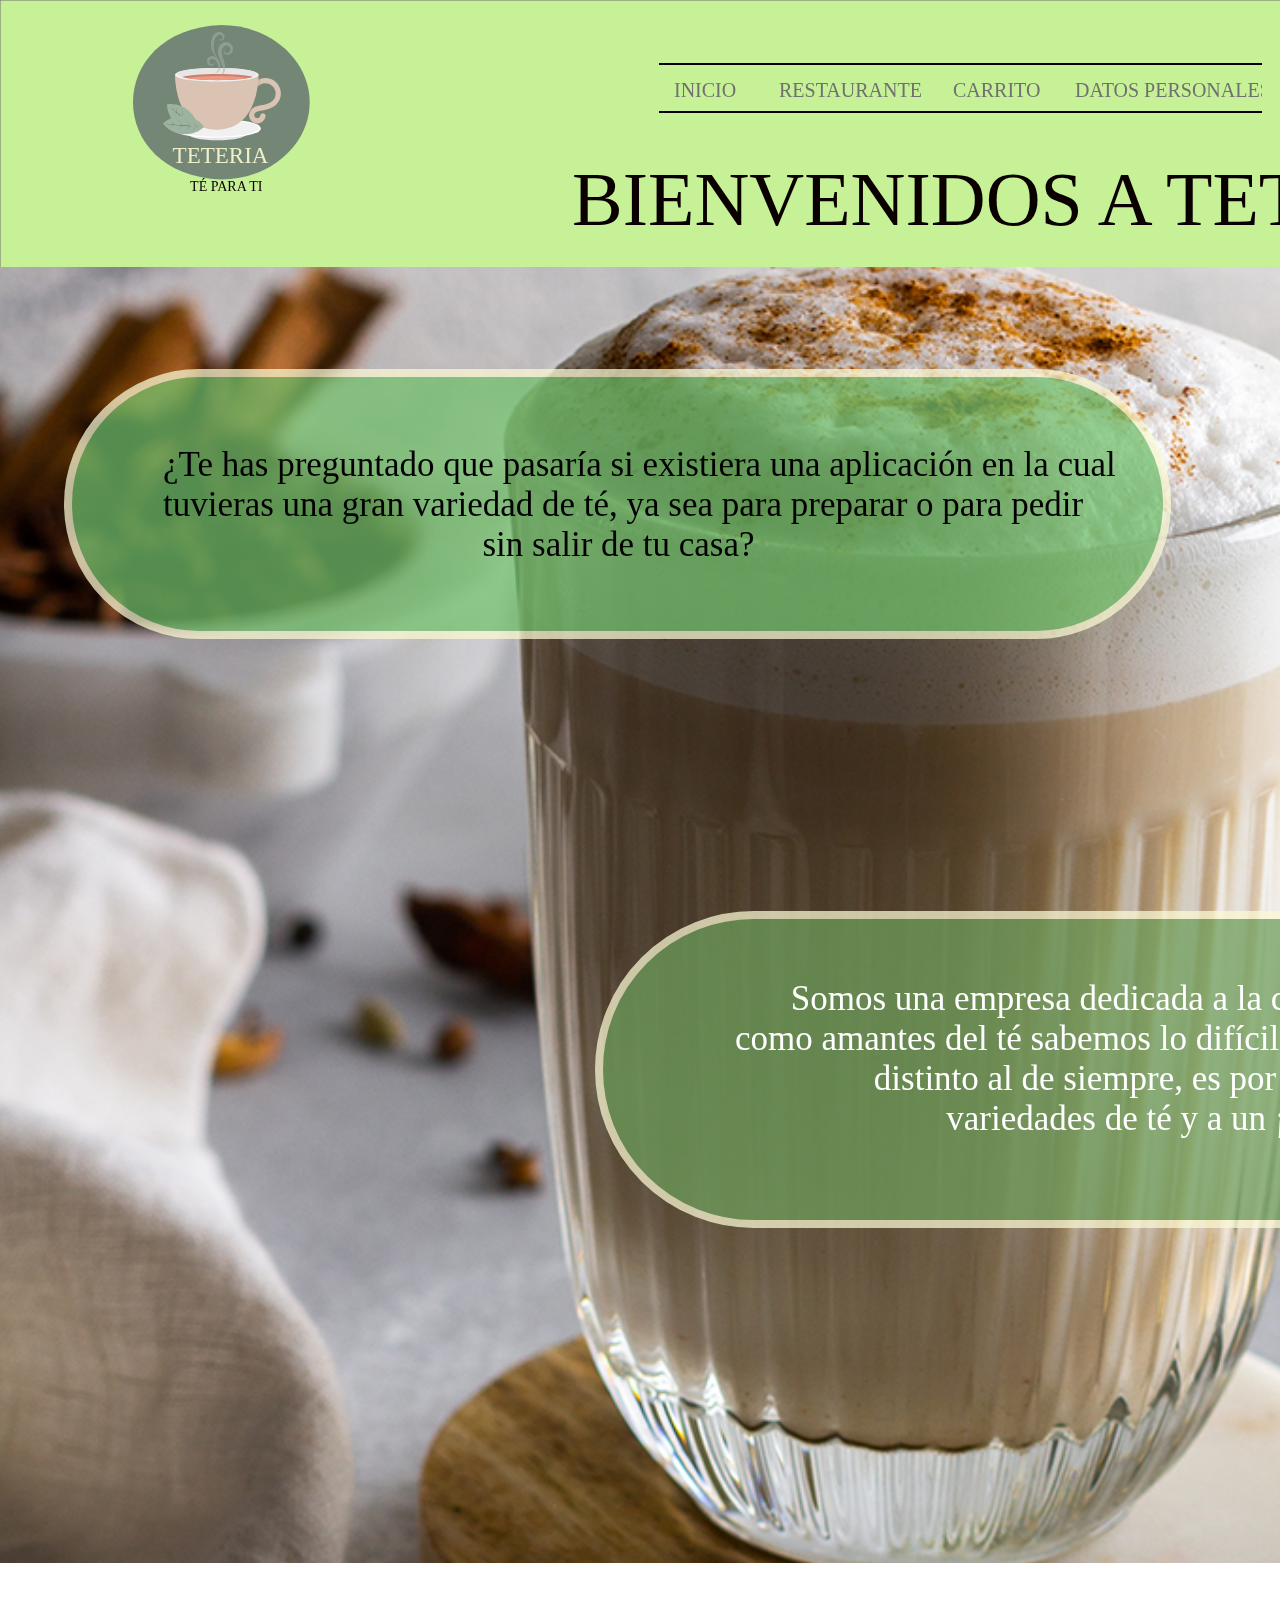
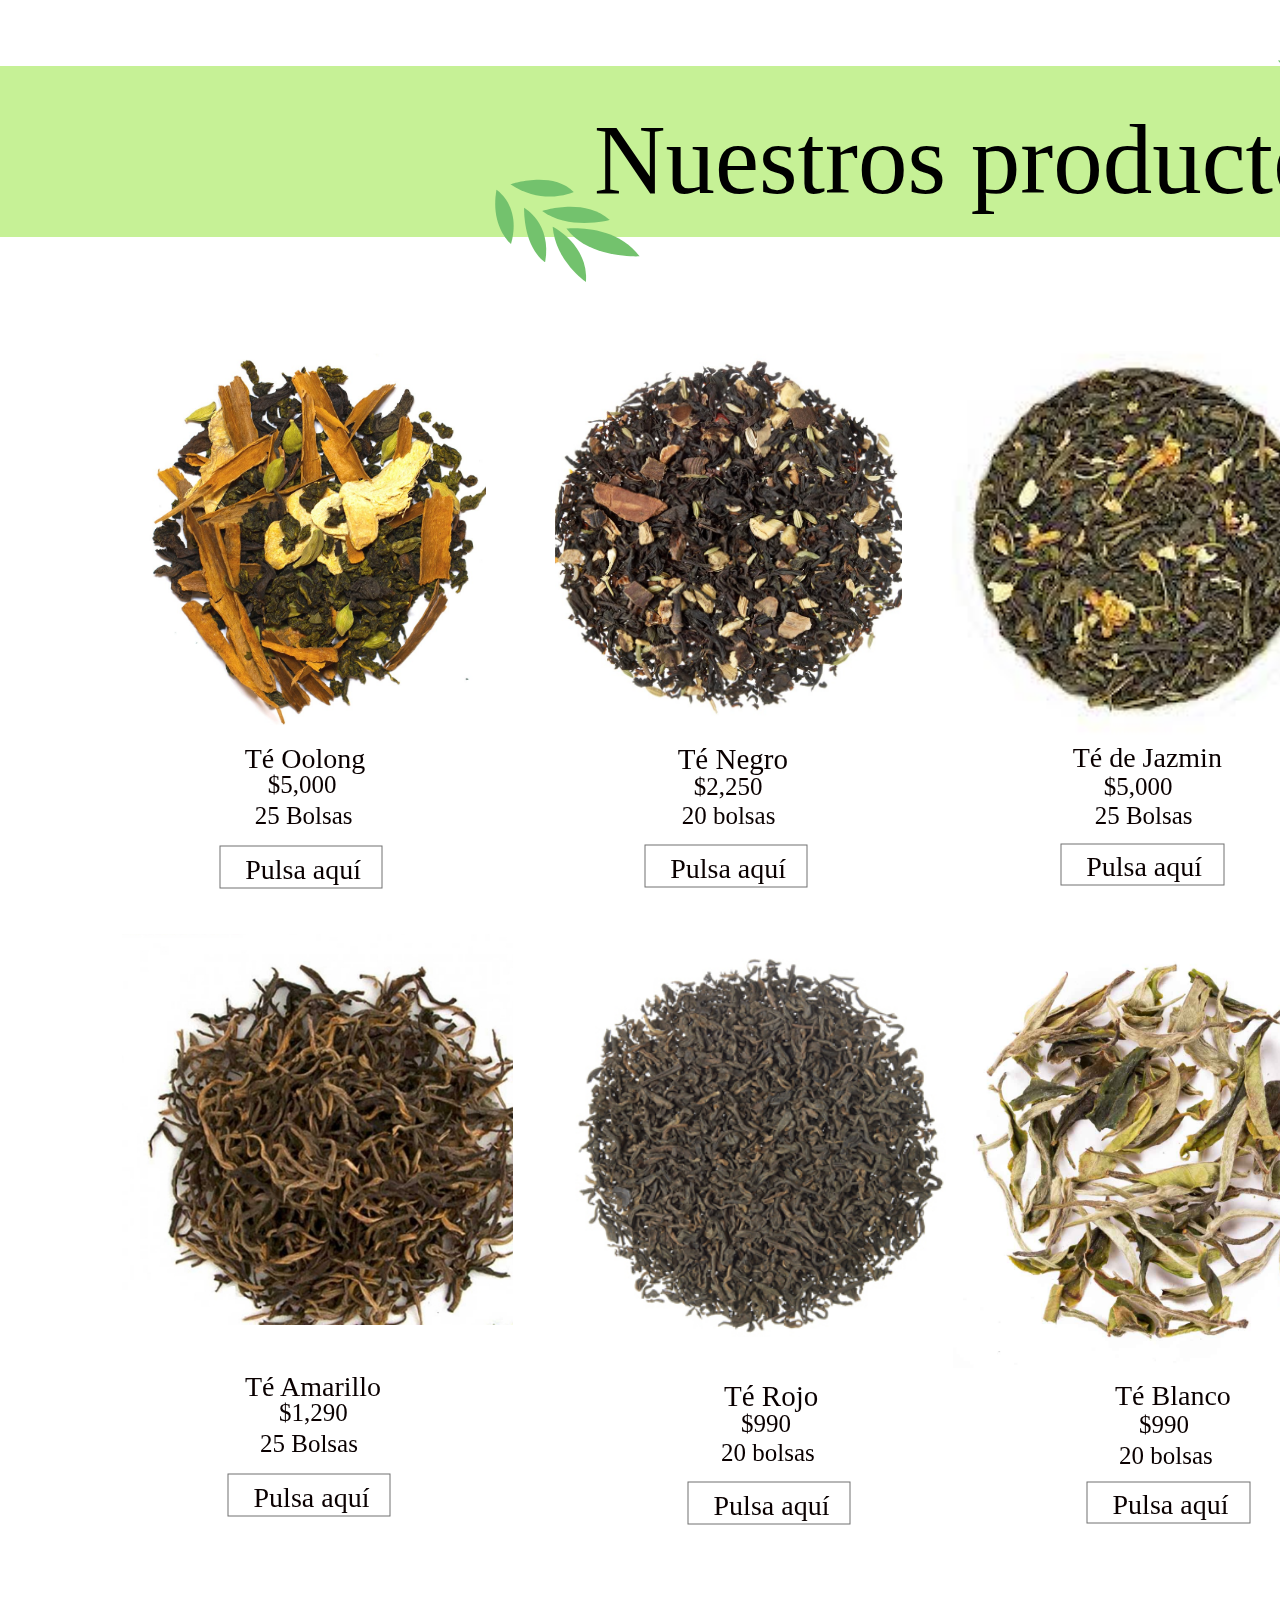
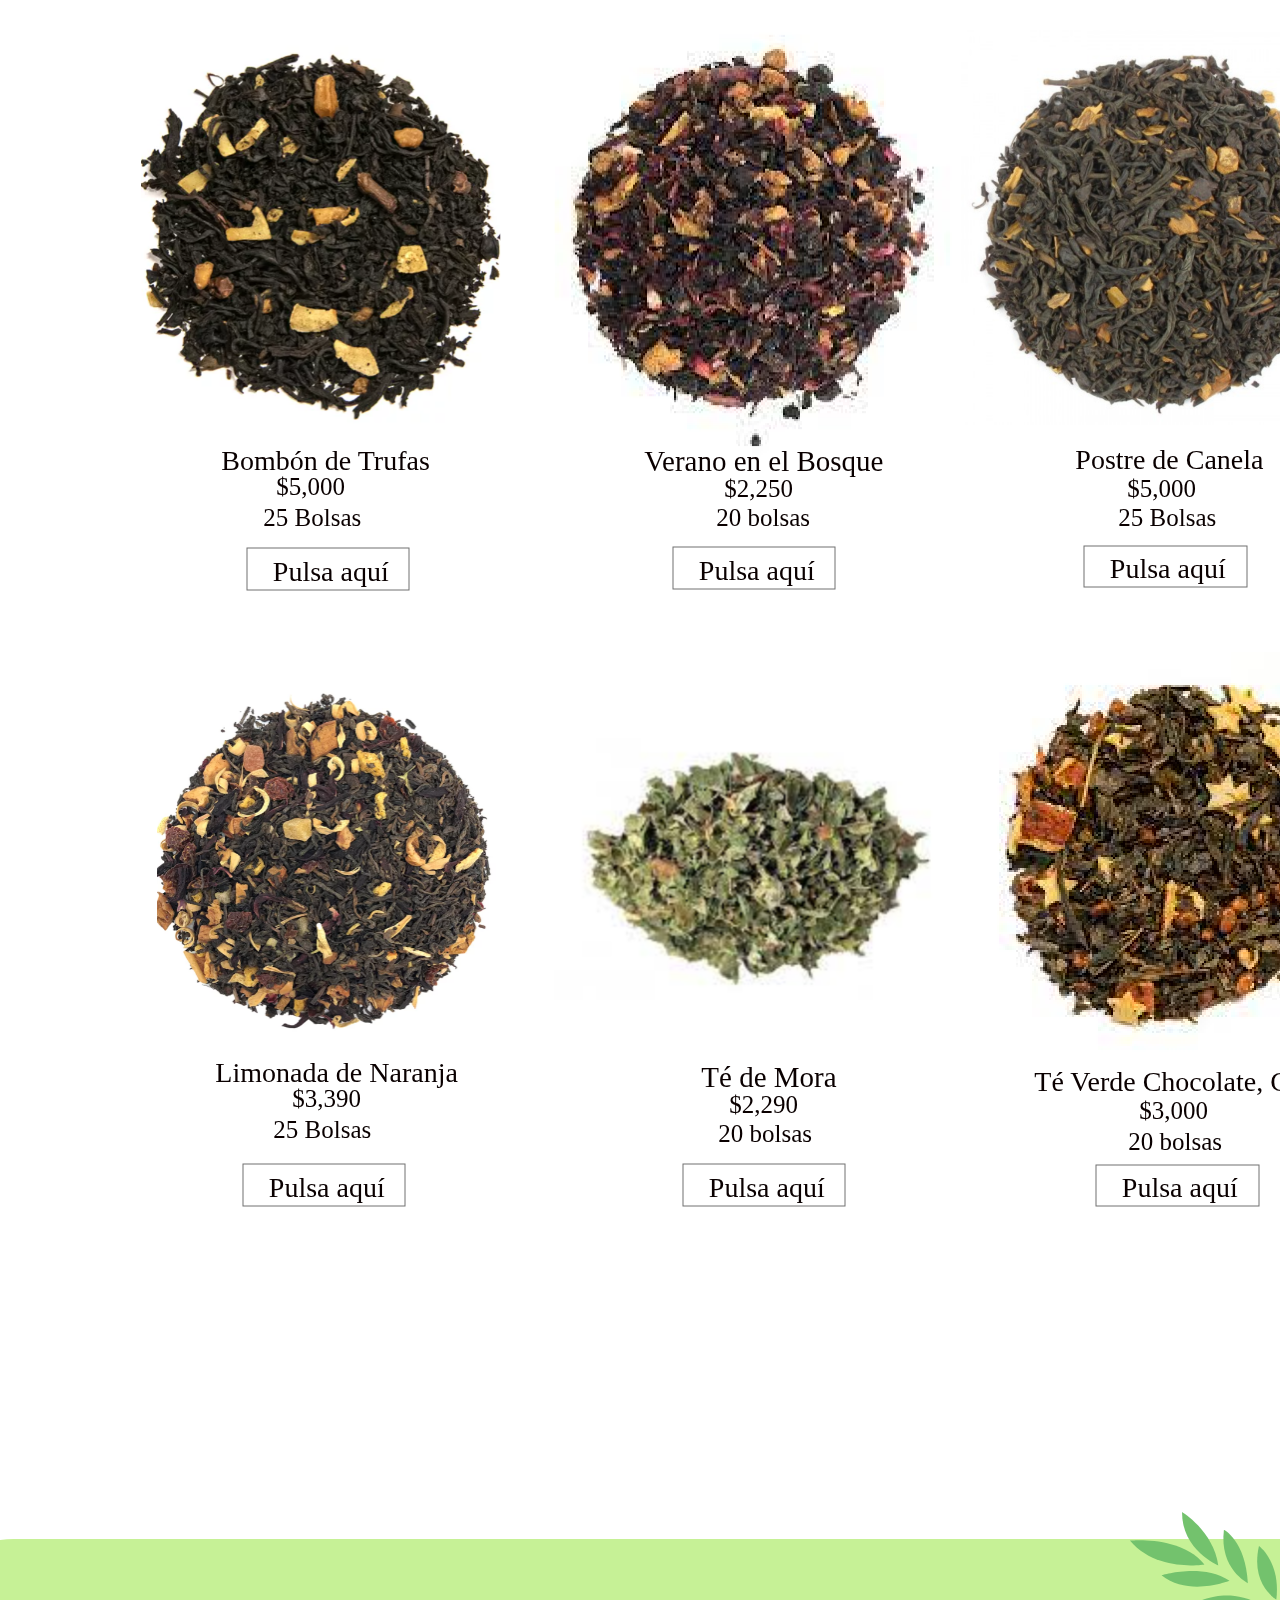
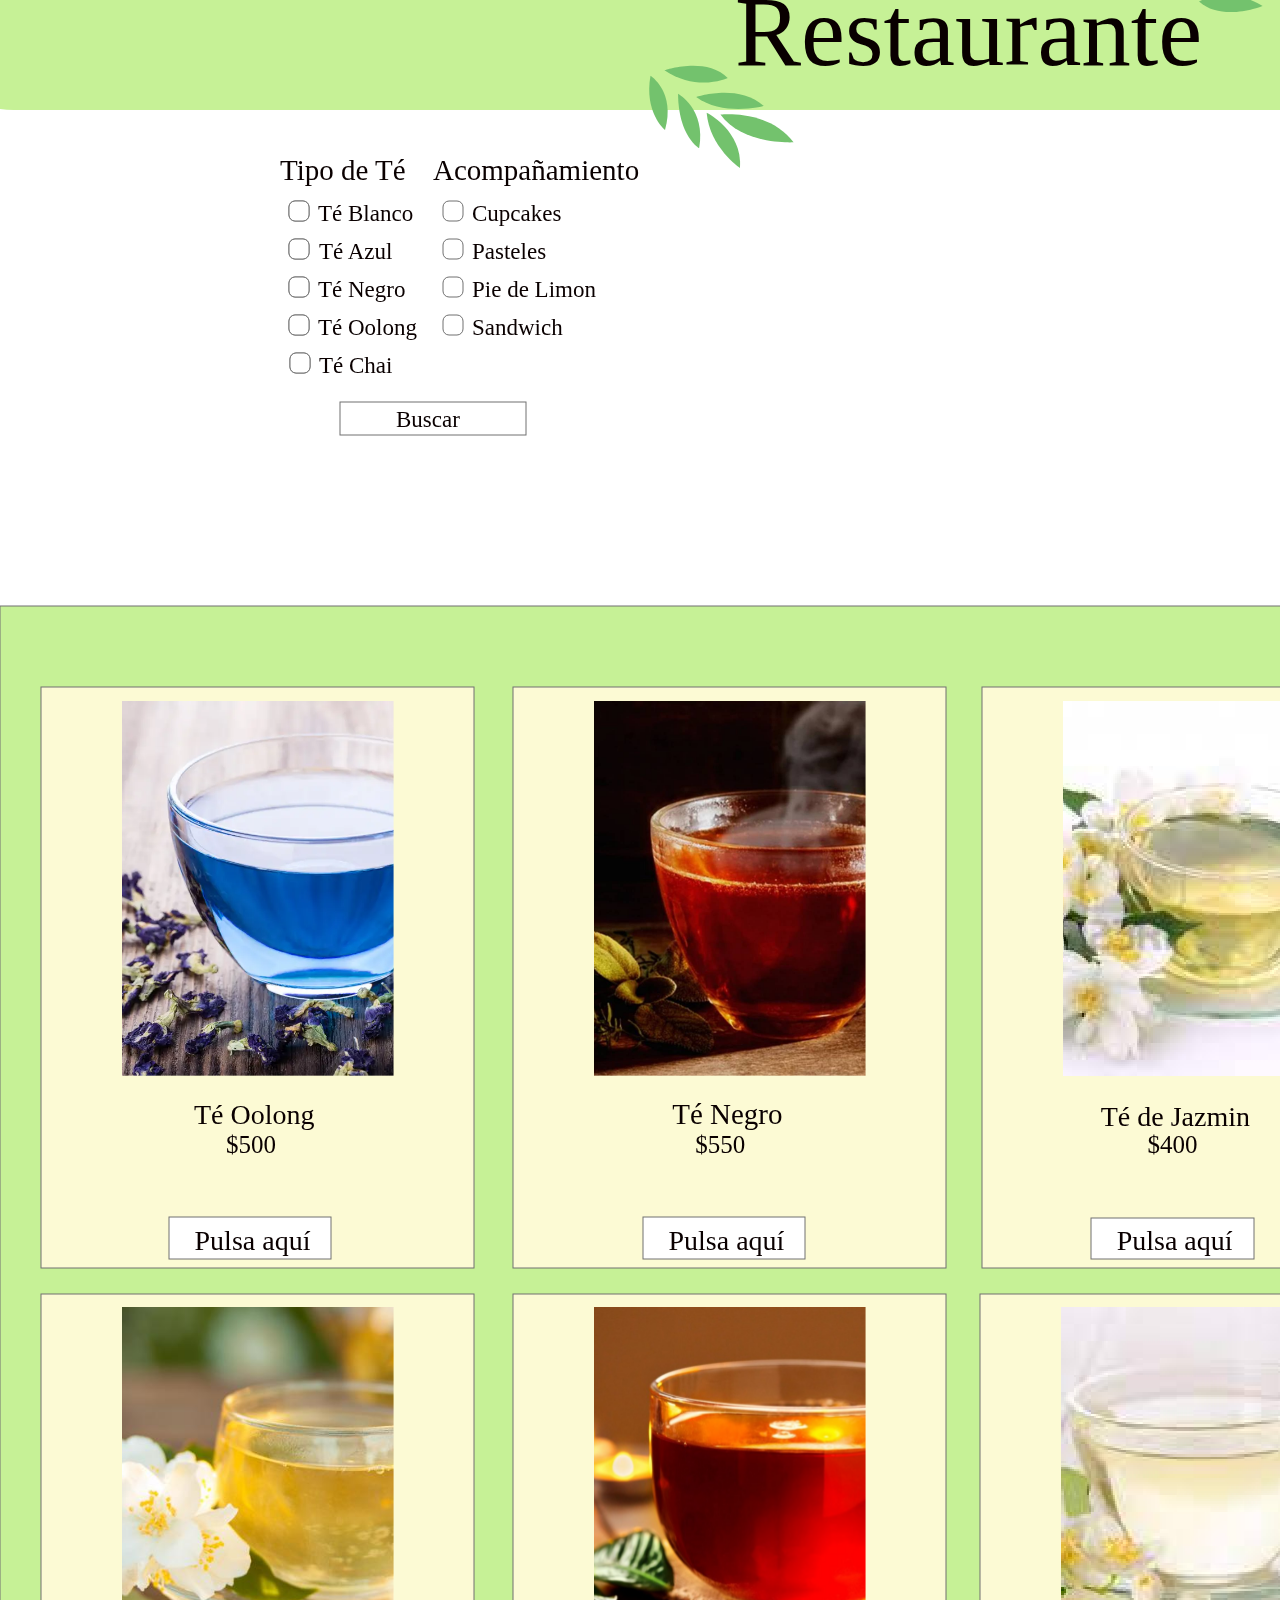
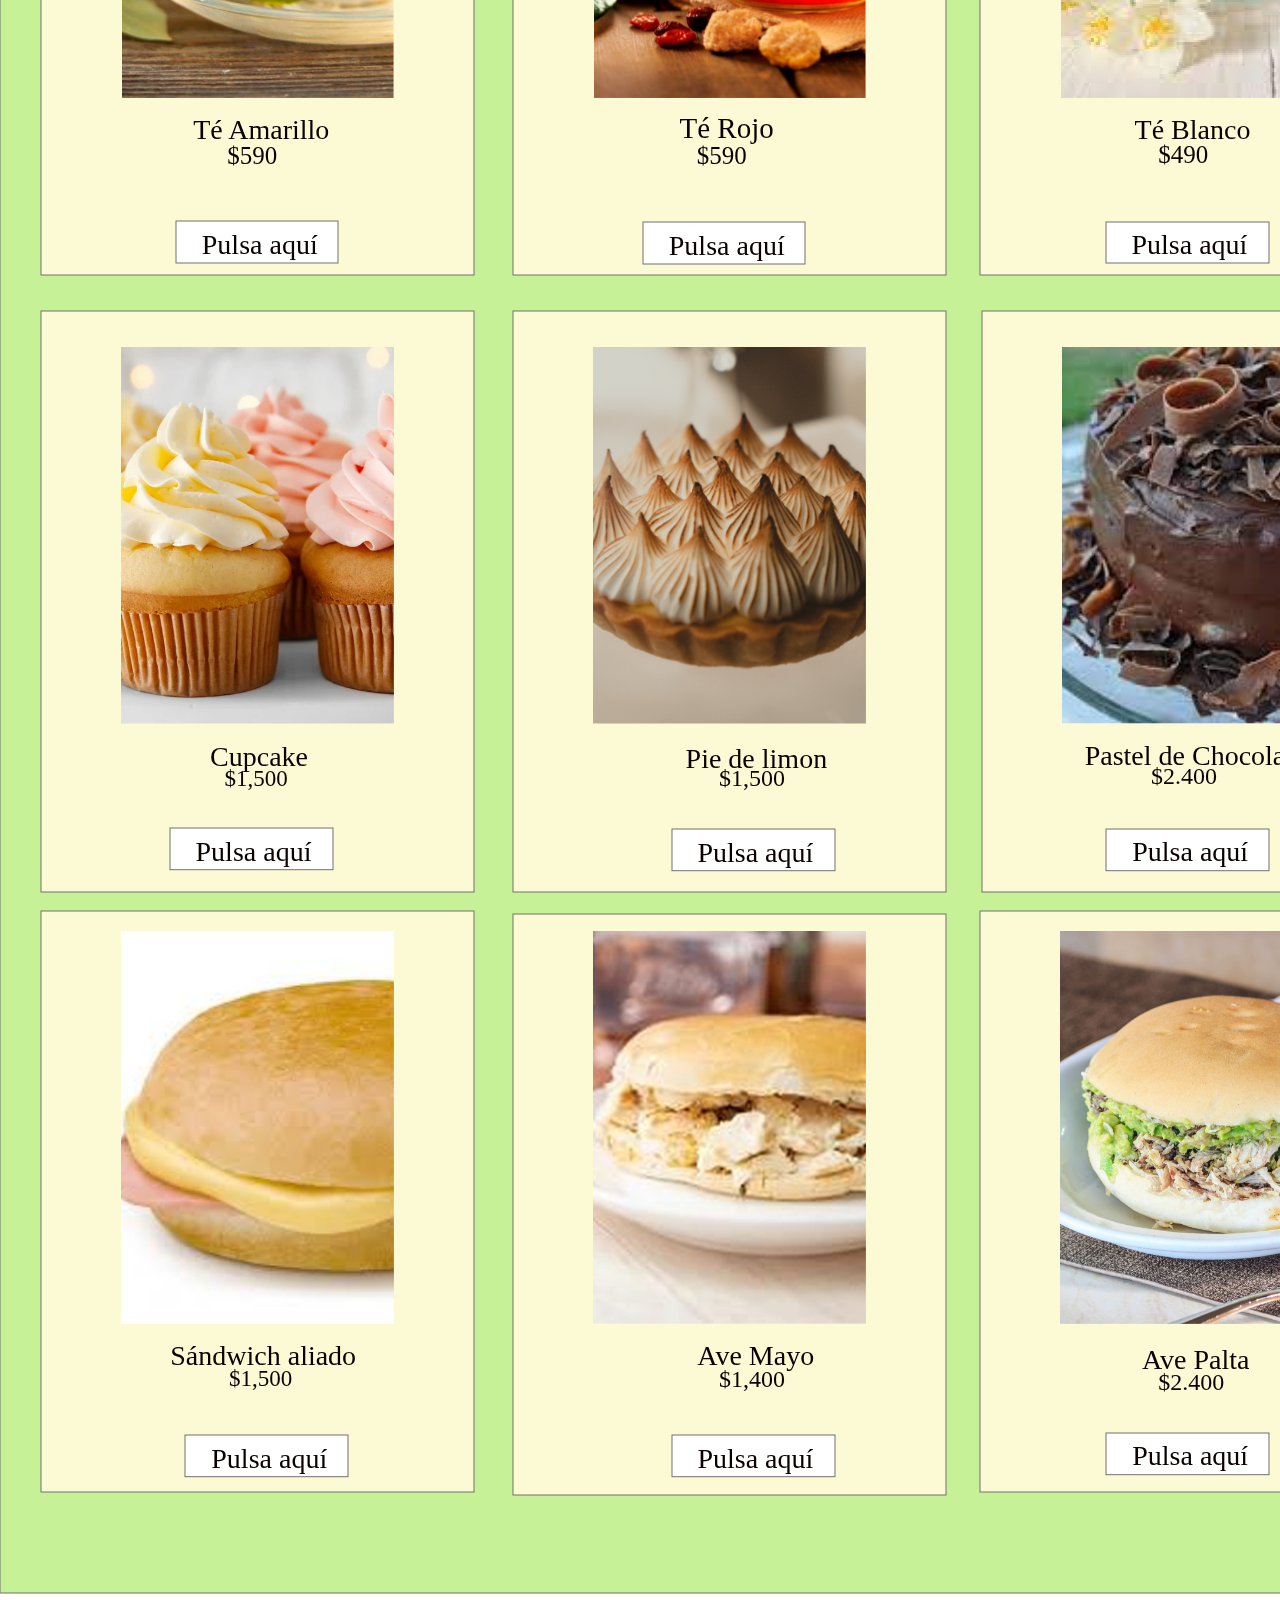
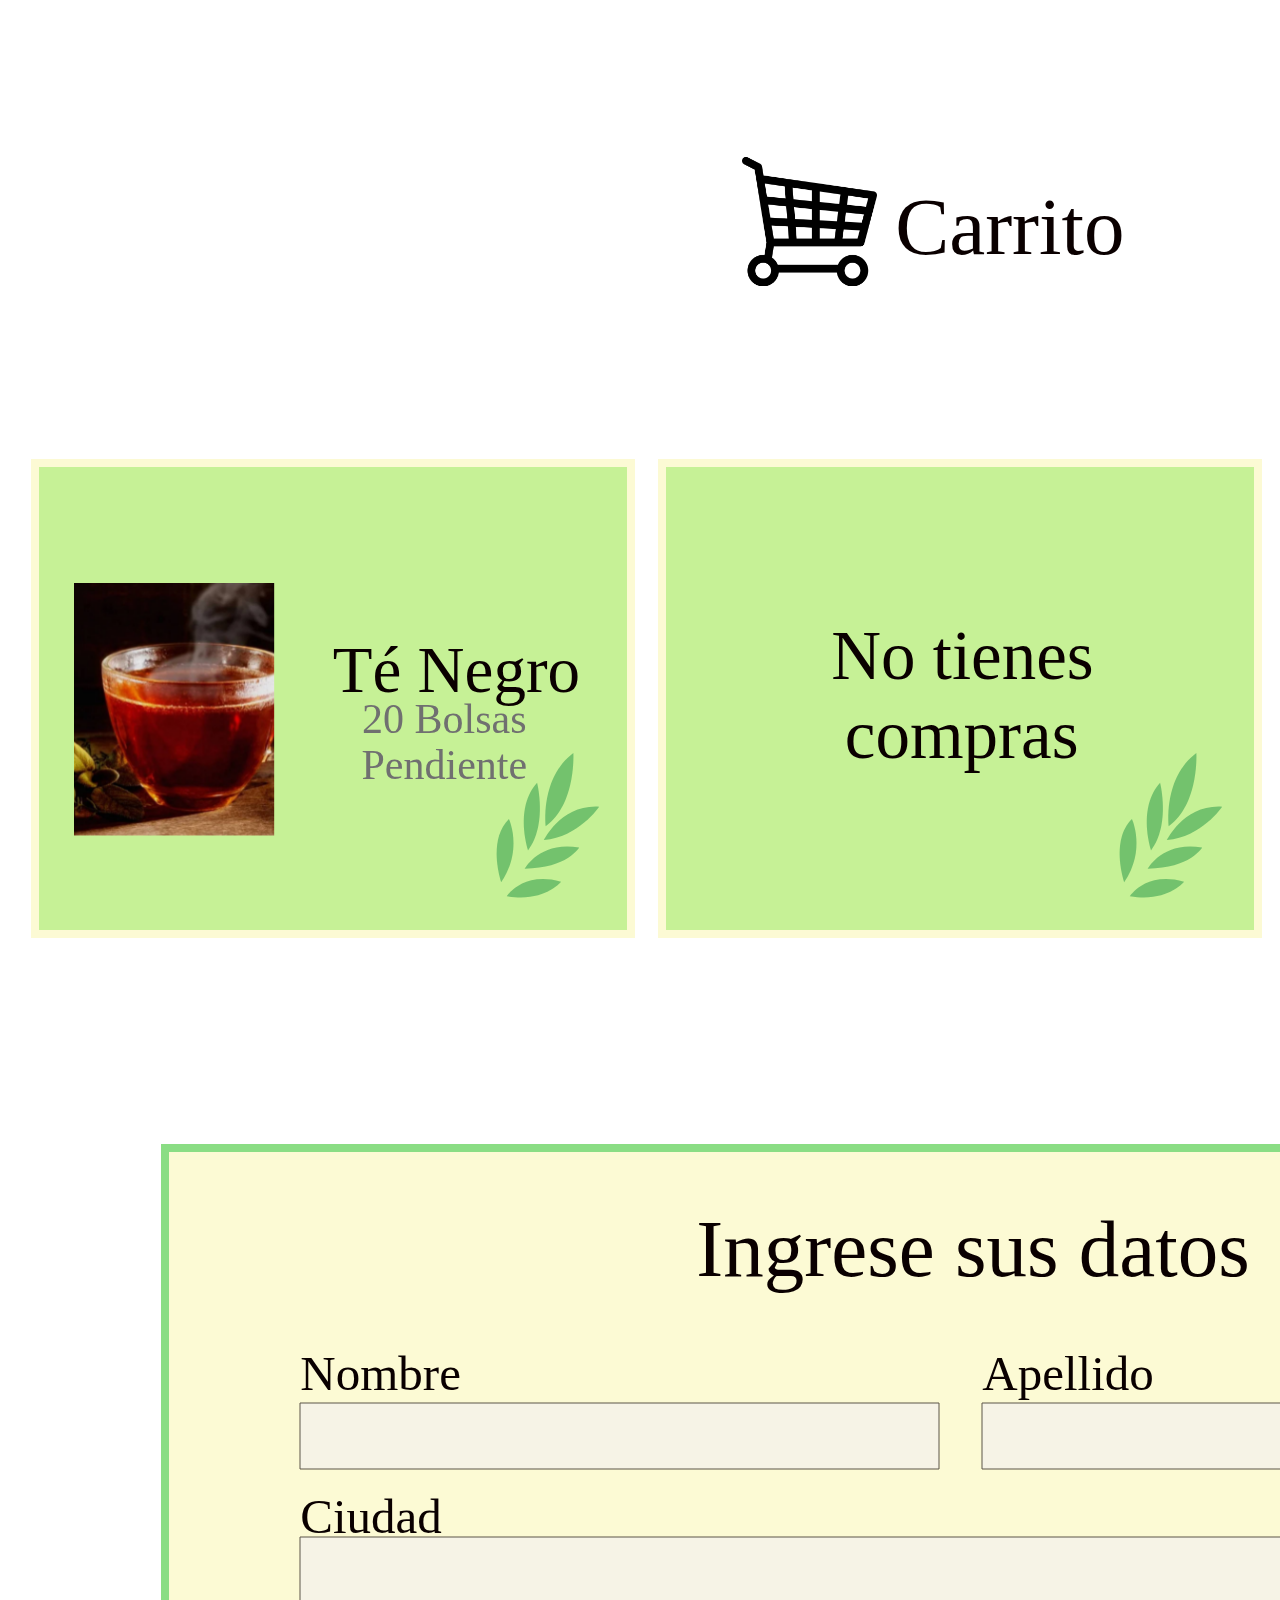
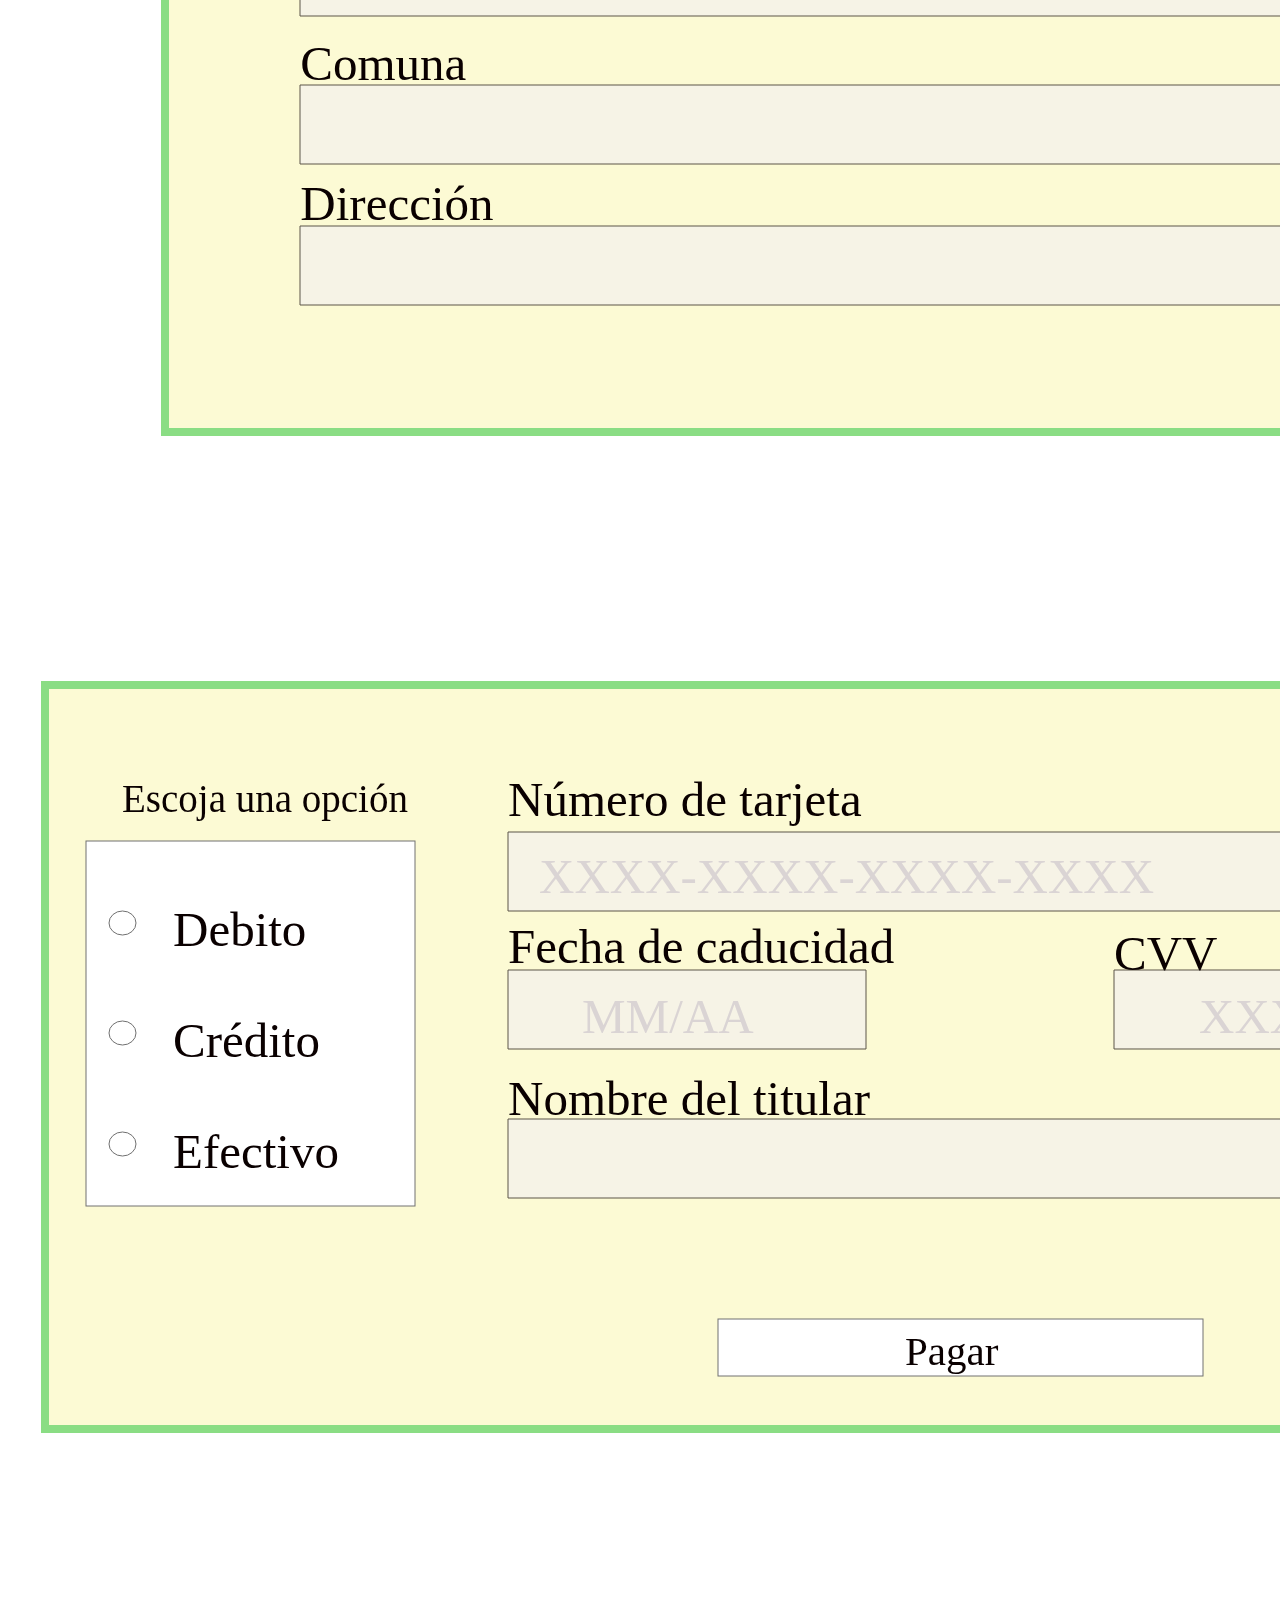
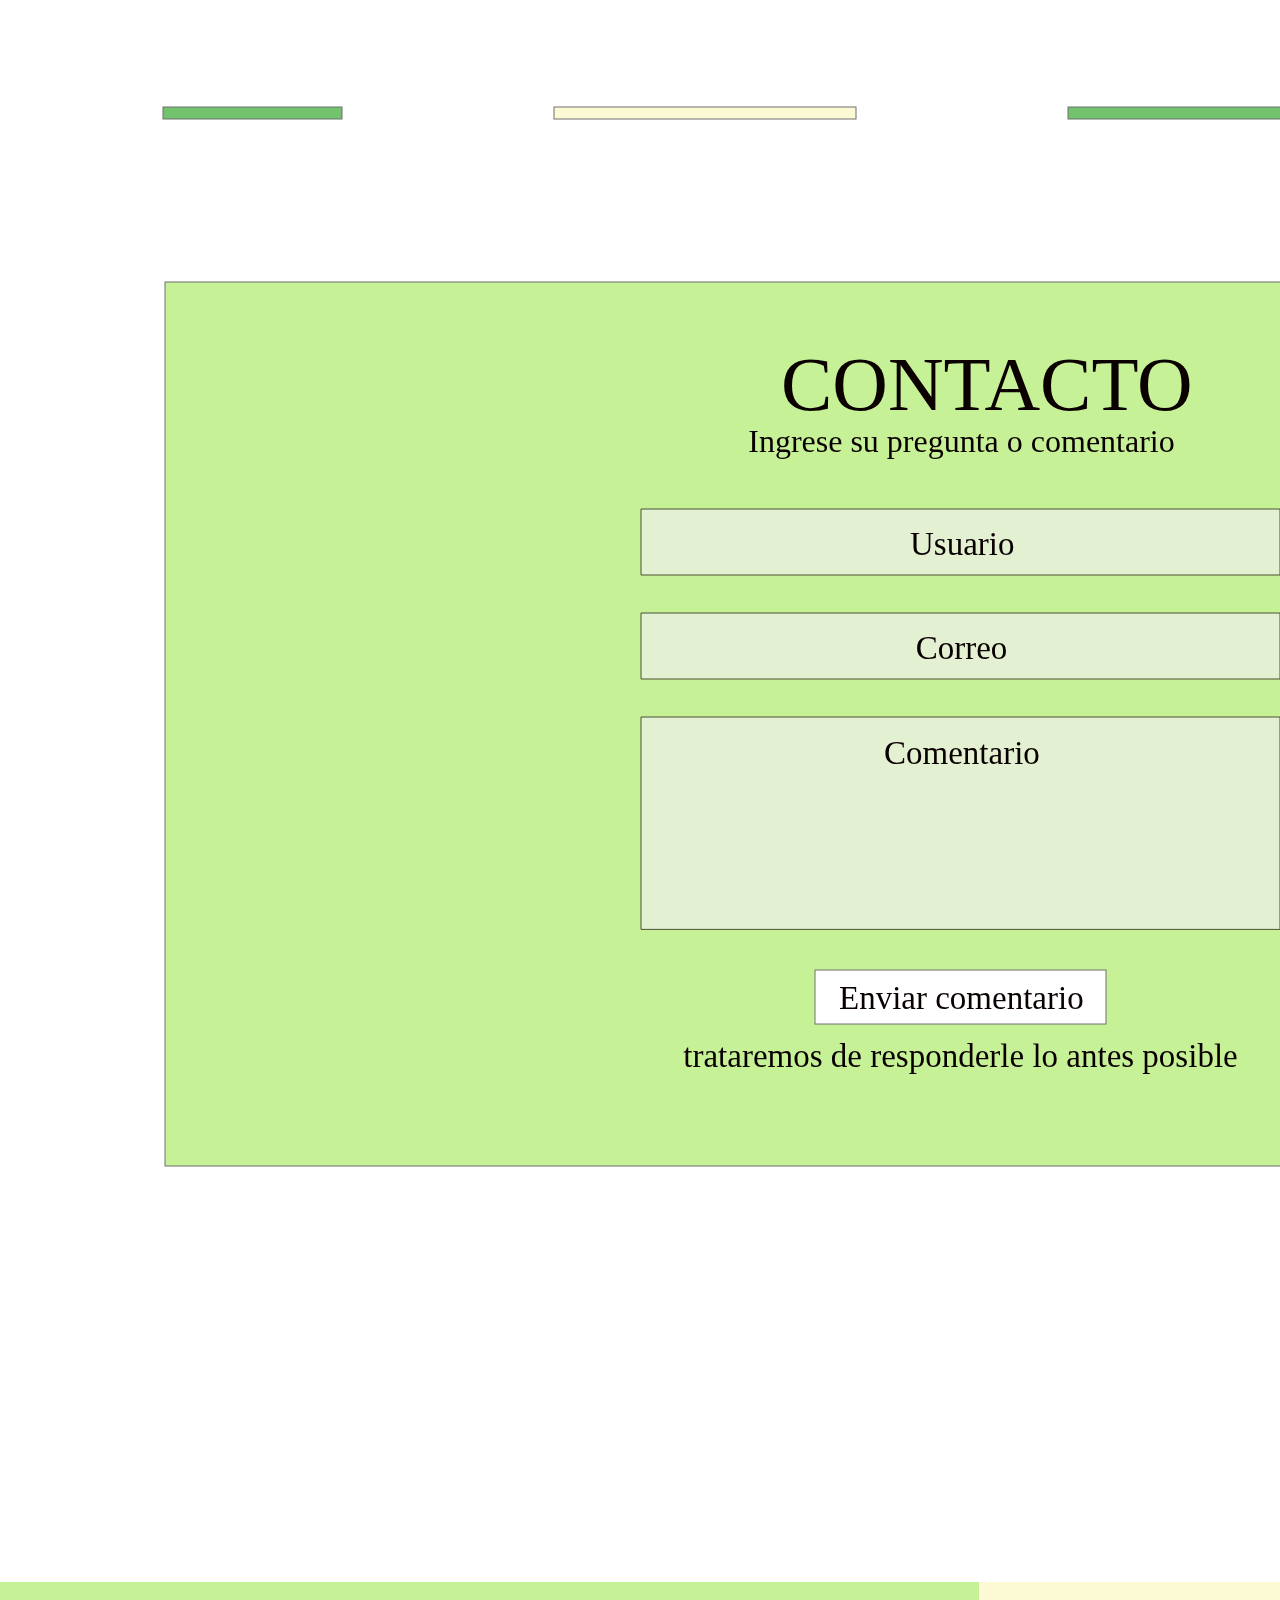
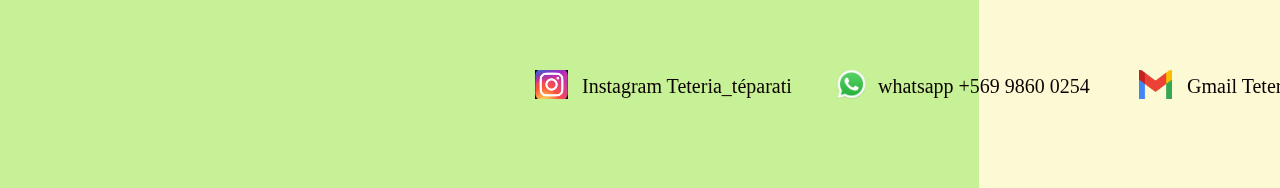
<file: TETERIAT_PARATI.html>
<!DOCTYPE html>
<html>
<head>
<meta charset="utf-8"/>
<meta http-equiv="X-UA-Compatible" content="IE=edge"/>
<meta name="viewport" content="width=device-width, initial-scale=1.0">
<title>TETERIATÉPARATI</title>
<style id="applicationStylesheet" type="text/css">
	.mediaViewInfo {
		--web-view-name: TETERIATÉPARATI;
		--web-view-id: TETERIATPARATI;
		--web-scale-on-resize: true;
		--web-enable-deep-linking: true;
	}
	:root {
		--web-view-ids: TETERIATPARATI;
	}
	* {
		margin: 0;
		padding: 0;
		box-sizing: border-box;
		border: none;
	}
	#TETERIATPARATI {
		position: absolute;
		width: 1920px;
		height: 12988px;
		background-color: rgba(255,255,255,1);
		overflow: hidden;
		--web-view-name: TETERIATÉPARATI;
		--web-view-id: TETERIATPARATI;
		--web-scale-on-resize: true;
		--web-enable-deep-linking: true;
	}
	@keyframes fadein {
	
		0% {
			opacity: 0;
		}
		100% {
			opacity: 1;
		}
	
	}
	@keyframes fadein {
	
		0% {
			opacity: 0;
		}
		100% {
			opacity: 1;
		}
	
	}
	@keyframes fadein {
	
		0% {
			opacity: 0;
		}
		100% {
			opacity: 1;
		}
	
	}
	#Rectngulo_129 {
		fill: rgba(198,241,150,1);
		stroke: rgba(112,112,112,1);
		stroke-width: 1px;
		stroke-linejoin: miter;
		stroke-linecap: butt;
		stroke-miterlimit: 4;
		shape-rendering: auto;
	}
	.Rectngulo_129 {
		position: absolute;
		overflow: visible;
		width: 1920px;
		height: 2587px;
		left: 0px;
		top: 5406px;
	}
	#Rectngulo_104 {
		fill: rgba(198,241,150,1);
		stroke: rgba(112,112,112,1);
		stroke-width: 1px;
		stroke-linejoin: miter;
		stroke-linecap: butt;
		stroke-miterlimit: 4;
		shape-rendering: auto;
	}
	.Rectngulo_104 {
		position: absolute;
		overflow: visible;
		width: 1920px;
		height: 1507px;
		left: 0px;
		top: 0px;
	}
	#Te-Chai-Latte-IMAGEN-DESTACADA {
		position: absolute;
		width: 1959px;
		height: 1296px;
		left: -39px;
		top: 267px;
		overflow: visible;
	}
	#Rectngulo_90 {
		opacity: 0.73;
		fill: rgba(110,159,92,1);
		stroke: rgba(252,250,212,1);
		stroke-width: 8px;
		stroke-linejoin: miter;
		stroke-linecap: butt;
		stroke-miterlimit: 4;
		shape-rendering: auto;
	}
	.Rectngulo_90 {
		position: absolute;
		overflow: visible;
		width: 1253px;
		height: 309px;
		left: 599px;
		top: 915px;
	}
	#Text {
		left: 1298px;
		top: 390px;
		position: absolute;
		overflow: visible;
		width: 1px;
		white-space: nowrap;
		text-align: left;
		font-family: Segoe UI;
		font-style: normal;
		font-weight: normal;
		font-size: 20px;
		color: rgba(112,112,112,1);
	}
	#Rectngulo_4 {
		opacity: 0.73;
		fill: rgba(115,194,109,1);
		stroke: rgba(252,250,212,1);
		stroke-width: 8px;
		stroke-linejoin: miter;
		stroke-linecap: butt;
		stroke-miterlimit: 4;
		shape-rendering: auto;
	}
	.Rectngulo_4 {
		position: absolute;
		overflow: visible;
		width: 1099px;
		height: 262px;
		left: 68px;
		top: 373px;
	}
	#Te_has_preguntado_que_pasara_s {
		left: 163px;
		top: 445px;
		position: absolute;
		overflow: visible;
		width: 911px;
		white-space: nowrap;
		text-align: center;
		font-family: Sitka Banner;
		font-style: normal;
		font-weight: normal;
		font-size: 35px;
		color: rgba(0,0,0,1);
	}
	#Somos_una_empresa_dedicada_a_l {
		left: 735px;
		top: 979px;
		position: absolute;
		overflow: visible;
		width: 993px;
		white-space: nowrap;
		text-align: center;
		font-family: Sitka Banner;
		font-style: normal;
		font-weight: normal;
		font-size: 35px;
		color: rgba(255,255,255,1);
	}
	#Grupo_de_desplazamiento_6 {
		mix-blend-mode: normal;
		position: absolute;
		width: 603px;
		height: 50px;
		left: 659px;
		top: 63px;
		overflow: hidden;
	}
	#Grupo_122 {
		position: absolute;
		width: 859px;
		height: 50px;
		left: -13px;
		top: 0px;
		overflow: visible;
	}
	#Trazado_13 {
		fill: rgba(255,255,255,0);
		stroke: rgba(0,0,0,1);
		stroke-width: 4px;
		stroke-linejoin: miter;
		stroke-linecap: butt;
		stroke-miterlimit: 4;
		shape-rendering: auto;
	}
	.Trazado_13 {
		overflow: visible;
		position: absolute;
		width: 859px;
		height: 50px;
		left: 0px;
		top: 0px;
		transform: matrix(1,0,0,1,0,0);
	}
	#Grupo_121 {
		position: absolute;
		width: 802px;
		height: 20px;
		left: 28px;
		top: 16px;
		overflow: visible;
	}
	#Grupo_119 {
		position: absolute;
		width: 802px;
		height: 20px;
		left: 0px;
		top: 0px;
		overflow: visible;
	}
	#INICIO {
		left: 0px;
		top: 0px;
		position: absolute;
		overflow: visible;
		width: 56px;
		white-space: nowrap;
		text-align: left;
		font-family: Sitka Display;
		font-style: normal;
		font-weight: normal;
		font-size: 20px;
		color: rgba(112,112,112,1);
	}
	#CARRITO {
		left: 279px;
		top: 0px;
		position: absolute;
		overflow: visible;
		width: 77px;
		white-space: nowrap;
		text-align: left;
		font-family: Sitka Display;
		font-style: normal;
		font-weight: normal;
		font-size: 20px;
		color: rgba(112,112,112,1);
	}
	#RESTAURANTE {
		left: 105px;
		top: 0px;
		position: absolute;
		overflow: visible;
		width: 125px;
		white-space: nowrap;
		text-align: left;
		font-family: Sitka Display;
		font-style: normal;
		font-weight: normal;
		font-size: 20px;
		color: rgba(112,112,112,1);
	}
	#CONTACTO {
		left: 708px;
		top: 0px;
		position: absolute;
		overflow: visible;
		width: 95px;
		white-space: nowrap;
		text-align: left;
		font-family: Sitka Display;
		font-style: normal;
		font-weight: normal;
		font-size: 20px;
		color: rgba(112,112,112,1);
	}
	#DATOS_PERSONALES {
		left: 401px;
		top: 0px;
		position: absolute;
		overflow: visible;
		width: 172px;
		white-space: nowrap;
		text-align: left;
		font-family: Sitka Display;
		font-style: normal;
		font-weight: normal;
		font-size: 20px;
		color: rgba(112,112,112,1);
	}
	#PAGAR {
		left: 611px;
		top: 0px;
		position: absolute;
		overflow: visible;
		width: 58px;
		white-space: nowrap;
		text-align: center;
		font-family: Sitka Display;
		font-style: normal;
		font-weight: normal;
		font-size: 20px;
		color: rgba(112,112,112,1);
	}
	#BIENVENIDOS_A_TETERIA {
		left: 572px;
		top: 156px;
		position: absolute;
		overflow: visible;
		width: 777px;
		white-space: nowrap;
		text-align: center;
		font-family: Sitka Banner;
		font-style: normal;
		font-weight: normal;
		font-size: 76px;
		color: rgba(10,0,0,1);
	}
	#T_para_ti {
		left: 190.089px;
		top: 179.1px;
		position: absolute;
		overflow: visible;
		width: 63px;
		white-space: nowrap;
		text-align: center;
		font-family: Sitka Banner;
		font-style: normal;
		font-weight: normal;
		font-size: 14px;
		color: rgba(10,0,0,1);
		text-transform: uppercase;
	}
	#Rectngulo_79 {
		fill: rgba(198,241,150,1);
		stroke: rgba(112,112,112,1);
		stroke-width: 1px;
		stroke-linejoin: miter;
		stroke-linecap: butt;
		stroke-miterlimit: 4;
		shape-rendering: auto;
	}
	.Rectngulo_79 {
		position: absolute;
		overflow: visible;
		width: 1591px;
		height: 884px;
		left: 165px;
		top: 11482px;
	}
	#CONTACTO_ {
		left: 781px;
		top: 11540px;
		position: absolute;
		overflow: visible;
		width: 361px;
		white-space: nowrap;
		text-align: center;
		font-family: Sitka Display;
		font-style: normal;
		font-weight: normal;
		font-size: 77px;
		color: rgba(10,0,0,1);
	}
	#Trazado_10 {
		opacity: 0.66;
		fill: rgba(243,240,240,1);
		stroke: rgba(10,0,0,1);
		stroke-width: 1px;
		stroke-linejoin: miter;
		stroke-linecap: butt;
		stroke-miterlimit: 4;
		shape-rendering: auto;
	}
	.Trazado_10 {
		overflow: visible;
		position: absolute;
		width: 639px;
		height: 66px;
		left: 641px;
		top: 11709px;
		transform: matrix(1,0,0,1,0,0);
	}
	#Trazado_11 {
		opacity: 0.66;
		fill: rgba(243,240,240,1);
		stroke: rgba(10,0,0,1);
		stroke-width: 1px;
		stroke-linejoin: miter;
		stroke-linecap: butt;
		stroke-miterlimit: 4;
		shape-rendering: auto;
	}
	.Trazado_11 {
		overflow: visible;
		position: absolute;
		width: 639px;
		height: 66px;
		left: 641px;
		top: 11813px;
		transform: matrix(1,0,0,1,0,0);
	}
	#Trazado_12 {
		opacity: 0.66;
		fill: rgba(243,240,240,1);
		stroke: rgba(10,0,0,1);
		stroke-width: 1px;
		stroke-linejoin: miter;
		stroke-linecap: butt;
		stroke-miterlimit: 4;
		shape-rendering: auto;
	}
	.Trazado_12 {
		overflow: visible;
		position: absolute;
		width: 639px;
		height: 212.4px;
		left: 640.5px;
		top: 11917px;
		transform: matrix(1,0,0,1,0,0);
	}
	#Ingrese_su_pregunta_o_comentar {
		left: 748px;
		top: 11623px;
		position: absolute;
		overflow: visible;
		width: 427px;
		white-space: nowrap;
		text-align: center;
		font-family: Sitka Display;
		font-style: normal;
		font-weight: normal;
		font-size: 32px;
		color: rgba(10,0,0,1);
	}
	#Usuario {
		left: 910px;
		top: 11726px;
		position: absolute;
		overflow: visible;
		width: 103px;
		white-space: nowrap;
		text-align: center;
		font-family: Sitka Display;
		font-style: normal;
		font-weight: normal;
		font-size: 33px;
		color: rgba(10,0,0,1);
	}
	#Correo_ {
		left: 912px;
		top: 11830px;
		position: absolute;
		overflow: visible;
		width: 99px;
		white-space: nowrap;
		text-align: center;
		font-family: Sitka Display;
		font-style: normal;
		font-weight: normal;
		font-size: 33px;
		color: rgba(10,0,0,1);
	}
	#Comentario {
		left: 884px;
		top: 11935px;
		position: absolute;
		overflow: visible;
		width: 155px;
		white-space: nowrap;
		text-align: center;
		font-family: Sitka Display;
		font-style: normal;
		font-weight: normal;
		font-size: 33px;
		color: rgba(10,0,0,1);
	}
	#trataremos_de_responderle_lo_a {
		left: 680px;
		top: 12238px;
		position: absolute;
		overflow: visible;
		width: 561px;
		white-space: nowrap;
		text-align: center;
		font-family: Sitka Display;
		font-style: normal;
		font-weight: normal;
		font-size: 33px;
		color: rgba(10,0,0,1);
	}
	#Rectngulo_32 {
		fill: rgba(255,255,255,1);
		stroke: rgba(112,112,112,1);
		stroke-width: 1px;
		stroke-linejoin: miter;
		stroke-linecap: butt;
		stroke-miterlimit: 4;
		shape-rendering: auto;
	}
	.Rectngulo_32 {
		position: absolute;
		overflow: visible;
		width: 291px;
		height: 54px;
		left: 815px;
		top: 12170px;
	}
	#Enviar_comentario {
		left: 839px;
		top: 12180px;
		position: absolute;
		overflow: visible;
		width: 243px;
		white-space: nowrap;
		text-align: center;
		font-family: Sitka Display;
		font-style: normal;
		font-weight: normal;
		font-size: 33px;
		color: rgba(10,0,0,1);
	}
	#Grupo_194 {
		position: absolute;
		width: 1594px;
		height: 12px;
		left: 163px;
		top: 11307px;
		overflow: visible;
	}
	#Rectngulo_75 {
		fill: rgba(115,194,109,1);
		stroke: rgba(112,112,112,1);
		stroke-width: 1px;
		stroke-linejoin: miter;
		stroke-linecap: butt;
		stroke-miterlimit: 4;
		shape-rendering: auto;
	}
	.Rectngulo_75 {
		position: absolute;
		overflow: visible;
		width: 179px;
		height: 12px;
		left: 0px;
		top: 0px;
	}
	#Rectngulo_77 {
		fill: rgba(115,194,109,1);
		stroke: rgba(112,112,112,1);
		stroke-width: 1px;
		stroke-linejoin: miter;
		stroke-linecap: butt;
		stroke-miterlimit: 4;
		shape-rendering: auto;
	}
	.Rectngulo_77 {
		position: absolute;
		overflow: visible;
		width: 302px;
		height: 12px;
		left: 905px;
		top: 0px;
	}
	#Rectngulo_78 {
		fill: rgba(252,250,212,1);
		stroke: rgba(112,112,112,1);
		stroke-width: 1px;
		stroke-linejoin: miter;
		stroke-linecap: butt;
		stroke-miterlimit: 4;
		shape-rendering: auto;
	}
	.Rectngulo_78 {
		position: absolute;
		overflow: visible;
		width: 302px;
		height: 12px;
		left: 391px;
		top: 0px;
	}
	#Rectngulo_82 {
		fill: rgba(252,250,212,1);
		stroke: rgba(112,112,112,1);
		stroke-width: 1px;
		stroke-linejoin: miter;
		stroke-linecap: butt;
		stroke-miterlimit: 4;
		shape-rendering: auto;
	}
	.Rectngulo_82 {
		position: absolute;
		overflow: visible;
		width: 179px;
		height: 12px;
		left: 1415px;
		top: 0px;
	}
	#Carrito {
		left: 895.162px;
		top: 8181px;
		position: absolute;
		overflow: visible;
		width: 221px;
		white-space: nowrap;
		text-align: left;
		font-family: Sitka Banner;
		font-style: normal;
		font-weight: normal;
		font-size: 81px;
		color: rgba(10,0,0,1);
	}
	#Grupo_52 {
		position: absolute;
		width: 135px;
		height: 129px;
		left: 742.162px;
		top: 8157px;
		overflow: visible;
	}
	#n_413908 {
		position: absolute;
		width: 135px;
		height: 129px;
		left: 0px;
		top: 0px;
		overflow: visible;
	}
	#Rectngulo_32_bq {
		fill: rgba(255,255,255,1);
		stroke: rgba(112,112,112,1);
		stroke-width: 1px;
		stroke-linejoin: miter;
		stroke-linecap: butt;
		stroke-miterlimit: 4;
		shape-rendering: auto;
	}
	.Rectngulo_32_bq {
		position: absolute;
		overflow: visible;
		width: 485px;
		height: 57px;
		left: 686.662px;
		top: 8864.969px;
		cursor: pointer;
		--web-animation: fadein 0.30000001192092896s ease-out;
		--web-action-type: page;
		--web-action-target: Web_1920___7.html;
	}
	#Pagar_todo {
		left: 819.662px;
		top: 8875.969px;
		position: absolute;
		overflow: visible;
		width: 219px;
		white-space: nowrap;
		text-align: center;
		font-family: Sitka Banner;
		font-style: normal;
		font-weight: normal;
		font-size: 41px;
		color: rgba(10,0,0,1);
		text-transform: uppercase;
	}
	#Rectngulo_29 {
		fill: rgba(198,241,150,1);
		stroke: rgba(252,250,212,1);
		stroke-width: 13px;
		stroke-linejoin: miter;
		stroke-linecap: butt;
		stroke-miterlimit: 4;
		shape-rendering: auto;
	}
	.Rectngulo_29 {
		position: absolute;
		overflow: visible;
		width: 596px;
		height: 471px;
		left: 1289.186px;
		top: 8462.719px;
	}
	#Rectngulo_30 {
		fill: rgba(198,241,150,1);
		stroke: rgba(252,250,212,1);
		stroke-width: 8px;
		stroke-linejoin: miter;
		stroke-linecap: butt;
		stroke-miterlimit: 4;
		shape-rendering: auto;
	}
	.Rectngulo_30 {
		position: absolute;
		overflow: visible;
		width: 596px;
		height: 471px;
		left: 662.186px;
		top: 8462.719px;
	}
	#No_tienes__compras {
		left: 831.186px;
		top: 8616.719px;
		position: absolute;
		overflow: visible;
		width: 261px;
		white-space: nowrap;
		text-align: center;
		font-family: Sitka Banner;
		font-style: normal;
		font-weight: normal;
		font-size: 69px;
		color: rgba(10,0,0,1);
	}
	#No_tienes__compras_bv {
		left: 1468.186px;
		top: 8616.719px;
		position: absolute;
		overflow: visible;
		width: 261px;
		white-space: nowrap;
		text-align: center;
		font-family: Sitka Banner;
		font-style: normal;
		font-weight: normal;
		font-size: 69px;
		color: rgba(10,0,0,1);
	}
	#Rectngulo_48 {
		fill: rgba(198,241,150,1);
		stroke: rgba(252,250,212,1);
		stroke-width: 8px;
		stroke-linejoin: miter;
		stroke-linecap: butt;
		stroke-miterlimit: 4;
		shape-rendering: auto;
	}
	.Rectngulo_48 {
		position: absolute;
		overflow: visible;
		width: 596px;
		height: 471px;
		left: 34.814px;
		top: 8462.719px;
	}
	#n_JZCKIY2CBDD7BG4HYJ63K42TY {
		position: absolute;
		width: 201.126px;
		height: 253.468px;
		left: 74.064px;
		top: 8582.674px;
		overflow: visible;
	}
	#Grupo_74 {
		position: absolute;
		width: 222px;
		height: 153px;
		left: 332.814px;
		top: 8633.219px;
		overflow: visible;
	}
	#T_Negro {
		left: 0px;
		top: 0px;
		position: absolute;
		overflow: visible;
		width: 223px;
		white-space: nowrap;
		text-align: center;
		font-family: Sitka Banner;
		font-style: normal;
		font-weight: normal;
		font-size: 65px;
		color: rgba(10,0,0,1);
	}
	#n_0_Bolsas_Pendiente_ {
		left: 28px;
		top: 65px;
		position: absolute;
		overflow: visible;
		width: 167px;
		white-space: nowrap;
		line-height: 46px;
		margin-top: -2px;
		text-align: center;
		font-family: Sitka Banner;
		font-style: normal;
		font-weight: normal;
		font-size: 42px;
		color: rgba(112,112,112,1);
	}
	#Grupo_214 {
		position: absolute;
		width: 122.206px;
		height: 165.68px;
		left: 477.209px;
		top: 8751.289px;
		overflow: visible;
	}
	#Trazado_145 {
		fill: rgba(115,194,109,1);
	}
	.Trazado_145 {
		overflow: visible;
		position: absolute;
		width: 24.003px;
		height: 76.446px;
		transform: translate(-454.209px, -8945.295px) matrix(1,0,0,1,524.5747,8945.6645) rotate(33deg);
		transform-origin: center;
		left: 0px;
		top: 0px;
	}
	#Trazado_146 {
		fill: rgba(115,194,109,1);
	}
	.Trazado_146 {
		overflow: visible;
		position: absolute;
		width: 28.499px;
		height: 58.153px;
		transform: translate(-454.209px, -8945.295px) matrix(1,0,0,1,534.3779,8988.4826) rotate(33deg);
		transform-origin: center;
		left: 0px;
		top: 0px;
	}
	#Trazado_147 {
		fill: rgba(115,194,109,1);
	}
	.Trazado_147 {
		overflow: visible;
		position: absolute;
		width: 29.904px;
		height: 61.656px;
		transform: translate(-454.209px, -8945.295px) matrix(1,0,0,1,494.5989,8980.0057) rotate(33deg);
		transform-origin: center;
		left: 0px;
		top: 0px;
	}
	#Trazado_148 {
		fill: rgba(115,194,109,1);
	}
	.Trazado_148 {
		overflow: visible;
		position: absolute;
		width: 34.265px;
		height: 47.383px;
		transform: translate(-454.209px, -8945.295px) matrix(1,0,0,1,511.985,9028.6813) rotate(33deg);
		transform-origin: center;
		left: 0px;
		top: 0px;
	}
	#Trazado_149 {
		fill: rgba(115,194,109,1);
	}
	.Trazado_149 {
		overflow: visible;
		position: absolute;
		width: 28.845px;
		height: 57.276px;
		transform: translate(-454.209px, -8945.295px) matrix(1,0,0,1,467.4794,9016.0317) rotate(33deg);
		transform-origin: center;
		left: 0px;
		top: 0px;
	}
	#Trazado_150 {
		fill: rgba(115,194,109,1);
	}
	.Trazado_150 {
		overflow: visible;
		position: absolute;
		width: 37.599px;
		height: 41.747px;
		transform: translate(-454.209px, -8945.295px) matrix(1,0,0,1,492.3842,9062.3563) rotate(33deg);
		transform-origin: center;
		left: 0px;
		top: 0px;
	}
	#Grupo_215 {
		position: absolute;
		width: 122.206px;
		height: 165.68px;
		left: 1100.072px;
		top: 8751.289px;
		overflow: visible;
	}
	#Trazado_145_b {
		fill: rgba(115,194,109,1);
	}
	.Trazado_145_b {
		overflow: visible;
		position: absolute;
		width: 24.003px;
		height: 76.446px;
		transform: translate(-1061.072px, -8914.481px) matrix(1,0,0,1,1131.4377,8914.851) rotate(33deg);
		transform-origin: center;
		left: 0px;
		top: 0px;
	}
	#Trazado_146_ca {
		fill: rgba(115,194,109,1);
	}
	.Trazado_146_ca {
		overflow: visible;
		position: absolute;
		width: 28.499px;
		height: 58.153px;
		transform: translate(-1061.072px, -8914.481px) matrix(1,0,0,1,1141.2409,8957.6691) rotate(33deg);
		transform-origin: center;
		left: 0px;
		top: 0px;
	}
	#Trazado_147_cb {
		fill: rgba(115,194,109,1);
	}
	.Trazado_147_cb {
		overflow: visible;
		position: absolute;
		width: 29.904px;
		height: 61.656px;
		transform: translate(-1061.072px, -8914.481px) matrix(1,0,0,1,1101.4619,8949.1922) rotate(33deg);
		transform-origin: center;
		left: 0px;
		top: 0px;
	}
	#Trazado_148_cc {
		fill: rgba(115,194,109,1);
	}
	.Trazado_148_cc {
		overflow: visible;
		position: absolute;
		width: 34.265px;
		height: 47.383px;
		transform: translate(-1061.072px, -8914.481px) matrix(1,0,0,1,1118.848,8997.8679) rotate(33deg);
		transform-origin: center;
		left: 0px;
		top: 0px;
	}
	#Trazado_149_cd {
		fill: rgba(115,194,109,1);
	}
	.Trazado_149_cd {
		overflow: visible;
		position: absolute;
		width: 28.845px;
		height: 57.276px;
		transform: translate(-1061.072px, -8914.481px) matrix(1,0,0,1,1074.3424,8985.2182) rotate(33deg);
		transform-origin: center;
		left: 0px;
		top: 0px;
	}
	#Trazado_150_ce {
		fill: rgba(115,194,109,1);
	}
	.Trazado_150_ce {
		overflow: visible;
		position: absolute;
		width: 37.599px;
		height: 41.747px;
		transform: translate(-1061.072px, -8914.481px) matrix(1,0,0,1,1099.2471,9031.5428) rotate(33deg);
		transform-origin: center;
		left: 0px;
		top: 0px;
	}
	#Grupo_216 {
		position: absolute;
		width: 122.206px;
		height: 165.68px;
		left: 1719.255px;
		top: 8740.789px;
		overflow: visible;
	}
	#Trazado_145_cg {
		fill: rgba(115,194,109,1);
	}
	.Trazado_145_cg {
		overflow: visible;
		position: absolute;
		width: 24.003px;
		height: 76.446px;
		transform: translate(-1568.056px, -8958.481px) matrix(1,0,0,1,1638.4218,8958.851) rotate(33deg);
		transform-origin: center;
		left: 0px;
		top: 0px;
	}
	#Trazado_146_ch {
		fill: rgba(115,194,109,1);
	}
	.Trazado_146_ch {
		overflow: visible;
		position: absolute;
		width: 28.499px;
		height: 58.153px;
		transform: translate(-1568.056px, -8958.481px) matrix(1,0,0,1,1648.225,9001.6691) rotate(33deg);
		transform-origin: center;
		left: 0px;
		top: 0px;
	}
	#Trazado_147_ci {
		fill: rgba(115,194,109,1);
	}
	.Trazado_147_ci {
		overflow: visible;
		position: absolute;
		width: 29.904px;
		height: 61.656px;
		transform: translate(-1568.056px, -8958.481px) matrix(1,0,0,1,1608.446,8993.1922) rotate(33deg);
		transform-origin: center;
		left: 0px;
		top: 0px;
	}
	#Trazado_148_cj {
		fill: rgba(115,194,109,1);
	}
	.Trazado_148_cj {
		overflow: visible;
		position: absolute;
		width: 34.265px;
		height: 47.383px;
		transform: translate(-1568.056px, -8958.481px) matrix(1,0,0,1,1625.8322,9041.8679) rotate(33deg);
		transform-origin: center;
		left: 0px;
		top: 0px;
	}
	#Trazado_149_ck {
		fill: rgba(115,194,109,1);
	}
	.Trazado_149_ck {
		overflow: visible;
		position: absolute;
		width: 28.845px;
		height: 57.276px;
		transform: translate(-1568.056px, -8958.481px) matrix(1,0,0,1,1581.3265,9029.2182) rotate(33deg);
		transform-origin: center;
		left: 0px;
		top: 0px;
	}
	#Trazado_150_cl {
		fill: rgba(115,194,109,1);
	}
	.Trazado_150_cl {
		overflow: visible;
		position: absolute;
		width: 37.599px;
		height: 41.747px;
		transform: translate(-1568.056px, -8958.481px) matrix(1,0,0,1,1606.2314,9075.5428) rotate(33deg);
		transform-origin: center;
		left: 0px;
		top: 0px;
	}
	#Rectngulo_89 {
		fill: rgba(252,250,212,1);
		stroke: rgba(138,221,132,1);
		stroke-width: 8px;
		stroke-linejoin: miter;
		stroke-linecap: butt;
		stroke-miterlimit: 4;
		shape-rendering: auto;
	}
	.Rectngulo_89 {
		position: absolute;
		overflow: visible;
		width: 1591px;
		height: 884px;
		left: 165.338px;
		top: 9148.22px;
	}
	#Ingrese_sus_datos {
		left: 696.338px;
		top: 9203.22px;
		position: absolute;
		overflow: visible;
		width: 529px;
		white-space: nowrap;
		text-align: center;
		font-family: Sitka Banner;
		font-style: normal;
		font-weight: normal;
		font-size: 81px;
		color: rgba(10,0,0,1);
	}
	#Grupo_177 {
		position: absolute;
		width: 1321px;
		height: 560px;
		left: 300.338px;
		top: 9345.22px;
		overflow: visible;
	}
	#Trazado_1 {
		opacity: 0.66;
		fill: rgba(243,240,240,1);
		stroke: rgba(10,0,0,1);
		stroke-width: 1px;
		stroke-linejoin: miter;
		stroke-linecap: butt;
		stroke-miterlimit: 4;
		shape-rendering: auto;
	}
	.Trazado_1 {
		overflow: visible;
		position: absolute;
		width: 639px;
		height: 66px;
		left: 0px;
		top: 58px;
		transform: matrix(1,0,0,1,0,0);
	}
	#Trazado_2 {
		opacity: 0.66;
		fill: rgba(243,240,240,1);
		stroke: rgba(10,0,0,1);
		stroke-width: 1px;
		stroke-linejoin: miter;
		stroke-linecap: butt;
		stroke-miterlimit: 4;
		shape-rendering: auto;
	}
	.Trazado_2 {
		overflow: visible;
		position: absolute;
		width: 639px;
		height: 66px;
		left: 682px;
		top: 58px;
		transform: matrix(1,0,0,1,0,0);
	}
	#Trazado_3 {
		opacity: 0.66;
		fill: rgba(243,240,240,1);
		stroke: rgba(10,0,0,1);
		stroke-width: 1px;
		stroke-linejoin: miter;
		stroke-linecap: butt;
		stroke-miterlimit: 4;
		shape-rendering: auto;
	}
	.Trazado_3 {
		overflow: visible;
		position: absolute;
		width: 1321px;
		height: 79px;
		left: 0px;
		top: 481px;
		transform: matrix(1,0,0,1,0,0);
	}
	#Trazado_4 {
		opacity: 0.66;
		fill: rgba(243,240,240,1);
		stroke: rgba(10,0,0,1);
		stroke-width: 1px;
		stroke-linejoin: miter;
		stroke-linecap: butt;
		stroke-miterlimit: 4;
		shape-rendering: auto;
	}
	.Trazado_4 {
		overflow: visible;
		position: absolute;
		width: 1321px;
		height: 79px;
		left: 0px;
		top: 192px;
		transform: matrix(1,0,0,1,0,0);
	}
	#Trazado_5 {
		opacity: 0.66;
		fill: rgba(243,240,240,1);
		stroke: rgba(10,0,0,1);
		stroke-width: 1px;
		stroke-linejoin: miter;
		stroke-linecap: butt;
		stroke-miterlimit: 4;
		shape-rendering: auto;
	}
	.Trazado_5 {
		overflow: visible;
		position: absolute;
		width: 1321px;
		height: 79px;
		left: 0px;
		top: 340px;
		transform: matrix(1,0,0,1,0,0);
	}
	#Direccin {
		left: 0px;
		top: 430px;
		position: absolute;
		overflow: visible;
		width: 177px;
		white-space: nowrap;
		text-align: center;
		font-family: Sitka Banner;
		font-style: normal;
		font-weight: normal;
		font-size: 49px;
		color: rgba(10,0,0,1);
	}
	#Comuna {
		left: 0px;
		top: 290px;
		position: absolute;
		overflow: visible;
		width: 159px;
		white-space: nowrap;
		text-align: center;
		font-family: Sitka Banner;
		font-style: normal;
		font-weight: normal;
		font-size: 49px;
		color: rgba(10,0,0,1);
	}
	#Nombre {
		left: 0px;
		top: 0px;
		position: absolute;
		overflow: visible;
		width: 151px;
		white-space: nowrap;
		text-align: center;
		font-family: Sitka Banner;
		font-style: normal;
		font-weight: normal;
		font-size: 49px;
		color: rgba(10,0,0,1);
	}
	#Apellido {
		left: 682px;
		top: 0px;
		position: absolute;
		overflow: visible;
		width: 154px;
		white-space: nowrap;
		text-align: center;
		font-family: Sitka Banner;
		font-style: normal;
		font-weight: normal;
		font-size: 49px;
		color: rgba(10,0,0,1);
	}
	#Ciudad {
		left: 0px;
		top: 143px;
		position: absolute;
		overflow: visible;
		width: 133px;
		white-space: nowrap;
		text-align: center;
		font-family: Sitka Banner;
		font-style: normal;
		font-weight: normal;
		font-size: 49px;
		color: rgba(10,0,0,1);
	}
	#Rectngulo_100 {
		fill: rgba(252,250,212,1);
		stroke: rgba(138,221,132,1);
		stroke-width: 8px;
		stroke-linejoin: miter;
		stroke-linecap: butt;
		stroke-miterlimit: 4;
		shape-rendering: auto;
	}
	.Rectngulo_100 {
		position: absolute;
		overflow: visible;
		width: 1831px;
		height: 744px;
		left: 45px;
		top: 10284.75px;
	}
	#Trazado_6 {
		opacity: 0.66;
		fill: rgba(243,240,240,1);
		stroke: rgba(10,0,0,1);
		stroke-width: 1px;
		stroke-linejoin: miter;
		stroke-linecap: butt;
		stroke-miterlimit: 4;
		shape-rendering: auto;
	}
	.Trazado_6 {
		overflow: visible;
		position: absolute;
		width: 251.6px;
		height: 79px;
		left: 1114.4px;
		top: 10569.75px;
		transform: matrix(1,0,0,1,0,0);
	}
	#Trazado_7 {
		opacity: 0.66;
		fill: rgba(243,240,240,1);
		stroke: rgba(10,0,0,1);
		stroke-width: 1px;
		stroke-linejoin: miter;
		stroke-linecap: butt;
		stroke-miterlimit: 4;
		shape-rendering: auto;
	}
	.Trazado_7 {
		overflow: visible;
		position: absolute;
		width: 358px;
		height: 79px;
		left: 508px;
		top: 10569.75px;
		transform: matrix(1,0,0,1,0,0);
	}
	#Trazado_8 {
		opacity: 0.66;
		fill: rgba(243,240,240,1);
		stroke: rgba(10,0,0,1);
		stroke-width: 1px;
		stroke-linejoin: miter;
		stroke-linecap: butt;
		stroke-miterlimit: 4;
		shape-rendering: auto;
	}
	.Trazado_8 {
		overflow: visible;
		position: absolute;
		width: 1321px;
		height: 79px;
		left: 508px;
		top: 10718.75px;
		transform: matrix(1,0,0,1,0,0);
	}
	#CVV {
		left: 1114px;
		top: 10524.75px;
		position: absolute;
		overflow: visible;
		width: 84px;
		white-space: nowrap;
		text-align: center;
		font-family: Sitka Banner;
		font-style: normal;
		font-weight: normal;
		font-size: 49px;
		color: rgba(10,0,0,1);
	}
	#Nombre_del_titular {
		left: 508px;
		top: 10669.75px;
		position: absolute;
		overflow: visible;
		width: 345px;
		white-space: nowrap;
		text-align: center;
		font-family: Sitka Banner;
		font-style: normal;
		font-weight: normal;
		font-size: 49px;
		color: rgba(10,0,0,1);
	}
	#Nmero_de_tarjeta {
		left: 508px;
		top: 10370.75px;
		position: absolute;
		overflow: visible;
		width: 341px;
		white-space: nowrap;
		text-align: center;
		font-family: Sitka Banner;
		font-style: normal;
		font-weight: normal;
		font-size: 49px;
		color: rgba(10,0,0,1);
	}
	#Fecha_de_caducidad {
		left: 508px;
		top: 10517.75px;
		position: absolute;
		overflow: visible;
		width: 359px;
		white-space: nowrap;
		text-align: center;
		font-family: Sitka Banner;
		font-style: normal;
		font-weight: normal;
		font-size: 49px;
		color: rgba(10,0,0,1);
	}
	#Rectngulo_74 {
		fill: rgba(255,255,255,1);
		stroke: rgba(112,112,112,1);
		stroke-width: 1px;
		stroke-linejoin: miter;
		stroke-linecap: butt;
		stroke-miterlimit: 4;
		shape-rendering: auto;
	}
	.Rectngulo_74 {
		position: absolute;
		overflow: visible;
		width: 329px;
		height: 365px;
		left: 86px;
		top: 10440.75px;
	}
	#Debito {
		left: 173px;
		top: 10500.75px;
		position: absolute;
		overflow: visible;
		width: 123px;
		white-space: nowrap;
		text-align: center;
		font-family: Sitka Banner;
		font-style: normal;
		font-weight: normal;
		font-size: 49px;
		color: rgba(10,0,0,1);
	}
	#Crdito {
		left: 173px;
		top: 10611.75px;
		position: absolute;
		overflow: visible;
		width: 137px;
		white-space: nowrap;
		text-align: center;
		font-family: Sitka Banner;
		font-style: normal;
		font-weight: normal;
		font-size: 49px;
		color: rgba(10,0,0,1);
	}
	#Efectivo {
		left: 173px;
		top: 10722.75px;
		position: absolute;
		overflow: visible;
		width: 149px;
		white-space: nowrap;
		text-align: center;
		font-family: Sitka Banner;
		font-style: normal;
		font-weight: normal;
		font-size: 49px;
		color: rgba(10,0,0,1);
	}
	#Escoja_una_opcin {
		left: 122px;
		top: 10375.75px;
		position: absolute;
		overflow: visible;
		width: 267px;
		white-space: nowrap;
		text-align: center;
		font-family: Sitka Banner;
		font-style: normal;
		font-weight: normal;
		font-size: 39px;
		color: rgba(10,0,0,1);
	}
	#Trazado_9 {
		opacity: 0.66;
		fill: rgba(243,240,240,1);
		stroke: rgba(10,0,0,1);
		stroke-width: 1px;
		stroke-linejoin: miter;
		stroke-linecap: butt;
		stroke-miterlimit: 4;
		shape-rendering: auto;
	}
	.Trazado_9 {
		overflow: visible;
		position: absolute;
		width: 1321px;
		height: 79px;
		left: 508px;
		top: 10431.75px;
		transform: matrix(1,0,0,1,0,0);
	}
	#XXXX-XXXX-XXXX-XXXX {
		left: 539px;
		top: 10447.75px;
		position: absolute;
		overflow: visible;
		width: 479px;
		white-space: nowrap;
		text-align: center;
		font-family: Sitka Banner;
		font-style: normal;
		font-weight: normal;
		font-size: 49px;
		color: rgba(218,212,212,1);
	}
	#MMAA {
		left: 582px;
		top: 10587.75px;
		position: absolute;
		overflow: visible;
		width: 149px;
		white-space: nowrap;
		text-align: center;
		font-family: Sitka Banner;
		font-style: normal;
		font-weight: normal;
		font-size: 49px;
		color: rgba(218,212,212,1);
	}
	#XXX {
		left: 1199px;
		top: 10587.75px;
		position: absolute;
		overflow: visible;
		width: 83px;
		white-space: nowrap;
		text-align: center;
		font-family: Sitka Banner;
		font-style: normal;
		font-weight: normal;
		font-size: 49px;
		color: rgba(218,212,212,1);
	}
	#Grupo_123 {
		position: absolute;
		width: 485px;
		height: 57px;
		left: 718px;
		top: 10918.75px;
		overflow: visible;
		cursor: pointer;
		--web-animation: fadein 0.30000001192092896s ease-out;
		--web-action-type: page;
		--web-action-target: Web_1920___5.html;
	}
	#Rectngulo_55 {
		fill: rgba(255,255,255,1);
		stroke: rgba(112,112,112,1);
		stroke-width: 1px;
		stroke-linejoin: miter;
		stroke-linecap: butt;
		stroke-miterlimit: 4;
		shape-rendering: auto;
	}
	.Rectngulo_55 {
		position: absolute;
		overflow: visible;
		width: 485px;
		height: 57px;
		left: 0px;
		top: 0px;
	}
	#Grupo_69 {
		position: absolute;
		width: 88px;
		height: 41px;
		left: 187px;
		top: 8px;
		overflow: visible;
	}
	#Pagar {
		left: 0px;
		top: 0px;
		position: absolute;
		overflow: visible;
		width: 89px;
		white-space: nowrap;
		text-align: center;
		font-family: Sitka Banner;
		font-style: normal;
		font-weight: normal;
		font-size: 41px;
		color: rgba(10,0,0,1);
	}
	#Elipse_1 {
		fill: rgba(255,255,255,1);
		stroke: rgba(112,112,112,1);
		stroke-width: 1px;
		stroke-linejoin: miter;
		stroke-linecap: butt;
		stroke-miterlimit: 4;
		shape-rendering: auto;
	}
	.Elipse_1 {
		position: absolute;
		overflow: visible;
		width: 27px;
		height: 24px;
		left: 109px;
		top: 10731.75px;
	}
	#Elipse_2 {
		fill: rgba(255,255,255,1);
		stroke: rgba(112,112,112,1);
		stroke-width: 1px;
		stroke-linejoin: miter;
		stroke-linecap: butt;
		stroke-miterlimit: 4;
		shape-rendering: auto;
	}
	.Elipse_2 {
		position: absolute;
		overflow: visible;
		width: 27px;
		height: 24px;
		left: 109px;
		top: 10620.75px;
	}
	#Elipse_3 {
		fill: rgba(255,255,255,1);
		stroke: rgba(112,112,112,1);
		stroke-width: 1px;
		stroke-linejoin: miter;
		stroke-linecap: butt;
		stroke-miterlimit: 4;
		shape-rendering: auto;
	}
	.Elipse_3 {
		position: absolute;
		overflow: visible;
		width: 27px;
		height: 24px;
		left: 109px;
		top: 10510.75px;
	}
	#Grupo_193 {
		position: absolute;
		width: 1957px;
		height: 206px;
		left: -18px;
		top: 12782px;
		overflow: visible;
	}
	#Rectngulo_101 {
		fill: rgba(252,250,212,1);
	}
	.Rectngulo_101 {
		position: absolute;
		overflow: visible;
		width: 960px;
		height: 206px;
		left: 997px;
		top: 0px;
	}
	#Rectngulo_102 {
		fill: rgba(198,241,150,1);
	}
	.Rectngulo_102 {
		position: absolute;
		overflow: visible;
		width: 997px;
		height: 206px;
		left: 0px;
		top: 0px;
	}
	#Grupo_191 {
		position: absolute;
		width: 902px;
		height: 29px;
		left: 553px;
		top: 88px;
		overflow: visible;
	}
	#WhatsApp_icon {
		position: absolute;
		width: 33px;
		height: 29px;
		left: 300px;
		top: 0px;
		overflow: visible;
	}
	#whatsapp__569_9860_0254 {
		left: 343px;
		top: 5px;
		position: absolute;
		overflow: visible;
		width: 211px;
		white-space: nowrap;
		text-align: center;
		font-family: Sitka Banner;
		font-style: normal;
		font-weight: normal;
		font-size: 20px;
		color: rgba(10,0,0,1);
	}
	#Instagram_logo_2016svg {
		position: absolute;
		width: 33px;
		height: 29px;
		left: 0px;
		top: 0px;
		overflow: visible;
	}
	#Instagram_Teteria_tparati {
		left: 47px;
		top: 5px;
		position: absolute;
		overflow: visible;
		width: 203px;
		white-space: nowrap;
		text-align: center;
		font-family: Sitka Banner;
		font-style: normal;
		font-weight: normal;
		font-size: 20px;
		color: rgba(10,0,0,1);
	}
	#gmail-logo-16 {
		position: absolute;
		width: 33px;
		height: 29px;
		left: 604px;
		top: 0px;
		overflow: visible;
	}
	#Gmail__Teteriaparatigmailcom {
		left: 652px;
		top: 5px;
		position: absolute;
		overflow: visible;
		width: 251px;
		white-space: nowrap;
		text-align: center;
		font-family: Sitka Banner;
		font-style: normal;
		font-weight: normal;
		font-size: 20px;
		color: rgba(10,0,0,1);
	}
	#Rectngulo_103 {
		fill: rgba(243,240,240,1);
		stroke: rgba(112,112,112,1);
		stroke-width: 1px;
		stroke-linejoin: miter;
		stroke-linecap: butt;
		stroke-miterlimit: 4;
		shape-rendering: auto;
	}
	.Rectngulo_103 {
		position: absolute;
		overflow: visible;
		width: 546px;
		height: 50px;
		left: 1331px;
		top: 56px;
	}
	#Buscar_en_nuestra_pagina_ {
		opacity: 0.58;
		left: 1467px;
		top: 67px;
		position: absolute;
		overflow: visible;
		width: 275px;
		white-space: nowrap;
		text-align: center;
		font-family: Sitka Banner;
		font-style: normal;
		font-weight: normal;
		font-size: 28px;
		color: rgba(112,112,112,1);
	}
	#Grupo_128_d {
		position: absolute;
		width: 9.453px;
		height: 10.533px;
		left: 1352.521px;
		top: 798.014px;
		overflow: visible;
	}
	#Trazado_62_d {
		fill: rgba(255,255,255,1);
	}
	.Trazado_62_d {
		overflow: visible;
		position: absolute;
		width: 6.792px;
		height: 6.305px;
		left: 0px;
		top: 0px;
		transform: matrix(1,0,0,1,0,0);
	}
	#Trazado_63_d {
		fill: rgba(255,255,255,1);
	}
	.Trazado_63_d {
		overflow: visible;
		position: absolute;
		width: 3.903px;
		height: 4.48px;
		left: 5.55px;
		top: 6.053px;
		transform: matrix(1,0,0,1,0,0);
	}
	#Trazado_64_d {
		fill: rgba(255,255,255,1);
	}
	.Trazado_64_d {
		overflow: visible;
		position: absolute;
		width: 4.121px;
		height: 4.388px;
		left: 0.501px;
		top: 1.308px;
		transform: matrix(1,0,0,1,0,0);
	}
	#Grupo_128_d {
		position: absolute;
		width: 9.453px;
		height: 10.533px;
		left: 1352.521px;
		top: 798.014px;
		overflow: visible;
	}
	#Trazado_62_d {
		fill: rgba(255,255,255,1);
	}
	.Trazado_62_d {
		overflow: visible;
		position: absolute;
		width: 6.792px;
		height: 6.305px;
		left: 0px;
		top: 0px;
		transform: matrix(1,0,0,1,0,0);
	}
	#Trazado_63_d {
		fill: rgba(255,255,255,1);
	}
	.Trazado_63_d {
		overflow: visible;
		position: absolute;
		width: 3.903px;
		height: 4.48px;
		left: 5.55px;
		top: 6.053px;
		transform: matrix(1,0,0,1,0,0);
	}
	#Trazado_64_d {
		fill: rgba(255,255,255,1);
	}
	.Trazado_64_d {
		overflow: visible;
		position: absolute;
		width: 4.121px;
		height: 4.388px;
		left: 0.501px;
		top: 1.308px;
		transform: matrix(1,0,0,1,0,0);
	}
	#Grupo_128_ea {
		position: absolute;
		width: 20.569px;
		height: 22.918px;
		left: 1347.521px;
		top: 69.082px;
		overflow: visible;
	}
	#Trazado_62_ea {
		fill: rgba(9,0,0,1);
	}
	.Trazado_62_ea {
		overflow: visible;
		position: absolute;
		width: 14.779px;
		height: 13.719px;
		left: 0px;
		top: 0px;
		transform: matrix(1,0,0,1,0,0);
	}
	#Trazado_63_ea {
		fill: rgba(9,0,0,1);
	}
	.Trazado_63_ea {
		overflow: visible;
		position: absolute;
		width: 8.492px;
		height: 9.748px;
		left: 12.077px;
		top: 13.17px;
		transform: matrix(1,0,0,1,0,0);
	}
	#Trazado_64_ea {
		fill: rgba(9,0,0,1);
	}
	.Trazado_64_ea {
		overflow: visible;
		position: absolute;
		width: 8.966px;
		height: 9.547px;
		left: 1.09px;
		top: 2.847px;
		transform: matrix(1,0,0,1,0,0);
	}
	#Grupo_137 {
		position: absolute;
		width: 176.692px;
		height: 179.461px;
		left: 132.743px;
		top: 24.539px;
		overflow: visible;
	}
	#Grupo_136 {
		position: absolute;
		width: 176.692px;
		height: 179.461px;
		left: 0px;
		top: 0px;
		overflow: visible;
	}
	#Grupo_135 {
		position: absolute;
		width: 176.692px;
		height: 179.461px;
		left: 0px;
		top: 0px;
		overflow: visible;
	}
	#Trazado_97 {
		fill: rgba(116,135,119,1);
	}
	.Trazado_97 {
		overflow: visible;
		position: absolute;
		width: 176.692px;
		height: 154.47px;
		left: 0px;
		top: 0px;
		transform: matrix(1,0,0,1,0,0);
	}
	#Grupo_132 {
		position: absolute;
		width: 107.478px;
		height: 73.006px;
		left: 40.435px;
		top: 43.095px;
		overflow: visible;
	}
	#Trazado_98 {
		fill: rgba(231,230,230,1);
	}
	.Trazado_98 {
		overflow: visible;
		position: absolute;
		width: 62.679px;
		height: 17.31px;
		left: 12.598px;
		top: 55.696px;
		transform: matrix(1,0,0,1,0,0);
	}
	#Trazado_99 {
		fill: rgba(255,255,255,1);
	}
	.Trazado_99 {
		overflow: visible;
		position: absolute;
		width: 87.874px;
		height: 18.755px;
		left: 0px;
		top: 51.183px;
		transform: matrix(1,0,0,1,0,0);
	}
	#Trazado_100 {
		fill: rgba(242,241,241,1);
	}
	.Trazado_100 {
		overflow: visible;
		position: absolute;
		width: 83.573px;
		height: 16.677px;
		left: 2.15px;
		top: 52.03px;
		transform: matrix(1,0,0,1,0,0);
	}
	#Grupo_130 {
		position: absolute;
		width: 31.9px;
		height: 45.416px;
		left: 75.578px;
		top: 10.322px;
		overflow: visible;
	}
	#Grupo_129 {
		position: absolute;
		width: 31.9px;
		height: 45.416px;
		left: 0px;
		top: 0px;
		overflow: visible;
	}
	#Trazado_101 {
		fill: rgba(219,195,180,1);
	}
	.Trazado_101 {
		overflow: visible;
		position: absolute;
		width: 31.9px;
		height: 45.416px;
		left: 0px;
		top: 0px;
		transform: matrix(1,0,0,1,0,0);
	}
	#Grupo_131 {
		opacity: 0.3;
		mix-blend-mode: multiply;
		position: absolute;
		width: 11.574px;
		height: 36.907px;
		left: 75.601px;
		top: 11.097px;
		overflow: visible;
	}
	#Trazado_102 {
		fill: rgba(205,204,204,1);
	}
	.Trazado_102 {
		overflow: visible;
		position: absolute;
		width: 4.921px;
		height: 8.307px;
		left: 0px;
		top: 28.6px;
		transform: matrix(1,0,0,1,0,0);
	}
	#Trazado_103 {
		fill: rgba(205,204,204,1);
	}
	.Trazado_103 {
		overflow: visible;
		position: absolute;
		width: 5.387px;
		height: 6.932px;
		left: 6.186px;
		top: 0px;
		transform: matrix(1,0,0,1,0,0);
	}
	#Trazado_104 {
		fill: rgba(219,195,180,1);
	}
	.Trazado_104 {
		overflow: visible;
		position: absolute;
		width: 83.578px;
		height: 55.829px;
		left: 2.145px;
		top: 6.781px;
		transform: matrix(1,0,0,1,0,0);
	}
	#Trazado_105 {
		fill: rgba(242,241,241,1);
	}
	.Trazado_105 {
		overflow: visible;
		position: absolute;
		width: 83.573px;
		height: 13.561px;
		left: 2.15px;
		top: 0px;
		transform: matrix(1,0,0,1,0,0);
	}
	#Trazado_106 {
		fill: rgba(231,230,230,1);
	}
	.Trazado_106 {
		overflow: visible;
		position: absolute;
		width: 79.885px;
		height: 11.431px;
		left: 3.995px;
		top: 0.758px;
		transform: matrix(1,0,0,1,0,0);
	}
	#Trazado_107 {
		fill: rgba(205,125,105,1);
	}
	.Trazado_107 {
		overflow: visible;
		position: absolute;
		width: 71.109px;
		height: 6.186px;
		left: 8.383px;
		top: 6.043px;
		transform: matrix(1,0,0,1,0,0);
	}
	#Trazado_108 {
		fill: rgba(238,153,132,1);
	}
	.Trazado_108 {
		overflow: visible;
		position: absolute;
		width: 61.08px;
		height: 4.072px;
		left: 13.398px;
		top: 8.198px;
		transform: matrix(1,0,0,1,0,0);
	}
	#Grupo_133 {
		position: absolute;
		width: 31.635px;
		height: 27.622px;
		left: 34.02px;
		top: 79.486px;
		overflow: visible;
	}
	#Trazado_109 {
		fill: rgba(156,179,159,1);
	}
	.Trazado_109 {
		overflow: visible;
		position: absolute;
		width: 31.635px;
		height: 27.622px;
		left: 0px;
		top: 0px;
		transform: matrix(1,0,0,1,0,0);
	}
	#Trazado_110 {
		fill: rgba(72,87,75,1);
	}
	.Trazado_110 {
		overflow: visible;
		position: absolute;
		width: 25.873px;
		height: 22.155px;
		left: 2.774px;
		top: 2.642px;
		transform: matrix(1,0,0,1,0,0);
	}
	#Grupo_134 {
		position: absolute;
		width: 41.182px;
		height: 18.291px;
		left: 29.95px;
		top: 91.78px;
		overflow: visible;
	}
	#Trazado_111 {
		fill: rgba(156,179,159,1);
	}
	.Trazado_111 {
		overflow: visible;
		position: absolute;
		width: 41.182px;
		height: 18.291px;
		left: 0px;
		top: 0px;
		transform: matrix(1,0,0,1,0,0);
	}
	#Trazado_112 {
		fill: rgba(87,102,89,1);
	}
	.Trazado_112 {
		overflow: visible;
		position: absolute;
		width: 33.684px;
		height: 12.644px;
		left: 3.611px;
		top: 2.542px;
		transform: matrix(1,0,0,1,0,0);
	}
	#Trazado_113 {
		opacity: 0.5;
		fill: rgba(170,177,171,1);
	}
	.Trazado_113 {
		overflow: visible;
		position: absolute;
		width: 15.114px;
		height: 34.985px;
		left: 84.892px;
		top: 17.658px;
		transform: matrix(1,0,0,1,0,0);
	}
	#Trazado_114 {
		opacity: 0.5;
		fill: rgba(170,177,171,1);
	}
	.Trazado_114 {
		overflow: visible;
		position: absolute;
		width: 13.576px;
		height: 26.243px;
		left: 78.748px;
		top: 7.407px;
		transform: matrix(1,0,0,1,0,0);
	}
	#Trazado_115 {
		opacity: 0.5;
		fill: rgba(170,177,171,1);
	}
	.Trazado_115 {
		overflow: visible;
		position: absolute;
		width: 13.454px;
		height: 16.988px;
		left: 74.592px;
		top: 31.665px;
		transform: matrix(1,0,0,1,0,0);
	}
	#TETERIA {
		left: 39.88px;
		top: 119.808px;
		position: absolute;
		overflow: visible;
		width: 97.799px;
		height: 59.653316497802734px;
		line-height: 23.511638641357422px;
		margin-top: -0.25581932067871094px;
		text-align: left;
		font-family: LovelynRegular;
		font-style: normal;
		font-weight: normal;
		font-size: 23px;
		color: rgba(238,238,199,1);
	}
	#Rectngulo_91 {
		fill: rgba(252,250,212,1);
		stroke: rgba(112,112,112,1);
		stroke-width: 1px;
		stroke-linejoin: miter;
		stroke-linecap: butt;
		stroke-miterlimit: 4;
		shape-rendering: auto;
	}
	.Rectngulo_91 {
		position: absolute;
		overflow: visible;
		width: 433px;
		height: 581px;
		left: 41px;
		top: 7311px;
	}
	#Rectngulo_94 {
		fill: rgba(252,250,212,1);
		stroke: rgba(112,112,112,1);
		stroke-width: 1px;
		stroke-linejoin: miter;
		stroke-linecap: butt;
		stroke-miterlimit: 4;
		shape-rendering: auto;
	}
	.Rectngulo_94 {
		position: absolute;
		overflow: visible;
		width: 433px;
		height: 581px;
		left: 513px;
		top: 7314px;
	}
	#Rectngulo_95 {
		fill: rgba(252,250,212,1);
		stroke: rgba(112,112,112,1);
		stroke-width: 1px;
		stroke-linejoin: miter;
		stroke-linecap: butt;
		stroke-miterlimit: 4;
		shape-rendering: auto;
	}
	.Rectngulo_95 {
		position: absolute;
		overflow: visible;
		width: 433px;
		height: 581px;
		left: 980px;
		top: 7311px;
	}
	#Rectngulo_97 {
		fill: rgba(252,250,212,1);
		stroke: rgba(112,112,112,1);
		stroke-width: 1px;
		stroke-linejoin: miter;
		stroke-linecap: butt;
		stroke-miterlimit: 4;
		shape-rendering: auto;
	}
	.Rectngulo_97 {
		position: absolute;
		overflow: visible;
		width: 433px;
		height: 581px;
		left: 1447px;
		top: 7311px;
	}
	#Rectngulo_98 {
		fill: rgba(252,250,212,1);
		stroke: rgba(112,112,112,1);
		stroke-width: 1px;
		stroke-linejoin: miter;
		stroke-linecap: butt;
		stroke-miterlimit: 4;
		shape-rendering: auto;
	}
	.Rectngulo_98 {
		position: absolute;
		overflow: visible;
		width: 433px;
		height: 581px;
		left: 1447px;
		top: 6711px;
	}
	#Rectngulo_96 {
		fill: rgba(252,250,212,1);
		stroke: rgba(112,112,112,1);
		stroke-width: 1px;
		stroke-linejoin: miter;
		stroke-linecap: butt;
		stroke-miterlimit: 4;
		shape-rendering: auto;
	}
	.Rectngulo_96 {
		position: absolute;
		overflow: visible;
		width: 433px;
		height: 581px;
		left: 982px;
		top: 6711px;
	}
	#Rectngulo_93 {
		fill: rgba(252,250,212,1);
		stroke: rgba(112,112,112,1);
		stroke-width: 1px;
		stroke-linejoin: miter;
		stroke-linecap: butt;
		stroke-miterlimit: 4;
		shape-rendering: auto;
	}
	.Rectngulo_93 {
		position: absolute;
		overflow: visible;
		width: 433px;
		height: 581px;
		left: 513px;
		top: 6711px;
	}
	#Rectngulo_92 {
		fill: rgba(252,250,212,1);
		stroke: rgba(112,112,112,1);
		stroke-width: 1px;
		stroke-linejoin: miter;
		stroke-linecap: butt;
		stroke-miterlimit: 4;
		shape-rendering: auto;
	}
	.Rectngulo_92 {
		position: absolute;
		overflow: visible;
		width: 433px;
		height: 581px;
		left: 41px;
		top: 6711px;
	}
	#Grupo_94 {
		position: absolute;
		width: 272.907px;
		height: 376.51px;
		left: 121px;
		top: 6747px;
		overflow: visible;
	}
	#n_lAb2baoa_1200x630__1 {
		position: absolute;
		width: 272.907px;
		height: 376.51px;
		left: 0px;
		top: 0px;
		overflow: visible;
	}
	#Grupo_95 {
		position: absolute;
		width: 272.907px;
		height: 376.51px;
		left: 1527px;
		top: 6747px;
		overflow: visible;
	}
	#pastel_de_lucuma {
		position: absolute;
		width: 272.906px;
		height: 376.51px;
		left: 0px;
		top: 0px;
		overflow: visible;
	}
	#Grupo_96 {
		position: absolute;
		width: 272.907px;
		height: 376.51px;
		left: 1062px;
		top: 6747px;
		overflow: visible;
	}
	#pastel_de_chocolate {
		position: absolute;
		width: 272.907px;
		height: 376.51px;
		left: 0px;
		top: 0px;
		overflow: visible;
	}
	#Grupo_97 {
		position: absolute;
		width: 272.907px;
		height: 376.51px;
		left: 593px;
		top: 6747px;
		overflow: visible;
	}
	#pexels-dana-sredojevic-1288456 {
		position: absolute;
		width: 272.907px;
		height: 376.51px;
		left: 0px;
		top: 0px;
		overflow: visible;
	}
	#Cupcake {
		left: 210.065px;
		top: 7140.529px;
		position: absolute;
		overflow: visible;
		width: 91px;
		white-space: nowrap;
		text-align: center;
		font-family: Sitka Banner;
		font-style: normal;
		font-weight: normal;
		font-size: 28px;
		color: rgba(10,0,0,1);
	}
	#Pie_de_limon {
		left: 685.598px;
		top: 7142.733px;
		position: absolute;
		overflow: visible;
		width: 133px;
		white-space: nowrap;
		text-align: center;
		font-family: Sitka Banner;
		font-style: normal;
		font-weight: normal;
		font-size: 28px;
		color: rgba(10,0,0,1);
	}
	#Pastel_de_Chocolate_fm {
		left: 1084.643px;
		top: 7140.47px;
		position: absolute;
		overflow: visible;
		width: 205px;
		white-space: nowrap;
		text-align: center;
		font-family: Sitka Banner;
		font-style: normal;
		font-weight: normal;
		font-size: 28px;
		color: rgba(10,0,0,1);
	}
	#Pastel_de_lucuma_fn {
		left: 1574.57px;
		top: 7140.733px;
		position: absolute;
		overflow: visible;
		width: 179px;
		white-space: nowrap;
		text-align: center;
		font-family: Sitka Banner;
		font-style: normal;
		font-weight: normal;
		font-size: 28px;
		color: rgba(10,0,0,1);
	}
	#n_500 {
		left: 718.989px;
		top: 7165.056px;
		position: absolute;
		overflow: visible;
		width: 61px;
		white-space: nowrap;
		text-align: center;
		font-family: Sitka Banner;
		font-style: normal;
		font-weight: normal;
		font-size: 24px;
		color: rgba(10,0,0,1);
	}
	#n_400 {
		left: 1151.091px;
		top: 7163.056px;
		position: absolute;
		overflow: visible;
		width: 65px;
		white-space: nowrap;
		text-align: center;
		font-family: Sitka Banner;
		font-style: normal;
		font-weight: normal;
		font-size: 24px;
		color: rgba(10,0,0,1);
	}
	#Grupo_98 {
		position: absolute;
		width: 162.986px;
		height: 41.694px;
		left: 169.737px;
		top: 7228.499px;
		overflow: visible;
	}
	#Rectngulo_25 {
		fill: rgba(255,255,255,1);
		stroke: rgba(112,112,112,1);
		stroke-width: 1px;
		stroke-linejoin: miter;
		stroke-linecap: butt;
		stroke-miterlimit: 4;
		shape-rendering: auto;
	}
	.Rectngulo_25 {
		position: absolute;
		overflow: visible;
		width: 162.986px;
		height: 41.694px;
		left: 0px;
		top: 0px;
	}
	#Pulsa_aqu_ {
		left: 25.269px;
		top: 7.581px;
		position: absolute;
		overflow: visible;
		width: 117px;
		white-space: nowrap;
		text-align: center;
		font-family: Sitka Banner;
		font-style: normal;
		font-weight: normal;
		font-size: 28px;
		color: rgba(10,0,0,1);
	}
	#Grupo_99 {
		position: absolute;
		width: 162.986px;
		height: 41.694px;
		left: 671.613px;
		top: 7229.073px;
		overflow: visible;
	}
	#Rectngulo_25_fu {
		fill: rgba(255,255,255,1);
		stroke: rgba(112,112,112,1);
		stroke-width: 1px;
		stroke-linejoin: miter;
		stroke-linecap: butt;
		stroke-miterlimit: 4;
		shape-rendering: auto;
	}
	.Rectngulo_25_fu {
		position: absolute;
		overflow: visible;
		width: 162.986px;
		height: 41.694px;
		left: 0px;
		top: 0px;
	}
	#Pulsa_aqu__fv {
		left: 25.269px;
		top: 7.581px;
		position: absolute;
		overflow: visible;
		width: 117px;
		white-space: nowrap;
		text-align: center;
		font-family: Sitka Banner;
		font-style: normal;
		font-weight: normal;
		font-size: 28px;
		color: rgba(10,0,0,1);
	}
	#Grupo_100 {
		position: absolute;
		width: 162.986px;
		height: 41.694px;
		left: 1106.421px;
		top: 7228.81px;
		overflow: visible;
	}
	#Rectngulo_25_fx {
		fill: rgba(255,255,255,1);
		stroke: rgba(112,112,112,1);
		stroke-width: 1px;
		stroke-linejoin: miter;
		stroke-linecap: butt;
		stroke-miterlimit: 4;
		shape-rendering: auto;
	}
	.Rectngulo_25_fx {
		position: absolute;
		overflow: visible;
		width: 162.986px;
		height: 41.694px;
		left: 0px;
		top: 0px;
	}
	#Pulsa_aqu__fy {
		left: 25.269px;
		top: 7.581px;
		position: absolute;
		overflow: visible;
		width: 117px;
		white-space: nowrap;
		text-align: center;
		font-family: Sitka Banner;
		font-style: normal;
		font-weight: normal;
		font-size: 28px;
		color: rgba(10,0,0,1);
	}
	#Grupo_101 {
		position: absolute;
		width: 162.986px;
		height: 41.694px;
		left: 1573.785px;
		top: 7229.073px;
		overflow: visible;
	}
	#Rectngulo_25_f {
		fill: rgba(255,255,255,1);
		stroke: rgba(112,112,112,1);
		stroke-width: 1px;
		stroke-linejoin: miter;
		stroke-linecap: butt;
		stroke-miterlimit: 4;
		shape-rendering: auto;
	}
	.Rectngulo_25_f {
		position: absolute;
		overflow: visible;
		width: 162.986px;
		height: 41.694px;
		left: 0px;
		top: 0px;
	}
	#Pulsa_aqu__f {
		left: 25.269px;
		top: 7.581px;
		position: absolute;
		overflow: visible;
		width: 117px;
		white-space: nowrap;
		text-align: center;
		font-family: Sitka Banner;
		font-style: normal;
		font-weight: normal;
		font-size: 28px;
		color: rgba(10,0,0,1);
	}
	#Grupo_102 {
		position: absolute;
		width: 272.907px;
		height: 392.872px;
		left: 121px;
		top: 7331px;
		overflow: visible;
	}
	#aliado {
		position: absolute;
		width: 272.907px;
		height: 392.872px;
		left: 0px;
		top: 0px;
		overflow: visible;
	}
	#Grupo_103 {
		position: absolute;
		width: 272.907px;
		height: 392.872px;
		left: 593px;
		top: 7331px;
		overflow: visible;
	}
	#Ave-Mayo {
		position: absolute;
		width: 272.907px;
		height: 392.872px;
		left: 0px;
		top: 0px;
		overflow: visible;
	}
	#Grupo_104 {
		position: absolute;
		width: 272.907px;
		height: 392.872px;
		left: 1527px;
		top: 7331px;
		overflow: visible;
	}
	#barros_luco {
		position: absolute;
		width: 272.906px;
		height: 392.872px;
		left: 0px;
		top: 0px;
		overflow: visible;
	}
	#n_500_f {
		left: 224.565px;
		top: 7166.367px;
		position: absolute;
		overflow: visible;
		width: 58px;
		white-space: nowrap;
		text-align: left;
		font-family: Sitka Banner;
		font-style: normal;
		font-weight: normal;
		font-size: 23px;
		color: rgba(10,0,0,1);
	}
	#n_400_f {
		left: 1631.006px;
		top: 7164.056px;
		position: absolute;
		overflow: visible;
		width: 65px;
		white-space: nowrap;
		text-align: center;
		font-family: Sitka Banner;
		font-style: normal;
		font-weight: normal;
		font-size: 24px;
		color: rgba(10,0,0,1);
	}
	#n_400_ga {
		left: 718.989px;
		top: 7766.057px;
		position: absolute;
		overflow: visible;
		width: 61px;
		white-space: nowrap;
		text-align: center;
		font-family: Sitka Banner;
		font-style: normal;
		font-weight: normal;
		font-size: 24px;
		color: rgba(10,0,0,1);
	}
	#n_400_gb {
		left: 1158.353px;
		top: 7769.057px;
		position: absolute;
		overflow: visible;
		width: 65px;
		white-space: nowrap;
		text-align: center;
		font-family: Sitka Banner;
		font-style: normal;
		font-weight: normal;
		font-size: 24px;
		color: rgba(10,0,0,1);
	}
	#Grupo_106 {
		position: absolute;
		width: 162.986px;
		height: 41.694px;
		left: 185.484px;
		top: 7835.336px;
		overflow: visible;
	}
	#Rectngulo_25_gd {
		fill: rgba(255,255,255,1);
		stroke: rgba(112,112,112,1);
		stroke-width: 1px;
		stroke-linejoin: miter;
		stroke-linecap: butt;
		stroke-miterlimit: 4;
		shape-rendering: auto;
	}
	.Rectngulo_25_gd {
		position: absolute;
		overflow: visible;
		width: 162.986px;
		height: 41.694px;
		left: 0px;
		top: 0px;
	}
	#Pulsa_aqu__ge {
		left: 25.269px;
		top: 7.58px;
		position: absolute;
		overflow: visible;
		width: 117px;
		white-space: nowrap;
		text-align: center;
		font-family: Sitka Banner;
		font-style: normal;
		font-weight: normal;
		font-size: 28px;
		color: rgba(10,0,0,1);
	}
	#Grupo_107 {
		position: absolute;
		width: 162.986px;
		height: 41.694px;
		left: 671.613px;
		top: 7835.072px;
		overflow: visible;
	}
	#Rectngulo_25_gg {
		fill: rgba(255,255,255,1);
		stroke: rgba(112,112,112,1);
		stroke-width: 1px;
		stroke-linejoin: miter;
		stroke-linecap: butt;
		stroke-miterlimit: 4;
		shape-rendering: auto;
	}
	.Rectngulo_25_gg {
		position: absolute;
		overflow: visible;
		width: 162.986px;
		height: 41.694px;
		left: 0px;
		top: 0px;
	}
	#Pulsa_aqu__gh {
		left: 25.269px;
		top: 7.58px;
		position: absolute;
		overflow: visible;
		width: 117px;
		white-space: nowrap;
		text-align: center;
		font-family: Sitka Banner;
		font-style: normal;
		font-weight: normal;
		font-size: 28px;
		color: rgba(10,0,0,1);
	}
	#Grupo_108 {
		position: absolute;
		width: 162.986px;
		height: 41.694px;
		left: 1106.421px;
		top: 7832.81px;
		overflow: visible;
	}
	#Rectngulo_25_gj {
		fill: rgba(255,255,255,1);
		stroke: rgba(112,112,112,1);
		stroke-width: 1px;
		stroke-linejoin: miter;
		stroke-linecap: butt;
		stroke-miterlimit: 4;
		shape-rendering: auto;
	}
	.Rectngulo_25_gj {
		position: absolute;
		overflow: visible;
		width: 162.986px;
		height: 41.694px;
		left: 0px;
		top: 0px;
	}
	#Pulsa_aqu__gk {
		left: 25.269px;
		top: 7.581px;
		position: absolute;
		overflow: visible;
		width: 117px;
		white-space: nowrap;
		text-align: center;
		font-family: Sitka Banner;
		font-style: normal;
		font-weight: normal;
		font-size: 28px;
		color: rgba(10,0,0,1);
	}
	#Grupo_109 {
		position: absolute;
		width: 162.986px;
		height: 41.694px;
		left: 1573.785px;
		top: 7835.072px;
		overflow: visible;
	}
	#Rectngulo_25_gm {
		fill: rgba(255,255,255,1);
		stroke: rgba(112,112,112,1);
		stroke-width: 1px;
		stroke-linejoin: miter;
		stroke-linecap: butt;
		stroke-miterlimit: 4;
		shape-rendering: auto;
	}
	.Rectngulo_25_gm {
		position: absolute;
		overflow: visible;
		width: 162.986px;
		height: 41.694px;
		left: 0px;
		top: 0px;
	}
	#Pulsa_aqu__gn {
		left: 25.269px;
		top: 7.58px;
		position: absolute;
		overflow: visible;
		width: 117px;
		white-space: nowrap;
		text-align: center;
		font-family: Sitka Banner;
		font-style: normal;
		font-weight: normal;
		font-size: 28px;
		color: rgba(10,0,0,1);
	}
	#n_500_go {
		left: 229.077px;
		top: 7765.529px;
		position: absolute;
		overflow: visible;
		width: 58px;
		white-space: nowrap;
		text-align: left;
		font-family: Sitka Banner;
		font-style: normal;
		font-weight: normal;
		font-size: 23px;
		color: rgba(10,0,0,1);
	}
	#n_500_gp {
		left: 1617.006px;
		top: 7768.057px;
		position: absolute;
		overflow: visible;
		width: 63px;
		white-space: nowrap;
		text-align: center;
		font-family: Sitka Banner;
		font-style: normal;
		font-weight: normal;
		font-size: 24px;
		color: rgba(10,0,0,1);
	}
	#Sndwich_aliado {
		left: 170.283px;
		top: 7740.029px;
		position: absolute;
		overflow: visible;
		width: 175px;
		white-space: nowrap;
		text-align: center;
		font-family: Sitka Banner;
		font-style: normal;
		font-weight: normal;
		font-size: 28px;
		color: rgba(10,0,0,1);
	}
	#Ave_Mayo {
		left: 697.312px;
		top: 7740.029px;
		position: absolute;
		overflow: visible;
		width: 104px;
		white-space: nowrap;
		text-align: center;
		font-family: Sitka Banner;
		font-style: normal;
		font-weight: normal;
		font-size: 28px;
		color: rgba(10,0,0,1);
	}
	#Ave_Palta {
		left: 1141.923px;
		top: 7743.766px;
		position: absolute;
		overflow: visible;
		width: 98px;
		white-space: nowrap;
		text-align: center;
		font-family: Sitka Banner;
		font-style: normal;
		font-weight: normal;
		font-size: 28px;
		color: rgba(10,0,0,1);
	}
	#Barros_Luco_gt {
		left: 1591.255px;
		top: 7743.029px;
		position: absolute;
		overflow: visible;
		width: 129px;
		white-space: nowrap;
		text-align: center;
		font-family: Sitka Banner;
		font-style: normal;
		font-weight: normal;
		font-size: 28px;
		color: rgba(10,0,0,1);
	}
	#Grupo_110 {
		position: absolute;
		width: 272.907px;
		height: 392.872px;
		left: 1060px;
		top: 7331px;
		overflow: visible;
	}
	#ave_palta {
		position: absolute;
		width: 272.907px;
		height: 392.872px;
		left: 0px;
		top: 0px;
		overflow: visible;
	}
	#Rectngulo_98_gw {
		fill: rgba(252,250,212,1);
		stroke: rgba(112,112,112,1);
		stroke-width: 1px;
		stroke-linejoin: miter;
		stroke-linecap: butt;
		stroke-miterlimit: 4;
		shape-rendering: auto;
	}
	.Rectngulo_98_gw {
		position: absolute;
		overflow: visible;
		width: 433px;
		height: 581px;
		left: 1447px;
		top: 5487px;
	}
	#Rectngulo_97_gx {
		fill: rgba(252,250,212,1);
		stroke: rgba(112,112,112,1);
		stroke-width: 1px;
		stroke-linejoin: miter;
		stroke-linecap: butt;
		stroke-miterlimit: 4;
		shape-rendering: auto;
	}
	.Rectngulo_97_gx {
		position: absolute;
		overflow: visible;
		width: 433px;
		height: 581px;
		left: 1447px;
		top: 6094px;
	}
	#Rectngulo_96_gy {
		fill: rgba(252,250,212,1);
		stroke: rgba(112,112,112,1);
		stroke-width: 1px;
		stroke-linejoin: miter;
		stroke-linecap: butt;
		stroke-miterlimit: 4;
		shape-rendering: auto;
	}
	.Rectngulo_96_gy {
		position: absolute;
		overflow: visible;
		width: 433px;
		height: 581px;
		left: 982px;
		top: 5487px;
	}
	#Rectngulo_95_gz {
		fill: rgba(252,250,212,1);
		stroke: rgba(112,112,112,1);
		stroke-width: 1px;
		stroke-linejoin: miter;
		stroke-linecap: butt;
		stroke-miterlimit: 4;
		shape-rendering: auto;
	}
	.Rectngulo_95_gz {
		position: absolute;
		overflow: visible;
		width: 433px;
		height: 581px;
		left: 980px;
		top: 6094px;
	}
	#Rectngulo_94_g {
		fill: rgba(252,250,212,1);
		stroke: rgba(112,112,112,1);
		stroke-width: 1px;
		stroke-linejoin: miter;
		stroke-linecap: butt;
		stroke-miterlimit: 4;
		shape-rendering: auto;
	}
	.Rectngulo_94_g {
		position: absolute;
		overflow: visible;
		width: 433px;
		height: 581px;
		left: 513px;
		top: 6094px;
	}
	#Rectngulo_93_g {
		fill: rgba(252,250,212,1);
		stroke: rgba(112,112,112,1);
		stroke-width: 1px;
		stroke-linejoin: miter;
		stroke-linecap: butt;
		stroke-miterlimit: 4;
		shape-rendering: auto;
	}
	.Rectngulo_93_g {
		position: absolute;
		overflow: visible;
		width: 433px;
		height: 581px;
		left: 513px;
		top: 5487px;
	}
	#Rectngulo_92_g {
		fill: rgba(252,250,212,1);
		stroke: rgba(112,112,112,1);
		stroke-width: 1px;
		stroke-linejoin: miter;
		stroke-linecap: butt;
		stroke-miterlimit: 4;
		shape-rendering: auto;
	}
	.Rectngulo_92_g {
		position: absolute;
		overflow: visible;
		width: 433px;
		height: 581px;
		left: 41px;
		top: 5487px;
	}
	#Rectngulo_91_g {
		fill: rgba(252,250,212,1);
		stroke: rgba(112,112,112,1);
		stroke-width: 1px;
		stroke-linejoin: miter;
		stroke-linecap: butt;
		stroke-miterlimit: 4;
		shape-rendering: auto;
	}
	.Rectngulo_91_g {
		position: absolute;
		overflow: visible;
		width: 433px;
		height: 581px;
		left: 41px;
		top: 6094px;
	}
	#Grupo_78 {
		position: absolute;
		width: 271.564px;
		height: 374.657px;
		left: 122px;
		top: 5501px;
		overflow: visible;
	}
	#shutterstock_778607236 {
		position: absolute;
		width: 271.564px;
		height: 374.657px;
		left: 0px;
		top: 0px;
		overflow: visible;
	}
	#Grupo_79 {
		position: absolute;
		width: 271.564px;
		height: 374.657px;
		left: 1528px;
		top: 5501px;
		overflow: visible;
	}
	#te_maracuya {
		position: absolute;
		width: 271.564px;
		height: 374.657px;
		left: 0px;
		top: 0px;
		overflow: visible;
	}
	#Grupo_80 {
		position: absolute;
		width: 272px;
		height: 375px;
		left: 1063px;
		top: 5501px;
		overflow: visible;
	}
	#te_de_jazmin {
		position: absolute;
		width: 272px;
		height: 375px;
		left: 0px;
		top: 0px;
		overflow: visible;
	}
	#Grupo_81 {
		position: absolute;
		width: 271.564px;
		height: 374.657px;
		left: 594px;
		top: 5501px;
		overflow: visible;
	}
	#n_JZCKIY2CBDD7BG4HYJ63K42TY_hb {
		position: absolute;
		width: 271.564px;
		height: 374.657px;
		left: 0px;
		top: 0px;
		overflow: visible;
	}
	#T_Oolong {
		left: 194px;
		top: 5898.719px;
		position: absolute;
		overflow: visible;
		width: 109px;
		white-space: nowrap;
		text-align: center;
		font-family: Sitka Banner;
		font-style: normal;
		font-weight: normal;
		font-size: 28px;
		color: rgba(10,0,0,1);
	}
	#T_Negro_hd {
		left: 672.203px;
		top: 5897.719px;
		position: absolute;
		overflow: visible;
		width: 99px;
		white-space: nowrap;
		text-align: center;
		font-family: Sitka Banner;
		font-style: normal;
		font-weight: normal;
		font-size: 29px;
		color: rgba(10,0,0,1);
	}
	#T_de_Jazmin {
		left: 1100.781px;
		top: 5900.719px;
		position: absolute;
		overflow: visible;
		width: 135px;
		white-space: nowrap;
		text-align: center;
		font-family: Sitka Banner;
		font-style: normal;
		font-weight: normal;
		font-size: 28px;
		color: rgba(10,0,0,1);
	}
	#T_de_Maracuya {
		left: 1558px;
		top: 5904.719px;
		position: absolute;
		overflow: visible;
		width: 167px;
		white-space: nowrap;
		text-align: center;
		font-family: Sitka Banner;
		font-style: normal;
		font-weight: normal;
		font-size: 28px;
		color: rgba(10,0,0,1);
	}
	#n_50 {
		left: 695.357px;
		top: 5930.719px;
		position: absolute;
		overflow: visible;
		width: 47px;
		white-space: nowrap;
		text-align: center;
		font-family: Sitka Banner;
		font-style: normal;
		font-weight: normal;
		font-size: 25px;
		color: rgba(10,0,0,1);
	}
	#n_00 {
		left: 1147.564px;
		top: 5930.719px;
		position: absolute;
		overflow: visible;
		width: 50px;
		white-space: nowrap;
		text-align: center;
		font-family: Sitka Banner;
		font-style: normal;
		font-weight: normal;
		font-size: 25px;
		color: rgba(10,0,0,1);
	}
	#Grupo_82 {
		position: absolute;
		width: 162px;
		height: 42px;
		left: 169px;
		top: 6016.719px;
		overflow: visible;
	}
	#Rectngulo_25_hj {
		fill: rgba(255,255,255,1);
		stroke: rgba(112,112,112,1);
		stroke-width: 1px;
		stroke-linejoin: miter;
		stroke-linecap: butt;
		stroke-miterlimit: 4;
		shape-rendering: auto;
	}
	.Rectngulo_25_hj {
		position: absolute;
		overflow: visible;
		width: 162px;
		height: 42px;
		left: 0px;
		top: 0px;
	}
	#Pulsa_aqu__hk {
		left: 25px;
		top: 8px;
		position: absolute;
		overflow: visible;
		width: 117px;
		white-space: nowrap;
		text-align: center;
		font-family: Sitka Banner;
		font-style: normal;
		font-weight: normal;
		font-size: 28px;
		color: rgba(10,0,0,1);
	}
	#Grupo_83 {
		position: absolute;
		width: 162px;
		height: 42px;
		left: 642.973px;
		top: 6016.719px;
		overflow: visible;
		cursor: pointer;
		--web-animation: fadein 0.30000001192092896s ease-out;
		--web-action-type: page;
		--web-action-target: Web_1920___6.html;
	}
	#Rectngulo_25_hm {
		fill: rgba(255,255,255,1);
		stroke: rgba(112,112,112,1);
		stroke-width: 1px;
		stroke-linejoin: miter;
		stroke-linecap: butt;
		stroke-miterlimit: 4;
		shape-rendering: auto;
	}
	.Rectngulo_25_hm {
		position: absolute;
		overflow: visible;
		width: 162px;
		height: 42px;
		left: 0px;
		top: 0px;
	}
	#Pulsa_aqu__hn {
		left: 25px;
		top: 8px;
		position: absolute;
		overflow: visible;
		width: 117px;
		white-space: nowrap;
		text-align: center;
		font-family: Sitka Banner;
		font-style: normal;
		font-weight: normal;
		font-size: 28px;
		color: rgba(10,0,0,1);
	}
	#Grupo_84 {
		position: absolute;
		width: 163px;
		height: 41px;
		left: 1091.099px;
		top: 6017.719px;
		overflow: visible;
	}
	#Rectngulo_25_hp {
		fill: rgba(255,255,255,1);
		stroke: rgba(112,112,112,1);
		stroke-width: 1px;
		stroke-linejoin: miter;
		stroke-linecap: butt;
		stroke-miterlimit: 4;
		shape-rendering: auto;
	}
	.Rectngulo_25_hp {
		position: absolute;
		overflow: visible;
		width: 163px;
		height: 41px;
		left: 0px;
		top: 0px;
	}
	#Pulsa_aqu__hq {
		left: 25px;
		top: 7px;
		position: absolute;
		overflow: visible;
		width: 117px;
		white-space: nowrap;
		text-align: center;
		font-family: Sitka Banner;
		font-style: normal;
		font-weight: normal;
		font-size: 28px;
		color: rgba(10,0,0,1);
	}
	#Grupo_85 {
		position: absolute;
		width: 162px;
		height: 42px;
		left: 1546px;
		top: 6016.719px;
		overflow: visible;
	}
	#Rectngulo_25_hs {
		fill: rgba(255,255,255,1);
		stroke: rgba(112,112,112,1);
		stroke-width: 1px;
		stroke-linejoin: miter;
		stroke-linecap: butt;
		stroke-miterlimit: 4;
		shape-rendering: auto;
	}
	.Rectngulo_25_hs {
		position: absolute;
		overflow: visible;
		width: 162px;
		height: 42px;
		left: 0px;
		top: 0px;
	}
	#Pulsa_aqu__ht {
		left: 25px;
		top: 8px;
		position: absolute;
		overflow: visible;
		width: 117px;
		white-space: nowrap;
		text-align: center;
		font-family: Sitka Banner;
		font-style: normal;
		font-weight: normal;
		font-size: 28px;
		color: rgba(10,0,0,1);
	}
	#Grupo_86 {
		position: absolute;
		width: 271.564px;
		height: 390.938px;
		left: 122px;
		top: 6107px;
		overflow: visible;
	}
	#teamarillo {
		position: absolute;
		width: 271.564px;
		height: 390.938px;
		left: 0px;
		top: 0px;
		overflow: visible;
	}
	#Grupo_87 {
		position: absolute;
		width: 271.564px;
		height: 390.938px;
		left: 594px;
		top: 6107px;
		overflow: visible;
	}
	#te-rojo {
		position: absolute;
		width: 271.564px;
		height: 390.938px;
		left: 0px;
		top: 0px;
		overflow: visible;
	}
	#Grupo_88 {
		position: absolute;
		width: 271.564px;
		height: 390.938px;
		left: 1528px;
		top: 6107px;
		overflow: visible;
	}
	#techai {
		position: absolute;
		width: 271.564px;
		height: 390.938px;
		left: 0px;
		top: 0px;
		overflow: visible;
	}
	#n_00_h {
		left: 226px;
		top: 5930.719px;
		position: absolute;
		overflow: visible;
		width: 49px;
		white-space: nowrap;
		text-align: left;
		font-family: Sitka Banner;
		font-style: normal;
		font-weight: normal;
		font-size: 25px;
		color: rgba(10,0,0,1);
	}
	#T_Amarillo {
		left: 193.255px;
		top: 6513.931px;
		position: absolute;
		overflow: visible;
		width: 125px;
		white-space: nowrap;
		text-align: center;
		font-family: Sitka Banner;
		font-style: normal;
		font-weight: normal;
		font-size: 28px;
		color: rgba(10,0,0,1);
	}
	#Grupo_89 {
		position: absolute;
		width: 162px;
		height: 42px;
		left: 176.255px;
		top: 6620.931px;
		overflow: visible;
	}
	#Rectngulo_25_h {
		fill: rgba(255,255,255,1);
		stroke: rgba(112,112,112,1);
		stroke-width: 1px;
		stroke-linejoin: miter;
		stroke-linecap: butt;
		stroke-miterlimit: 4;
		shape-rendering: auto;
	}
	.Rectngulo_25_h {
		position: absolute;
		overflow: visible;
		width: 162px;
		height: 42px;
		left: 0px;
		top: 0px;
	}
	#Pulsa_aqu__h {
		left: 25px;
		top: 8px;
		position: absolute;
		overflow: visible;
		width: 117px;
		white-space: nowrap;
		text-align: center;
		font-family: Sitka Banner;
		font-style: normal;
		font-weight: normal;
		font-size: 28px;
		color: rgba(10,0,0,1);
	}
	#n_90 {
		left: 227.255px;
		top: 6541.931px;
		position: absolute;
		overflow: visible;
		width: 48px;
		white-space: nowrap;
		text-align: left;
		font-family: Sitka Banner;
		font-style: normal;
		font-weight: normal;
		font-size: 25px;
		color: rgba(10,0,0,1);
	}
	#T_Rojo {
		left: 679.513px;
		top: 6512.359px;
		position: absolute;
		overflow: visible;
		width: 83px;
		white-space: nowrap;
		text-align: center;
		font-family: Sitka Banner;
		font-style: normal;
		font-weight: normal;
		font-size: 29px;
		color: rgba(10,0,0,1);
	}
	#n_90_h {
		left: 696.686px;
		top: 6542.359px;
		position: absolute;
		overflow: visible;
		width: 49px;
		white-space: nowrap;
		text-align: center;
		font-family: Sitka Banner;
		font-style: normal;
		font-weight: normal;
		font-size: 25px;
		color: rgba(10,0,0,1);
	}
	#Grupo_90 {
		position: absolute;
		width: 162px;
		height: 42px;
		left: 643.239px;
		top: 6622.359px;
		overflow: visible;
	}
	#Rectngulo_25_ia {
		fill: rgba(255,255,255,1);
		stroke: rgba(112,112,112,1);
		stroke-width: 1px;
		stroke-linejoin: miter;
		stroke-linecap: butt;
		stroke-miterlimit: 4;
		shape-rendering: auto;
	}
	.Rectngulo_25_ia {
		position: absolute;
		overflow: visible;
		width: 162px;
		height: 42px;
		left: 0px;
		top: 0px;
	}
	#Pulsa_aqu__ia {
		left: 25px;
		top: 8px;
		position: absolute;
		overflow: visible;
		width: 117px;
		white-space: nowrap;
		text-align: center;
		font-family: Sitka Banner;
		font-style: normal;
		font-weight: normal;
		font-size: 28px;
		color: rgba(10,0,0,1);
	}
	#T_Blanco {
		left: 1134.547px;
		top: 6514px;
		position: absolute;
		overflow: visible;
		width: 103px;
		white-space: nowrap;
		text-align: center;
		font-family: Sitka Banner;
		font-style: normal;
		font-weight: normal;
		font-size: 28px;
		color: rgba(10,0,0,1);
	}
	#n_90_ic {
		left: 1158.177px;
		top: 6541px;
		position: absolute;
		overflow: visible;
		width: 49px;
		white-space: nowrap;
		text-align: center;
		font-family: Sitka Banner;
		font-style: normal;
		font-weight: normal;
		font-size: 25px;
		color: rgba(10,0,0,1);
	}
	#Grupo_91 {
		position: absolute;
		width: 163px;
		height: 41px;
		left: 1105.921px;
		top: 6622px;
		overflow: visible;
	}
	#Rectngulo_25_ie {
		fill: rgba(255,255,255,1);
		stroke: rgba(112,112,112,1);
		stroke-width: 1px;
		stroke-linejoin: miter;
		stroke-linecap: butt;
		stroke-miterlimit: 4;
		shape-rendering: auto;
	}
	.Rectngulo_25_ie {
		position: absolute;
		overflow: visible;
		width: 163px;
		height: 41px;
		left: 0px;
		top: 0px;
	}
	#Pulsa_aqu__if {
		left: 25px;
		top: 7px;
		position: absolute;
		overflow: visible;
		width: 117px;
		white-space: nowrap;
		text-align: center;
		font-family: Sitka Banner;
		font-style: normal;
		font-weight: normal;
		font-size: 28px;
		color: rgba(10,0,0,1);
	}
	#te_blanco {
		position: absolute;
		width: 271.564px;
		height: 390.938px;
		left: 1060.718px;
		top: 6106.9px;
		overflow: visible;
	}
	#T_de_Chai {
		left: 1580.255px;
		top: 6515.359px;
		position: absolute;
		overflow: visible;
		width: 111px;
		white-space: nowrap;
		text-align: center;
		font-family: Sitka Banner;
		font-style: normal;
		font-weight: normal;
		font-size: 28px;
		color: rgba(10,0,0,1);
	}
	#Grupo_93 {
		position: absolute;
		width: 162px;
		height: 42px;
		left: 1565.255px;
		top: 6622.359px;
		overflow: visible;
	}
	#Rectngulo_25_ij {
		fill: rgba(255,255,255,1);
		stroke: rgba(112,112,112,1);
		stroke-width: 1px;
		stroke-linejoin: miter;
		stroke-linecap: butt;
		stroke-miterlimit: 4;
		shape-rendering: auto;
	}
	.Rectngulo_25_ij {
		position: absolute;
		overflow: visible;
		width: 162px;
		height: 42px;
		left: 0px;
		top: 0px;
	}
	#Pulsa_aqu__ik {
		left: 25px;
		top: 8px;
		position: absolute;
		overflow: visible;
		width: 117px;
		white-space: nowrap;
		text-align: center;
		font-family: Sitka Banner;
		font-style: normal;
		font-weight: normal;
		font-size: 28px;
		color: rgba(10,0,0,1);
	}
	#n_90_il {
		left: 1615.255px;
		top: 6544.359px;
		position: absolute;
		overflow: visible;
		width: 47px;
		white-space: nowrap;
		text-align: center;
		font-family: Sitka Banner;
		font-style: normal;
		font-weight: normal;
		font-size: 24px;
		color: rgba(10,0,0,1);
	}
	#n_90_im {
		left: 1615px;
		top: 5930.719px;
		position: absolute;
		overflow: visible;
		width: 49px;
		white-space: nowrap;
		text-align: center;
		font-family: Sitka Banner;
		font-style: normal;
		font-weight: normal;
		font-size: 25px;
		color: rgba(10,0,0,1);
	}
	#Grupo_198 {
		position: absolute;
		width: 195px;
		height: 184px;
		left: 433px;
		top: 4953.5px;
		overflow: visible;
	}
	#Acompaamiento {
		left: 0px;
		top: 0px;
		position: absolute;
		overflow: visible;
		width: 196px;
		white-space: nowrap;
		text-align: center;
		font-family: Sitka Banner;
		font-style: normal;
		font-weight: normal;
		font-size: 29px;
		color: rgba(10,0,0,1);
	}
	#Cupcakes {
		left: 39px;
		top: 47px;
		position: absolute;
		overflow: visible;
		width: 83px;
		white-space: nowrap;
		text-align: center;
		font-family: Sitka Banner;
		font-style: normal;
		font-weight: normal;
		font-size: 23px;
		color: rgba(10,0,0,1);
	}
	#Pasteles {
		left: 39px;
		top: 85px;
		position: absolute;
		overflow: visible;
		width: 69px;
		white-space: nowrap;
		text-align: center;
		font-family: Sitka Banner;
		font-style: normal;
		font-weight: normal;
		font-size: 23px;
		color: rgba(10,0,0,1);
	}
	#Pie_de_Limon {
		left: 39px;
		top: 123px;
		position: absolute;
		overflow: visible;
		width: 115px;
		white-space: nowrap;
		text-align: center;
		font-family: Sitka Banner;
		font-style: normal;
		font-weight: normal;
		font-size: 23px;
		color: rgba(10,0,0,1);
	}
	#Sandwich {
		left: 39px;
		top: 161px;
		position: absolute;
		overflow: visible;
		width: 87px;
		white-space: nowrap;
		text-align: center;
		font-family: Sitka Banner;
		font-style: normal;
		font-weight: normal;
		font-size: 23px;
		color: rgba(10,0,0,1);
	}
	#Rectngulo_61 {
		fill: rgba(255,255,255,1);
		stroke: rgba(112,112,112,1);
		stroke-width: 1px;
		stroke-linejoin: miter;
		stroke-linecap: butt;
		stroke-miterlimit: 4;
		shape-rendering: auto;
	}
	.Rectngulo_61 {
		position: absolute;
		overflow: visible;
		width: 20px;
		height: 20px;
		left: 10px;
		top: 47px;
	}
	#Rectngulo_63 {
		fill: rgba(255,255,255,1);
		stroke: rgba(112,112,112,1);
		stroke-width: 1px;
		stroke-linejoin: miter;
		stroke-linecap: butt;
		stroke-miterlimit: 4;
		shape-rendering: auto;
	}
	.Rectngulo_63 {
		position: absolute;
		overflow: visible;
		width: 20px;
		height: 20px;
		left: 10px;
		top: 161px;
	}
	#Rectngulo_64 {
		fill: rgba(255,255,255,1);
		stroke: rgba(112,112,112,1);
		stroke-width: 1px;
		stroke-linejoin: miter;
		stroke-linecap: butt;
		stroke-miterlimit: 4;
		shape-rendering: auto;
	}
	.Rectngulo_64 {
		position: absolute;
		overflow: visible;
		width: 20px;
		height: 20px;
		left: 10px;
		top: 123px;
	}
	#Rectngulo_65 {
		fill: rgba(255,255,255,1);
		stroke: rgba(112,112,112,1);
		stroke-width: 1px;
		stroke-linejoin: miter;
		stroke-linecap: butt;
		stroke-miterlimit: 4;
		shape-rendering: auto;
	}
	.Rectngulo_65 {
		position: absolute;
		overflow: visible;
		width: 20px;
		height: 20px;
		left: 10px;
		top: 85px;
	}
	#Grupo_199 {
		position: absolute;
		width: 186px;
		height: 33px;
		left: 340px;
		top: 5202px;
		overflow: visible;
	}
	#Rectngulo_66 {
		fill: rgba(255,255,255,1);
		stroke: rgba(112,112,112,1);
		stroke-width: 1px;
		stroke-linejoin: miter;
		stroke-linecap: butt;
		stroke-miterlimit: 4;
		shape-rendering: auto;
	}
	.Rectngulo_66 {
		position: absolute;
		overflow: visible;
		width: 186px;
		height: 33px;
		left: 0px;
		top: 0px;
	}
	#Buscar {
		left: 56px;
		top: 5px;
		position: absolute;
		overflow: visible;
		width: 61px;
		white-space: nowrap;
		text-align: center;
		font-family: Sitka Banner;
		font-style: normal;
		font-weight: normal;
		font-size: 23px;
		color: rgba(10,0,0,1);
	}
	#Grupo_200 {
		position: absolute;
		width: 126px;
		height: 222px;
		left: 280px;
		top: 4953.5px;
		overflow: visible;
	}
	#Tipo_de_T {
		left: 0px;
		top: 0px;
		position: absolute;
		overflow: visible;
		width: 117px;
		white-space: nowrap;
		text-align: center;
		font-family: Sitka Banner;
		font-style: normal;
		font-weight: normal;
		font-size: 29px;
		color: rgba(10,0,0,1);
	}
	#Rectngulo_56 {
		fill: rgba(255,255,255,1);
		stroke: rgba(112,112,112,1);
		stroke-width: 1px;
		stroke-linejoin: miter;
		stroke-linecap: butt;
		stroke-miterlimit: 4;
		shape-rendering: auto;
	}
	.Rectngulo_56 {
		position: absolute;
		overflow: visible;
		width: 20px;
		height: 20px;
		left: 9px;
		top: 47px;
	}
	#T_Blanco_i {
		left: 38px;
		top: 47px;
		position: absolute;
		overflow: visible;
		width: 85px;
		white-space: nowrap;
		text-align: center;
		font-family: Sitka Banner;
		font-style: normal;
		font-weight: normal;
		font-size: 23px;
		color: rgba(10,0,0,1);
	}
	#T_Azul {
		left: 39px;
		top: 85px;
		position: absolute;
		overflow: visible;
		width: 65px;
		white-space: nowrap;
		text-align: center;
		font-family: Sitka Banner;
		font-style: normal;
		font-weight: normal;
		font-size: 23px;
		color: rgba(10,0,0,1);
	}
	#T_Negro_i {
		left: 38px;
		top: 123px;
		position: absolute;
		overflow: visible;
		width: 79px;
		white-space: nowrap;
		text-align: center;
		font-family: Sitka Banner;
		font-style: normal;
		font-weight: normal;
		font-size: 23px;
		color: rgba(10,0,0,1);
	}
	#T_Oolong_i {
		left: 38px;
		top: 161px;
		position: absolute;
		overflow: visible;
		width: 89px;
		white-space: nowrap;
		text-align: center;
		font-family: Sitka Banner;
		font-style: normal;
		font-weight: normal;
		font-size: 23px;
		color: rgba(10,0,0,1);
	}
	#T_Chai {
		left: 39px;
		top: 199px;
		position: absolute;
		overflow: visible;
		width: 67px;
		white-space: nowrap;
		text-align: center;
		font-family: Sitka Banner;
		font-style: normal;
		font-weight: normal;
		font-size: 23px;
		color: rgba(10,0,0,1);
	}
	#Rectngulo_57 {
		fill: rgba(255,255,255,1);
		stroke: rgba(112,112,112,1);
		stroke-width: 1px;
		stroke-linejoin: miter;
		stroke-linecap: butt;
		stroke-miterlimit: 4;
		shape-rendering: auto;
	}
	.Rectngulo_57 {
		position: absolute;
		overflow: visible;
		width: 20px;
		height: 20px;
		left: 10px;
		top: 199px;
	}
	#Rectngulo_58 {
		fill: rgba(255,255,255,1);
		stroke: rgba(112,112,112,1);
		stroke-width: 1px;
		stroke-linejoin: miter;
		stroke-linecap: butt;
		stroke-miterlimit: 4;
		shape-rendering: auto;
	}
	.Rectngulo_58 {
		position: absolute;
		overflow: visible;
		width: 20px;
		height: 20px;
		left: 9px;
		top: 161px;
	}
	#Rectngulo_59 {
		fill: rgba(255,255,255,1);
		stroke: rgba(112,112,112,1);
		stroke-width: 1px;
		stroke-linejoin: miter;
		stroke-linecap: butt;
		stroke-miterlimit: 4;
		shape-rendering: auto;
	}
	.Rectngulo_59 {
		position: absolute;
		overflow: visible;
		width: 20px;
		height: 20px;
		left: 9px;
		top: 123px;
	}
	#Rectngulo_60 {
		fill: rgba(255,255,255,1);
		stroke: rgba(112,112,112,1);
		stroke-width: 1px;
		stroke-linejoin: miter;
		stroke-linecap: butt;
		stroke-miterlimit: 4;
		shape-rendering: auto;
	}
	.Rectngulo_60 {
		position: absolute;
		overflow: visible;
		width: 20px;
		height: 20px;
		left: 9px;
		top: 85px;
	}
	#Rectngulo_67 {
		fill: rgba(255,255,255,1);
		stroke: rgba(112,112,112,1);
		stroke-width: 1px;
		stroke-linejoin: miter;
		stroke-linecap: butt;
		stroke-miterlimit: 4;
		shape-rendering: auto;
	}
	.Rectngulo_67 {
		position: absolute;
		overflow: visible;
		width: 20px;
		height: 20px;
		left: 9px;
		top: 47px;
	}
	#Rectngulo_68 {
		fill: rgba(255,255,255,1);
		stroke: rgba(112,112,112,1);
		stroke-width: 1px;
		stroke-linejoin: miter;
		stroke-linecap: butt;
		stroke-miterlimit: 4;
		shape-rendering: auto;
	}
	.Rectngulo_68 {
		position: absolute;
		overflow: visible;
		width: 20px;
		height: 20px;
		left: 10px;
		top: 199px;
	}
	#Rectngulo_69 {
		fill: rgba(255,255,255,1);
		stroke: rgba(112,112,112,1);
		stroke-width: 1px;
		stroke-linejoin: miter;
		stroke-linecap: butt;
		stroke-miterlimit: 4;
		shape-rendering: auto;
	}
	.Rectngulo_69 {
		position: absolute;
		overflow: visible;
		width: 20px;
		height: 20px;
		left: 9px;
		top: 161px;
	}
	#Rectngulo_70 {
		fill: rgba(255,255,255,1);
		stroke: rgba(112,112,112,1);
		stroke-width: 1px;
		stroke-linejoin: miter;
		stroke-linecap: butt;
		stroke-miterlimit: 4;
		shape-rendering: auto;
	}
	.Rectngulo_70 {
		position: absolute;
		overflow: visible;
		width: 20px;
		height: 20px;
		left: 9px;
		top: 123px;
	}
	#Rectngulo_71 {
		fill: rgba(255,255,255,1);
		stroke: rgba(112,112,112,1);
		stroke-width: 1px;
		stroke-linejoin: miter;
		stroke-linecap: butt;
		stroke-miterlimit: 4;
		shape-rendering: auto;
	}
	.Rectngulo_71 {
		position: absolute;
		overflow: visible;
		width: 20px;
		height: 20px;
		left: 9px;
		top: 85px;
	}
	#Ubicaciones {
		left: 1408px;
		top: 4953.5px;
		position: absolute;
		overflow: visible;
		width: 131px;
		white-space: nowrap;
		text-align: center;
		font-family: Sitka Banner;
		font-style: normal;
		font-weight: normal;
		font-size: 29px;
		color: rgba(10,0,0,1);
	}
	#Grupo_de_desplazamiento_4 {
		mix-blend-mode: normal;
		position: absolute;
		width: 334px;
		height: 79px;
		left: 1306px;
		top: 4984.5px;
		overflow: hidden;
	}
	#Grupo_76 {
		position: absolute;
		width: 334px;
		height: 55px;
		left: 0px;
		top: 102px;
		overflow: visible;
	}
	#Rectngulo_34 {
		fill: rgba(255,255,255,1);
		stroke: rgba(112,112,112,1);
		stroke-width: 1px;
		stroke-linejoin: miter;
		stroke-linecap: butt;
		stroke-miterlimit: 4;
		shape-rendering: auto;
	}
	.Rectngulo_34 {
		position: absolute;
		overflow: visible;
		width: 334px;
		height: 55px;
		left: 0px;
		top: 0px;
	}
	#Sucursal_Maip {
		left: 82px;
		top: 13px;
		position: absolute;
		overflow: visible;
		width: 171px;
		white-space: nowrap;
		text-align: center;
		font-family: Sitka Banner;
		font-style: normal;
		font-weight: normal;
		font-size: 29px;
		color: rgba(10,0,0,1);
	}
	#Rectngulo_72 {
		fill: rgba(255,255,255,1);
		stroke: rgba(112,112,112,1);
		stroke-width: 1px;
		stroke-linejoin: miter;
		stroke-linecap: butt;
		stroke-miterlimit: 4;
		shape-rendering: auto;
	}
	.Rectngulo_72 {
		position: absolute;
		overflow: visible;
		width: 334px;
		height: 55px;
		left: 0px;
		top: 180px;
	}
	#Sucursal_Santiago_Centro {
		left: 28px;
		top: 193px;
		position: absolute;
		overflow: visible;
		width: 279px;
		white-space: nowrap;
		text-align: center;
		font-family: Sitka Banner;
		font-style: normal;
		font-weight: normal;
		font-size: 29px;
		color: rgba(10,0,0,1);
	}
	#Rectngulo_73 {
		fill: rgba(255,255,255,1);
		stroke: rgba(112,112,112,1);
		stroke-width: 1px;
		stroke-linejoin: miter;
		stroke-linecap: butt;
		stroke-miterlimit: 4;
		shape-rendering: auto;
	}
	.Rectngulo_73 {
		position: absolute;
		overflow: visible;
		width: 334px;
		height: 55px;
		left: 0px;
		top: 258px;
	}
	#Sucursal_Providencia {
		left: 52px;
		top: 271px;
		position: absolute;
		overflow: visible;
		width: 231px;
		white-space: nowrap;
		text-align: center;
		font-family: Sitka Banner;
		font-style: normal;
		font-weight: normal;
		font-size: 29px;
		color: rgba(10,0,0,1);
	}
	#Grupo_77 {
		position: absolute;
		width: 334px;
		height: 55px;
		left: 0px;
		top: 11px;
		overflow: visible;
	}
	#Rectngulo_34_jr {
		fill: rgba(255,255,255,1);
		stroke: rgba(112,112,112,1);
		stroke-width: 1px;
		stroke-linejoin: miter;
		stroke-linecap: butt;
		stroke-miterlimit: 4;
		shape-rendering: auto;
	}
	.Rectngulo_34_jr {
		position: absolute;
		overflow: visible;
		width: 334px;
		height: 55px;
		left: 0px;
		top: 0px;
	}
	#Elija_su_sucursal {
		left: 78px;
		top: 13px;
		position: absolute;
		overflow: visible;
		width: 179px;
		white-space: nowrap;
		text-align: center;
		font-family: Sitka Banner;
		font-style: normal;
		font-weight: normal;
		font-size: 29px;
		color: rgba(10,0,0,1);
	}
	#ms_sucursales {
		left: 1416px;
		top: 5088.5px;
		position: absolute;
		overflow: visible;
		width: 133px;
		white-space: nowrap;
		text-align: center;
		font-family: Sitka Banner;
		font-style: normal;
		font-weight: normal;
		font-size: 23px;
		color: rgba(10,0,0,1);
	}
	#Rectngulo_128 {
		fill: rgba(198,241,150,1);
	}
	.Rectngulo_128 {
		position: absolute;
		overflow: visible;
		width: 2106px;
		height: 171px;
		left: -72px;
		top: 4738.776px;
	}
	#Restaurante {
		left: 735px;
		top: 4774.776px;
		position: absolute;
		overflow: visible;
		width: 451px;
		white-space: nowrap;
		text-align: center;
		font-family: Sitka Banner;
		font-style: normal;
		font-weight: normal;
		font-size: 99px;
		color: rgba(9,0,0,1);
	}
	#Grupo_213 {
		position: absolute;
		width: 167.114px;
		height: 118.903px;
		left: 1128.314px;
		top: 4712.392px;
		overflow: visible;
	}
	#Trazado_145_jx {
		fill: rgba(115,194,109,1);
	}
	.Trazado_145_jx {
		overflow: visible;
		position: absolute;
		width: 24.003px;
		height: 76.446px;
		transform: translate(-1206.085px, -4549.631px) matrix(1,0,0,1,1233.1867,4552.0841) rotate(-60deg);
		transform-origin: center;
		left: 0px;
		top: 0px;
	}
	#Trazado_146_jy {
		fill: rgba(115,194,109,1);
	}
	.Trazado_146_jy {
		overflow: visible;
		position: absolute;
		width: 28.499px;
		height: 58.153px;
		transform: translate(-1206.085px, -4549.631px) matrix(1,0,0,1,1263.933,4547.4334) rotate(-60deg);
		transform-origin: center;
		left: 0px;
		top: 0px;
	}
	#Trazado_147_jz {
		fill: rgba(115,194,109,1);
	}
	.Trazado_147_jz {
		overflow: visible;
		position: absolute;
		width: 29.904px;
		height: 61.656px;
		transform: translate(-1206.085px, -4549.631px) matrix(1,0,0,1,1258.5596,4585.057) rotate(-60deg);
		transform-origin: center;
		left: 0px;
		top: 0px;
	}
	#Trazado_148_j {
		fill: rgba(115,194,109,1);
	}
	.Trazado_148_j {
		overflow: visible;
		position: absolute;
		width: 34.265px;
		height: 47.383px;
		transform: translate(-1206.085px, -4549.631px) matrix(1,0,0,1,1296.8371,4570.4795) rotate(-60deg);
		transform-origin: center;
		left: 0px;
		top: 0px;
	}
	#Trazado_149_j {
		fill: rgba(115,194,109,1);
	}
	.Trazado_149_j {
		overflow: visible;
		position: absolute;
		width: 28.845px;
		height: 57.276px;
		transform: translate(-1206.085px, -4549.631px) matrix(1,0,0,1,1294.3249,4613.0869) rotate(-60deg);
		transform-origin: center;
		left: 0px;
		top: 0px;
	}
	#Trazado_150_j {
		fill: rgba(115,194,109,1);
	}
	.Trazado_150_j {
		overflow: visible;
		position: absolute;
		width: 37.599px;
		height: 41.747px;
		transform: translate(-1206.085px, -4549.631px) matrix(1,0,0,1,1326.9237,4589.5919) rotate(-60deg);
		transform-origin: center;
		left: 0px;
		top: 0px;
	}
	#Grupo_212 {
		position: absolute;
		width: 165.68px;
		height: 122.205px;
		left: 629.634px;
		top: 4845.795px;
		overflow: visible;
	}
	#Trazado_145_j {
		fill: rgba(115,194,109,1);
	}
	.Trazado_145_j {
		overflow: visible;
		position: absolute;
		width: 24.003px;
		height: 76.446px;
		transform: translate(-614.965px, -4497.78px) matrix(1,0,0,1,730.0505,4541.9241) rotate(123deg);
		transform-origin: center;
		left: 0px;
		top: 0px;
	}
	#Trazado_146_j {
		fill: rgba(115,194,109,1);
	}
	.Trazado_146_j {
		overflow: visible;
		position: absolute;
		width: 28.499px;
		height: 58.153px;
		transform: translate(-614.965px, -4497.78px) matrix(1,0,0,1,694.1308,4563.122) rotate(123deg);
		transform-origin: center;
		left: 0px;
		top: 0px;
	}
	#Trazado_147_j {
		fill: rgba(115,194,109,1);
	}
	.Trazado_147_j {
		overflow: visible;
		position: absolute;
		width: 29.904px;
		height: 61.656px;
		transform: translate(-614.965px, -4497.78px) matrix(1,0,0,1,700.1541,4522.2934) rotate(123deg);
		transform-origin: center;
		left: 0px;
		top: 0px;
	}
	#Trazado_148_ka {
		fill: rgba(115,194,109,1);
	}
	.Trazado_148_ka {
		overflow: visible;
		position: absolute;
		width: 34.265px;
		height: 47.383px;
		transform: translate(-614.965px, -4497.78px) matrix(1,0,0,1,656.4342,4548.9972) rotate(123deg);
		transform-origin: center;
		left: 0px;
		top: 0px;
	}
	#Trazado_149_ka {
		fill: rgba(115,194,109,1);
	}
	.Trazado_149_ka {
		overflow: visible;
		position: absolute;
		width: 28.845px;
		height: 57.276px;
		transform: translate(-614.965px, -4497.78px) matrix(1,0,0,1,666.8478,4496.8355) rotate(123deg);
		transform-origin: center;
		left: 0px;
		top: 0px;
	}
	#Trazado_150_ka {
		fill: rgba(115,194,109,1);
	}
	.Trazado_150_ka {
		overflow: visible;
		position: absolute;
		width: 37.599px;
		height: 41.747px;
		transform: translate(-614.965px, -4497.78px) matrix(1,0,0,1,623.9103,4533.8809) rotate(123deg);
		transform-origin: center;
		left: 0px;
		top: 0px;
	}
	#T_Amarillo_ka {
		left: 245px;
		top: 2970.797px;
		position: absolute;
		overflow: visible;
		width: 125px;
		white-space: nowrap;
		text-align: center;
		font-family: Sitka Banner;
		font-style: normal;
		font-weight: normal;
		font-size: 28px;
		color: rgba(10,0,0,1);
	}
	#Rectngulo_25_kb {
		fill: rgba(255,255,255,1);
		stroke: rgba(112,112,112,1);
		stroke-width: 1px;
		stroke-linejoin: miter;
		stroke-linecap: butt;
		stroke-miterlimit: 4;
		shape-rendering: auto;
	}
	.Rectngulo_25_kb {
		position: absolute;
		overflow: visible;
		width: 162px;
		height: 42px;
		left: 228px;
		top: 3073.797px;
	}
	#Pulsa_aqu__kc {
		left: 253px;
		top: 3081.797px;
		position: absolute;
		overflow: visible;
		width: 117px;
		white-space: nowrap;
		text-align: center;
		font-family: Sitka Banner;
		font-style: normal;
		font-weight: normal;
		font-size: 28px;
		color: rgba(10,0,0,1);
	}
	#n_290 {
		left: 279px;
		top: 2998.797px;
		position: absolute;
		overflow: visible;
		width: 63px;
		white-space: nowrap;
		text-align: left;
		font-family: Sitka Banner;
		font-style: normal;
		font-weight: normal;
		font-size: 25px;
		color: rgba(10,0,0,1);
	}
	#T_Rojo_ke {
		left: 724px;
		top: 2979.905px;
		position: absolute;
		overflow: visible;
		width: 83px;
		white-space: nowrap;
		text-align: center;
		font-family: Sitka Banner;
		font-style: normal;
		font-weight: normal;
		font-size: 29px;
		color: rgba(10,0,0,1);
	}
	#n_90_kf {
		left: 741px;
		top: 3009.905px;
		position: absolute;
		overflow: visible;
		width: 49px;
		white-space: nowrap;
		text-align: center;
		font-family: Sitka Banner;
		font-style: normal;
		font-weight: normal;
		font-size: 25px;
		color: rgba(10,0,0,1);
	}
	#Rectngulo_25_kg {
		fill: rgba(255,255,255,1);
		stroke: rgba(112,112,112,1);
		stroke-width: 1px;
		stroke-linejoin: miter;
		stroke-linecap: butt;
		stroke-miterlimit: 4;
		shape-rendering: auto;
	}
	.Rectngulo_25_kg {
		position: absolute;
		overflow: visible;
		width: 162px;
		height: 42px;
		left: 688px;
		top: 3081.905px;
	}
	#Pulsa_aqu__kh {
		left: 713px;
		top: 3089.905px;
		position: absolute;
		overflow: visible;
		width: 117px;
		white-space: nowrap;
		text-align: center;
		font-family: Sitka Banner;
		font-style: normal;
		font-weight: normal;
		font-size: 28px;
		color: rgba(10,0,0,1);
	}
	#T_Blanco_ki {
		left: 1115px;
		top: 2979.905px;
		position: absolute;
		overflow: visible;
		width: 103px;
		white-space: nowrap;
		text-align: center;
		font-family: Sitka Banner;
		font-style: normal;
		font-weight: normal;
		font-size: 28px;
		color: rgba(10,0,0,1);
	}
	#n_90_kj {
		left: 1139px;
		top: 3010.905px;
		position: absolute;
		overflow: visible;
		width: 49px;
		white-space: nowrap;
		text-align: center;
		font-family: Sitka Banner;
		font-style: normal;
		font-weight: normal;
		font-size: 25px;
		color: rgba(10,0,0,1);
	}
	#Rectngulo_25_kk {
		fill: rgba(255,255,255,1);
		stroke: rgba(112,112,112,1);
		stroke-width: 1px;
		stroke-linejoin: miter;
		stroke-linecap: butt;
		stroke-miterlimit: 4;
		shape-rendering: auto;
	}
	.Rectngulo_25_kk {
		position: absolute;
		overflow: visible;
		width: 163px;
		height: 41px;
		left: 1087px;
		top: 3081.905px;
	}
	#Pulsa_aqu__kl {
		left: 1112px;
		top: 3088.905px;
		position: absolute;
		overflow: visible;
		width: 117px;
		white-space: nowrap;
		text-align: center;
		font-family: Sitka Banner;
		font-style: normal;
		font-weight: normal;
		font-size: 28px;
		color: rgba(10,0,0,1);
	}
	#n_0_bolsas {
		left: 1119px;
		top: 3042.298px;
		position: absolute;
		overflow: visible;
		width: 89px;
		white-space: nowrap;
		text-align: center;
		font-family: Sitka Banner;
		font-style: normal;
		font-weight: normal;
		font-size: 25px;
		color: rgba(10,0,0,1);
	}
	#n_0_bolsas_kn {
		left: 721px;
		top: 3038.905px;
		position: absolute;
		overflow: visible;
		width: 89px;
		white-space: nowrap;
		text-align: center;
		font-family: Sitka Banner;
		font-style: normal;
		font-weight: normal;
		font-size: 25px;
		color: rgba(10,0,0,1);
	}
	#n_5_Bolsas {
		left: 260px;
		top: 3029.833px;
		position: absolute;
		overflow: visible;
		width: 89px;
		white-space: nowrap;
		text-align: left;
		font-family: Sitka Banner;
		font-style: normal;
		font-weight: normal;
		font-size: 25px;
		color: rgba(10,0,0,1);
	}
	#T_de_Chai_kp {
		left: 1504.999px;
		top: 2978.905px;
		position: absolute;
		overflow: visible;
		width: 111px;
		white-space: nowrap;
		text-align: center;
		font-family: Sitka Banner;
		font-style: normal;
		font-weight: normal;
		font-size: 28px;
		color: rgba(10,0,0,1);
	}
	#Rectngulo_25_kq {
		fill: rgba(255,255,255,1);
		stroke: rgba(112,112,112,1);
		stroke-width: 1px;
		stroke-linejoin: miter;
		stroke-linecap: butt;
		stroke-miterlimit: 4;
		shape-rendering: auto;
	}
	.Rectngulo_25_kq {
		position: absolute;
		overflow: visible;
		width: 162px;
		height: 42px;
		left: 1484.999px;
		top: 3080.905px;
	}
	#Pulsa_aqu__kr {
		left: 1509.999px;
		top: 3088.905px;
		position: absolute;
		overflow: visible;
		width: 117px;
		white-space: nowrap;
		text-align: center;
		font-family: Sitka Banner;
		font-style: normal;
		font-weight: normal;
		font-size: 28px;
		color: rgba(10,0,0,1);
	}
	#n_90_ks {
		left: 1538.999px;
		top: 3008.905px;
		position: absolute;
		overflow: visible;
		width: 47px;
		white-space: nowrap;
		text-align: center;
		font-family: Sitka Banner;
		font-style: normal;
		font-weight: normal;
		font-size: 24px;
		color: rgba(10,0,0,1);
	}
	#n_5_Bolsas_kt {
		left: 1516.999px;
		top: 3043.297px;
		position: absolute;
		overflow: visible;
		width: 89px;
		white-space: nowrap;
		text-align: left;
		font-family: Sitka Banner;
		font-style: normal;
		font-weight: normal;
		font-size: 25px;
		color: rgba(10,0,0,1);
	}
	#te_chai {
		position: absolute;
		width: 391px;
		height: 462px;
		left: 1407px;
		top: 2558.869px;
		overflow: visible;
	}
	#te_blanco_kv {
		position: absolute;
		width: 423px;
		height: 424px;
		left: 953px;
		top: 2543.869px;
		overflow: visible;
	}
	#c2634fc7-b1b3-408f-8383-14e0cf {
		position: absolute;
		width: 347px;
		height: 436px;
		left: 555px;
		top: 1929.869px;
		overflow: visible;
	}
	#T_Oolong_kx {
		left: 244.628px;
		top: 2342.869px;
		position: absolute;
		overflow: visible;
		width: 109px;
		white-space: nowrap;
		text-align: center;
		font-family: Sitka Banner;
		font-style: normal;
		font-weight: normal;
		font-size: 28px;
		color: rgba(10,0,0,1);
	}
	#T_Negro_ky {
		left: 677.628px;
		top: 2342.869px;
		position: absolute;
		overflow: visible;
		width: 99px;
		white-space: nowrap;
		text-align: center;
		font-family: Sitka Banner;
		font-style: normal;
		font-weight: normal;
		font-size: 29px;
		color: rgba(10,0,0,1);
	}
	#T_de_Jazmin_kz {
		left: 1072.628px;
		top: 2341.869px;
		position: absolute;
		overflow: visible;
		width: 135px;
		white-space: nowrap;
		text-align: center;
		font-family: Sitka Banner;
		font-style: normal;
		font-weight: normal;
		font-size: 28px;
		color: rgba(10,0,0,1);
	}
	#T_de_Maracuya_k {
		left: 1471.628px;
		top: 2342.869px;
		position: absolute;
		overflow: visible;
		width: 167px;
		white-space: nowrap;
		text-align: center;
		font-family: Sitka Banner;
		font-style: normal;
		font-weight: normal;
		font-size: 28px;
		color: rgba(10,0,0,1);
	}
	#n_250 {
		left: 693.628px;
		top: 2372.869px;
		position: absolute;
		overflow: visible;
		width: 65px;
		white-space: nowrap;
		text-align: center;
		font-family: Sitka Banner;
		font-style: normal;
		font-weight: normal;
		font-size: 25px;
		color: rgba(10,0,0,1);
	}
	#n_000 {
		left: 1103.628px;
		top: 2372.869px;
		position: absolute;
		overflow: visible;
		width: 67px;
		white-space: nowrap;
		text-align: center;
		font-family: Sitka Banner;
		font-style: normal;
		font-weight: normal;
		font-size: 25px;
		color: rgba(10,0,0,1);
	}
	#Rectngulo_25_k {
		fill: rgba(255,255,255,1);
		stroke: rgba(112,112,112,1);
		stroke-width: 1px;
		stroke-linejoin: miter;
		stroke-linecap: butt;
		stroke-miterlimit: 4;
		shape-rendering: auto;
	}
	.Rectngulo_25_k {
		position: absolute;
		overflow: visible;
		width: 162px;
		height: 42px;
		left: 219.628px;
		top: 2445.869px;
	}
	#Pulsa_aqu__k {
		left: 244.628px;
		top: 2453.869px;
		position: absolute;
		overflow: visible;
		width: 117px;
		white-space: nowrap;
		text-align: center;
		font-family: Sitka Banner;
		font-style: normal;
		font-weight: normal;
		font-size: 28px;
		color: rgba(10,0,0,1);
	}
	#Rectngulo_25_la {
		fill: rgba(255,255,255,1);
		stroke: rgba(112,112,112,1);
		stroke-width: 1px;
		stroke-linejoin: miter;
		stroke-linecap: butt;
		stroke-miterlimit: 4;
		shape-rendering: auto;
	}
	.Rectngulo_25_la {
		position: absolute;
		overflow: visible;
		width: 162px;
		height: 42px;
		left: 644.628px;
		top: 2444.869px;
	}
	#Pulsa_aqu__la {
		left: 669.628px;
		top: 2452.869px;
		position: absolute;
		overflow: visible;
		width: 117px;
		white-space: nowrap;
		text-align: center;
		font-family: Sitka Banner;
		font-style: normal;
		font-weight: normal;
		font-size: 28px;
		color: rgba(10,0,0,1);
	}
	#Rectngulo_25_lb {
		fill: rgba(255,255,255,1);
		stroke: rgba(112,112,112,1);
		stroke-width: 1px;
		stroke-linejoin: miter;
		stroke-linecap: butt;
		stroke-miterlimit: 4;
		shape-rendering: auto;
	}
	.Rectngulo_25_lb {
		position: absolute;
		overflow: visible;
		width: 163px;
		height: 41px;
		left: 1060.628px;
		top: 2443.869px;
	}
	#Pulsa_aqu__lb {
		left: 1085.628px;
		top: 2450.869px;
		position: absolute;
		overflow: visible;
		width: 117px;
		white-space: nowrap;
		text-align: center;
		font-family: Sitka Banner;
		font-style: normal;
		font-weight: normal;
		font-size: 28px;
		color: rgba(10,0,0,1);
	}
	#Rectngulo_25_lc {
		fill: rgba(255,255,255,1);
		stroke: rgba(112,112,112,1);
		stroke-width: 1px;
		stroke-linejoin: miter;
		stroke-linecap: butt;
		stroke-miterlimit: 4;
		shape-rendering: auto;
	}
	.Rectngulo_25_lc {
		position: absolute;
		overflow: visible;
		width: 162px;
		height: 42px;
		left: 1485.628px;
		top: 2444.869px;
	}
	#Pulsa_aqu__lc {
		left: 1510.628px;
		top: 2452.869px;
		position: absolute;
		overflow: visible;
		width: 117px;
		white-space: nowrap;
		text-align: center;
		font-family: Sitka Banner;
		font-style: normal;
		font-weight: normal;
		font-size: 28px;
		color: rgba(10,0,0,1);
	}
	#n_000_lb {
		left: 267.628px;
		top: 2370.869px;
		position: absolute;
		overflow: visible;
		width: 67px;
		white-space: nowrap;
		text-align: left;
		font-family: Sitka Banner;
		font-style: normal;
		font-weight: normal;
		font-size: 25px;
		color: rgba(10,0,0,1);
	}
	#n_5_Bolsas_lc {
		left: 254.628px;
		top: 2401.905px;
		position: absolute;
		overflow: visible;
		width: 89px;
		white-space: nowrap;
		text-align: left;
		font-family: Sitka Banner;
		font-style: normal;
		font-weight: normal;
		font-size: 25px;
		color: rgba(10,0,0,1);
	}
	#n_0_bolsas_ld {
		left: 681.628px;
		top: 2401.869px;
		position: absolute;
		overflow: visible;
		width: 89px;
		white-space: nowrap;
		text-align: center;
		font-family: Sitka Banner;
		font-style: normal;
		font-weight: normal;
		font-size: 25px;
		color: rgba(10,0,0,1);
	}
	#n_5_Bolsas_le {
		left: 1094.628px;
		top: 2401.869px;
		position: absolute;
		overflow: visible;
		width: 89px;
		white-space: nowrap;
		text-align: left;
		font-family: Sitka Banner;
		font-style: normal;
		font-weight: normal;
		font-size: 25px;
		color: rgba(10,0,0,1);
	}
	#n_290_lf {
		left: 1536.628px;
		top: 2372.869px;
		position: absolute;
		overflow: visible;
		width: 67px;
		white-space: nowrap;
		text-align: center;
		font-family: Sitka Banner;
		font-style: normal;
		font-weight: normal;
		font-size: 25px;
		color: rgba(10,0,0,1);
	}
	#n_0_bolsas_lg {
		left: 1523.628px;
		top: 2401.477px;
		position: absolute;
		overflow: visible;
		width: 89px;
		white-space: nowrap;
		text-align: center;
		font-family: Sitka Banner;
		font-style: normal;
		font-weight: normal;
		font-size: 25px;
		color: rgba(10,0,0,1);
	}
	#te_oolong {
		position: absolute;
		width: 337px;
		height: 401px;
		left: 149px;
		top: 1935.869px;
		overflow: visible;
	}
	#terojo {
		position: absolute;
		width: 411px;
		height: 411px;
		left: 544px;
		top: 2525.869px;
		overflow: visible;
	}
	#te_jazmin {
		position: absolute;
		width: 386px;
		height: 386px;
		left: 949px;
		top: 1950.869px;
		overflow: visible;
	}
	#te_maracuya_lk {
		position: absolute;
		width: 402px;
		height: 402px;
		left: 1366px;
		top: 1939.869px;
		overflow: visible;
	}
	#te_amarillo {
		position: absolute;
		width: 391px;
		height: 391px;
		left: 122px;
		top: 2533.869px;
		overflow: visible;
	}
	#Bombn_de_Trufas {
		left: 221.314px;
		top: 3644.546px;
		position: absolute;
		overflow: visible;
		width: 197px;
		white-space: nowrap;
		text-align: center;
		font-family: Sitka Banner;
		font-style: normal;
		font-weight: normal;
		font-size: 28px;
		color: rgba(10,0,0,1);
	}
	#Grupo_8 {
		position: absolute;
		width: 162px;
		height: 42px;
		left: 247.314px;
		top: 3747.545px;
		overflow: visible;
	}
	#Rectngulo_25_lo {
		fill: rgba(255,255,255,1);
		stroke: rgba(112,112,112,1);
		stroke-width: 1px;
		stroke-linejoin: miter;
		stroke-linecap: butt;
		stroke-miterlimit: 4;
		shape-rendering: auto;
	}
	.Rectngulo_25_lo {
		position: absolute;
		overflow: visible;
		width: 162px;
		height: 42px;
		left: 0px;
		top: 0px;
	}
	#Pulsa_aqu__lp {
		left: 25px;
		top: 8px;
		position: absolute;
		overflow: visible;
		width: 117px;
		white-space: nowrap;
		text-align: center;
		font-family: Sitka Banner;
		font-style: normal;
		font-weight: normal;
		font-size: 28px;
		color: rgba(10,0,0,1);
	}
	#Grupo_12 {
		position: absolute;
		width: 345.201px;
		height: 433.528px;
		left: 156.713px;
		top: 3845.195px;
		overflow: visible;
	}
	#Captura_de_pantalla_20221130_1 {
		position: absolute;
		width: 345.201px;
		height: 433.528px;
		left: 0px;
		top: 0px;
		overflow: visible;
	}
	#n_000_ls {
		left: 276.314px;
		top: 3672.546px;
		position: absolute;
		overflow: visible;
		width: 67px;
		white-space: nowrap;
		text-align: left;
		font-family: Sitka Banner;
		font-style: normal;
		font-weight: normal;
		font-size: 25px;
		color: rgba(10,0,0,1);
	}
	#Limonada_de_Naranja {
		left: 215.314px;
		top: 4256.759px;
		position: absolute;
		overflow: visible;
		width: 229px;
		white-space: nowrap;
		text-align: center;
		font-family: Sitka Banner;
		font-style: normal;
		font-weight: normal;
		font-size: 28px;
		color: rgba(10,0,0,1);
	}
	#n_390 {
		left: 292.314px;
		top: 4284.759px;
		position: absolute;
		overflow: visible;
		width: 66px;
		white-space: nowrap;
		text-align: left;
		font-family: Sitka Banner;
		font-style: normal;
		font-weight: normal;
		font-size: 25px;
		color: rgba(10,0,0,1);
	}
	#n_5_Bolsas_lv {
		left: 263.314px;
		top: 3703.582px;
		position: absolute;
		overflow: visible;
		width: 89px;
		white-space: nowrap;
		text-align: left;
		font-family: Sitka Banner;
		font-style: normal;
		font-weight: normal;
		font-size: 25px;
		color: rgba(10,0,0,1);
	}
	#n_5_Bolsas_lw {
		left: 273.314px;
		top: 4315.794px;
		position: absolute;
		overflow: visible;
		width: 89px;
		white-space: nowrap;
		text-align: left;
		font-family: Sitka Banner;
		font-style: normal;
		font-weight: normal;
		font-size: 25px;
		color: rgba(10,0,0,1);
	}
	#Grupo_126 {
		position: absolute;
		width: 162px;
		height: 42px;
		left: 243.314px;
		top: 4363.827px;
		overflow: visible;
	}
	#Rectngulo_25_ly {
		fill: rgba(255,255,255,1);
		stroke: rgba(112,112,112,1);
		stroke-width: 1px;
		stroke-linejoin: miter;
		stroke-linecap: butt;
		stroke-miterlimit: 4;
		shape-rendering: auto;
	}
	.Rectngulo_25_ly {
		position: absolute;
		overflow: visible;
		width: 162px;
		height: 42px;
		left: 0px;
		top: 0px;
	}
	#Pulsa_aqu__lz {
		left: 25px;
		top: 8px;
		position: absolute;
		overflow: visible;
		width: 117px;
		white-space: nowrap;
		text-align: center;
		font-family: Sitka Banner;
		font-style: normal;
		font-weight: normal;
		font-size: 28px;
		color: rgba(10,0,0,1);
	}
	#Captura_de_pantalla_20221130_1_l {
		position: absolute;
		width: 360.224px;
		height: 390.966px;
		left: 141px;
		top: 3234.616px;
		overflow: visible;
	}
	#Grupo_13 {
		transform: matrix(1,0,0,1,542.8867,3772.7749) rotate(0deg);
		transform-origin: center;
		position: absolute;
		width: 417.113px;
		height: 591.052px;
		left: 0px;
		top: 0px;
		overflow: visible;
	}
	#te_de_mora {
		position: absolute;
		width: 417.113px;
		height: 591.052px;
		left: 0px;
		top: 0px;
		overflow: visible;
	}
	#Grupo_5 {
		position: absolute;
		width: 407.005px;
		height: 444.442px;
		left: 1371.681px;
		top: 3208.104px;
		overflow: visible;
	}
	#blanco_paraiso {
		position: absolute;
		width: 407.005px;
		height: 444.442px;
		left: 0px;
		top: 0px;
		overflow: visible;
	}
	#Grupo_6 {
		position: absolute;
		width: 400.557px;
		height: 509px;
		left: 958.314px;
		top: 3178.546px;
		overflow: visible;
	}
	#Captura_de_pantalla_20221130_1_ma {
		position: absolute;
		width: 400.557px;
		height: 509px;
		left: 0px;
		top: 0px;
		overflow: visible;
	}
	#Trazado_151 {
		fill: rgba(0,0,0,0);
	}
	.Trazado_151 {
		overflow: visible;
		position: absolute;
		width: 1px;
		height: 1px;
		left: 71.664px;
		top: 88.95px;
		transform: matrix(1,0,0,1,0,0);
	}
	#Grupo_7 {
		position: absolute;
		width: 398.855px;
		height: 463.246px;
		left: 553.831px;
		top: 3201.867px;
		overflow: visible;
	}
	#verano_en_el_bosque {
		position: absolute;
		width: 398.855px;
		height: 463.246px;
		left: 0px;
		top: 0px;
		overflow: visible;
	}
	#Verano_en_el_Bosque_ma {
		left: 644.314px;
		top: 3644.546px;
		position: absolute;
		overflow: visible;
		width: 224px;
		white-space: nowrap;
		text-align: center;
		font-family: Sitka Banner;
		font-style: normal;
		font-weight: normal;
		font-size: 29px;
		color: rgba(10,0,0,1);
	}
	#Postre_de_Canela {
		left: 1075.314px;
		top: 3643.546px;
		position: absolute;
		overflow: visible;
		width: 177px;
		white-space: nowrap;
		text-align: center;
		font-family: Sitka Banner;
		font-style: normal;
		font-weight: normal;
		font-size: 28px;
		color: rgba(10,0,0,1);
	}
	#Blanco_Paraso {
		left: 1504.314px;
		top: 3644.546px;
		position: absolute;
		overflow: visible;
		width: 155px;
		white-space: nowrap;
		text-align: center;
		font-family: Sitka Banner;
		font-style: normal;
		font-weight: normal;
		font-size: 28px;
		color: rgba(10,0,0,1);
	}
	#n_250_md {
		left: 724.314px;
		top: 3674.546px;
		position: absolute;
		overflow: visible;
		width: 65px;
		white-space: nowrap;
		text-align: center;
		font-family: Sitka Banner;
		font-style: normal;
		font-weight: normal;
		font-size: 25px;
		color: rgba(10,0,0,1);
	}
	#n_000_me {
		left: 1127.314px;
		top: 3674.546px;
		position: absolute;
		overflow: visible;
		width: 67px;
		white-space: nowrap;
		text-align: center;
		font-family: Sitka Banner;
		font-style: normal;
		font-weight: normal;
		font-size: 25px;
		color: rgba(10,0,0,1);
	}
	#Grupo_9 {
		position: absolute;
		width: 162px;
		height: 42px;
		left: 673.314px;
		top: 3746.546px;
		overflow: visible;
	}
	#Rectngulo_25_mg {
		fill: rgba(255,255,255,1);
		stroke: rgba(112,112,112,1);
		stroke-width: 1px;
		stroke-linejoin: miter;
		stroke-linecap: butt;
		stroke-miterlimit: 4;
		shape-rendering: auto;
	}
	.Rectngulo_25_mg {
		position: absolute;
		overflow: visible;
		width: 162px;
		height: 42px;
		left: 0px;
		top: 0px;
	}
	#Pulsa_aqu__mh {
		left: 25px;
		top: 8px;
		position: absolute;
		overflow: visible;
		width: 117px;
		white-space: nowrap;
		text-align: center;
		font-family: Sitka Banner;
		font-style: normal;
		font-weight: normal;
		font-size: 28px;
		color: rgba(10,0,0,1);
	}
	#Grupo_10 {
		position: absolute;
		width: 163px;
		height: 41px;
		left: 1084.314px;
		top: 3745.546px;
		overflow: visible;
	}
	#Rectngulo_25_mj {
		fill: rgba(255,255,255,1);
		stroke: rgba(112,112,112,1);
		stroke-width: 1px;
		stroke-linejoin: miter;
		stroke-linecap: butt;
		stroke-miterlimit: 4;
		shape-rendering: auto;
	}
	.Rectngulo_25_mj {
		position: absolute;
		overflow: visible;
		width: 163px;
		height: 41px;
		left: 0px;
		top: 0px;
	}
	#Pulsa_aqu__mk {
		left: 25px;
		top: 7px;
		position: absolute;
		overflow: visible;
		width: 117px;
		white-space: nowrap;
		text-align: center;
		font-family: Sitka Banner;
		font-style: normal;
		font-weight: normal;
		font-size: 28px;
		color: rgba(10,0,0,1);
	}
	#Grupo_11 {
		position: absolute;
		width: 162px;
		height: 42px;
		left: 1505.314px;
		top: 3746.546px;
		overflow: visible;
	}
	#Rectngulo_25_mm {
		fill: rgba(255,255,255,1);
		stroke: rgba(112,112,112,1);
		stroke-width: 1px;
		stroke-linejoin: miter;
		stroke-linecap: butt;
		stroke-miterlimit: 4;
		shape-rendering: auto;
	}
	.Rectngulo_25_mm {
		position: absolute;
		overflow: visible;
		width: 162px;
		height: 42px;
		left: 0px;
		top: 0px;
	}
	#Pulsa_aqu__mn {
		left: 25px;
		top: 8px;
		position: absolute;
		overflow: visible;
		width: 117px;
		white-space: nowrap;
		text-align: center;
		font-family: Sitka Banner;
		font-style: normal;
		font-weight: normal;
		font-size: 28px;
		color: rgba(10,0,0,1);
	}
	#Grupo_14 {
		position: absolute;
		width: 411.978px;
		height: 534.187px;
		left: 1403.033px;
		top: 3806.938px;
		overflow: visible;
	}
	#Captura_de_pantalla_20221130_1_mp {
		position: absolute;
		width: 411.978px;
		height: 534.187px;
		left: 0px;
		top: 0px;
		overflow: visible;
	}
	#T_de_Mora {
		left: 701.314px;
		top: 4261.187px;
		position: absolute;
		overflow: visible;
		width: 124px;
		white-space: nowrap;
		text-align: center;
		font-family: Sitka Banner;
		font-style: normal;
		font-weight: normal;
		font-size: 29px;
		color: rgba(10,0,0,1);
	}
	#Grupo_22 {
		position: absolute;
		width: 345.564px;
		height: 465.938px;
		left: 993.032px;
		top: 3819.281px;
		overflow: visible;
	}
	#te_verde_Chocolate_Canela {
		position: absolute;
		width: 345.564px;
		height: 465.938px;
		left: 0px;
		top: 0px;
		overflow: visible;
	}
	#n_290_mt {
		left: 729.314px;
		top: 4291.187px;
		position: absolute;
		overflow: visible;
		width: 67px;
		white-space: nowrap;
		text-align: center;
		font-family: Sitka Banner;
		font-style: normal;
		font-weight: normal;
		font-size: 25px;
		color: rgba(10,0,0,1);
	}
	#Grupo_20 {
		position: absolute;
		width: 162px;
		height: 42px;
		left: 683.314px;
		top: 4364.187px;
		overflow: visible;
	}
	#Rectngulo_25_mv {
		fill: rgba(255,255,255,1);
		stroke: rgba(112,112,112,1);
		stroke-width: 1px;
		stroke-linejoin: miter;
		stroke-linecap: butt;
		stroke-miterlimit: 4;
		shape-rendering: auto;
	}
	.Rectngulo_25_mv {
		position: absolute;
		overflow: visible;
		width: 162px;
		height: 42px;
		left: 0px;
		top: 0px;
	}
	#Pulsa_aqu__mw {
		left: 25px;
		top: 8px;
		position: absolute;
		overflow: visible;
		width: 117px;
		white-space: nowrap;
		text-align: center;
		font-family: Sitka Banner;
		font-style: normal;
		font-weight: normal;
		font-size: 28px;
		color: rgba(10,0,0,1);
	}
	#T_Verde_Chocolate_Canela {
		left: 1034.314px;
		top: 4265.827px;
		position: absolute;
		overflow: visible;
		width: 288px;
		white-space: nowrap;
		text-align: center;
		font-family: Sitka Banner;
		font-style: normal;
		font-weight: normal;
		font-size: 28px;
		color: rgba(10,0,0,1);
	}
	#n_000_my {
		left: 1139.314px;
		top: 4296.827px;
		position: absolute;
		overflow: visible;
		width: 67px;
		white-space: nowrap;
		text-align: center;
		font-family: Sitka Banner;
		font-style: normal;
		font-weight: normal;
		font-size: 25px;
		color: rgba(10,0,0,1);
	}
	#Grupo_21 {
		position: absolute;
		width: 163px;
		height: 41px;
		left: 1096.314px;
		top: 4364.828px;
		overflow: visible;
	}
	#Rectngulo_25_m {
		fill: rgba(255,255,255,1);
		stroke: rgba(112,112,112,1);
		stroke-width: 1px;
		stroke-linejoin: miter;
		stroke-linecap: butt;
		stroke-miterlimit: 4;
		shape-rendering: auto;
	}
	.Rectngulo_25_m {
		position: absolute;
		overflow: visible;
		width: 163px;
		height: 41px;
		left: 0px;
		top: 0px;
	}
	#Pulsa_aqu__m {
		left: 25px;
		top: 7px;
		position: absolute;
		overflow: visible;
		width: 117px;
		white-space: nowrap;
		text-align: center;
		font-family: Sitka Banner;
		font-style: normal;
		font-weight: normal;
		font-size: 28px;
		color: rgba(10,0,0,1);
	}
	#Cereza_Silvestre {
		left: 1500.314px;
		top: 4258.187px;
		position: absolute;
		overflow: visible;
		width: 169px;
		white-space: nowrap;
		text-align: center;
		font-family: Sitka Banner;
		font-style: normal;
		font-weight: normal;
		font-size: 28px;
		color: rgba(10,0,0,1);
	}
	#Grupo_23 {
		position: absolute;
		width: 162px;
		height: 42px;
		left: 1509.314px;
		top: 4364.187px;
		overflow: visible;
	}
	#Rectngulo_25_na {
		fill: rgba(255,255,255,1);
		stroke: rgba(112,112,112,1);
		stroke-width: 1px;
		stroke-linejoin: miter;
		stroke-linecap: butt;
		stroke-miterlimit: 4;
		shape-rendering: auto;
	}
	.Rectngulo_25_na {
		position: absolute;
		overflow: visible;
		width: 162px;
		height: 42px;
		left: 0px;
		top: 0px;
	}
	#Pulsa_aqu__na {
		left: 25px;
		top: 8px;
		position: absolute;
		overflow: visible;
		width: 117px;
		white-space: nowrap;
		text-align: center;
		font-family: Sitka Banner;
		font-style: normal;
		font-weight: normal;
		font-size: 28px;
		color: rgba(10,0,0,1);
	}
	#n_990 {
		left: 1555.314px;
		top: 4288.187px;
		position: absolute;
		overflow: visible;
		width: 63px;
		white-space: nowrap;
		text-align: center;
		font-family: Sitka Banner;
		font-style: normal;
		font-weight: normal;
		font-size: 24px;
		color: rgba(10,0,0,1);
	}
	#n_0_bolsas_m {
		left: 716.314px;
		top: 3703.546px;
		position: absolute;
		overflow: visible;
		width: 89px;
		white-space: nowrap;
		text-align: center;
		font-family: Sitka Banner;
		font-style: normal;
		font-weight: normal;
		font-size: 25px;
		color: rgba(10,0,0,1);
	}
	#n_5_Bolsas_m {
		left: 1118.314px;
		top: 3703.546px;
		position: absolute;
		overflow: visible;
		width: 89px;
		white-space: nowrap;
		text-align: left;
		font-family: Sitka Banner;
		font-style: normal;
		font-weight: normal;
		font-size: 25px;
		color: rgba(10,0,0,1);
	}
	#n_290_m {
		left: 1548.314px;
		top: 3674.546px;
		position: absolute;
		overflow: visible;
		width: 67px;
		white-space: nowrap;
		text-align: center;
		font-family: Sitka Banner;
		font-style: normal;
		font-weight: normal;
		font-size: 25px;
		color: rgba(10,0,0,1);
	}
	#n_0_bolsas_na {
		left: 1537.314px;
		top: 3703.153px;
		position: absolute;
		overflow: visible;
		width: 89px;
		white-space: nowrap;
		text-align: center;
		font-family: Sitka Banner;
		font-style: normal;
		font-weight: normal;
		font-size: 25px;
		color: rgba(10,0,0,1);
	}
	#n_5_Bolsas_nb {
		left: 1541.314px;
		top: 4322.579px;
		position: absolute;
		overflow: visible;
		width: 89px;
		white-space: nowrap;
		text-align: left;
		font-family: Sitka Banner;
		font-style: normal;
		font-weight: normal;
		font-size: 25px;
		color: rgba(10,0,0,1);
	}
	#n_0_bolsas_nc {
		left: 1128.314px;
		top: 4328.22px;
		position: absolute;
		overflow: visible;
		width: 89px;
		white-space: nowrap;
		text-align: center;
		font-family: Sitka Banner;
		font-style: normal;
		font-weight: normal;
		font-size: 25px;
		color: rgba(10,0,0,1);
	}
	#n_0_bolsas_nd {
		left: 718.314px;
		top: 4320.187px;
		position: absolute;
		overflow: visible;
		width: 89px;
		white-space: nowrap;
		text-align: center;
		font-family: Sitka Banner;
		font-style: normal;
		font-weight: normal;
		font-size: 25px;
		color: rgba(10,0,0,1);
	}
	#Rectngulo_128_ne {
		fill: rgba(198,241,150,1);
	}
	.Rectngulo_128_ne {
		position: absolute;
		overflow: visible;
		width: 2123.499px;
		height: 171px;
		left: -102px;
		top: 1666.052px;
	}
	#Nuestros_productos {
		left: 594px;
		top: 1703px;
		position: absolute;
		overflow: visible;
		width: 733px;
		white-space: nowrap;
		text-align: center;
		font-family: Sitka Banner;
		font-style: normal;
		font-weight: normal;
		font-size: 99px;
		color: rgba(0,0,0,1);
	}
	#Grupo_217 {
		position: absolute;
		width: 165.68px;
		height: 122.206px;
		left: 476.057px;
		top: 1759.989px;
		overflow: visible;
	}
	#Trazado_145_nh {
		fill: rgba(115,194,109,1);
	}
	.Trazado_145_nh {
		overflow: visible;
		position: absolute;
		width: 24.003px;
		height: 76.446px;
		transform: translate(-286.057px, -2570.989px) matrix(1,0,0,1,401.1431,2615.1334) rotate(123deg);
		transform-origin: center;
		left: 0px;
		top: 0px;
	}
	#Trazado_146_ni {
		fill: rgba(115,194,109,1);
	}
	.Trazado_146_ni {
		overflow: visible;
		position: absolute;
		width: 28.499px;
		height: 58.153px;
		transform: translate(-286.057px, -2570.989px) matrix(1,0,0,1,365.2234,2636.3313) rotate(123deg);
		transform-origin: center;
		left: 0px;
		top: 0px;
	}
	#Trazado_147_nj {
		fill: rgba(115,194,109,1);
	}
	.Trazado_147_nj {
		overflow: visible;
		position: absolute;
		width: 29.904px;
		height: 61.656px;
		transform: translate(-286.057px, -2570.989px) matrix(1,0,0,1,371.2468,2595.503) rotate(123deg);
		transform-origin: center;
		left: 0px;
		top: 0px;
	}
	#Trazado_148_nk {
		fill: rgba(115,194,109,1);
	}
	.Trazado_148_nk {
		overflow: visible;
		position: absolute;
		width: 34.265px;
		height: 47.383px;
		transform: translate(-286.057px, -2570.989px) matrix(1,0,0,1,327.5269,2622.2065) rotate(123deg);
		transform-origin: center;
		left: 0px;
		top: 0px;
	}
	#Trazado_149_nl {
		fill: rgba(115,194,109,1);
	}
	.Trazado_149_nl {
		overflow: visible;
		position: absolute;
		width: 28.845px;
		height: 57.276px;
		transform: translate(-286.057px, -2570.989px) matrix(1,0,0,1,337.9404,2570.0444) rotate(123deg);
		transform-origin: center;
		left: 0px;
		top: 0px;
	}
	#Trazado_150_nm {
		fill: rgba(115,194,109,1);
	}
	.Trazado_150_nm {
		overflow: visible;
		position: absolute;
		width: 37.599px;
		height: 41.747px;
		transform: translate(-286.057px, -2570.989px) matrix(1,0,0,1,295.0029,2607.0903) rotate(123deg);
		transform-origin: center;
		left: 0px;
		top: 0px;
	}
	#Grupo_218 {
		position: absolute;
		width: 167.115px;
		height: 118.904px;
		left: 1275.505px;
		top: 1631.854px;
		overflow: visible;
	}
	#Trazado_145_no {
		fill: rgba(115,194,109,1);
	}
	.Trazado_145_no {
		overflow: visible;
		position: absolute;
		width: 24.003px;
		height: 76.446px;
		transform: translate(-2406.505px, -2113.854px) matrix(1,0,0,1,2433.6068,2116.3073) rotate(-60deg);
		transform-origin: center;
		left: 0px;
		top: 0px;
	}
	#Trazado_146_np {
		fill: rgba(115,194,109,1);
	}
	.Trazado_146_np {
		overflow: visible;
		position: absolute;
		width: 28.499px;
		height: 58.153px;
		transform: translate(-2406.505px, -2113.854px) matrix(1,0,0,1,2464.3529,2111.6566) rotate(-60deg);
		transform-origin: center;
		left: 0px;
		top: 0px;
	}
	#Trazado_147_nq {
		fill: rgba(115,194,109,1);
	}
	.Trazado_147_nq {
		overflow: visible;
		position: absolute;
		width: 29.904px;
		height: 61.656px;
		transform: translate(-2406.505px, -2113.854px) matrix(1,0,0,1,2458.9795,2149.2803) rotate(-60deg);
		transform-origin: center;
		left: 0px;
		top: 0px;
	}
	#Trazado_148_nr {
		fill: rgba(115,194,109,1);
	}
	.Trazado_148_nr {
		overflow: visible;
		position: absolute;
		width: 34.265px;
		height: 47.383px;
		transform: translate(-2406.505px, -2113.854px) matrix(1,0,0,1,2497.257,2134.703) rotate(-60deg);
		transform-origin: center;
		left: 0px;
		top: 0px;
	}
	#Trazado_149_ns {
		fill: rgba(115,194,109,1);
	}
	.Trazado_149_ns {
		overflow: visible;
		position: absolute;
		width: 28.845px;
		height: 57.276px;
		transform: translate(-2406.505px, -2113.854px) matrix(1,0,0,1,2494.7449,2177.3105) rotate(-60deg);
		transform-origin: center;
		left: 0px;
		top: 0px;
	}
	#Trazado_150_nt {
		fill: rgba(115,194,109,1);
	}
	.Trazado_150_nt {
		overflow: visible;
		position: absolute;
		width: 37.599px;
		height: 41.747px;
		transform: translate(-2406.505px, -2113.854px) matrix(1,0,0,1,2527.3439,2153.8152) rotate(-60deg);
		transform-origin: center;
		left: 0px;
		top: 0px;
	}
</style>
<script id="applicationScript">
///////////////////////////////////////
// INITIALIZATION
///////////////////////////////////////

/**
 * Functionality for scaling, showing by media query, and navigation between multiple pages on a single page. 
 * Code subject to change.
 **/

if (window.console==null) { window["console"] = { log : function() {} } }; // some browsers do not set console

var Application = function() {
	// event constants
	this.prefix = "--web-";
	this.NAVIGATION_CHANGE = "viewChange";
	this.VIEW_NOT_FOUND = "viewNotFound";
	this.VIEW_CHANGE = "viewChange";
	this.VIEW_CHANGING = "viewChanging";
	this.STATE_NOT_FOUND = "stateNotFound";
	this.APPLICATION_COMPLETE = "applicationComplete";
	this.APPLICATION_RESIZE = "applicationResize";
	this.SIZE_STATE_NAME = "data-is-view-scaled";
	this.STATE_NAME = this.prefix + "state";

	this.lastTrigger = null;
	this.lastView = null;
	this.lastState = null;
	this.lastOverlay = null;
	this.currentView = null;
	this.currentState = null;
	this.currentOverlay = null;
	this.currentQuery = {index: 0, rule: null, mediaText: null, id: null};
	this.inclusionQuery = "(min-width: 0px)";
	this.exclusionQuery = "none and (min-width: 99999px)";
	this.LastModifiedDateLabelName = "LastModifiedDateLabel";
	this.viewScaleSliderId = "ViewScaleSliderInput";
	this.pageRefreshedName = "showPageRefreshedNotification";
	this.application = null;
	this.applicationStylesheet = null;
	this.showByMediaQuery = null;
	this.mediaQueryDictionary = {};
	this.viewsDictionary = {};
	this.addedViews = [];
	this.viewStates = [];
	this.views = [];
	this.viewIds = [];
	this.viewQueries = {};
	this.overlays = {};
	this.overlayIds = [];
	this.numberOfViews = 0;
	this.verticalPadding = 0;
	this.horizontalPadding = 0;
	this.stateName = null;
	this.viewScale = 1;
	this.viewLeft = 0;
	this.viewTop = 0;
	this.horizontalScrollbarsNeeded = false;
	this.verticalScrollbarsNeeded = false;

	// view settings
	this.showUpdateNotification = false;
	this.showNavigationControls = false;
	this.scaleViewsToFit = false;
	this.scaleToFitOnDoubleClick = false;
	this.actualSizeOnDoubleClick = false;
	this.scaleViewsOnResize = false;
	this.navigationOnKeypress = false;
	this.showViewName = false;
	this.enableDeepLinking = true;
	this.refreshPageForChanges = false;
	this.showRefreshNotifications = true;

	// view controls
	this.scaleViewSlider = null;
	this.lastModifiedLabel = null;
	this.supportsPopState = false; // window.history.pushState!=null;
	this.initialized = false;

	// refresh properties
	this.refreshDuration = 250;
	this.lastModifiedDate = null;
	this.refreshRequest = null;
	this.refreshInterval = null;
	this.refreshContent = null;
	this.refreshContentSize = null;
	this.refreshCheckContent = false;
	this.refreshCheckContentSize = false;

	var self = this;

	self.initialize = function(event) {
		var view = self.getVisibleView();
		var views = self.getVisibleViews();
		if (view==null) view = self.getInitialView();
		self.collectViews();
		self.collectOverlays();
		self.collectMediaQueries();

		for (let index = 0; index < views.length; index++) {
			var view = views[index];
			self.setViewOptions(view);
			self.setViewVariables(view);
			self.centerView(view);
		}

		// sometimes the body size is 0 so we call this now and again later
		if (self.initialized) {
			window.addEventListener(self.NAVIGATION_CHANGE, self.viewChangeHandler);
			window.addEventListener("keyup", self.keypressHandler);
			window.addEventListener("keypress", self.keypressHandler);
			window.addEventListener("resize", self.resizeHandler);
			window.document.addEventListener("dblclick", self.doubleClickHandler);

			if (self.supportsPopState) {
				window.addEventListener('popstate', self.popStateHandler);
			}
			else {
				window.addEventListener('hashchange', self.hashChangeHandler);
			}

			// we are ready to go
			window.dispatchEvent(new Event(self.APPLICATION_COMPLETE));
		}

		if (self.initialized==false) {
			if (self.enableDeepLinking) {
				self.syncronizeViewToURL();
			} 
	
			if (self.refreshPageForChanges) {
				self.setupRefreshForChanges();
			}
	
			self.initialized = true;
		}
		
		if (self.scaleViewsToFit) {
			self.viewScale = self.scaleViewToFit(view);
			
			if (self.viewScale<0) {
				setTimeout(self.scaleViewToFit, 500, view);
			}
		}
		else if (view) {
			self.viewScale = self.getViewScaleValue(view);
			self.centerView(view);
			self.updateSliderValue(self.viewScale);
		}
		else {
			// no view found
		}
	
		if (self.showUpdateNotification) {
			self.showNotification();
		}

		//"addEventListener" in window ? null : window.addEventListener = window.attachEvent;
		//"addEventListener" in document ? null : document.addEventListener = document.attachEvent;
	}


	///////////////////////////////////////
	// AUTO REFRESH 
	///////////////////////////////////////

	self.setupRefreshForChanges = function() {
		self.refreshRequest = new XMLHttpRequest();

		if (!self.refreshRequest) {
			return false;
		}

		// get document start values immediately
		self.requestRefreshUpdate();
	}

	/**
	 * Attempt to check the last modified date by the headers 
	 * or the last modified property from the byte array (experimental)
	 **/
	self.requestRefreshUpdate = function() {
		var url = document.location.href;
		var protocol = window.location.protocol;
		var method;
		
		try {

			if (self.refreshCheckContentSize) {
				self.refreshRequest.open('HEAD', url, true);
			}
			else if (self.refreshCheckContent) {
				self.refreshContent = document.documentElement.outerHTML;
				self.refreshRequest.open('GET', url, true);
				self.refreshRequest.responseType = "text";
			}
			else {

				// get page last modified date for the first call to compare to later
				if (self.lastModifiedDate==null) {

					// File system does not send headers in FF so get blob if possible
					if (protocol=="file:") {
						self.refreshRequest.open("GET", url, true);
						self.refreshRequest.responseType = "blob";
					}
					else {
						self.refreshRequest.open("HEAD", url, true);
						self.refreshRequest.responseType = "blob";
					}

					self.refreshRequest.onload = self.refreshOnLoadOnceHandler;

					// In some browsers (Chrome & Safari) this error occurs at send: 
					// 
					// Chrome - Access to XMLHttpRequest at 'file:///index.html' from origin 'null' 
					// has been blocked by CORS policy: 
					// Cross origin requests are only supported for protocol schemes: 
					// http, data, chrome, chrome-extension, https.
					// 
					// Safari - XMLHttpRequest cannot load file:///Users/user/Public/index.html. Cross origin requests are only supported for HTTP.
					// 
					// Solution is to run a local server, set local permissions or test in another browser
					self.refreshRequest.send(null);

					// In MS browsers the following behavior occurs possibly due to an AJAX call to check last modified date: 
					// 
					// DOM7011: The code on this page disabled back and forward caching.

					// In Brave (Chrome) error when on the server
					// index.js:221 HEAD https://www.example.com/ net::ERR_INSUFFICIENT_RESOURCES
					// self.refreshRequest.send(null);

				}
				else {
					self.refreshRequest = new XMLHttpRequest();
					self.refreshRequest.onreadystatechange = self.refreshHandler;
					self.refreshRequest.ontimeout = function() {
						self.log("Couldn't find page to check for updates");
					}
					
					var method;
					if (protocol=="file:") {
						method = "GET";
					}
					else {
						method = "HEAD";
					}

					//refreshRequest.open('HEAD', url, true);
					self.refreshRequest.open(method, url, true);
					self.refreshRequest.responseType = "blob";
					self.refreshRequest.send(null);
				}
			}
		}
		catch (error) {
			self.log("Refresh failed for the following reason:")
			self.log(error);
		}
	}

	self.refreshHandler = function() {
		var contentSize;

		try {

			if (self.refreshRequest.readyState === XMLHttpRequest.DONE) {
				
				if (self.refreshRequest.status === 2 || 
					self.refreshRequest.status === 200) {
					var pageChanged = false;

					self.updateLastModifiedLabel();

					if (self.refreshCheckContentSize) {
						var lastModifiedHeader = self.refreshRequest.getResponseHeader("Last-Modified");
						contentSize = self.refreshRequest.getResponseHeader("Content-Length");
						//lastModifiedDate = refreshRequest.getResponseHeader("Last-Modified");
						var headers = self.refreshRequest.getAllResponseHeaders();
						var hasContentHeader = headers.indexOf("Content-Length")!=-1;
						
						if (hasContentHeader) {
							contentSize = self.refreshRequest.getResponseHeader("Content-Length");

							// size has not been set yet
							if (self.refreshContentSize==null) {
								self.refreshContentSize = contentSize;
								// exit and let interval call this method again
								return;
							}

							if (contentSize!=self.refreshContentSize) {
								pageChanged = true;
							}
						}
					}
					else if (self.refreshCheckContent) {

						if (self.refreshRequest.responseText!=self.refreshContent) {
							pageChanged = true;
						}
					}
					else {
						lastModifiedHeader = self.getLastModified(self.refreshRequest);

						if (self.lastModifiedDate!=lastModifiedHeader) {
							self.log("lastModifiedDate:" + self.lastModifiedDate + ",lastModifiedHeader:" +lastModifiedHeader);
							pageChanged = true;
						}

					}

					
					if (pageChanged) {
						clearInterval(self.refreshInterval);
						self.refreshUpdatedPage();
						return;
					}

				}
				else {
					self.log('There was a problem with the request.');
				}

			}
		}
		catch( error ) {
			//console.log('Caught Exception: ' + error);
		}
	}

	self.refreshOnLoadOnceHandler = function(event) {

		// get the last modified date
		if (self.refreshRequest.response) {
			self.lastModifiedDate = self.getLastModified(self.refreshRequest);

			if (self.lastModifiedDate!=null) {

				if (self.refreshInterval==null) {
					self.refreshInterval = setInterval(self.requestRefreshUpdate, self.refreshDuration);
				}
			}
			else {
				self.log("Could not get last modified date from the server");
			}
		}
	}

	self.refreshUpdatedPage = function() {
		if (self.showRefreshNotifications) {
			var date = new Date().setTime((new Date().getTime()+10000));
			document.cookie = encodeURIComponent(self.pageRefreshedName) + "=true" + "; max-age=6000;" + " path=/";
		}

		document.location.reload(true);
	}

	self.showNotification = function(duration) {
		var notificationID = self.pageRefreshedName+"ID";
		var notification = document.getElementById(notificationID);
		if (duration==null) duration = 4000;

		if (notification!=null) {return;}

		notification = document.createElement("div");
		notification.id = notificationID;
		notification.textContent = "PAGE UPDATED";
		var styleRule = ""
		styleRule = "position: fixed; padding: 7px 16px 6px 16px; font-family: Arial, sans-serif; font-size: 10px; font-weight: bold; left: 50%;";
		styleRule += "top: 20px; background-color: rgba(0,0,0,.5); border-radius: 12px; color:rgb(235, 235, 235); transition: all 2s linear;";
		styleRule += "transform: translateX(-50%); letter-spacing: .5px; filter: drop-shadow(2px 2px 6px rgba(0, 0, 0, .1)); cursor: pointer";
		notification.setAttribute("style", styleRule);

		notification.className = "PageRefreshedClass";
		notification.addEventListener("click", function() {
			notification.parentNode.removeChild(notification);
		});
		
		document.body.appendChild(notification);

		setTimeout(function() {
			notification.style.opacity = "0";
			notification.style.filter = "drop-shadow( 0px 0px 0px rgba(0,0,0, .5))";
			setTimeout(function() {
				try {
					notification.parentNode.removeChild(notification);
				} catch(error) {}
			}, duration)
		}, duration);

		document.cookie = encodeURIComponent(self.pageRefreshedName) + "=; max-age=1; path=/";
	}

	/**
	 * Get the last modified date from the header 
	 * or file object after request has been received
	 **/
	self.getLastModified = function(request) {
		var date;

		// file protocol - FILE object with last modified property
		if (request.response && request.response.lastModified) {
			date = request.response.lastModified;
		}
		
		// http protocol - check headers
		if (date==null) {
			date = request.getResponseHeader("Last-Modified");
		}

		return date;
	}

	self.updateLastModifiedLabel = function() {
		var labelValue = "";
		
		if (self.lastModifiedLabel==null) {
			self.lastModifiedLabel = document.getElementById("LastModifiedLabel");
		}

		if (self.lastModifiedLabel) {
			var seconds = parseInt(((new Date().getTime() - Date.parse(document.lastModified)) / 1000 / 60) * 100 + "");
			var minutes = 0;
			var hours = 0;

			if (seconds < 60) {
				seconds = Math.floor(seconds/10)*10;
				labelValue = seconds + " seconds";
			}
			else {
				minutes = parseInt((seconds/60) + "");

				if (minutes>60) {
					hours = parseInt((seconds/60/60) +"");
					labelValue += hours==1 ? " hour" : " hours";
				}
				else {
					labelValue = minutes+"";
					labelValue += minutes==1 ? " minute" : " minutes";
				}
			}
			
			if (seconds<10) {
				labelValue = "Updated now";
			}
			else {
				labelValue = "Updated " + labelValue + " ago";
			}

			if (self.lastModifiedLabel.firstElementChild) {
				self.lastModifiedLabel.firstElementChild.textContent = labelValue;

			}
			else if ("textContent" in self.lastModifiedLabel) {
				self.lastModifiedLabel.textContent = labelValue;
			}
		}
	}

	self.getShortString = function(string, length) {
		if (length==null) length = 30;
		string = string!=null ? string.substr(0, length).replace(/\n/g, "") : "[String is null]";
		return string;
	}

	self.getShortNumber = function(value, places) {
		if (places==null || places<1) places = 4;
		value = Math.round(value * Math.pow(10,places)) / Math.pow(10, places);
		return value;
	}

	///////////////////////////////////////
	// NAVIGATION CONTROLS
	///////////////////////////////////////

	self.updateViewLabel = function() {
		var viewNavigationLabel = document.getElementById("ViewNavigationLabel");
		var view = self.getVisibleView();
		var viewIndex = view ? self.getViewIndex(view) : -1;
		var viewName = view ? self.getViewPreferenceValue(view, self.prefix + "view-name") : null;
		var viewId = view ? view.id : null;

		if (viewNavigationLabel && view) {
			if (viewName && viewName.indexOf('"')!=-1) {
				viewName = viewName.replace(/"/g, "");
			}

			if (self.showViewName) {
				viewNavigationLabel.textContent = viewName;
				self.setTooltip(viewNavigationLabel, viewIndex + 1 + " of " + self.numberOfViews);
			}
			else {
				viewNavigationLabel.textContent = viewIndex + 1 + " of " + self.numberOfViews;
				self.setTooltip(viewNavigationLabel, viewName);
			}

		}
	}

	self.updateURL = function(view) {
		view = view == null ? self.getVisibleView() : view;
		var viewId = view ? view.id : null
		var viewFragment = view ? "#"+ viewId : null;

		if (viewId && self.viewIds.length>1 && self.enableDeepLinking) {

			if (self.supportsPopState==false) {
				self.setFragment(viewId);
			}
			else {
				if (viewFragment!=window.location.hash) {

					if (window.location.hash==null) {
						window.history.replaceState({name:viewId}, null, viewFragment);
					}
					else {
						window.history.pushState({name:viewId}, null, viewFragment);
					}
				}
			}
		}
	}

	self.updateURLState = function(view, stateName) {
		stateName = view && (stateName=="" || stateName==null) ? self.getStateNameByViewId(view.id) : stateName;

		if (self.supportsPopState==false) {
			self.setFragment(stateName);
		}
		else {
			if (stateName!=window.location.hash) {

				if (window.location.hash==null) {
					window.history.replaceState({name:view.viewId}, null, stateName);
				}
				else {
					window.history.pushState({name:view.viewId}, null, stateName);
				}
			}
		}
	}

	self.setFragment = function(value) {
		window.location.hash = "#" + value;
	}

	self.setTooltip = function(element, value) {
		// setting the tooltip in edge causes a page crash on hover
		if (/Edge/.test(navigator.userAgent)) { return; }

		if ("title" in element) {
			element.title = value;
		}
	}

	self.getStylesheetRules = function(styleSheet) {
		try {
			if (styleSheet) return styleSheet.cssRules || styleSheet.rules;
	
			return document.styleSheets[0]["cssRules"] || document.styleSheets[0]["rules"];
		}
		catch (error) {
			// ERRORS:
			// SecurityError: The operation is insecure.
			// Errors happen when script loads before stylesheet or loading an external css locally

			// InvalidAccessError: A parameter or an operation is not supported by the underlying object
			// Place script after stylesheet

			console.log(error);
			if (error.toString().indexOf("The operation is insecure")!=-1) {
				console.log("Load the stylesheet before the script or load the stylesheet inline until it can be loaded on a server")
			}
			return [];
		}
	}

	/**
	 * If single page application hide all of the views. 
	 * @param {Number} selectedIndex if provided shows the view at index provided
	 **/
	self.hideViews = function(selectedIndex, animation) {
		var rules = self.getStylesheetRules();
		var queryIndex = 0;
		var numberOfRules = rules!=null ? rules.length : 0;

		// loop through rules and hide media queries except selected
		for (var i=0;i<numberOfRules;i++) {
			var rule = rules[i];
			var cssText = rule && rule.cssText;

			if (rule.media!=null && cssText.match("--web-view-name:")) {

				if (queryIndex==selectedIndex) {
					self.currentQuery.mediaText = rule.conditionText;
					self.currentQuery.index = selectedIndex;
					self.currentQuery.rule = rule;
					self.enableMediaQuery(rule);
				}
				else {
					if (animation) {
						self.fadeOut(rule)
					}
					else {
						self.disableMediaQuery(rule);
					}
				}
				
				queryIndex++;
			}
		}

		self.numberOfViews = queryIndex;
		self.updateViewLabel();
		self.updateURL();

		self.dispatchViewChange();

		var view = self.getVisibleView();
		var viewIndex = view ? self.getViewIndex(view) : -1;

		return viewIndex==selectedIndex ? view : null;
	}

	/**
	 * If single page application hide all of the views. 
	 * @param {HTMLElement} selectedView if provided shows the view passed in
	 **/
	 self.hideAllViews = function(selectedView, animation) {
		var views = self.views;
		var queryIndex = 0;
		var numberOfViews = views!=null ? views.length : 0;

		// loop through rules and hide media queries except selected
		for (var i=0;i<numberOfViews;i++) {
			var viewData = views[i];
			var view = viewData && viewData.view;
			var mediaRule = viewData && viewData.mediaRule;
			
			if (view==selectedView) {
				self.currentQuery.mediaText = mediaRule.conditionText;
				self.currentQuery.index = queryIndex;
				self.currentQuery.rule = mediaRule;
				self.enableMediaQuery(mediaRule);
			}
			else {
				if (animation) {
					self.fadeOut(mediaRule)
				}
				else {
					self.disableMediaQuery(mediaRule);
				}
			}
			
			queryIndex++;
		}

		self.numberOfViews = queryIndex;
		self.updateViewLabel();
		self.updateURL();
		self.dispatchViewChange();

		var visibleView = self.getVisibleView();

		return visibleView==selectedView ? selectedView : null;
	}

	/**
	 * Hide view
	 * @param {Object} view element to hide
	 **/
	self.hideView = function(view) {
		var rule = view ? self.mediaQueryDictionary[view.id] : null;

		if (rule) {
			self.disableMediaQuery(rule);
		}
	}

	/**
	 * Hide overlay
	 * @param {Object} overlay element to hide
	 **/
	self.hideOverlay = function(overlay) {
		var rule = overlay ? self.mediaQueryDictionary[overlay.id] : null;

		if (rule) {
			self.disableMediaQuery(rule);

			//if (self.showByMediaQuery) {
				overlay.style.display = "none";
			//}
		}
	}

	/**
	 * Show the view by media query. Does not hide current views
	 * Sets view options by default
	 * @param {Object} view element to show
	 * @param {Boolean} setViewOptions sets view options if null or true
	 */
	self.showViewByMediaQuery = function(view, setViewOptions) {
		var id = view ? view.id : null;
		var query = id ? self.mediaQueryDictionary[id] : null;
		var isOverlay = view ? self.isOverlay(view) : false;
		setViewOptions = setViewOptions==null ? true : setViewOptions;

		if (query) {
			self.enableMediaQuery(query);

			if (isOverlay && view && setViewOptions) {
				self.setViewVariables(null, view);
			}
			else {
				if (view && setViewOptions) self.setViewOptions(view);
				if (view && setViewOptions) self.setViewVariables(view);
			}
		}
	}

	/**
	 * Show the view. Does not hide current views
	 */
	self.showView = function(view, setViewOptions) {
		var id = view ? view.id : null;
		var query = id ? self.mediaQueryDictionary[id] : null;
		var display = null;
		setViewOptions = setViewOptions==null ? true : setViewOptions;

		if (query) {
			self.enableMediaQuery(query);
			if (view==null) view =self.getVisibleView();
			if (view && setViewOptions) self.setViewOptions(view);
		}
		else if (id) {
			display = window.getComputedStyle(view).getPropertyValue("display");
			if (display=="" || display=="none") {
				view.style.display = "block";
			}
		}

		if (view) {
			if (self.currentView!=null) {
				self.lastView = self.currentView;
			}

			self.currentView = view;
		}
	}

	self.showViewById = function(id, setViewOptions) {
		var view = id ? self.getViewById(id) : null;

		if (view) {
			self.showView(view);
			return;
		}

		self.log("View not found '" + id + "'");
	}

	self.getElementView = function(element) {
		var view = element;
		var viewFound = false;

		while (viewFound==false || view==null) {
			if (view && self.viewsDictionary[view.id]) {
				return view;
			}
			view = view.parentNode;
		}
	}

	/**
	 * Show overlay over view
	 * @param {Event | HTMLElement} event event or html element with styles applied
	 * @param {String} id id of view or view reference
	 * @param {Number} x x location
	 * @param {Number} y y location
	 */
	self.showOverlay = function(event, id, x, y) {
		var overlay = id && typeof id === 'string' ? self.getViewById(id) : id ? id : null;
		var query = overlay ? self.mediaQueryDictionary[overlay.id] : null;
		var centerHorizontally = false;
		var centerVertically = false;
		var anchorLeft = false;
		var anchorTop = false;
		var anchorRight = false;
		var anchorBottom = false;
		var display = null;
		var reparent = true;
		var view = null;
		
		if (overlay==null || overlay==false) {
			self.log("Overlay not found, '"+ id + "'");
			return;
		}

		// get enter animation - event target must have css variables declared
		if (event) {
			var button = event.currentTarget || event; // can be event or htmlelement
			var buttonComputedStyles = getComputedStyle(button);
			var actionTargetValue = buttonComputedStyles.getPropertyValue(self.prefix+"action-target").trim();
			var animation = buttonComputedStyles.getPropertyValue(self.prefix+"animation").trim();
			var isAnimated = animation!="";
			var targetType = buttonComputedStyles.getPropertyValue(self.prefix+"action-type").trim();
			var actionTarget = self.application ? null : self.getElement(actionTargetValue);
			var actionTargetStyles = actionTarget ? actionTarget.style : null;

			if (actionTargetStyles) {
				actionTargetStyles.setProperty("animation", animation);
			}

			if ("stopImmediatePropagation" in event) {
				event.stopImmediatePropagation();
			}
		}
		
		if (self.application==false || targetType=="page") {
			document.location.href = "./" + actionTargetValue;
			return;
		}

		// remove any current overlays
		if (self.currentOverlay) {

			// act as switch if same button
			if (self.currentOverlay==actionTarget || self.currentOverlay==null) {
				if (self.lastTrigger==button) {
					self.removeOverlay(isAnimated);
					return;
				}
			}
			else {
				self.removeOverlay(isAnimated);
			}
		}

		if (reparent) {
			view = self.getElementView(button);
			if (view) {
				view.appendChild(overlay);
			}
		}

		if (query) {
			//self.setElementAnimation(overlay, null);
			//overlay.style.animation = animation;
			self.enableMediaQuery(query);
			
			var display = overlay && overlay.style.display;
			
			if (overlay && display=="" || display=="none") {
				overlay.style.display = "block";
				//self.setViewOptions(overlay);
			}

			// add animation defined in event target style declaration
			if (animation && self.supportAnimations) {
				self.fadeIn(overlay, false, animation);
			}
		}
		else if (id) {

			display = window.getComputedStyle(overlay).getPropertyValue("display");

			if (display=="" || display=="none") {
				overlay.style.display = "block";
			}

			// add animation defined in event target style declaration
			if (animation && self.supportAnimations) {
				self.fadeIn(overlay, false, animation);
			}
		}

		// do not set x or y position if centering
		var horizontal = self.prefix + "center-horizontally";
		var vertical = self.prefix + "center-vertically";
		var style = overlay.style;
		var transform = [];

		centerHorizontally = self.getIsStyleDefined(id, horizontal) ? self.getViewPreferenceBoolean(overlay, horizontal) : false;
		centerVertically = self.getIsStyleDefined(id, vertical) ? self.getViewPreferenceBoolean(overlay, vertical) : false;
		anchorLeft = self.getIsStyleDefined(id, "left");
		anchorRight = self.getIsStyleDefined(id, "right");
		anchorTop = self.getIsStyleDefined(id, "top");
		anchorBottom = self.getIsStyleDefined(id, "bottom");

		
		if (self.viewsDictionary[overlay.id] && self.viewsDictionary[overlay.id].styleDeclaration) {
			style = self.viewsDictionary[overlay.id].styleDeclaration.style;
		}
		
		if (centerHorizontally) {
			style.left = "50%";
			style.transformOrigin = "0 0";
			transform.push("translateX(-50%)");
		}
		else if (anchorRight && anchorLeft) {
			style.left = x + "px";
		}
		else if (anchorRight) {
			//style.right = x + "px";
		}
		else {
			style.left = x + "px";
		}
		
		if (centerVertically) {
			style.top = "50%";
			transform.push("translateY(-50%)");
			style.transformOrigin = "0 0";
		}
		else if (anchorTop && anchorBottom) {
			style.top = y + "px";
		}
		else if (anchorBottom) {
			//style.bottom = y + "px";
		}
		else {
			style.top = y + "px";
		}

		if (transform.length) {
			style.transform = transform.join(" ");
		}

		self.currentOverlay = overlay;
		self.lastTrigger = button;
	}

	self.goBack = function() {
		if (self.currentOverlay) {
			self.removeOverlay();
		}
		else if (self.lastView) {
			self.goToView(self.lastView.id);
		}
	}

	self.removeOverlay = function(animate) {
		var overlay = self.currentOverlay;
		animate = animate===false ? false : true;

		if (overlay) {
			var style = overlay.style;
			
			if (style.animation && self.supportAnimations && animate) {
				self.reverseAnimation(overlay, true);

				var duration = self.getAnimationDuration(style.animation, true);
		
				setTimeout(function() {
					self.setElementAnimation(overlay, null);
					self.hideOverlay(overlay);
					self.currentOverlay = null;
				}, duration);
			}
			else {
				self.setElementAnimation(overlay, null);
				self.hideOverlay(overlay);
				self.currentOverlay = null;
			}
		}
	}

	/**
	 * Reverse the animation and hide after
	 * @param {Object} target element with animation
	 * @param {Boolean} hide hide after animation ends
	 */
	self.reverseAnimation = function(target, hide) {
		var lastAnimation = null;
		var style = target.style;

		style.animationPlayState = "paused";
		lastAnimation = style.animation;
		style.animation = null;
		style.animationPlayState = "paused";

		if (hide) {
			//target.addEventListener("animationend", self.animationEndHideHandler);
	
			var duration = self.getAnimationDuration(lastAnimation, true);
			var isOverlay = self.isOverlay(target);
	
			setTimeout(function() {
				self.setElementAnimation(target, null);

				if (isOverlay) {
					self.hideOverlay(target);
				}
				else {
					self.hideView(target);
				}
			}, duration);
		}

		setTimeout(function() {
			style.animation = lastAnimation;
			style.animationPlayState = "paused";
			style.animationDirection = "reverse";
			style.animationPlayState = "running";
		}, 30);
	}

	self.animationEndHandler = function(event) {
		var target = event.currentTarget;
		self.dispatchEvent(new Event(event.type));
	}

	self.isOverlay = function(view) {
		var result = view ? self.getViewPreferenceBoolean(view, self.prefix + "is-overlay") : false;

		return result;
	}

	self.animationEndHideHandler = function(event) {
		var target = event.currentTarget;
		self.setViewVariables(null, target);
		self.hideView(target);
		target.removeEventListener("animationend", self.animationEndHideHandler);
	}

	self.animationEndShowHandler = function(event) {
		var target = event.currentTarget;
		target.removeEventListener("animationend", self.animationEndShowHandler);
	}

	self.setViewOptions = function(view) {

		if (view) {
			self.minimumScale = self.getViewPreferenceValue(view, self.prefix + "minimum-scale");
			self.maximumScale = self.getViewPreferenceValue(view, self.prefix + "maximum-scale");
			self.scaleViewsToFit = self.getViewPreferenceBoolean(view, self.prefix + "scale-to-fit");
			self.scaleToFitType = self.getViewPreferenceValue(view, self.prefix + "scale-to-fit-type");
			self.scaleToFitOnDoubleClick = self.getViewPreferenceBoolean(view, self.prefix + "scale-on-double-click");
			self.actualSizeOnDoubleClick = self.getViewPreferenceBoolean(view, self.prefix + "actual-size-on-double-click");
			self.scaleViewsOnResize = self.getViewPreferenceBoolean(view, self.prefix + "scale-on-resize");
			self.enableScaleUp = self.getViewPreferenceBoolean(view, self.prefix + "enable-scale-up");
			self.centerHorizontally = self.getViewPreferenceBoolean(view, self.prefix + "center-horizontally");
			self.centerVertically = self.getViewPreferenceBoolean(view, self.prefix + "center-vertically");
			self.navigationOnKeypress = self.getViewPreferenceBoolean(view, self.prefix + "navigate-on-keypress");
			self.showViewName = self.getViewPreferenceBoolean(view, self.prefix + "show-view-name");
			self.refreshPageForChanges = self.getViewPreferenceBoolean(view, self.prefix + "refresh-for-changes");
			self.refreshPageForChangesInterval = self.getViewPreferenceValue(view, self.prefix + "refresh-interval");
			self.showNavigationControls = self.getViewPreferenceBoolean(view, self.prefix + "show-navigation-controls");
			self.scaleViewSlider = self.getViewPreferenceBoolean(view, self.prefix + "show-scale-controls");
			self.enableDeepLinking = self.getViewPreferenceBoolean(view, self.prefix + "enable-deep-linking");
			self.singlePageApplication = self.getViewPreferenceBoolean(view, self.prefix + "application");
			self.showByMediaQuery = self.getViewPreferenceBoolean(view, self.prefix + "show-by-media-query");
			self.showUpdateNotification = document.cookie!="" ? document.cookie.indexOf(self.pageRefreshedName)!=-1 : false;
			self.imageComparisonDuration = self.getViewPreferenceValue(view, self.prefix + "image-comparison-duration");
			self.supportAnimations = self.getViewPreferenceBoolean(view, self.prefix + "enable-animations", true);

			if (self.scaleViewsToFit) {
				var newScaleValue = self.scaleViewToFit(view);
				
				if (newScaleValue<0) {
					setTimeout(self.scaleViewToFit, 500, view);
				}
			}
			else {
				self.viewScale = self.getViewScaleValue(view);
				self.viewToFitWidthScale = self.getViewFitToViewportWidthScale(view, self.enableScaleUp)
				self.viewToFitHeightScale = self.getViewFitToViewportScale(view, self.enableScaleUp);
				self.updateSliderValue(self.viewScale);
			}

			if (self.imageComparisonDuration!=null) {
				// todo
			}

			if (self.refreshPageForChangesInterval!=null) {
				self.refreshDuration = Number(self.refreshPageForChangesInterval);
			}
		}
	}

	self.previousView = function(event) {
		var rules = self.getStylesheetRules();
		var view = self.getVisibleView()
		var index = view ? self.getViewIndex(view) : -1;
		var prevQueryIndex = index!=-1 ? index-1 : self.currentQuery.index-1;
		var queryIndex = 0;
		var numberOfRules = rules!=null ? rules.length : 0;

		if (event) {
			event.stopImmediatePropagation();
		}

		if (prevQueryIndex<0) {
			return;
		}

		// loop through rules and hide media queries except selected
		for (var i=0;i<numberOfRules;i++) {
			var rule = rules[i];
			
			if (rule.media!=null) {

				if (queryIndex==prevQueryIndex) {
					self.currentQuery.mediaText = rule.conditionText;
					self.currentQuery.index = prevQueryIndex;
					self.currentQuery.rule = rule;
					self.enableMediaQuery(rule);
					self.updateViewLabel();
					self.updateURL();
					self.dispatchViewChange();
				}
				else {
					self.disableMediaQuery(rule);
				}

				queryIndex++;
			}
		}
	}

	self.nextView = function(event) {
		var rules = self.getStylesheetRules();
		var view = self.getVisibleView();
		var index = view ? self.getViewIndex(view) : -1;
		var nextQueryIndex = index!=-1 ? index+1 : self.currentQuery.index+1;
		var queryIndex = 0;
		var numberOfRules = rules!=null ? rules.length : 0;
		var numberOfMediaQueries = self.getNumberOfMediaRules();

		if (event) {
			event.stopImmediatePropagation();
		}

		if (nextQueryIndex>=numberOfMediaQueries) {
			return;
		}

		// loop through rules and hide media queries except selected
		for (var i=0;i<numberOfRules;i++) {
			var rule = rules[i];
			
			if (rule.media!=null) {

				if (queryIndex==nextQueryIndex) {
					self.currentQuery.mediaText = rule.conditionText;
					self.currentQuery.index = nextQueryIndex;
					self.currentQuery.rule = rule;
					self.enableMediaQuery(rule);
					self.updateViewLabel();
					self.updateURL();
					self.dispatchViewChange();
				}
				else {
					self.disableMediaQuery(rule);
				}

				queryIndex++;
			}
		}
	}

	/**
	 * Enables a view via media query
	 */
	self.enableMediaQuery = function(rule) {

		try {
			rule.media.mediaText = self.inclusionQuery;
		}
		catch(error) {
			//self.log(error);
			rule.conditionText = self.inclusionQuery;
		}
	}

	self.disableMediaQuery = function(rule) {

		try {
			rule.media.mediaText = self.exclusionQuery;
		}
		catch(error) {
			rule.conditionText = self.exclusionQuery;
		}
	}

	self.dispatchViewChange = function() {
		try {
			var event = new Event(self.NAVIGATION_CHANGE);
			window.dispatchEvent(event);
		}
		catch (error) {
			// In IE 11: Object doesn't support this action
		}
	}

	self.getNumberOfMediaRules = function() {
		var rules = self.getStylesheetRules();
		var numberOfRules = rules ? rules.length : 0;
		var numberOfQueries = 0;

		for (var i=0;i<numberOfRules;i++) {
			if (rules[i].media!=null) { numberOfQueries++; }
		}
		
		return numberOfQueries;
	}

	/////////////////////////////////////////
	// VIEW SCALE 
	/////////////////////////////////////////

	self.sliderChangeHandler = function(event) {
		var value = self.getShortNumber(event.currentTarget.value/100);
		var view = self.getVisibleView();
		self.setViewScaleValue(view, false, value, true);
	}

	self.updateSliderValue = function(scale) {
		var slider = document.getElementById(self.viewScaleSliderId);
		var tooltip = parseInt(scale * 100 + "") + "%";
		var inputType;
		var inputValue;
		
		if (slider) {
			inputValue = self.getShortNumber(scale * 100);
			if (inputValue!=slider["value"]) {
				slider["value"] = inputValue;
			}
			inputType = slider.getAttributeNS(null, "type");

			if (inputType!="range") {
				// input range is not supported
				slider.style.display = "none";
			}

			self.setTooltip(slider, tooltip);
		}
	}

	self.viewChangeHandler = function(event) {
		var view = self.getVisibleView();
		var matrix = view ? getComputedStyle(view).transform : null;
		
		if (matrix) {
			self.viewScale = self.getViewScaleValue(view);
			
			var scaleNeededToFit = self.getViewFitToViewportScale(view);
			var isViewLargerThanViewport = scaleNeededToFit<1;
			
			// scale large view to fit if scale to fit is enabled
			if (self.scaleViewsToFit) {
				self.scaleViewToFit(view);
			}
			else {
				self.updateSliderValue(self.viewScale);
			}
		}
	}

	self.getViewScaleValue = function(view) {
		var matrix = getComputedStyle(view).transform;

		if (matrix) {
			var matrixArray = matrix.replace("matrix(", "").split(",");
			var scaleX = parseFloat(matrixArray[0]);
			var scaleY = parseFloat(matrixArray[3]);
			var scale = Math.min(scaleX, scaleY);
		}

		return scale;
	}

	/**
	 * Scales view to scale. 
	 * @param {Object} view view to scale. views are in views array
	 * @param {Boolean} scaleToFit set to true to scale to fit. set false to use desired scale value
	 * @param {Number} desiredScale scale to define. not used if scale to fit is false
	 * @param {Boolean} isSliderChange indicates if slider is callee
	 */
	self.setViewScaleValue = function(view, scaleToFit, desiredScale, isSliderChange) {
		var enableScaleUp = self.enableScaleUp;
		var scaleToFitType = self.scaleToFitType;
		var minimumScale = self.minimumScale;
		var maximumScale = self.maximumScale;
		var hasMinimumScale = !isNaN(minimumScale) && minimumScale!="";
		var hasMaximumScale = !isNaN(maximumScale) && maximumScale!="";
		var scaleNeededToFit = self.getViewFitToViewportScale(view, enableScaleUp);
		var scaleNeededToFitWidth = self.getViewFitToViewportWidthScale(view, enableScaleUp);
		var scaleNeededToFitHeight = self.getViewFitToViewportHeightScale(view, enableScaleUp);
		var scaleToFitFull = self.getViewFitToViewportScale(view, true);
		var scaleToFitFullWidth = self.getViewFitToViewportWidthScale(view, true);
		var scaleToFitFullHeight = self.getViewFitToViewportHeightScale(view, true);
		var scaleToWidth = scaleToFitType=="width";
		var scaleToHeight = scaleToFitType=="height";
		var shrunkToFit = false;
		var topPosition = null;
		var leftPosition = null;
		var translateY = null;
		var translateX = null;
		var transformValue = "";
		var canCenterVertically = true;
		var canCenterHorizontally = true;
		var style = view.style;

		if (view && self.viewsDictionary[view.id] && self.viewsDictionary[view.id].styleDeclaration) {
			style = self.viewsDictionary[view.id].styleDeclaration.style;
		}

		if (scaleToFit && isSliderChange!=true) {
			if (scaleToFitType=="fit" || scaleToFitType=="") {
				desiredScale = scaleNeededToFit;
			}
			else if (scaleToFitType=="width") {
				desiredScale = scaleNeededToFitWidth;
			}
			else if (scaleToFitType=="height") {
				desiredScale = scaleNeededToFitHeight;
			}
		}
		else {
			if (isNaN(desiredScale)) {
				desiredScale = 1;
			}
		}

		self.updateSliderValue(desiredScale);
		
		// scale to fit width
		if (scaleToWidth && scaleToHeight==false) {
			canCenterVertically = scaleNeededToFitHeight>=scaleNeededToFitWidth;
			canCenterHorizontally = scaleNeededToFitWidth>=1 && enableScaleUp==false;

			if (isSliderChange) {
				canCenterHorizontally = desiredScale<scaleToFitFullWidth;
			}
			else if (scaleToFit) {
				desiredScale = scaleNeededToFitWidth;
			}

			if (hasMinimumScale) {
				desiredScale = Math.max(desiredScale, Number(minimumScale));
			}

			if (hasMaximumScale) {
				desiredScale = Math.min(desiredScale, Number(maximumScale));
			}

			desiredScale = self.getShortNumber(desiredScale);

			canCenterHorizontally = self.canCenterHorizontally(view, "width", enableScaleUp, desiredScale, minimumScale, maximumScale);
			canCenterVertically = self.canCenterVertically(view, "width", enableScaleUp, desiredScale, minimumScale, maximumScale);

			if (desiredScale>1 && (enableScaleUp || isSliderChange)) {
				transformValue = "scale(" + desiredScale + ")";
			}
			else if (desiredScale>=1 && enableScaleUp==false) {
				transformValue = "scale(" + 1 + ")";
			}
			else {
				transformValue = "scale(" + desiredScale + ")";
			}

			if (self.centerVertically) {
				if (canCenterVertically) {
					translateY = "-50%";
					topPosition = "50%";
				}
				else {
					translateY = "0";
					topPosition = "0";
				}
				
				if (style.top != topPosition) {
					style.top = topPosition + "";
				}

				if (canCenterVertically) {
					transformValue += " translateY(" + translateY+ ")";
				}
			}

			if (self.centerHorizontally) {
				if (canCenterHorizontally) {
					translateX = "-50%";
					leftPosition = "50%";
				}
				else {
					translateX = "0";
					leftPosition = "0";
				}

				if (style.left != leftPosition) {
					style.left = leftPosition + "";
				}

				if (canCenterHorizontally) {
					transformValue += " translateX(" + translateX+ ")";
				}
			}

			style.transformOrigin = "0 0";
			style.transform = transformValue;

			self.viewScale = desiredScale;
			self.viewToFitWidthScale = scaleNeededToFitWidth;
			self.viewToFitHeightScale = scaleNeededToFitHeight;
			self.viewLeft = leftPosition;
			self.viewTop = topPosition;

			return desiredScale;
		}

		// scale to fit height
		if (scaleToHeight && scaleToWidth==false) {
			//canCenterVertically = scaleNeededToFitHeight>=scaleNeededToFitWidth;
			//canCenterHorizontally = scaleNeededToFitHeight<=scaleNeededToFitWidth && enableScaleUp==false;
			canCenterVertically = scaleNeededToFitHeight>=scaleNeededToFitWidth;
			canCenterHorizontally = scaleNeededToFitWidth>=1 && enableScaleUp==false;
			
			if (isSliderChange) {
				canCenterHorizontally = desiredScale<scaleToFitFullHeight;
			}
			else if (scaleToFit) {
				desiredScale = scaleNeededToFitHeight;
			}

			if (hasMinimumScale) {
				desiredScale = Math.max(desiredScale, Number(minimumScale));
			}

			if (hasMaximumScale) {
				desiredScale = Math.min(desiredScale, Number(maximumScale));
				//canCenterVertically = desiredScale>=scaleNeededToFitHeight && enableScaleUp==false;
			}

			desiredScale = self.getShortNumber(desiredScale);

			canCenterHorizontally = self.canCenterHorizontally(view, "height", enableScaleUp, desiredScale, minimumScale, maximumScale);
			canCenterVertically = self.canCenterVertically(view, "height", enableScaleUp, desiredScale, minimumScale, maximumScale);

			if (desiredScale>1 && (enableScaleUp || isSliderChange)) {
				transformValue = "scale(" + desiredScale + ")";
			}
			else if (desiredScale>=1 && enableScaleUp==false) {
				transformValue = "scale(" + 1 + ")";
			}
			else {
				transformValue = "scale(" + desiredScale + ")";
			}

			if (self.centerHorizontally) {
				if (canCenterHorizontally) {
					translateX = "-50%";
					leftPosition = "50%";
				}
				else {
					translateX = "0";
					leftPosition = "0";
				}

				if (style.left != leftPosition) {
					style.left = leftPosition + "";
				}

				if (canCenterHorizontally) {
					transformValue += " translateX(" + translateX+ ")";
				}
			}

			if (self.centerVertically) {
				if (canCenterVertically) {
					translateY = "-50%";
					topPosition = "50%";
				}
				else {
					translateY = "0";
					topPosition = "0";
				}
				
				if (style.top != topPosition) {
					style.top = topPosition + "";
				}

				if (canCenterVertically) {
					transformValue += " translateY(" + translateY+ ")";
				}
			}

			style.transformOrigin = "0 0";
			style.transform = transformValue;

			self.viewScale = desiredScale;
			self.viewToFitWidthScale = scaleNeededToFitWidth;
			self.viewToFitHeightScale = scaleNeededToFitHeight;
			self.viewLeft = leftPosition;
			self.viewTop = topPosition;

			return scaleNeededToFitHeight;
		}

		if (scaleToFitType=="fit") {
			//canCenterVertically = scaleNeededToFitHeight>=scaleNeededToFitWidth;
			//canCenterHorizontally = scaleNeededToFitWidth>=scaleNeededToFitHeight;
			canCenterVertically = scaleNeededToFitHeight>=scaleNeededToFit;
			canCenterHorizontally = scaleNeededToFitWidth>=scaleNeededToFit;

			if (hasMinimumScale) {
				desiredScale = Math.max(desiredScale, Number(minimumScale));
			}

			desiredScale = self.getShortNumber(desiredScale);

			if (isSliderChange || scaleToFit==false) {
				canCenterVertically = scaleToFitFullHeight>=desiredScale;
				canCenterHorizontally = desiredScale<scaleToFitFullWidth;
			}
			else if (scaleToFit) {
				desiredScale = scaleNeededToFit;
			}

			transformValue = "scale(" + desiredScale + ")";

			//canCenterHorizontally = self.canCenterHorizontally(view, "fit", false, desiredScale);
			//canCenterVertically = self.canCenterVertically(view, "fit", false, desiredScale);
			
			if (self.centerVertically) {
				if (canCenterVertically) {
					translateY = "-50%";
					topPosition = "50%";
				}
				else {
					translateY = "0";
					topPosition = "0";
				}
				
				if (style.top != topPosition) {
					style.top = topPosition + "";
				}

				if (canCenterVertically) {
					transformValue += " translateY(" + translateY+ ")";
				}
			}

			if (self.centerHorizontally) {
				if (canCenterHorizontally) {
					translateX = "-50%";
					leftPosition = "50%";
				}
				else {
					translateX = "0";
					leftPosition = "0";
				}

				if (style.left != leftPosition) {
					style.left = leftPosition + "";
				}

				if (canCenterHorizontally) {
					transformValue += " translateX(" + translateX+ ")";
				}
			}

			style.transformOrigin = "0 0";
			style.transform = transformValue;

			self.viewScale = desiredScale;
			self.viewToFitWidthScale = scaleNeededToFitWidth;
			self.viewToFitHeightScale = scaleNeededToFitHeight;
			self.viewLeft = leftPosition;
			self.viewTop = topPosition;

			self.updateSliderValue(desiredScale);
			
			return desiredScale;
		}

		if (scaleToFitType=="default" || scaleToFitType=="") {
			desiredScale = 1;

			if (hasMinimumScale) {
				desiredScale = Math.max(desiredScale, Number(minimumScale));
			}
			if (hasMaximumScale) {
				desiredScale = Math.min(desiredScale, Number(maximumScale));
			}

			canCenterHorizontally = self.canCenterHorizontally(view, "none", false, desiredScale, minimumScale, maximumScale);
			canCenterVertically = self.canCenterVertically(view, "none", false, desiredScale, minimumScale, maximumScale);

			if (self.centerVertically) {
				if (canCenterVertically) {
					translateY = "-50%";
					topPosition = "50%";
				}
				else {
					translateY = "0";
					topPosition = "0";
				}
				
				if (style.top != topPosition) {
					style.top = topPosition + "";
				}

				if (canCenterVertically) {
					transformValue += " translateY(" + translateY+ ")";
				}
			}

			if (self.centerHorizontally) {
				if (canCenterHorizontally) {
					translateX = "-50%";
					leftPosition = "50%";
				}
				else {
					translateX = "0";
					leftPosition = "0";
				}

				if (style.left != leftPosition) {
					style.left = leftPosition + "";
				}

				if (canCenterHorizontally) {
					transformValue += " translateX(" + translateX+ ")";
				}
				else {
					transformValue += " translateX(" + 0 + ")";
				}
			}

			style.transformOrigin = "0 0";
			style.transform = transformValue;


			self.viewScale = desiredScale;
			self.viewToFitWidthScale = scaleNeededToFitWidth;
			self.viewToFitHeightScale = scaleNeededToFitHeight;
			self.viewLeft = leftPosition;
			self.viewTop = topPosition;

			self.updateSliderValue(desiredScale);
			
			return desiredScale;
		}
	}

	/**
	 * Returns true if view can be centered horizontally
	 * @param {HTMLElement} view view
	 * @param {String} type type of scaling - width, height, all, none
	 * @param {Boolean} scaleUp if scale up enabled 
	 * @param {Number} scale target scale value 
	 */
	self.canCenterHorizontally = function(view, type, scaleUp, scale, minimumScale, maximumScale) {
		var scaleNeededToFit = self.getViewFitToViewportScale(view, scaleUp);
		var scaleNeededToFitHeight = self.getViewFitToViewportHeightScale(view, scaleUp);
		var scaleNeededToFitWidth = self.getViewFitToViewportWidthScale(view, scaleUp);
		var canCenter = false;
		var minScale;

		type = type==null ? "none" : type;
		scale = scale==null ? scale : scaleNeededToFitWidth;
		scaleUp = scaleUp == null ? false : scaleUp;

		if (type=="width") {
	
			if (scaleUp && maximumScale==null) {
				canCenter = false;
			}
			else if (scaleNeededToFitWidth>=1) {
				canCenter = true;
			}
		}
		else if (type=="height") {
			minScale = Math.min(1, scaleNeededToFitHeight);
			if (minimumScale!="" && maximumScale!="") {
				minScale = Math.max(minimumScale, Math.min(maximumScale, scaleNeededToFitHeight));
			}
			else {
				if (minimumScale!="") {
					minScale = Math.max(minimumScale, scaleNeededToFitHeight);
				}
				if (maximumScale!="") {
					minScale = Math.max(minimumScale, Math.min(maximumScale, scaleNeededToFitHeight));
				}
			}
	
			if (scaleUp && maximumScale=="") {
				canCenter = false;
			}
			else if (scaleNeededToFitWidth>=minScale) {
				canCenter = true;
			}
		}
		else if (type=="fit") {
			canCenter = scaleNeededToFitWidth>=scaleNeededToFit;
		}
		else {
			if (scaleUp) {
				canCenter = false;
			}
			else if (scaleNeededToFitWidth>=1) {
				canCenter = true;
			}
		}

		self.horizontalScrollbarsNeeded = canCenter;
		
		return canCenter;
	}

	/**
	 * Returns true if view can be centered horizontally
	 * @param {HTMLElement} view view to scale
	 * @param {String} type type of scaling
	 * @param {Boolean} scaleUp if scale up enabled 
	 * @param {Number} scale target scale value 
	 */
	self.canCenterVertically = function(view, type, scaleUp, scale, minimumScale, maximumScale) {
		var scaleNeededToFit = self.getViewFitToViewportScale(view, scaleUp);
		var scaleNeededToFitWidth = self.getViewFitToViewportWidthScale(view, scaleUp);
		var scaleNeededToFitHeight = self.getViewFitToViewportHeightScale(view, scaleUp);
		var canCenter = false;
		var minScale;

		type = type==null ? "none" : type;
		scale = scale==null ? 1 : scale;
		scaleUp = scaleUp == null ? false : scaleUp;
	
		if (type=="width") {
			canCenter = scaleNeededToFitHeight>=scaleNeededToFitWidth;
		}
		else if (type=="height") {
			minScale = Math.max(minimumScale, Math.min(maximumScale, scaleNeededToFit));
			canCenter = scaleNeededToFitHeight>=minScale;
		}
		else if (type=="fit") {
			canCenter = scaleNeededToFitHeight>=scaleNeededToFit;
		}
		else {
			if (scaleUp) {
				canCenter = false;
			}
			else if (scaleNeededToFitHeight>=1) {
				canCenter = true;
			}
		}

		self.verticalScrollbarsNeeded = canCenter;
		
		return canCenter;
	}

	self.getViewFitToViewportScale = function(view, scaleUp) {
		var enableScaleUp = scaleUp;
		var availableWidth = window.innerWidth || document.documentElement.clientWidth || document.body.clientWidth;
		var availableHeight = window.innerHeight || document.documentElement.clientHeight || document.body.clientHeight;
		var elementWidth = parseFloat(getComputedStyle(view, "style").width);
		var elementHeight = parseFloat(getComputedStyle(view, "style").height);
		var newScale = 1;

		// if element is not added to the document computed values are NaN
		if (isNaN(elementWidth) || isNaN(elementHeight)) {
			return newScale;
		}

		availableWidth -= self.horizontalPadding;
		availableHeight -= self.verticalPadding;

		if (enableScaleUp) {
			newScale = Math.min(availableHeight/elementHeight, availableWidth/elementWidth);
		}
		else if (elementWidth > availableWidth || elementHeight > availableHeight) {
			newScale = Math.min(availableHeight/elementHeight, availableWidth/elementWidth);
		}
		
		return newScale;
	}

	self.getViewFitToViewportWidthScale = function(view, scaleUp) {
		// need to get browser viewport width when element
		var isParentWindow = view && view.parentNode && view.parentNode===document.body;
		var enableScaleUp = scaleUp;
		var availableWidth = window.innerWidth || document.documentElement.clientWidth || document.body.clientWidth;
		var elementWidth = parseFloat(getComputedStyle(view, "style").width);
		var newScale = 1;

		// if element is not added to the document computed values are NaN
		if (isNaN(elementWidth)) {
			return newScale;
		}

		availableWidth -= self.horizontalPadding;

		if (enableScaleUp) {
			newScale = availableWidth/elementWidth;
		}
		else if (elementWidth > availableWidth) {
			newScale = availableWidth/elementWidth;
		}
		
		return newScale;
	}

	self.getViewFitToViewportHeightScale = function(view, scaleUp) {
		var enableScaleUp = scaleUp;
		var availableHeight = window.innerHeight || document.documentElement.clientHeight || document.body.clientHeight;
		var elementHeight = parseFloat(getComputedStyle(view, "style").height);
		var newScale = 1;

		// if element is not added to the document computed values are NaN
		if (isNaN(elementHeight)) {
			return newScale;
		}

		availableHeight -= self.verticalPadding;

		if (enableScaleUp) {
			newScale = availableHeight/elementHeight;
		}
		else if (elementHeight > availableHeight) {
			newScale = availableHeight/elementHeight;
		}
		
		return newScale;
	}

	self.keypressHandler = function(event) {
		var rightKey = 39;
		var leftKey = 37;
		
		// listen for both events 
		if (event.type=="keypress") {
			window.removeEventListener("keyup", self.keypressHandler);
		}
		else {
			window.removeEventListener("keypress", self.keypressHandler);
		}
		
		if (self.showNavigationControls) {
			if (self.navigationOnKeypress) {
				if (event.keyCode==rightKey) {
					self.nextView();
				}
				if (event.keyCode==leftKey) {
					self.previousView();
				}
			}
		}
		else if (self.navigationOnKeypress) {
			if (event.keyCode==rightKey) {
				self.nextView();
			}
			if (event.keyCode==leftKey) {
				self.previousView();
			}
		}
	}

	///////////////////////////////////
	// GENERAL FUNCTIONS
	///////////////////////////////////

	self.getViewById = function(id) {
		id = id ? id.replace("#", "") : "";
		var view = self.viewIds.indexOf(id)!=-1 && self.getElement(id);
		return view;
	}

	self.getViewIds = function() {
		var viewIds = self.getViewPreferenceValue(document.body, self.prefix + "view-ids");
		var viewId = null;

		viewIds = viewIds!=null && viewIds!="" ? viewIds.split(",") : [];

		if (viewIds.length==0) {
			viewId = self.getViewPreferenceValue(document.body, self.prefix + "view-id");
			viewIds = viewId ? [viewId] : [];
		}

		return viewIds;
	}

	self.getInitialViewId = function() {
		var viewId = self.getViewPreferenceValue(document.body, self.prefix + "view-id");
		return viewId;
	}

	self.getApplicationStylesheet = function() {
		var stylesheetId = self.getViewPreferenceValue(document.body, self.prefix + "stylesheet-id");
		self.applicationStylesheet = document.getElementById("applicationStylesheet");
		return self.applicationStylesheet.sheet;
	}

	self.getVisibleView = function() {
		var viewIds = self.getViewIds();
		
		for (var i=0;i<viewIds.length;i++) {
			var viewId = viewIds[i].replace(/[\#?\.?](.*)/, "$" + "1");
			var view = self.getElement(viewId);
			var postName = "_Class";

			if (view==null && viewId && viewId.lastIndexOf(postName)!=-1) {
				view = self.getElement(viewId.replace(postName, ""));
			}
			
			if (view) {
				var display = getComputedStyle(view).display;
		
				if (display=="block" || display=="flex") {
					return view;
				}
			}
		}

		return null;
	}

	self.getVisibleViews = function() {
		var viewIds = self.getViewIds();
		var views = [];
		
		for (var i=0;i<viewIds.length;i++) {
			var viewId = viewIds[i].replace(/[\#?\.?](.*)/, "$" + "1");
			var view = self.getElement(viewId);
			var postName = "_Class";

			if (view==null && viewId && viewId.lastIndexOf(postName)!=-1) {
				view = self.getElement(viewId.replace(postName, ""));
			}
			
			if (view) {
				var display = getComputedStyle(view).display;
				
				if (display=="none") {
					continue;
				}

				if (display=="block" || display=="flex") {
					views.push(view);
				}
			}
		}

		return views;
	}

	self.getStateNameByViewId = function(id) {
		var state = self.viewsDictionary[id];
		return state && state.stateName;
	}

	self.getMatchingViews = function(ids) {
		var views = self.addedViews.slice(0);
		var matchingViews = [];

		if (self.showByMediaQuery) {
			for (let index = 0; index < views.length; index++) {
				var viewId = views[index];
				var state = self.viewsDictionary[viewId];
				var rule = state && state.rule; 
				var matchResults = window.matchMedia(rule.conditionText);
				var view = self.views[viewId];
				
				if (matchResults.matches) {
					if (ids==true) {
						matchingViews.push(viewId);
					}
					else {
						matchingViews.push(view);
					}
				}
			}
		}

		return matchingViews;
	}

	self.ruleMatchesQuery = function(rule) {
		var result = window.matchMedia(rule.conditionText);
		return result.matches;
	}

	self.getViewsByStateName = function(stateName, matchQuery) {
		var views = self.addedViews.slice(0);
		var matchingViews = [];

		if (self.showByMediaQuery) {

			// find state name
			for (let index = 0; index < views.length; index++) {
				var viewId = views[index];
				var state = self.viewsDictionary[viewId];
				var rule = state.rule;
				var mediaRule = state.mediaRule;
				var view = self.views[viewId];
				var viewStateName = self.getStyleRuleValue(mediaRule, self.STATE_NAME, state);
				var stateFoundAtt = view.getAttribute(self.STATE_NAME)==state;
				var matchesResults = false;
				
				if (viewStateName==stateName) {
					if (matchQuery) {
						matchesResults = self.ruleMatchesQuery(rule);

						if (matchesResults) {
							matchingViews.push(view);
						}
					}
					else {
						matchingViews.push(view);
					}
				}
			}
		}

		return matchingViews;
	}

	self.getInitialView = function() {
		var viewId = self.getInitialViewId();
		viewId = viewId.replace(/[\#?\.?](.*)/, "$" + "1");
		var view = self.getElement(viewId);
		var postName = "_Class";

		if (view==null && viewId && viewId.lastIndexOf(postName)!=-1) {
			view = self.getElement(viewId.replace(postName, ""));
		}

		return view;
	}

	self.getViewIndex = function(view) {
		var viewIds = self.getViewIds();
		var id = view ? view.id : null;
		var index = id && viewIds ? viewIds.indexOf(id) : -1;

		return index;
	}

	self.syncronizeViewToURL = function() {
		var fragment = self.getHashFragment();

		if (self.showByMediaQuery) {
			var stateName = fragment;
			
			if (stateName==null || stateName=="") {
				var initialView = self.getInitialView();
				stateName = initialView ? self.getStateNameByViewId(initialView.id) : null;
			}
			
			self.showMediaQueryViewsByState(stateName);
			return;
		}

		var view = self.getViewById(fragment);
		var index = view ? self.getViewIndex(view) : 0;
		if (index==-1) index = 0;
		var currentView = self.hideViews(index);

		if (self.supportsPopState && currentView) {

			if (fragment==null) {
				window.history.replaceState({name:currentView.id}, null, "#"+ currentView.id);
			}
			else {
				window.history.pushState({name:currentView.id}, null, "#"+ currentView.id);
			}
		}
		
		self.setViewVariables(view);
		return view;
	}

	/**
	 * Set the currentView or currentOverlay properties and set the lastView or lastOverlay properties
	 */
	self.setViewVariables = function(view, overlay, parentView) {
		if (view) {
			if (self.currentView) {
				self.lastView = self.currentView;
			}
			self.currentView = view;
		}

		if (overlay) {
			if (self.currentOverlay) {
				self.lastOverlay = self.currentOverlay;
			}
			self.currentOverlay = overlay;
		}
	}

	self.getViewPreferenceBoolean = function(view, property, altValue) {
		var computedStyle = window.getComputedStyle(view);
		var value = computedStyle.getPropertyValue(property);
		var type = typeof value;
		
		if (value=="true" || (type=="string" && value.indexOf("true")!=-1)) {
			return true;
		}
		else if (value=="" && arguments.length==3) {
			return altValue;
		}

		return false;
	}

	self.getViewPreferenceValue = function(view, property, defaultValue) {
		var value = window.getComputedStyle(view).getPropertyValue(property);

		if (value===undefined) {
			return defaultValue;
		}
		
		value = value.replace(/^[\s\"]*/, "");
		value = value.replace(/[\s\"]*$/, "");
		value = value.replace(/^[\s"]*(.*?)[\s"]*$/, function (match, capture) { 
			return capture;
		});

		return value;
	}

	self.getStyleRuleValue = function(cssRule, property) {
		var value = cssRule ? cssRule.style.getPropertyValue(property) : null;

		if (value===undefined) {
			return null;
		}
		
		value = value.replace(/^[\s\"]*/, "");
		value = value.replace(/[\s\"]*$/, "");
		value = value.replace(/^[\s"]*(.*?)[\s"]*$/, function (match, capture) { 
			return capture;
		});

		return value;
	}

	/**
	 * Get the first defined value of property. Returns empty string if not defined
	 * @param {String} id id of element
	 * @param {String} property 
	 */
	self.getCSSPropertyValueForElement = function(id, property) {
		var styleSheets = document.styleSheets;
		var numOfStylesheets = styleSheets.length;
		var values = [];
		var selectorIDText = "#" + id;
		var selectorClassText = "." + id + "_Class";
		var value;

		for(var i=0;i<numOfStylesheets;i++) {
			var styleSheet = styleSheets[i];
			var cssRules = self.getStylesheetRules(styleSheet);
			var numOfCSSRules = cssRules.length;
			var cssRule;
			
			for (var j=0;j<numOfCSSRules;j++) {
				cssRule = cssRules[j];
				
				if (cssRule.media) {
					var mediaRules = cssRule.cssRules;
					var numOfMediaRules = mediaRules ? mediaRules.length : 0;
					
					for(var k=0;k<numOfMediaRules;k++) {
						var mediaRule = mediaRules[k];
						
						if (mediaRule.selectorText==selectorIDText || mediaRule.selectorText==selectorClassText) {
							
							if (mediaRule.style && mediaRule.style.getPropertyValue(property)!="") {
								value = mediaRule.style.getPropertyValue(property);
								values.push(value);
							}
						}
					}
				}
				else {

					if (cssRule.selectorText==selectorIDText || cssRule.selectorText==selectorClassText) {
						if (cssRule.style && cssRule.style.getPropertyValue(property)!="") {
							value = cssRule.style.getPropertyValue(property);
							values.push(value);
						}
					}
				}
			}
		}

		return values.pop();
	}

	self.getIsStyleDefined = function(id, property) {
		var value = self.getCSSPropertyValueForElement(id, property);
		return value!==undefined && value!="";
	}

	self.collectViews = function() {
		var viewIds = self.getViewIds();

		for (let index = 0; index < viewIds.length; index++) {
			const id = viewIds[index];
			const view = self.getElement(id);
			self.views[id] = view;
		}
		
		self.viewIds = viewIds;
	}

	self.collectOverlays = function() {
		var viewIds = self.getViewIds();
		var ids = [];

		for (let index = 0; index < viewIds.length; index++) {
			const id = viewIds[index];
			const view = self.getViewById(id);
			const isOverlay = view && self.isOverlay(view);
			
			if (isOverlay) {
				ids.push(id);
				self.overlays[id] = view;
			}
		}
		
		self.overlayIds = ids;
	}

	self.collectMediaQueries = function() {
		var viewIds = self.getViewIds();
		var styleSheet = self.getApplicationStylesheet();
		var cssRules = self.getStylesheetRules(styleSheet);
		var numOfCSSRules = cssRules ? cssRules.length : 0;
		var cssRule;
		var id = viewIds.length ? viewIds[0]: ""; // single view
		var selectorIDText = "#" + id;
		var selectorClassText = "." + id + "_Class";
		var viewsNotFound = viewIds.slice();
		var viewsFound = [];
		var selectorText = null;
		var property = self.prefix + "view-id";
		var stateName = self.prefix + "state";
		var stateValue = null;
		var view = null;
		
		for (var j=0;j<numOfCSSRules;j++) {
			cssRule = cssRules[j];
			
			if (cssRule.media) {
				var mediaRules = cssRule.cssRules;
				var numOfMediaRules = mediaRules ? mediaRules.length : 0;
				var mediaViewInfoFound = false;
				var mediaId = null;
				
				for(var k=0;k<numOfMediaRules;k++) {
					var mediaRule = mediaRules[k];

					selectorText = mediaRule.selectorText;
					
					if (selectorText==".mediaViewInfo" && mediaViewInfoFound==false) {

						mediaId = self.getStyleRuleValue(mediaRule, property);
						stateValue = self.getStyleRuleValue(mediaRule, stateName);

						selectorIDText = "#" + mediaId;
						selectorClassText = "." + mediaId + "_Class";
						view = self.getElement(mediaId);
						
						// prevent duplicates from load and domcontentloaded events
						if (self.addedViews.indexOf(mediaId)==-1) {
							self.addView(view, mediaId, cssRule, mediaRule, stateValue);
						}

						viewsFound.push(mediaId);

						if (viewsNotFound.indexOf(mediaId)!=-1) {
							viewsNotFound.splice(viewsNotFound.indexOf(mediaId));
						}

						mediaViewInfoFound = true;
					}

					if (selectorIDText==selectorText || selectorClassText==selectorText) {
						var styleObject = self.viewsDictionary[mediaId];
						if (styleObject) {
							styleObject.styleDeclaration = mediaRule;
						}
						break;
					}
				}
			}
			else {
				selectorText = cssRule.selectorText;
				
				if (selectorText==null) continue;

				selectorText = selectorText.replace(/[#|\s|*]?/g, "");

				if (viewIds.indexOf(selectorText)!=-1) {
					view = self.getElement(selectorText);
					self.addView(view, selectorText, cssRule, null, stateValue);

					if (viewsNotFound.indexOf(selectorText)!=-1) {
						viewsNotFound.splice(viewsNotFound.indexOf(selectorText));
					}

					break;
				}
			}
		}

		if (viewsNotFound.length) {
			console.log("Could not find the following views:" + viewsNotFound.join(",") + "");
			console.log("Views found:" + viewsFound.join(",") + "");
		}
	}

	/**
	 * Adds a view
	 * @param {HTMLElement} view view element
	 * @param {String} id id of view element
	 * @param {CSSRule} cssRule of view element
	 * @param {CSSMediaRule} mediaRule media rule of view element
	 * @param {String} stateName name of state if applicable
	 **/
	self.addView = function(view, viewId, cssRule, mediaRule, stateName) {
		var viewData = {};
		viewData.name = viewId;
		viewData.rule = cssRule;
		viewData.id = viewId;
		viewData.mediaRule = mediaRule;
		viewData.stateName = stateName;

		self.views.push(viewData);
		self.addedViews.push(viewId);
		self.viewsDictionary[viewId] = viewData;
		self.mediaQueryDictionary[viewId] = cssRule;
	}

	self.hasView = function(name) {

		if (self.addedViews.indexOf(name)!=-1) {
			return true;
		}
		return false;
	}

	/**
	 * Go to view by id. Views are added in addView()
	 * @param {String} id id of view in current
	 * @param {Boolean} maintainPreviousState if true then do not hide other views
	 * @param {String} parent id of parent view
	 **/
	self.goToView = function(id, maintainPreviousState, parent) {
		var state = self.viewsDictionary[id];

		if (state) {
			if (maintainPreviousState==false || maintainPreviousState==null) {
				self.hideViews();
			}
			self.enableMediaQuery(state.rule);
			self.updateViewLabel();
			self.updateURL();
		}
		else {
			var event = new Event(self.STATE_NOT_FOUND);
			self.stateName = id;
			window.dispatchEvent(event);
		}
	}

	/**
	 * Go to the view in the event targets CSS variable
	 **/
	self.goToTargetView = function(event) {
		var button = event.currentTarget;
		var buttonComputedStyles = getComputedStyle(button);
		var actionTargetValue = buttonComputedStyles.getPropertyValue(self.prefix+"action-target").trim();
		var animation = buttonComputedStyles.getPropertyValue(self.prefix+"animation").trim();
		var targetType = buttonComputedStyles.getPropertyValue(self.prefix+"action-type").trim();
		var targetView = self.application ? null : self.getElement(actionTargetValue);
		var targetState = targetView ? self.getStateNameByViewId(targetView.id) : null;
		var actionTargetStyles = targetView ? targetView.style : null;
		var state = self.viewsDictionary[actionTargetValue];
		
		// navigate to page
		if (self.application==false || targetType=="page") {
			document.location.href = "./" + actionTargetValue;
			return;
		}

		// if view is found
		if (targetView) {

			if (self.currentOverlay) {
				self.removeOverlay(false);
			}

			if (self.showByMediaQuery) {
				var stateName = targetState;
				
				if (stateName==null || stateName=="") {
					var initialView = self.getInitialView();
					stateName = initialView ? self.getStateNameByViewId(initialView.id) : null;
				}
				self.showMediaQueryViewsByState(stateName, event);
				return;
			}

			// add animation set in event target style declaration
			if (animation && self.supportAnimations) {
				self.crossFade(self.currentView, targetView, false, animation);
			}
			else {
				self.setViewVariables(self.currentView);
				self.hideViews();
				self.enableMediaQuery(state.rule);
				self.scaleViewIfNeeded(targetView);
				self.centerView(targetView);
				self.updateViewLabel();
				self.updateURL();
			}
		}
		else {
			var stateEvent = new Event(self.STATE_NOT_FOUND);
			self.stateName = name;
			window.dispatchEvent(stateEvent);
		}

		event.stopImmediatePropagation();
	}

	/**
	 * Cross fade between views
	 **/
	self.crossFade = function(from, to, update, animation) {
		var targetIndex = to.parentNode
		var fromIndex = Array.prototype.slice.call(from.parentElement.children).indexOf(from);
		var toIndex = Array.prototype.slice.call(to.parentElement.children).indexOf(to);

		if (from.parentNode==to.parentNode) {
			var reverse = self.getReverseAnimation(animation);
			var duration = self.getAnimationDuration(animation, true);

			// if target view is above (higher index)
			// then fade in target view 
			// and after fade in then hide previous view instantly
			if (fromIndex<toIndex) {
				self.setElementAnimation(from, null);
				self.setElementAnimation(to, null);
				self.showViewByMediaQuery(to);
				self.fadeIn(to, update, animation);

				setTimeout(function() {
					self.setElementAnimation(to, null);
					self.setElementAnimation(from, null);
					self.hideView(from);
					self.updateURL();
					self.setViewVariables(to);
					self.updateViewLabel();
				}, duration)
			}
			// if target view is on bottom
			// then show target view instantly 
			// and fade out current view
			else if (fromIndex>toIndex) {
				self.setElementAnimation(to, null);
				self.setElementAnimation(from, null);
				self.showViewByMediaQuery(to);
				self.fadeOut(from, update, reverse);

				setTimeout(function() {
					self.setElementAnimation(to, null);
					self.setElementAnimation(from, null);
					self.hideView(from);
					self.updateURL();
					self.setViewVariables(to);
				}, duration)
			}
		}
	}

	self.fadeIn = function(element, update, animation) {
		self.showViewByMediaQuery(element);

		if (update) {
			self.updateURL(element);

			element.addEventListener("animationend", function(event) {
				element.style.animation = null;
				self.setViewVariables(element);
				self.updateViewLabel();
				element.removeEventListener("animationend", arguments.callee);
			});
		}

		self.setElementAnimation(element, null);
		
		element.style.animation = animation;
	}

	self.fadeOutCurrentView = function(animation, update) {
		if (self.currentView) {
			self.fadeOut(self.currentView, update, animation);
		}
		if (self.currentOverlay) {
			self.fadeOut(self.currentOverlay, update, animation);
		}
	}

	self.fadeOut = function(element, update, animation) {
		if (update) {
			element.addEventListener("animationend", function(event) {
				element.style.animation = null;
				self.hideView(element);
				element.removeEventListener("animationend", arguments.callee);
			});
		}

		element.style.animationPlayState = "paused";
		element.style.animation = animation;
		element.style.animationPlayState = "running";
	}

	self.getReverseAnimation = function(animation) {
		if (animation && animation.indexOf("reverse")==-1) {
			animation += " reverse";
		}

		return animation;
	}

	/**
	 * Get duration in animation string
	 * @param {String} animation animation value
	 * @param {Boolean} inMilliseconds length in milliseconds if true
	 */
	self.getAnimationDuration = function(animation, inMilliseconds) {
		var duration = 0;
		var expression = /.+(\d\.\d)s.+/;

		if (animation && animation.match(expression)) {
			duration = parseFloat(animation.replace(expression, "$" + "1"));
			if (duration && inMilliseconds) duration = duration * 1000;
		}

		return duration;
	}

	self.setElementAnimation = function(element, animation, priority) {
		element.style.setProperty("animation", animation, "important");
	}

	self.getElement = function(id) {
		id = id ? id.trim() : id;
		var element = id ? document.getElementById(id) : null;

		return element;
	}

	self.getElementById = function(id) {
		id = id ? id.trim() : id;
		var element = id ? document.getElementById(id) : null;

		return element;
	}

	self.getElementByClass = function(className) {
		className = className ? className.trim() : className;
		var elements = document.getElementsByClassName(className);

		return elements.length ? elements[0] : null;
	}

	self.resizeHandler = function(event) {
		
		if (self.showByMediaQuery) {
			if (self.enableDeepLinking) {
				var stateName = self.getHashFragment();

				if (stateName==null || stateName=="") {
					var initialView = self.getInitialView();
					stateName = initialView ? self.getStateNameByViewId(initialView.id) : null;
				}
				self.showMediaQueryViewsByState(stateName, event);
			}
		}
		else {
			var visibleViews = self.getVisibleViews();

			for (let index = 0; index < visibleViews.length; index++) {	
				var view = visibleViews[index];
				self.scaleViewIfNeeded(view);
			}
		}

		window.dispatchEvent(new Event(self.APPLICATION_RESIZE));
	}

	self.scaleViewIfNeeded = function(view) {

		if (self.scaleViewsOnResize) {
			if (view==null) {
				view = self.getVisibleView();
			}

			var isViewScaled = view.getAttributeNS(null, self.SIZE_STATE_NAME)=="false" ? false : true;

			if (isViewScaled) {
				self.scaleViewToFit(view, true);
			}
			else {
				self.scaleViewToActualSize(view);
			}
		}
		else if (view) {
			self.centerView(view);
		}
	}

	self.centerView = function(view) {

		if (self.scaleViewsToFit) {
			self.scaleViewToFit(view, true);
		}
		else {
			self.scaleViewToActualSize(view);  // for centering support for now
		}
	}

	self.preventDoubleClick = function(event) {
		event.stopImmediatePropagation();
	}

	self.getHashFragment = function() {
		var value = window.location.hash ? window.location.hash.replace("#", "") : "";
		return value;
	}

	self.showBlockElement = function(view) {
		view.style.display = "block";
	}

	self.hideElement = function(view) {
		view.style.display = "none";
	}

	self.showStateFunction = null;

	self.showMediaQueryViewsByState = function(state, event) {
		// browser will hide and show by media query (small, medium, large)
		// but if multiple views exists at same size user may want specific view
		// if showStateFunction is defined that is called with state fragment and user can show or hide each media matching view by returning true or false
		// if showStateFunction is not defined and state is defined and view has a defined state that matches then show that and hide other matching views
		// if no state is defined show view 
		// an viewChanging event is dispatched before views are shown or hidden that can be prevented 

		// get all matched queries
		// if state name is specified then show that view and hide other views
		// if no state name is defined then show
		var matchedViews = self.getMatchingViews();
		var matchMediaQuery = true;
		var foundViews = self.getViewsByStateName(state, matchMediaQuery);
		var showViews = [];
		var hideViews = [];

		// loop views that match media query 
		for (let index = 0; index < matchedViews.length; index++) {
			var view = matchedViews[index];
			
			// let user determine visible view
			if (self.showStateFunction!=null) {
				if (self.showStateFunction(view, state)) {
					showViews.push(view);
				}
				else {
					hideViews.push(view);
				}
			}
			// state was defined so check if view matches state
			else if (foundViews.length) {

				if (foundViews.indexOf(view)!=-1) {
					showViews.push(view);
				}
				else {
					hideViews.push(view);
				}
			}
			// if no state names are defined show view (define unused state name to exclude)
			else if (state==null || state=="") {
				showViews.push(view);
			}
		}

		if (showViews.length) {
			var viewChangingEvent = new Event(self.VIEW_CHANGING);
			viewChangingEvent.showViews = showViews;
			viewChangingEvent.hideViews = hideViews;
			window.dispatchEvent(viewChangingEvent);

			if (viewChangingEvent.defaultPrevented==false) {
				for (var index = 0; index < hideViews.length; index++) {
					var view = hideViews[index];

					if (self.isOverlay(view)) {
						self.removeOverlay(view);
					}
					else {
						self.hideElement(view);
					}
				}

				for (var index = 0; index < showViews.length; index++) {
					var view = showViews[index];

					if (index==showViews.length-1) {
						self.clearDisplay(view);
						self.setViewOptions(view);
						self.setViewVariables(view);
						self.centerView(view);
						self.updateURLState(view, state);
					}
				}
			}

			var viewChangeEvent = new Event(self.VIEW_CHANGE);
			viewChangeEvent.showViews = showViews;
			viewChangeEvent.hideViews = hideViews;
			window.dispatchEvent(viewChangeEvent);
		}
		
	}

	self.clearDisplay = function(view) {
		view.style.setProperty("display", null);
	}

	self.hashChangeHandler = function(event) {
		var fragment = self.getHashFragment();
		var view = self.getViewById(fragment);

		if (self.showByMediaQuery) {
			var stateName = fragment;

			if (stateName==null || stateName=="") {
				var initialView = self.getInitialView();
				stateName = initialView ? self.getStateNameByViewId(initialView.id) : null;
			}
			self.showMediaQueryViewsByState(stateName);
		}
		else {
			if (view) {
				self.hideViews();
				self.showView(view);
				self.setViewVariables(view);
				self.updateViewLabel();
				
				window.dispatchEvent(new Event(self.VIEW_CHANGE));
			}
			else {
				window.dispatchEvent(new Event(self.VIEW_NOT_FOUND));
			}
		}
	}

	self.popStateHandler = function(event) {
		var state = event.state;
		var fragment = state ? state.name : window.location.hash;
		var view = self.getViewById(fragment);

		if (view) {
			self.hideViews();
			self.showView(view);
			self.updateViewLabel();
		}
		else {
			window.dispatchEvent(new Event(self.VIEW_NOT_FOUND));
		}
	}

	self.doubleClickHandler = function(event) {
		var view = self.getVisibleView();
		var scaleValue = view ? self.getViewScaleValue(view) : 1;
		var scaleNeededToFit = view ? self.getViewFitToViewportScale(view) : 1;
		var scaleNeededToFitWidth = view ? self.getViewFitToViewportWidthScale(view) : 1;
		var scaleNeededToFitHeight = view ? self.getViewFitToViewportHeightScale(view) : 1;
		var scaleToFitType = self.scaleToFitType;

		// Three scenarios
		// - scale to fit on double click
		// - set scale to actual size on double click
		// - switch between scale to fit and actual page size

		if (scaleToFitType=="width") {
			scaleNeededToFit = scaleNeededToFitWidth;
		}
		else if (scaleToFitType=="height") {
			scaleNeededToFit = scaleNeededToFitHeight;
		}

		// if scale and actual size enabled then switch between
		if (self.scaleToFitOnDoubleClick && self.actualSizeOnDoubleClick) {
			var isViewScaled = view.getAttributeNS(null, self.SIZE_STATE_NAME);
			var isScaled = false;
			
			// if scale is not 1 then view needs scaling
			if (scaleNeededToFit!=1) {

				// if current scale is at 1 it is at actual size
				// scale it to fit
				if (scaleValue==1) {
					self.scaleViewToFit(view);
					isScaled = true;
				}
				else {
					// scale is not at 1 so switch to actual size
					self.scaleViewToActualSize(view);
					isScaled = false;
				}
			}
			else {
				// view is smaller than viewport 
				// so scale to fit() is scale actual size
				// actual size and scaled size are the same
				// but call scale to fit to retain centering
				self.scaleViewToFit(view);
				isScaled = false;
			}
			
			view.setAttributeNS(null, self.SIZE_STATE_NAME, isScaled+"");
			isViewScaled = view.getAttributeNS(null, self.SIZE_STATE_NAME);
		}
		else if (self.scaleToFitOnDoubleClick) {
			self.scaleViewToFit(view);
		}
		else if (self.actualSizeOnDoubleClick) {
			self.scaleViewToActualSize(view);
		}

	}

	self.scaleViewToFit = function(view) {
		return self.setViewScaleValue(view, true);
	}

	self.scaleViewToActualSize = function(view) {
		self.setViewScaleValue(view, false, 1);
	}

	self.onloadHandler = function(event) {
		self.initialize();
	}

	self.setElementHTML = function(id, value) {
		var element = self.getElement(id);
		element.innerHTML = value;
	}

	self.getStackArray = function(error) {
		var value = "";
		
		if (error==null) {
		  try {
			 error = new Error("Stack");
		  }
		  catch (e) {
			 
		  }
		}
		
		if ("stack" in error) {
		  value = error.stack;
		  var methods = value.split(/\n/g);
	 
		  var newArray = methods ? methods.map(function (value, index, array) {
			 value = value.replace(/\@.*/,"");
			 return value;
		  }) : null;
	 
		  if (newArray && newArray[0].includes("getStackTrace")) {
			 newArray.shift();
		  }
		  if (newArray && newArray[0].includes("getStackArray")) {
			 newArray.shift();
		  }
		  if (newArray && newArray[0]=="") {
			 newArray.shift();
		  }
	 
			return newArray;
		}
		
		return null;
	}

	self.log = function(value) {
		console.log.apply(this, [value]);
	}
	
	// initialize on load
	// sometimes the body size is 0 so we call this now and again later
	window.addEventListener("load", self.onloadHandler);
	window.document.addEventListener("DOMContentLoaded", self.onloadHandler);
}

window.application = new Application();
</script>
</head>
<body>
<div id="TETERIATPARATI">
	<svg class="Rectngulo_129">
		<rect id="Rectngulo_129" rx="0" ry="0" x="0" y="0" width="1920" height="2587">
		</rect>
	</svg>
	<svg class="Rectngulo_104">
		<rect id="Rectngulo_104" rx="0" ry="0" x="0" y="0" width="1920" height="1507">
		</rect>
	</svg>
	<img id="Te-Chai-Latte-IMAGEN-DESTACADA" src="Te-Chai-Latte-IMAGEN-DESTACADA.png" srcset="Te-Chai-Latte-IMAGEN-DESTACADA.png 1x, Te-Chai-Latte-IMAGEN-DESTACADA@2x.png 2x">
		
	<svg class="Rectngulo_90">
		<rect id="Rectngulo_90" rx="154.5" ry="154.5" x="0" y="0" width="1253" height="309">
		</rect>
	</svg>
	<div id="Text">
		<span></span>
	</div>
	<svg class="Rectngulo_4">
		<rect id="Rectngulo_4" rx="131" ry="131" x="0" y="0" width="1099" height="262">
		</rect>
	</svg>
	<div id="Te_has_preguntado_que_pasara_s">
		<span>¿Te has preguntado que pasaría si existiera una aplicación en la cual <br/>tuvieras una gran variedad de té, ya sea para preparar o para pedir<br/>sin salir de tu casa?  </span>
	</div>
	<div id="Somos_una_empresa_dedicada_a_l">
		<span>Somos una empresa dedicada a la compra y venta de té, ya que<br/> como amantes del té sabemos lo difícil que es servirse y disfrutar de un té <br/>distinto al de siempre, es por esto que te ofrecemos  <br/>variedades de té y a un ¡precio increíble!</span><br/><span style="font-size:29px;"> </span>
	</div>
	<div id="Grupo_de_desplazamiento_6">
		<div id="Grupo_122">
			<svg class="Trazado_13" viewBox="0 0 859 50">
				<path id="Trazado_13" d="M 0 0 L 859 0 L 859 50 L 0 50 L 0 0 Z">
				</path>
			</svg>
			<div id="Grupo_121">
				<div id="Grupo_119">
					<div id="INICIO">
						<span>INICIO</span>
					</div>
					<div id="CARRITO">
						<span>CARRITO</span>
					</div>
					<div id="RESTAURANTE">
						<span>RESTAURANTE</span>
					</div>
					<div id="CONTACTO">
						<span>CONTACTO</span>
					</div>
					<div id="DATOS_PERSONALES">
						<span>DATOS PERSONALES</span>
					</div>
				</div>
				<div id="PAGAR">
					<span>PAGAR</span>
				</div>
			</div>
		</div>
	</div>
	<div id="BIENVENIDOS_A_TETERIA">
		<span>BIENVENIDOS A TETERIA</span>
	</div>
	<div id="T_para_ti">
		<span>Té para ti</span>
	</div>
	<svg class="Rectngulo_79">
		<rect id="Rectngulo_79" rx="0" ry="0" x="0" y="0" width="1591" height="884">
		</rect>
	</svg>
	<div id="CONTACTO_">
		<span>CONTACTO</span>
	</div>
	<svg class="Trazado_10" viewBox="0 0 639 66">
		<path id="Trazado_10" d="M 0 0 L 639 0 L 639 66 L 0 66 L 0 0 Z">
		</path>
	</svg>
	<svg class="Trazado_11" viewBox="0 0 639 66">
		<path id="Trazado_11" d="M 0 0 L 639 0 L 639 66 L 0 66 L 0 0 Z">
		</path>
	</svg>
	<svg class="Trazado_12" viewBox="0 0 639 212.4">
		<path id="Trazado_12" d="M 0 0 L 639 0 L 639 212.4000244140625 L 0 212.4000244140625 L 0 0 Z">
		</path>
	</svg>
	<div id="Ingrese_su_pregunta_o_comentar">
		<span>Ingrese su pregunta o comentario</span>
	</div>
	<div id="Usuario">
		<span>Usuario</span>
	</div>
	<div id="Correo_">
		<span>Correo </span>
	</div>
	<div id="Comentario">
		<span>Comentario</span>
	</div>
	<div id="trataremos_de_responderle_lo_a">
		<span>trataremos de responderle lo antes posible </span>
	</div>
	<svg class="Rectngulo_32">
		<rect id="Rectngulo_32" rx="0" ry="0" x="0" y="0" width="291" height="54">
		</rect>
	</svg>
	<div id="Enviar_comentario">
		<span>Enviar comentario</span>
	</div>
	<div id="Grupo_194">
		<svg class="Rectngulo_75">
			<rect id="Rectngulo_75" rx="0" ry="0" x="0" y="0" width="179" height="12">
			</rect>
		</svg>
		<svg class="Rectngulo_77">
			<rect id="Rectngulo_77" rx="0" ry="0" x="0" y="0" width="302" height="12">
			</rect>
		</svg>
		<svg class="Rectngulo_78">
			<rect id="Rectngulo_78" rx="0" ry="0" x="0" y="0" width="302" height="12">
			</rect>
		</svg>
		<svg class="Rectngulo_82">
			<rect id="Rectngulo_82" rx="0" ry="0" x="0" y="0" width="179" height="12">
			</rect>
		</svg>
	</div>
	<div id="Carrito">
		<span>Carrito</span>
	</div>
	<div id="Grupo_52">
		<img id="n_413908" src="n_413908.png" srcset="n_413908.png 1x, n_413908@2x.png 2x">
			
	</div>
	<svg class="Rectngulo_32_bq">
		<rect onclick="application.showOverlay(event,'Web_1920__7',0,0)" id="Rectngulo_32_bq" rx="0" ry="0" x="0" y="0" width="485" height="57">
		</rect>
	</svg>
	<div id="Pagar_todo">
		<span>Pagar todo</span>
	</div>
	<svg class="Rectngulo_29">
		<rect id="Rectngulo_29" rx="0" ry="0" x="0" y="0" width="596" height="471">
		</rect>
	</svg>
	<svg class="Rectngulo_30">
		<rect id="Rectngulo_30" rx="0" ry="0" x="0" y="0" width="596" height="471">
		</rect>
	</svg>
	<div id="No_tienes__compras">
		<span>No tienes <br/>compras</span>
	</div>
	<div id="No_tienes__compras_bv">
		<span>No tienes <br/>compras</span>
	</div>
	<svg class="Rectngulo_48">
		<rect id="Rectngulo_48" rx="0" ry="0" x="0" y="0" width="596" height="471">
		</rect>
	</svg>
	<img id="n_JZCKIY2CBDD7BG4HYJ63K42TY" src="n_JZCKIY2CBDD7BG4HYJ63K42TY.png" srcset="n_JZCKIY2CBDD7BG4HYJ63K42TY.png 1x, n_JZCKIY2CBDD7BG4HYJ63K42TY@2x.png 2x">
		
	<div id="Grupo_74">
		<div id="T_Negro">
			<span>Té Negro</span>
		</div>
		<div id="n_0_Bolsas_Pendiente_">
			<span>20 Bolsas<br/>Pendiente </span>
		</div>
	</div>
	<div id="Grupo_214">
		<svg class="Trazado_145" viewBox="776.252 95.617 24.003 76.446">
			<path id="Trazado_145" d="M 796.691162109375 172.0629272460938 C 796.691162109375 172.0629272460938 765.6082763671875 134.860107421875 780.10498046875 95.61700439453125 C 780.10498046875 95.61700439453125 810.4080810546875 136.8595886230469 796.691162109375 172.0629272460938 Z">
			</path>
		</svg>
		<svg class="Trazado_146" viewBox="808.118 137.762 28.499 58.153">
			<path id="Trazado_146" d="M 808.3787231445312 195.915283203125 C 808.3787231445312 195.915283203125 803.431884765625 156.4105529785156 836.6170043945312 137.7619934082031 C 836.6170043945312 137.7619934082031 835.8441772460938 174.6420593261719 808.3787231445312 195.915283203125 Z">
			</path>
		</svg>
		<svg class="Trazado_147" viewBox="762.981 156.97 29.904 61.656">
			<path id="Trazado_147" d="M 792.7704467773438 218.626220703125 C 792.7704467773438 218.626220703125 758.062255859375 191.0632476806641 763.5738525390625 156.9700317382812 C 763.5738525390625 156.9700317382812 795.0068969726562 186.0525970458984 792.7704467773438 218.626220703125 Z">
			</path>
		</svg>
		<svg class="Trazado_148" viewBox="807.783 198.563 34.265 47.383">
			<path id="Trazado_148" d="M 807.8178100585938 245.9458618164062 C 807.8178100585938 245.9458618164062 805.3425903320312 214.0968322753906 842.0402221679688 198.5630187988281 C 842.0402221679688 198.5630187988281 843.46044921875 222.5491943359375 807.8178100585938 245.9458618164062 Z">
			</path>
		</svg>
		<svg class="Trazado_149" viewBox="758 219.038 28.845 57.276">
			<path id="Trazado_149" d="M 786.8268432617188 276.3138732910156 C 786.8268432617188 276.3138732910156 752.123046875 249.0634002685547 758.8696899414062 219.0379943847656 C 758.8696899414062 219.0379943847656 787.6693725585938 237.0503540039062 786.8268432617188 276.3138732910156 Z">
			</path>
		</svg>
		<svg class="Trazado_150" viewBox="807.899 249.927 37.599 41.747">
			<path id="Trazado_150" d="M 807.8990478515625 291.6741027832031 C 807.8990478515625 291.6741027832031 807.5311279296875 261.7438354492188 845.4976196289062 249.927001953125 C 845.4976196289062 249.927001953125 842.6384887695312 276.9454956054688 807.8990478515625 291.6741027832031 Z">
			</path>
		</svg>
	</div>
	<div id="Grupo_215">
		<svg class="Trazado_145_b" viewBox="776.252 95.617 24.003 76.446">
			<path id="Trazado_145_b" d="M 796.691162109375 172.0629272460938 C 796.691162109375 172.0629272460938 765.6082763671875 134.860107421875 780.10498046875 95.61700439453125 C 780.10498046875 95.61700439453125 810.4080810546875 136.8595886230469 796.691162109375 172.0629272460938 Z">
			</path>
		</svg>
		<svg class="Trazado_146_ca" viewBox="808.118 137.762 28.499 58.153">
			<path id="Trazado_146_ca" d="M 808.3787231445312 195.915283203125 C 808.3787231445312 195.915283203125 803.431884765625 156.4105529785156 836.6170043945312 137.7619934082031 C 836.6170043945312 137.7619934082031 835.8441772460938 174.6420593261719 808.3787231445312 195.915283203125 Z">
			</path>
		</svg>
		<svg class="Trazado_147_cb" viewBox="762.981 156.97 29.904 61.656">
			<path id="Trazado_147_cb" d="M 792.7704467773438 218.626220703125 C 792.7704467773438 218.626220703125 758.062255859375 191.0632476806641 763.5738525390625 156.9700317382812 C 763.5738525390625 156.9700317382812 795.0068969726562 186.0525970458984 792.7704467773438 218.626220703125 Z">
			</path>
		</svg>
		<svg class="Trazado_148_cc" viewBox="807.783 198.563 34.265 47.383">
			<path id="Trazado_148_cc" d="M 807.8178100585938 245.9458618164062 C 807.8178100585938 245.9458618164062 805.3425903320312 214.0968322753906 842.0402221679688 198.5630187988281 C 842.0402221679688 198.5630187988281 843.46044921875 222.5491943359375 807.8178100585938 245.9458618164062 Z">
			</path>
		</svg>
		<svg class="Trazado_149_cd" viewBox="758 219.038 28.845 57.276">
			<path id="Trazado_149_cd" d="M 786.8268432617188 276.3138732910156 C 786.8268432617188 276.3138732910156 752.123046875 249.0634002685547 758.8696899414062 219.0379943847656 C 758.8696899414062 219.0379943847656 787.6693725585938 237.0503540039062 786.8268432617188 276.3138732910156 Z">
			</path>
		</svg>
		<svg class="Trazado_150_ce" viewBox="807.899 249.927 37.599 41.747">
			<path id="Trazado_150_ce" d="M 807.8990478515625 291.6741027832031 C 807.8990478515625 291.6741027832031 807.5311279296875 261.7438354492188 845.4976196289062 249.927001953125 C 845.4976196289062 249.927001953125 842.6384887695312 276.9454956054688 807.8990478515625 291.6741027832031 Z">
			</path>
		</svg>
	</div>
	<div id="Grupo_216">
		<svg class="Trazado_145_cg" viewBox="776.252 95.617 24.003 76.446">
			<path id="Trazado_145_cg" d="M 796.691162109375 172.0629272460938 C 796.691162109375 172.0629272460938 765.6082763671875 134.860107421875 780.10498046875 95.61700439453125 C 780.10498046875 95.61700439453125 810.4080810546875 136.8595886230469 796.691162109375 172.0629272460938 Z">
			</path>
		</svg>
		<svg class="Trazado_146_ch" viewBox="808.118 137.762 28.499 58.153">
			<path id="Trazado_146_ch" d="M 808.3787231445312 195.915283203125 C 808.3787231445312 195.915283203125 803.431884765625 156.4105529785156 836.6170043945312 137.7619934082031 C 836.6170043945312 137.7619934082031 835.8441772460938 174.6420593261719 808.3787231445312 195.915283203125 Z">
			</path>
		</svg>
		<svg class="Trazado_147_ci" viewBox="762.981 156.97 29.904 61.656">
			<path id="Trazado_147_ci" d="M 792.7704467773438 218.626220703125 C 792.7704467773438 218.626220703125 758.062255859375 191.0632476806641 763.5738525390625 156.9700317382812 C 763.5738525390625 156.9700317382812 795.0068969726562 186.0525970458984 792.7704467773438 218.626220703125 Z">
			</path>
		</svg>
		<svg class="Trazado_148_cj" viewBox="807.783 198.563 34.265 47.383">
			<path id="Trazado_148_cj" d="M 807.8178100585938 245.9458618164062 C 807.8178100585938 245.9458618164062 805.3425903320312 214.0968322753906 842.0402221679688 198.5630187988281 C 842.0402221679688 198.5630187988281 843.46044921875 222.5491943359375 807.8178100585938 245.9458618164062 Z">
			</path>
		</svg>
		<svg class="Trazado_149_ck" viewBox="758 219.038 28.845 57.276">
			<path id="Trazado_149_ck" d="M 786.8268432617188 276.3138732910156 C 786.8268432617188 276.3138732910156 752.123046875 249.0634002685547 758.8696899414062 219.0379943847656 C 758.8696899414062 219.0379943847656 787.6693725585938 237.0503540039062 786.8268432617188 276.3138732910156 Z">
			</path>
		</svg>
		<svg class="Trazado_150_cl" viewBox="807.899 249.927 37.599 41.747">
			<path id="Trazado_150_cl" d="M 807.8990478515625 291.6741027832031 C 807.8990478515625 291.6741027832031 807.5311279296875 261.7438354492188 845.4976196289062 249.927001953125 C 845.4976196289062 249.927001953125 842.6384887695312 276.9454956054688 807.8990478515625 291.6741027832031 Z">
			</path>
		</svg>
	</div>
	<svg class="Rectngulo_89">
		<rect id="Rectngulo_89" rx="0" ry="0" x="0" y="0" width="1591" height="884">
		</rect>
	</svg>
	<div id="Ingrese_sus_datos">
		<span>Ingrese sus datos</span>
	</div>
	<div id="Grupo_177">
		<svg class="Trazado_1" viewBox="0 0 639 66">
			<path id="Trazado_1" d="M 0 0 L 639 0 L 639 66 L 0 66 L 0 0 Z">
			</path>
		</svg>
		<svg class="Trazado_2" viewBox="0 0 639 66">
			<path id="Trazado_2" d="M 0 0 L 639 0 L 639 66 L 0 66 L 0 0 Z">
			</path>
		</svg>
		<svg class="Trazado_3" viewBox="0 0 1321 79">
			<path id="Trazado_3" d="M 0 0 L 1321 0 L 1321 79 L 0 79 L 0 0 Z">
			</path>
		</svg>
		<svg class="Trazado_4" viewBox="0 0 1321 79">
			<path id="Trazado_4" d="M 0 0 L 1321 0 L 1321 79 L 0 79 L 0 0 Z">
			</path>
		</svg>
		<svg class="Trazado_5" viewBox="0 0 1321 79">
			<path id="Trazado_5" d="M 0 0 L 1321 0 L 1321 79 L 0 79 L 0 0 Z">
			</path>
		</svg>
		<div id="Direccin">
			<span>Dirección</span>
		</div>
		<div id="Comuna">
			<span>Comuna</span>
		</div>
		<div id="Nombre">
			<span>Nombre</span>
		</div>
		<div id="Apellido">
			<span>Apellido</span>
		</div>
		<div id="Ciudad">
			<span>Ciudad</span>
		</div>
	</div>
	<svg class="Rectngulo_100">
		<rect id="Rectngulo_100" rx="0" ry="0" x="0" y="0" width="1831" height="744">
		</rect>
	</svg>
	<svg class="Trazado_6" viewBox="0 0 251.6 79">
		<path id="Trazado_6" d="M 0 0 L 251.599609375 0 L 251.599609375 79 L 0 79 L 0 0 Z">
		</path>
	</svg>
	<svg class="Trazado_7" viewBox="0 0 358 79">
		<path id="Trazado_7" d="M 0 0 L 358 0 L 358 79 L 0 79 L 0 0 Z">
		</path>
	</svg>
	<svg class="Trazado_8" viewBox="0 0 1321 79">
		<path id="Trazado_8" d="M 0 0 L 1321 0 L 1321 79 L 0 79 L 0 0 Z">
		</path>
	</svg>
	<div id="CVV">
		<span>CVV</span>
	</div>
	<div id="Nombre_del_titular">
		<span>Nombre del titular</span>
	</div>
	<div id="Nmero_de_tarjeta">
		<span>Número de tarjeta</span>
	</div>
	<div id="Fecha_de_caducidad">
		<span>Fecha de caducidad</span>
	</div>
	<svg class="Rectngulo_74">
		<rect id="Rectngulo_74" rx="0" ry="0" x="0" y="0" width="329" height="365">
		</rect>
	</svg>
	<div id="Debito">
		<span>Debito</span>
	</div>
	<div id="Crdito">
		<span>Crédito</span>
	</div>
	<div id="Efectivo">
		<span>Efectivo</span>
	</div>
	<div id="Escoja_una_opcin">
		<span>Escoja una opción</span>
	</div>
	<svg class="Trazado_9" viewBox="0 0 1321 79">
		<path id="Trazado_9" d="M 0 0 L 1321 0 L 1321 79 L 0 79 L 0 0 Z">
		</path>
	</svg>
	<div id="XXXX-XXXX-XXXX-XXXX">
		<span>XXXX-XXXX-XXXX-XXXX</span>
	</div>
	<div id="MMAA">
		<span>MM/AA</span>
	</div>
	<div id="XXX">
		<span>XXX</span>
	</div>
	<div onclick="application.showOverlay(event,'Web_1920__5',0,0)" id="Grupo_123">
		<svg class="Rectngulo_55">
			<rect id="Rectngulo_55" rx="0" ry="0" x="0" y="0" width="485" height="57">
			</rect>
		</svg>
		<div id="Grupo_69">
			<div id="Pagar">
				<span>Pagar</span>
			</div>
		</div>
	</div>
	<svg class="Elipse_1">
		<ellipse id="Elipse_1" rx="13.5" ry="12" cx="13.5" cy="12">
		</ellipse>
	</svg>
	<svg class="Elipse_2">
		<ellipse id="Elipse_2" rx="13.5" ry="12" cx="13.5" cy="12">
		</ellipse>
	</svg>
	<svg class="Elipse_3">
		<ellipse id="Elipse_3" rx="13.5" ry="12" cx="13.5" cy="12">
		</ellipse>
	</svg>
	<div id="Grupo_193">
		<svg class="Rectngulo_101">
			<rect id="Rectngulo_101" rx="0" ry="0" x="0" y="0" width="960" height="206">
			</rect>
		</svg>
		<svg class="Rectngulo_102">
			<rect id="Rectngulo_102" rx="0" ry="0" x="0" y="0" width="997" height="206">
			</rect>
		</svg>
		<div id="Grupo_191">
			<img id="WhatsApp_icon" src="WhatsApp_icon.png" srcset="WhatsApp_icon.png 1x, WhatsApp_icon@2x.png 2x">
				
			<div id="whatsapp__569_9860_0254">
				<span>whatsapp  +569 9860 0254</span>
			</div>
			<img id="Instagram_logo_2016svg" src="Instagram_logo_2016svg.png" srcset="Instagram_logo_2016svg.png 1x, Instagram_logo_2016svg@2x.png 2x">
				
			<div id="Instagram_Teteria_tparati">
				<span>Instagram Teteria_téparati</span>
			</div>
			<img id="gmail-logo-16" src="gmail-logo-16.png" srcset="gmail-logo-16.png 1x, gmail-logo-16@2x.png 2x">
				
			<div id="Gmail__Teteriaparatigmailcom">
				<span>Gmail  Teteriaparati@gmail.com</span>
			</div>
		</div>
	</div>
	<svg class="Rectngulo_103">
		<rect id="Rectngulo_103" rx="25" ry="25" x="0" y="0" width="546" height="50">
		</rect>
	</svg>
	<div id="Buscar_en_nuestra_pagina_">
		<span>Buscar en nuestra pagina </span>
	</div>
	<div id="Grupo_128_d">
		<svg class="Trazado_62_d" viewBox="521.934 183.762 6.792 6.305">
			<path id="Trazado_62_d" d="M 525.3179321289062 183.7620239257812 C 526.6747436523438 183.8205871582031 527.7285766601562 184.3500518798828 528.342041015625 185.4599609375 C 528.9529418945312 186.5672760009766 528.8233032226562 187.6568298339844 528.0341186523438 188.6674041748047 C 527.9144897460938 188.8201293945312 527.87109375 188.9372253417969 527.937255859375 189.1256256103516 C 528.0517578125 189.4489288330078 527.909423828125 189.7543792724609 527.6115112304688 189.9350891113281 C 527.3187255859375 190.1133422851562 526.92919921875 190.1209411621094 526.6619873046875 189.8944091796875 C 526.4786376953125 189.7391052246094 526.3234252929688 189.7721862792969 526.1222534179688 189.8129425048828 C 524.75537109375 190.0776672363281 523.5894165039062 189.7416534423828 522.7136840820312 188.7565155029297 C 521.8456420898438 187.7840728759766 521.7005615234375 186.6741943359375 522.2861938476562 185.5388793945312 C 522.8792724609375 184.3857269287109 523.9354858398438 183.8307647705078 525.3179321289062 183.7620239257812 Z M 525.3406982421875 189.6423950195312 C 527.048828125 189.6373138427734 528.4337768554688 188.364501953125 528.4234619140625 186.8116912841797 C 528.4158325195312 185.2843017578125 527.0082397460938 184.0216674804688 525.322998046875 184.0318450927734 C 523.6097412109375 184.0420227050781 522.2276611328125 185.3123168945312 522.2403564453125 186.862548828125 C 522.2554931640625 188.3950347900391 523.6531982421875 189.6499938964844 525.3406982421875 189.6423950195312 Z">
			</path>
		</svg>
		<svg class="Trazado_63_d" viewBox="524.114 186.14 3.903 4.48">
			<path id="Trazado_63_d" d="M 528.0164794921875 189.8518829345703 C 528.0191650390625 190.1929626464844 527.7468872070312 190.4882659912109 527.3903198242188 190.5875244140625 C 527.079833984375 190.6741180419922 526.8353881835938 190.5850067138672 526.662353515625 190.3355102539062 C 525.8427734375 189.1670684814453 525.0281372070312 187.9910430908203 524.1981201171875 186.8276977539062 C 524.0046997070312 186.5578460693359 524.177734375 186.4458312988281 524.3814697265625 186.3185882568359 C 524.585205078125 186.1912841796875 524.765869140625 186.0079803466797 525.005126953125 186.2829284667969 C 525.957275390625 187.3826446533203 526.9195556640625 188.4747009277344 527.868896484375 189.5743865966797 C 527.9530029296875 189.6710968017578 527.9912109375 189.7984008789062 528.0164794921875 189.8518829345703 Z M 527.7416381835938 190.2005920410156 C 527.7416381835938 190.0402374267578 527.8078002929688 189.8442077636719 527.7289428710938 189.7423858642578 C 527.3598022460938 189.2790832519531 526.9500732421875 188.8437805175781 526.5554809570312 188.3982849121094 L 526.5171508789062 188.4263153076172 L 527.7416381835938 190.2005920410156 Z">
			</path>
		</svg>
		<svg class="Trazado_64_d" viewBox="522.13 184.276 4.121 4.388">
			<path id="Trazado_64_d" d="M 523.048583984375 184.2760009765625 C 522.2670288085938 185.3324279785156 522.1727294921875 186.3888854980469 522.9849853515625 187.4020233154297 C 523.7919921875 188.4075469970703 524.9247436523438 188.6392059326172 526.2509765625 188.3005981445312 C 525.28369140625 188.9930114746094 523.5144653320312 188.6518859863281 522.6870727539062 187.6438446044922 C 521.8240966796875 186.5899658203125 521.9793701171875 184.9684448242188 523.048583984375 184.2760009765625 Z">
			</path>
		</svg>
	</div>
	<div id="Grupo_128_d">
		<svg class="Trazado_62_d" viewBox="521.934 183.762 6.792 6.305">
			<path id="Trazado_62_d" d="M 525.3179321289062 183.7620239257812 C 526.6747436523438 183.8205871582031 527.7285766601562 184.3500518798828 528.342041015625 185.4599609375 C 528.9529418945312 186.5672760009766 528.8233032226562 187.6568298339844 528.0341186523438 188.6674041748047 C 527.9144897460938 188.8201293945312 527.87109375 188.9372253417969 527.937255859375 189.1256256103516 C 528.0517578125 189.4489288330078 527.909423828125 189.7543792724609 527.6115112304688 189.9350891113281 C 527.3187255859375 190.1133422851562 526.92919921875 190.1209411621094 526.6619873046875 189.8944091796875 C 526.4786376953125 189.7391052246094 526.3234252929688 189.7721862792969 526.1222534179688 189.8129425048828 C 524.75537109375 190.0776672363281 523.5894165039062 189.7416534423828 522.7136840820312 188.7565155029297 C 521.8456420898438 187.7840728759766 521.7005615234375 186.6741943359375 522.2861938476562 185.5388793945312 C 522.8792724609375 184.3857269287109 523.9354858398438 183.8307647705078 525.3179321289062 183.7620239257812 Z M 525.3406982421875 189.6423950195312 C 527.048828125 189.6373138427734 528.4337768554688 188.364501953125 528.4234619140625 186.8116912841797 C 528.4158325195312 185.2843017578125 527.0082397460938 184.0216674804688 525.322998046875 184.0318450927734 C 523.6097412109375 184.0420227050781 522.2276611328125 185.3123168945312 522.2403564453125 186.862548828125 C 522.2554931640625 188.3950347900391 523.6531982421875 189.6499938964844 525.3406982421875 189.6423950195312 Z">
			</path>
		</svg>
		<svg class="Trazado_63_d" viewBox="524.114 186.14 3.903 4.48">
			<path id="Trazado_63_d" d="M 528.0164794921875 189.8518829345703 C 528.0191650390625 190.1929626464844 527.7468872070312 190.4882659912109 527.3903198242188 190.5875244140625 C 527.079833984375 190.6741180419922 526.8353881835938 190.5850067138672 526.662353515625 190.3355102539062 C 525.8427734375 189.1670684814453 525.0281372070312 187.9910430908203 524.1981201171875 186.8276977539062 C 524.0046997070312 186.5578460693359 524.177734375 186.4458312988281 524.3814697265625 186.3185882568359 C 524.585205078125 186.1912841796875 524.765869140625 186.0079803466797 525.005126953125 186.2829284667969 C 525.957275390625 187.3826446533203 526.9195556640625 188.4747009277344 527.868896484375 189.5743865966797 C 527.9530029296875 189.6710968017578 527.9912109375 189.7984008789062 528.0164794921875 189.8518829345703 Z M 527.7416381835938 190.2005920410156 C 527.7416381835938 190.0402374267578 527.8078002929688 189.8442077636719 527.7289428710938 189.7423858642578 C 527.3598022460938 189.2790832519531 526.9500732421875 188.8437805175781 526.5554809570312 188.3982849121094 L 526.5171508789062 188.4263153076172 L 527.7416381835938 190.2005920410156 Z">
			</path>
		</svg>
		<svg class="Trazado_64_d" viewBox="522.13 184.276 4.121 4.388">
			<path id="Trazado_64_d" d="M 523.048583984375 184.2760009765625 C 522.2670288085938 185.3324279785156 522.1727294921875 186.3888854980469 522.9849853515625 187.4020233154297 C 523.7919921875 188.4075469970703 524.9247436523438 188.6392059326172 526.2509765625 188.3005981445312 C 525.28369140625 188.9930114746094 523.5144653320312 188.6518859863281 522.6870727539062 187.6438446044922 C 521.8240966796875 186.5899658203125 521.9793701171875 184.9684448242188 523.048583984375 184.2760009765625 Z">
			</path>
		</svg>
	</div>
	<div id="Grupo_128_ea">
		<svg class="Trazado_62_ea" viewBox="521.934 183.762 14.779 13.718">
			<path id="Trazado_62_ea" d="M 529.2974243164062 183.7620239257812 C 532.2496337890625 183.8894653320312 534.5427856445312 185.04150390625 535.8775634765625 187.45654296875 C 537.2068481445312 189.8659362792969 536.9246826171875 192.2366638183594 535.20751953125 194.4355773925781 C 534.947265625 194.7678833007812 534.8528442382812 195.0226745605469 534.996826171875 195.4326171875 C 535.2459106445312 196.1360778808594 534.9361572265625 196.8007202148438 534.2880249023438 197.1939086914062 C 533.6509399414062 197.581787109375 532.8033447265625 197.5982971191406 532.2218627929688 197.1054077148438 C 531.822998046875 196.7674560546875 531.4852905273438 196.8394775390625 531.0475463867188 196.9281616210938 C 528.0733642578125 197.504150390625 525.536376953125 196.7730407714844 523.6307983398438 194.6294555664062 C 521.7420654296875 192.5135498046875 521.4264526367188 190.0985717773438 522.70068359375 187.6282653808594 C 523.9910888671875 185.1191101074219 526.2894287109375 183.9115905761719 529.2974243164062 183.7620239257812 Z M 529.3469848632812 196.5570678710938 C 533.0636596679688 196.5459899902344 536.0772094726562 193.7764892578125 536.0548095703125 190.3977661132812 C 536.0381469726562 187.0743103027344 532.9754028320312 184.3269958496094 529.3084106445312 184.34912109375 C 525.5806274414062 184.3712768554688 522.5733642578125 187.1352844238281 522.6009521484375 190.5084228515625 C 522.6339111328125 193.8429565429688 525.6751708984375 196.5735778808594 529.3469848632812 196.5570678710938 Z">
			</path>
		</svg>
		<svg class="Trazado_63_ea" viewBox="524.114 186.14 8.492 9.748">
			<path id="Trazado_63_ea" d="M 532.6055297851562 194.2168884277344 C 532.6113891601562 194.9590454101562 532.0189208984375 195.6015777587891 531.2430419921875 195.8175659179688 C 530.5674438476562 196.0059814453125 530.0355834960938 195.8121185302734 529.6589965820312 195.2692260742188 C 527.8757934570312 192.7268218994141 526.103271484375 190.1679229736328 524.297119140625 187.6366271972656 C 523.8762817382812 187.0494537353516 524.2527465820312 186.8057098388672 524.6961669921875 186.5288391113281 C 525.139404296875 186.2518463134766 525.532470703125 185.8529815673828 526.0530395507812 186.4512329101562 C 528.1248779296875 188.8441162109375 530.2186279296875 191.2202911376953 532.2843017578125 193.6130981445312 C 532.4673461914062 193.8235015869141 532.5504760742188 194.1005401611328 532.6055297851562 194.2168884277344 Z M 532.0075073242188 194.9756317138672 C 532.0075073242188 194.6267242431641 532.1514892578125 194.2001800537109 531.9798583984375 193.9786376953125 C 531.1766967773438 192.9705657958984 530.28515625 192.0233917236328 529.4265747070312 191.0540313720703 L 529.3430786132812 191.1150054931641 L 532.0075073242188 194.9756317138672 Z">
			</path>
		</svg>
		<svg class="Trazado_64_ea" viewBox="522.13 184.276 8.966 9.547">
			<path id="Trazado_64_ea" d="M 524.1282958984375 184.2760009765625 C 522.427734375 186.5746612548828 522.2225341796875 188.8733978271484 523.9898681640625 191.0778503417969 C 525.7459716796875 193.2657775878906 528.2105712890625 193.7698516845703 531.096435546875 193.0330505371094 C 528.99169921875 194.5396575927734 525.14208984375 193.7974090576172 523.341796875 191.6040496826172 C 521.4639892578125 189.3109130859375 521.8018798828125 185.7826538085938 524.1282958984375 184.2760009765625 Z">
			</path>
		</svg>
	</div>
	<div id="Grupo_137">
		<div id="Grupo_136">
			<div id="Grupo_135">
				<svg class="Trazado_97" viewBox="169.08 43.847 176.692 154.47">
					<path id="Trazado_97" d="M 345.7716979980469 121.0818023681641 C 345.7716979980469 163.7377319335938 306.1220092773438 198.3166198730469 257.211669921875 198.3166198730469 C 139.6876831054688 194.125244140625 139.716552734375 48.02521133422852 257.2128295898438 43.84698867797852 C 306.1220092773438 43.84698867797852 345.7716979980469 78.42586517333984 345.7716979980469 121.0818023681641 Z">
					</path>
				</svg>
				<div id="Grupo_132">
					<svg class="Trazado_98" viewBox="215.772 128.055 62.679 17.31">
						<path id="Trazado_98" d="M 278.4512939453125 136.7095642089844 C 277.5901184082031 148.2573699951172 216.6075439453125 148.2420043945312 215.7720336914062 136.7095642089844 C 216.6332397460938 125.16162109375 277.6157836914062 125.1783599853516 278.4512939453125 136.7095642089844 Z">
						</path>
					</svg>
					<svg class="Trazado_99" viewBox="205.971 124.544 87.874 18.755">
						<path id="Trazado_99" d="M 293.8451232910156 133.9220581054688 C 292.9299621582031 146.4378967285156 206.838623046875 146.4134826660156 205.9710083007812 133.9220581054688 C 206.8861846923828 121.4062957763672 292.9788208007812 121.4306869506836 293.8451232910156 133.9220581054688 Z">
						</path>
					</svg>
					<svg class="Trazado_100" viewBox="207.644 125.203 83.573 16.677">
						<path id="Trazado_100" d="M 291.2171936035156 133.5424957275391 C 290.4497985839844 144.6713562011719 208.3638458251953 144.6482543945312 207.6439819335938 133.5412139892578 C 208.4126739501953 122.4123382568359 290.4973754882812 122.4354782104492 291.2171936035156 133.5424957275391 Z">
						</path>
					</svg>
					<div id="Grupo_130">
						<div id="Grupo_129">
							<svg class="Trazado_101" viewBox="264.769 92.755 31.9 45.416">
								<path id="Trazado_101" d="M 273.1690063476562 138.1702575683594 C 266.640625 138.2293548583984 262.6044921875 131.0363464355469 265.9979248046875 125.479621887207 C 268.4543151855469 121.5116424560547 273.3258972167969 120.7134094238281 276.8838500976562 120.1298599243164 C 281.0138549804688 119.4524459838867 285.6270446777344 118.3586044311523 288.5345764160156 115.3752136230469 C 290.879150390625 112.9702529907227 291.9228515625 109.2966384887695 291.1952514648438 106.0175857543945 C 289.6155700683594 98.89656829833984 281.0780639648438 95.66768646240234 275.1832580566406 99.96984100341797 C 274.0057983398438 100.8284912109375 272.3592529296875 100.5688400268555 271.5005798339844 99.39401245117188 C 270.6432800292969 98.21788024902344 270.9016723632812 96.57002258300781 272.0777587890625 95.712646484375 C 276.2539978027344 92.66757965087891 281.8505859375 91.91050720214844 286.6849365234375 93.73700714111328 C 297.0399780273438 97.58290100097656 300.0631408691406 111.1874313354492 292.3084716796875 119.053955078125 C 288.3340148925781 123.1312408447266 282.7117919921875 124.5142974853516 277.736083984375 125.3305435180664 C 273.8465270996094 125.8434066772461 268.1934204101562 127.2277603149414 270.6099243164062 131.6649017333984 C 272.25390625 133.8269195556641 275.6806945800781 132.9682769775391 276.098388671875 130.2779998779297 C 276.6628112792969 126.8421401977539 281.7079467773438 127.5490875244141 281.3197021484375 130.9978179931641 C 280.7939758300781 134.9336395263672 277.1717529296875 138.2255096435547 273.1690063476562 138.1702575683594 Z">
								</path>
							</svg>
						</div>
					</div>
					<div id="Grupo_131">
						<svg class="Trazado_102" viewBox="264.787 115.608 4.921 8.307">
							<path id="Trazado_102" d="M 265.9927673339844 118.9577102661133 C 265.0775451660156 120.4346237182617 264.6892700195312 122.1930313110352 264.8075561523438 123.9154586791992 C 266.74462890625 121.3061218261719 268.3591003417969 118.4936752319336 269.7074890136719 115.6080169677734 C 268.2525024414062 116.3651123046875 266.9413146972656 117.4242477416992 265.9927673339844 118.9577102661133 Z">
							</path>
						</svg>
						<svg class="Trazado_103" viewBox="269.6 93.358 5.387 6.932">
							<path id="Trazado_103" d="M 270.6990356445312 95.54058837890625 C 267.7105102539062 98.17436218261719 271.439453125 102.0896453857422 274.4562377929688 99.3671875 C 274.7377319335938 97.04836273193359 274.8970947265625 95.00331115722656 274.9870910644531 93.35800170898438 C 273.4626159667969 93.85417175292969 272.0102233886719 94.58425903320312 270.6990356445312 95.54058837890625 Z">
							</path>
						</svg>
					</div>
					<svg class="Trazado_104" viewBox="207.64 90 83.578 55.829">
						<path id="Trazado_104" d="M 291.2131958007812 90 L 207.6452178955078 90 C 207.6452178955078 90 206.2415161132812 145.8294982910156 249.4292297363281 145.8294982910156 C 292.6181640625 145.8294982910156 291.2131958007812 90 291.2131958007812 90 Z">
						</path>
					</svg>
					<svg class="Trazado_105" viewBox="207.644 84.725 83.573 13.561">
						<path id="Trazado_105" d="M 291.2171936035156 91.50543212890625 C 290.7750244140625 100.5571060180664 208.0296020507812 100.5339965820312 207.6439819335938 91.50543212890625 C 208.086181640625 82.45376586914062 290.8328857421875 82.47560119628906 291.2171936035156 91.50543212890625 Z">
						</path>
					</svg>
					<svg class="Trazado_106" viewBox="209.079 85.315 79.885 11.431">
						<path id="Trazado_106" d="M 288.9645385742188 91.02999877929688 C 288.7344665527344 98.66133117675781 209.2487182617188 98.63946533203125 209.0790405273438 91.02869415283203 C 209.3091125488281 83.39864349365234 288.7935180664062 83.4205322265625 288.9645385742188 91.02999877929688 Z">
						</path>
					</svg>
					<svg class="Trazado_107" viewBox="212.493 89.426 71.109 6.186">
						<path id="Trazado_107" d="M 212.4930114746094 92.51985931396484 C 224.7234191894531 96.64337158203125 271.3714294433594 96.64337158203125 283.6018676757812 92.51985931396484 C 271.3714294433594 88.39505004882812 224.7234191894531 88.39505004882812 212.4930114746094 92.51985931396484 Z">
						</path>
					</svg>
					<svg class="Trazado_108" viewBox="216.394 91.103 61.08 4.072">
						<path id="Trazado_108" d="M 216.3940124511719 93.13906860351562 C 230.4008331298828 95.85383605957031 263.4661865234375 95.85383605957031 277.4742736816406 93.13906860351562 C 263.4674682617188 90.42433166503906 230.4008331298828 90.42433166503906 216.3940124511719 93.13906860351562 Z">
						</path>
					</svg>
				</div>
				<div id="Grupo_133">
					<svg class="Trazado_109" viewBox="197.728 112.324 31.635 27.622">
						<path id="Trazado_109" d="M 197.7279968261719 112.5913696289062 C 197.8963470458984 128.8013610839844 213.3261871337891 142.0074768066406 229.3626403808594 139.6783142089844 C 229.1942443847656 123.4683227539062 213.7644958496094 110.2622528076172 197.7279968261719 112.5913696289062 Z">
						</path>
					</svg>
					<svg class="Trazado_110" viewBox="199.886 114.379 25.873 22.155">
						<path id="Trazado_110" d="M 212.6370239257812 125.0040054321289 C 212.5187835693359 122.3394165039062 212.3863677978516 119.4498596191406 212.1896820068359 116.7942657470703 C 212.2102661132812 119.3945846557617 212.3079681396484 122.2082748413086 212.4069519042969 124.8086471557617 C 210.3979187011719 123.1067810058594 208.3978424072266 121.3959274291992 206.3759002685547 119.7107849121094 C 206.212646484375 117.9588012695312 206.0429840087891 116.1541366577148 205.8026123046875 114.4137191772461 C 205.8656158447266 116.1040115356445 205.9979858398438 117.8238143920898 206.1354827880859 119.5115509033203 C 204.2627410888672 117.9511032104492 201.7665405273438 115.8803100585938 199.8860473632812 114.3790130615234 C 201.6508026123047 116.0011596679688 204.1007537841797 118.1644821166992 205.9221954345703 119.7686309814453 C 204.7447814941406 119.866340637207 203.3244171142578 119.9961547851562 202.1457366943359 120.1233901977539 C 201.6881103515625 120.1773681640625 201.2305145263672 120.2249450683594 200.7742004394531 120.28662109375 C 201.2343902587891 120.2763748168945 201.6945190429688 120.2506332397461 202.1547088623047 120.2326431274414 C 203.4028015136719 120.1709747314453 204.9093170166016 120.065544128418 206.1548004150391 119.973014831543 C 208.1265869140625 121.7082595825195 210.1227874755859 123.4178161621094 212.1087493896484 125.1376647949219 C 209.5315093994141 125.3857498168945 206.9003143310547 125.6454086303711 204.3360290527344 125.9667587280273 C 206.9775238037109 125.809928894043 209.7012329101562 125.5734405517578 212.3413543701172 125.3381729125977 C 214.2733306884766 126.9873809814453 216.2116851806641 128.6287994384766 218.152587890625 130.2663879394531 C 215.7502288818359 130.6982574462891 213.3503570556641 131.1353149414062 210.9634552001953 131.6417694091797 C 213.4416961669922 131.2959899902344 215.9083251953125 130.8756256103516 218.3749542236328 130.4527740478516 C 219.5678558349609 131.4553680419922 222.2286224365234 133.6688079833984 223.4329833984375 134.6482238769531 C 222.2182769775391 134.7497863769531 220.7516326904297 134.8822021484375 219.5356903076172 135.0133361816406 C 219.0793762207031 135.0685577392578 218.6217956542969 135.1161346435547 218.1654357910156 135.1778564453125 C 218.6256713867188 135.1675567626953 219.08447265625 135.1418304443359 219.5446624755859 135.1238861083984 C 220.8326721191406 135.0595855712891 222.3995208740234 134.9490661621094 223.6836395263672 134.8526306152344 C 224.3725738525391 135.4169158935547 225.0628814697266 135.9799346923828 225.7595062255859 136.533935546875 C 225.10400390625 135.9310913085938 224.4419860839844 135.3359375 223.780029296875 134.7420806884766 C 223.6116333007812 132.9476928710938 223.4394073486328 131.0851593017578 223.1938934326172 129.3049163818359 C 223.2568359375 131.0311889648438 223.3956756591797 132.7986145019531 223.5358428955078 134.5223083496094 C 222.3583831787109 133.4618530273438 219.7606201171875 131.1738739013672 218.5639495849609 130.130126953125 C 218.6629180908203 127.6351776123047 218.76318359375 124.9307098388672 218.7798461914062 122.4383697509766 C 218.5896301269531 124.8677444458008 218.4611358642578 127.5053939819336 218.3506011962891 129.9424438476562 C 216.4494476318359 128.2920379638672 214.5458068847656 126.6441421508789 212.6370239257812 125.0040054321289 Z">
						</path>
					</svg>
				</div>
				<div id="Grupo_134">
					<svg class="Trazado_111" viewBox="194.436 122.308 41.182 18.291">
						<path id="Trazado_111" d="M 194.43603515625 129.7760467529297 C 204.00439453125 142.7031402587891 224.0873718261719 144.3356628417969 235.6184844970703 133.1322174072266 C 226.0514068603516 120.2050628662109 205.9671478271484 118.5713195800781 194.43603515625 129.7760467529297 Z">
						</path>
					</svg>
					<svg class="Trazado_112" viewBox="197.245 124.286 33.684 12.644">
						<path id="Trazado_112" d="M 211.0564880371094 127.6203384399414 C 211.749267578125 128.5278167724609 212.665771484375 129.6871948242188 213.3753051757812 130.5985717773438 C 210.7711181640625 130.4006042480469 208.1681518554688 130.1897888183594 205.562744140625 130.0123901367188 C 204.412353515625 128.69873046875 203.2259216308594 127.3491134643555 202.0202331542969 126.0894470214844 C 203.0536804199219 127.4120864868164 204.1617431640625 128.7154541015625 205.2529907226562 129.9918365478516 C 202.8403015136719 129.82861328125 199.6306457519531 129.6165161132812 197.2449645996094 129.5059814453125 C 199.6062927246094 129.7810363769531 202.8339233398438 130.0946350097656 205.232421875 130.3221588134766 C 204.3416442871094 131.0869750976562 203.27734375 132.0163269042969 202.4032592773438 132.8055725097656 C 202.0677795410156 133.1153259277344 201.7283935546875 133.4199676513672 201.3967895507812 133.7348480224609 C 201.7605590820312 133.4585266113281 202.1153259277344 133.1706085205078 202.4739990234375 132.8891448974609 C 203.4405822753906 132.1114196777344 204.5909729003906 131.1513061523438 205.5370483398438 130.3517456054688 C 208.1322631835938 130.5985717773438 210.7300415039062 130.8119049072266 213.3277587890625 131.0368347167969 C 211.4009704589844 132.7361602783203 209.4382019042969 134.4753112792969 207.5641174316406 136.2272338867188 C 209.594970703125 134.5639343261719 211.6452026367188 132.7888488769531 213.6311645507812 131.0638885498047 C 216.1441040039062 131.2643432617188 218.656982421875 131.4533081054688 221.1712036132812 131.6384582519531 C 219.4911499023438 133.3839416503906 217.8175964355469 135.1333923339844 216.1916198730469 136.9303283691406 C 217.9834289550781 135.209228515625 219.7212829589844 133.4353942871094 221.4578552246094 131.6602783203125 C 222.9977416992188 131.774658203125 226.4258728027344 132.0034484863281 227.9618835449219 132.0895843505859 C 227.0440979003906 132.8787841796875 225.9425354003906 133.8377075195312 225.042724609375 134.6513977050781 C 224.7072448730469 134.9612121582031 224.3679504394531 135.2657775878906 224.0375671386719 135.5806884765625 C 224.4013366699219 135.3043518066406 224.7548828125 135.0164489746094 225.1146850585938 134.7349090576172 C 226.1109313964844 133.932861328125 227.3062744140625 132.9328002929688 228.2832336425781 132.1075744628906 C 229.1650085449219 132.1602783203125 230.0468139648438 132.2104339599609 230.9286193847656 132.2502136230469 C 230.0519714355469 132.1474304199219 229.1727294921875 132.0548706054688 228.2947998046875 131.963623046875 C 227.1160583496094 130.619140625 225.8936767578125 129.2231903076172 224.6597290039062 127.9352188110352 C 225.715087890625 129.2848663330078 226.8565063476562 130.6255187988281 227.9708557128906 131.9289093017578 C 226.4090881347656 131.7618408203125 222.9913024902344 131.4327697753906 221.4217529296875 131.2939300537109 C 220.0490417480469 129.2321624755859 218.5555114746094 126.9994735717773 217.1170959472656 124.9852828979492 C 218.3793029785156 127.0496292114258 219.8125610351562 129.2450256347656 221.1416625976562 131.2695159912109 C 218.6531677246094 131.0484313964844 216.163330078125 130.8286743164062 213.6735534667969 130.6217041015625 C 212.0295104980469 128.5496520996094 210.2416076660156 126.3053741455078 208.5384216308594 124.2860107421875 C 209.2517700195312 125.2616348266602 210.3096618652344 126.6459884643555 211.0564880371094 127.6203384399414 Z">
						</path>
					</svg>
				</div>
				<svg class="Trazado_113" viewBox="240.011 57.584 15.114 34.985">
					<path id="Trazado_113" d="M 246.2953491210938 64.59437561035156 C 246.1000366210938 66.76795959472656 246.6128845214844 68.35413360595703 248.657958984375 68.62020874023438 C 250.5011291503906 68.86186218261719 252.1104431152344 67.55976867675781 252.3508605957031 65.63297271728516 C 252.8521118164062 62.22670364379883 248.3095703125 59.44254684448242 245.7413635253906 62.33466339111328 C 243.7824401855469 64.34759521484375 243.4212646484375 66.84894561767578 243.9264221191406 69.44413757324219 C 244.8454284667969 74.46615600585938 247.5228881835938 79.16166687011719 247.2323913574219 84.38160705566406 C 247.0318908691406 88.41387939453125 244.6924743652344 91.72502136230469 240.5574035644531 92.56951904296875 C 251.2107238769531 85.93948364257812 239.5046691894531 75.89935302734375 240.0278015136719 66.98005676269531 C 240.15380859375 63.45553207397461 241.4662170410156 60.51713562011719 244.5562133789062 58.59677505493164 C 249.9214477539062 55.16864395141602 257.0553283691406 61.07756042480469 254.6413879394531 66.89523315429688 C 253.3277587890625 70.12925720214844 249.629638671875 71.35551452636719 247.0074768066406 69.4261474609375 C 245.4097290039062 68.25259399414062 245.0652465820312 65.98516845703125 246.2953491210938 64.59437561035156 Z">
					</path>
				</svg>
				<svg class="Trazado_114" viewBox="234.834 49.609 13.576 26.243">
					<path id="Trazado_114" d="M 242.3958282470703 56.30835342407227 C 243.796875 57.30068206787109 244.7249908447266 57.46391677856445 245.6259918212891 56.80708694458008 C 246.4768981933594 56.18626022338867 246.8162384033203 54.92528533935547 246.4011077880859 53.92268753051758 C 245.9331817626953 52.79541015625 244.5321350097656 52.03701400756836 243.2056427001953 52.24396514892578 C 237.8417053222656 53.21572875976562 237.2259674072266 61.69284439086914 237.7466125488281 66.03487396240234 C 238.119384765625 69.37431335449219 239.2363891601562 72.47979736328125 241.0410461425781 75.32691955566406 C 241.1117401123047 75.43875885009766 241.1515502929688 75.56986999511719 241.0101623535156 75.85263824462891 C 235.3236083984375 70.20467376708984 233.1860198974609 62.44992828369141 236.2002563476562 54.87258529663086 C 237.2504425048828 52.14371490478516 239.2131958007812 50.25290298461914 242.2094879150391 49.7027587890625 C 245.1877288818359 49.15647506713867 247.9911499023438 51.06528854370117 248.3651580810547 53.84427261352539 C 248.9294586181641 57.51662063598633 244.0166931152344 59.93443298339844 242.3958282470703 56.30835342407227 Z">
					</path>
				</svg>
				<svg class="Trazado_115" viewBox="231.361 70.324 13.454 16.988">
					<path id="Trazado_115" d="M 238.4177856445312 76.16606903076172 C 239.6812744140625 77.35505676269531 238.7994995117188 79.3306884765625 237.2351379394531 79.9271240234375 C 234.3019409179688 81.04539489746094 231.0665893554688 78.35123443603516 231.3827819824219 75.024658203125 C 231.6887512207031 71.81888580322266 234.745361328125 69.65945434570312 238.0603637695312 70.51038360595703 C 239.2943420410156 70.82788848876953 240.6221313476562 71.45256805419922 241.5039367675781 72.33819580078125 C 244.5142211914062 75.36271667480469 245.4359436035156 79.10317993164062 244.4153137207031 83.22798156738281 C 243.8047790527344 85.69464874267578 241.6966857910156 87.289794921875 239.4139404296875 87.31166076660156 C 242.6864318847656 85.23317718505859 243.5065002441406 82.94521331787109 242.2944946289062 79.16101837158203 C 241.7378234863281 77.42447662353516 240.9640808105469 75.8035888671875 239.5797119140625 74.54392242431641 C 237.7171936035156 72.59398651123047 233.4265747070312 73.04647064208984 233.8301391601562 76.35889434814453 C 234.2557373046875 79.12889862060547 238.868896484375 79.9296875 238.4177856445312 76.16606903076172 Z">
					</path>
				</svg>
				<div id="TETERIA">
					<span>TETERIA</span>
				</div>
			</div>
		</div>
	</div>
	<svg class="Rectngulo_91">
		<rect id="Rectngulo_91" rx="0" ry="0" x="0" y="0" width="433" height="581">
		</rect>
	</svg>
	<svg class="Rectngulo_94">
		<rect id="Rectngulo_94" rx="0" ry="0" x="0" y="0" width="433" height="581">
		</rect>
	</svg>
	<svg class="Rectngulo_95">
		<rect id="Rectngulo_95" rx="0" ry="0" x="0" y="0" width="433" height="581">
		</rect>
	</svg>
	<svg class="Rectngulo_97">
		<rect id="Rectngulo_97" rx="0" ry="0" x="0" y="0" width="433" height="581">
		</rect>
	</svg>
	<svg class="Rectngulo_98">
		<rect id="Rectngulo_98" rx="0" ry="0" x="0" y="0" width="433" height="581">
		</rect>
	</svg>
	<svg class="Rectngulo_96">
		<rect id="Rectngulo_96" rx="0" ry="0" x="0" y="0" width="433" height="581">
		</rect>
	</svg>
	<svg class="Rectngulo_93">
		<rect id="Rectngulo_93" rx="0" ry="0" x="0" y="0" width="433" height="581">
		</rect>
	</svg>
	<svg class="Rectngulo_92">
		<rect id="Rectngulo_92" rx="0" ry="0" x="0" y="0" width="433" height="581">
		</rect>
	</svg>
	<div id="Grupo_94">
		<img id="n_lAb2baoa_1200x630__1" src="n_lAb2baoa_1200x630__1.png" srcset="n_lAb2baoa_1200x630__1.png 1x, n_lAb2baoa_1200x630__1@2x.png 2x">
			
	</div>
	<div id="Grupo_95">
		<img id="pastel_de_lucuma" src="pastel_de_lucuma.png" srcset="pastel_de_lucuma.png 1x, pastel_de_lucuma@2x.png 2x">
			
	</div>
	<div id="Grupo_96">
		<img id="pastel_de_chocolate" src="pastel_de_chocolate.png" srcset="pastel_de_chocolate.png 1x, pastel_de_chocolate@2x.png 2x">
			
	</div>
	<div id="Grupo_97">
		<img id="pexels-dana-sredojevic-1288456" src="pexels-dana-sredojevic-1288456.png" srcset="pexels-dana-sredojevic-1288456.png 1x, pexels-dana-sredojevic-1288456@2x.png 2x">
			
	</div>
	<div id="Cupcake">
		<span>Cupcake</span>
	</div>
	<div id="Pie_de_limon">
		<span>Pie de limon</span>
	</div>
	<div id="Pastel_de_Chocolate_fm">
		<span>Pastel de Chocolate</span>
	</div>
	<div id="Pastel_de_lucuma_fn">
		<span>Pastel de lucuma</span>
	</div>
	<div id="n_500">
		<span>$1,500</span>
	</div>
	<div id="n_400">
		<span>$2.400</span>
	</div>
	<div id="Grupo_98">
		<svg class="Rectngulo_25">
			<rect id="Rectngulo_25" rx="0" ry="0" x="0" y="0" width="162.986" height="41.694">
			</rect>
		</svg>
		<div id="Pulsa_aqu_">
			<span>Pulsa aquí </span>
		</div>
	</div>
	<div id="Grupo_99">
		<svg class="Rectngulo_25_fu">
			<rect id="Rectngulo_25_fu" rx="0" ry="0" x="0" y="0" width="162.986" height="41.694">
			</rect>
		</svg>
		<div id="Pulsa_aqu__fv">
			<span>Pulsa aquí </span>
		</div>
	</div>
	<div id="Grupo_100">
		<svg class="Rectngulo_25_fx">
			<rect id="Rectngulo_25_fx" rx="0" ry="0" x="0" y="0" width="162.986" height="41.694">
			</rect>
		</svg>
		<div id="Pulsa_aqu__fy">
			<span>Pulsa aquí </span>
		</div>
	</div>
	<div id="Grupo_101">
		<svg class="Rectngulo_25_f">
			<rect id="Rectngulo_25_f" rx="0" ry="0" x="0" y="0" width="162.986" height="41.694">
			</rect>
		</svg>
		<div id="Pulsa_aqu__f">
			<span>Pulsa aquí </span>
		</div>
	</div>
	<div id="Grupo_102">
		<img id="aliado" src="aliado.png" srcset="aliado.png 1x, aliado@2x.png 2x">
			
	</div>
	<div id="Grupo_103">
		<img id="Ave-Mayo" src="Ave-Mayo.png" srcset="Ave-Mayo.png 1x, Ave-Mayo@2x.png 2x">
			
	</div>
	<div id="Grupo_104">
		<img id="barros_luco" src="barros_luco.png" srcset="barros_luco.png 1x, barros_luco@2x.png 2x">
			
	</div>
	<div id="n_500_f">
		<span>$1,500</span>
	</div>
	<div id="n_400_f">
		<span>$2,400</span>
	</div>
	<div id="n_400_ga">
		<span>$1,400</span>
	</div>
	<div id="n_400_gb">
		<span>$2.400</span>
	</div>
	<div id="Grupo_106">
		<svg class="Rectngulo_25_gd">
			<rect id="Rectngulo_25_gd" rx="0" ry="0" x="0" y="0" width="162.986" height="41.694">
			</rect>
		</svg>
		<div id="Pulsa_aqu__ge">
			<span>Pulsa aquí </span>
		</div>
	</div>
	<div id="Grupo_107">
		<svg class="Rectngulo_25_gg">
			<rect id="Rectngulo_25_gg" rx="0" ry="0" x="0" y="0" width="162.986" height="41.694">
			</rect>
		</svg>
		<div id="Pulsa_aqu__gh">
			<span>Pulsa aquí </span>
		</div>
	</div>
	<div id="Grupo_108">
		<svg class="Rectngulo_25_gj">
			<rect id="Rectngulo_25_gj" rx="0" ry="0" x="0" y="0" width="162.986" height="41.694">
			</rect>
		</svg>
		<div id="Pulsa_aqu__gk">
			<span>Pulsa aquí </span>
		</div>
	</div>
	<div id="Grupo_109">
		<svg class="Rectngulo_25_gm">
			<rect id="Rectngulo_25_gm" rx="0" ry="0" x="0" y="0" width="162.986" height="41.694">
			</rect>
		</svg>
		<div id="Pulsa_aqu__gn">
			<span>Pulsa aquí </span>
		</div>
	</div>
	<div id="n_500_go">
		<span>$1,500</span>
	</div>
	<div id="n_500_gp">
		<span>$2,500</span>
	</div>
	<div id="Sndwich_aliado">
		<span>Sándwich aliado</span>
	</div>
	<div id="Ave_Mayo">
		<span>Ave Mayo</span>
	</div>
	<div id="Ave_Palta">
		<span>Ave Palta</span>
	</div>
	<div id="Barros_Luco_gt">
		<span>Barros Luco</span>
	</div>
	<div id="Grupo_110">
		<img id="ave_palta" src="ave_palta.png" srcset="ave_palta.png 1x, ave_palta@2x.png 2x">
			
	</div>
	<svg class="Rectngulo_98_gw">
		<rect id="Rectngulo_98_gw" rx="0" ry="0" x="0" y="0" width="433" height="581">
		</rect>
	</svg>
	<svg class="Rectngulo_97_gx">
		<rect id="Rectngulo_97_gx" rx="0" ry="0" x="0" y="0" width="433" height="581">
		</rect>
	</svg>
	<svg class="Rectngulo_96_gy">
		<rect id="Rectngulo_96_gy" rx="0" ry="0" x="0" y="0" width="433" height="581">
		</rect>
	</svg>
	<svg class="Rectngulo_95_gz">
		<rect id="Rectngulo_95_gz" rx="0" ry="0" x="0" y="0" width="433" height="581">
		</rect>
	</svg>
	<svg class="Rectngulo_94_g">
		<rect id="Rectngulo_94_g" rx="0" ry="0" x="0" y="0" width="433" height="581">
		</rect>
	</svg>
	<svg class="Rectngulo_93_g">
		<rect id="Rectngulo_93_g" rx="0" ry="0" x="0" y="0" width="433" height="581">
		</rect>
	</svg>
	<svg class="Rectngulo_92_g">
		<rect id="Rectngulo_92_g" rx="0" ry="0" x="0" y="0" width="433" height="581">
		</rect>
	</svg>
	<svg class="Rectngulo_91_g">
		<rect id="Rectngulo_91_g" rx="0" ry="0" x="0" y="0" width="433" height="581">
		</rect>
	</svg>
	<div id="Grupo_78">
		<img id="shutterstock_778607236" src="shutterstock_778607236.png" srcset="shutterstock_778607236.png 1x, shutterstock_778607236@2x.png 2x">
			
	</div>
	<div id="Grupo_79">
		<img id="te_maracuya" src="te_maracuya.png" srcset="te_maracuya.png 1x, te_maracuya@2x.png 2x">
			
	</div>
	<div id="Grupo_80">
		<img id="te_de_jazmin" src="te_de_jazmin.png" srcset="te_de_jazmin.png 1x, te_de_jazmin@2x.png 2x">
			
	</div>
	<div id="Grupo_81">
		<img id="n_JZCKIY2CBDD7BG4HYJ63K42TY_hb" src="n_JZCKIY2CBDD7BG4HYJ63K42TY_hb.png" srcset="n_JZCKIY2CBDD7BG4HYJ63K42TY_hb.png 1x, n_JZCKIY2CBDD7BG4HYJ63K42TY_hb@2x.png 2x">
			
	</div>
	<div id="T_Oolong">
		<span>Té Oolong</span>
	</div>
	<div id="T_Negro_hd">
		<span>Té Negro</span>
	</div>
	<div id="T_de_Jazmin">
		<span>Té de Jazmin</span>
	</div>
	<div id="T_de_Maracuya">
		<span>Té de Maracuya</span>
	</div>
	<div id="n_50">
		<span>$550</span>
	</div>
	<div id="n_00">
		<span>$400</span>
	</div>
	<div id="Grupo_82">
		<svg class="Rectngulo_25_hj">
			<rect id="Rectngulo_25_hj" rx="0" ry="0" x="0" y="0" width="162" height="42">
			</rect>
		</svg>
		<div id="Pulsa_aqu__hk">
			<span>Pulsa aquí </span>
		</div>
	</div>
	<div onclick="application.showOverlay(event,'Web_1920__6',0,0)" id="Grupo_83">
		<svg class="Rectngulo_25_hm">
			<rect id="Rectngulo_25_hm" rx="0" ry="0" x="0" y="0" width="162" height="42">
			</rect>
		</svg>
		<div id="Pulsa_aqu__hn">
			<span>Pulsa aquí </span>
		</div>
	</div>
	<div id="Grupo_84">
		<svg class="Rectngulo_25_hp">
			<rect id="Rectngulo_25_hp" rx="0" ry="0" x="0" y="0" width="163" height="41">
			</rect>
		</svg>
		<div id="Pulsa_aqu__hq">
			<span>Pulsa aquí </span>
		</div>
	</div>
	<div id="Grupo_85">
		<svg class="Rectngulo_25_hs">
			<rect id="Rectngulo_25_hs" rx="0" ry="0" x="0" y="0" width="162" height="42">
			</rect>
		</svg>
		<div id="Pulsa_aqu__ht">
			<span>Pulsa aquí </span>
		</div>
	</div>
	<div id="Grupo_86">
		<img id="teamarillo" src="teamarillo.png" srcset="teamarillo.png 1x, teamarillo@2x.png 2x">
			
	</div>
	<div id="Grupo_87">
		<img id="te-rojo" src="te-rojo.png" srcset="te-rojo.png 1x, te-rojo@2x.png 2x">
			
	</div>
	<div id="Grupo_88">
		<img id="techai" src="techai.png" srcset="techai.png 1x, techai@2x.png 2x">
			
	</div>
	<div id="n_00_h">
		<span>$500</span>
	</div>
	<div id="T_Amarillo">
		<span>Té Amarillo</span>
	</div>
	<div id="Grupo_89">
		<svg class="Rectngulo_25_h">
			<rect id="Rectngulo_25_h" rx="0" ry="0" x="0" y="0" width="162" height="42">
			</rect>
		</svg>
		<div id="Pulsa_aqu__h">
			<span>Pulsa aquí </span>
		</div>
	</div>
	<div id="n_90">
		<span>$590</span>
	</div>
	<div id="T_Rojo">
		<span>Té Rojo</span>
	</div>
	<div id="n_90_h">
		<span>$590</span>
	</div>
	<div id="Grupo_90">
		<svg class="Rectngulo_25_ia">
			<rect id="Rectngulo_25_ia" rx="0" ry="0" x="0" y="0" width="162" height="42">
			</rect>
		</svg>
		<div id="Pulsa_aqu__ia">
			<span>Pulsa aquí </span>
		</div>
	</div>
	<div id="T_Blanco">
		<span>Té Blanco</span>
	</div>
	<div id="n_90_ic">
		<span>$490</span>
	</div>
	<div id="Grupo_91">
		<svg class="Rectngulo_25_ie">
			<rect id="Rectngulo_25_ie" rx="0" ry="0" x="0" y="0" width="163" height="41">
			</rect>
		</svg>
		<div id="Pulsa_aqu__if">
			<span>Pulsa aquí </span>
		</div>
	</div>
	<img id="te_blanco" src="te_blanco.png" srcset="te_blanco.png 1x, te_blanco@2x.png 2x">
		
	<div id="T_de_Chai">
		<span>Té de Chai</span>
	</div>
	<div id="Grupo_93">
		<svg class="Rectngulo_25_ij">
			<rect id="Rectngulo_25_ij" rx="0" ry="0" x="0" y="0" width="162" height="42">
			</rect>
		</svg>
		<div id="Pulsa_aqu__ik">
			<span>Pulsa aquí </span>
		</div>
	</div>
	<div id="n_90_il">
		<span>$690</span>
	</div>
	<div id="n_90_im">
		<span>$590</span>
	</div>
	<div id="Grupo_198">
		<div id="Acompaamiento">
			<span>Acompañamiento</span>
		</div>
		<div id="Cupcakes">
			<span>Cupcakes</span>
		</div>
		<div id="Pasteles">
			<span>Pasteles</span>
		</div>
		<div id="Pie_de_Limon">
			<span>Pie de Limon</span>
		</div>
		<div id="Sandwich">
			<span>Sandwich</span>
		</div>
		<svg class="Rectngulo_61">
			<rect id="Rectngulo_61" rx="6" ry="6" x="0" y="0" width="20" height="20">
			</rect>
		</svg>
		<svg class="Rectngulo_63">
			<rect id="Rectngulo_63" rx="6" ry="6" x="0" y="0" width="20" height="20">
			</rect>
		</svg>
		<svg class="Rectngulo_64">
			<rect id="Rectngulo_64" rx="6" ry="6" x="0" y="0" width="20" height="20">
			</rect>
		</svg>
		<svg class="Rectngulo_65">
			<rect id="Rectngulo_65" rx="6" ry="6" x="0" y="0" width="20" height="20">
			</rect>
		</svg>
	</div>
	<div id="Grupo_199">
		<svg class="Rectngulo_66">
			<rect id="Rectngulo_66" rx="0" ry="0" x="0" y="0" width="186" height="33">
			</rect>
		</svg>
		<div id="Buscar">
			<span>Buscar</span>
		</div>
	</div>
	<div id="Grupo_200">
		<div id="Tipo_de_T">
			<span>Tipo de Té</span>
		</div>
		<svg class="Rectngulo_56">
			<rect id="Rectngulo_56" rx="6" ry="6" x="0" y="0" width="20" height="20">
			</rect>
		</svg>
		<div id="T_Blanco_i">
			<span>Té Blanco</span>
		</div>
		<div id="T_Azul">
			<span>Té Azul</span>
		</div>
		<div id="T_Negro_i">
			<span>Té Negro</span>
		</div>
		<div id="T_Oolong_i">
			<span>Té Oolong</span>
		</div>
		<div id="T_Chai">
			<span>Té Chai</span>
		</div>
		<svg class="Rectngulo_57">
			<rect id="Rectngulo_57" rx="6" ry="6" x="0" y="0" width="20" height="20">
			</rect>
		</svg>
		<svg class="Rectngulo_58">
			<rect id="Rectngulo_58" rx="6" ry="6" x="0" y="0" width="20" height="20">
			</rect>
		</svg>
		<svg class="Rectngulo_59">
			<rect id="Rectngulo_59" rx="6" ry="6" x="0" y="0" width="20" height="20">
			</rect>
		</svg>
		<svg class="Rectngulo_60">
			<rect id="Rectngulo_60" rx="6" ry="6" x="0" y="0" width="20" height="20">
			</rect>
		</svg>
		<svg class="Rectngulo_67">
			<rect id="Rectngulo_67" rx="6" ry="6" x="0" y="0" width="20" height="20">
			</rect>
		</svg>
		<svg class="Rectngulo_68">
			<rect id="Rectngulo_68" rx="6" ry="6" x="0" y="0" width="20" height="20">
			</rect>
		</svg>
		<svg class="Rectngulo_69">
			<rect id="Rectngulo_69" rx="6" ry="6" x="0" y="0" width="20" height="20">
			</rect>
		</svg>
		<svg class="Rectngulo_70">
			<rect id="Rectngulo_70" rx="6" ry="6" x="0" y="0" width="20" height="20">
			</rect>
		</svg>
		<svg class="Rectngulo_71">
			<rect id="Rectngulo_71" rx="6" ry="6" x="0" y="0" width="20" height="20">
			</rect>
		</svg>
	</div>
	<div id="Ubicaciones">
		<span>Ubicaciones</span>
	</div>
	<div id="Grupo_de_desplazamiento_4">
		<div id="Grupo_76">
			<svg class="Rectngulo_34">
				<rect id="Rectngulo_34" rx="0" ry="0" x="0" y="0" width="334" height="55">
				</rect>
			</svg>
			<div id="Sucursal_Maip">
				<span>Sucursal Maipú</span>
			</div>
		</div>
		<svg class="Rectngulo_72">
			<rect id="Rectngulo_72" rx="0" ry="0" x="0" y="0" width="334" height="55">
			</rect>
		</svg>
		<div id="Sucursal_Santiago_Centro">
			<span>Sucursal Santiago Centro</span>
		</div>
		<svg class="Rectngulo_73">
			<rect id="Rectngulo_73" rx="0" ry="0" x="0" y="0" width="334" height="55">
			</rect>
		</svg>
		<div id="Sucursal_Providencia">
			<span>Sucursal Providencia</span>
		</div>
		<div id="Grupo_77">
			<svg class="Rectngulo_34_jr">
				<rect id="Rectngulo_34_jr" rx="0" ry="0" x="0" y="0" width="334" height="55">
				</rect>
			</svg>
			<div id="Elija_su_sucursal">
				<span>Elija su sucursal</span>
			</div>
		</div>
	</div>
	<div id="ms_sucursales">
		<span>más sucursales</span>
	</div>
	<svg class="Rectngulo_128">
		<rect id="Rectngulo_128" rx="85.5" ry="85.5" x="0" y="0" width="2106" height="171">
		</rect>
	</svg>
	<div id="Restaurante">
		<span>Restaurante</span>
	</div>
	<div id="Grupo_213">
		<svg class="Trazado_145_jx" viewBox="776.252 95.617 24.003 76.446">
			<path id="Trazado_145_jx" d="M 796.691162109375 172.0629272460938 C 796.691162109375 172.0629272460938 765.6082763671875 134.860107421875 780.10498046875 95.61700439453125 C 780.10498046875 95.61700439453125 810.4080810546875 136.8595886230469 796.691162109375 172.0629272460938 Z">
			</path>
		</svg>
		<svg class="Trazado_146_jy" viewBox="808.118 137.762 28.499 58.153">
			<path id="Trazado_146_jy" d="M 808.3787231445312 195.915283203125 C 808.3787231445312 195.915283203125 803.431884765625 156.4105529785156 836.6170043945312 137.7619934082031 C 836.6170043945312 137.7619934082031 835.8441772460938 174.6420593261719 808.3787231445312 195.915283203125 Z">
			</path>
		</svg>
		<svg class="Trazado_147_jz" viewBox="762.981 156.97 29.904 61.656">
			<path id="Trazado_147_jz" d="M 792.7704467773438 218.626220703125 C 792.7704467773438 218.626220703125 758.062255859375 191.0632476806641 763.5738525390625 156.9700317382812 C 763.5738525390625 156.9700317382812 795.0068969726562 186.0525970458984 792.7704467773438 218.626220703125 Z">
			</path>
		</svg>
		<svg class="Trazado_148_j" viewBox="807.783 198.563 34.265 47.383">
			<path id="Trazado_148_j" d="M 807.8178100585938 245.9458618164062 C 807.8178100585938 245.9458618164062 805.3425903320312 214.0968322753906 842.0402221679688 198.5630187988281 C 842.0402221679688 198.5630187988281 843.46044921875 222.5491943359375 807.8178100585938 245.9458618164062 Z">
			</path>
		</svg>
		<svg class="Trazado_149_j" viewBox="758 219.038 28.845 57.276">
			<path id="Trazado_149_j" d="M 786.8268432617188 276.3138732910156 C 786.8268432617188 276.3138732910156 752.123046875 249.0634002685547 758.8696899414062 219.0379943847656 C 758.8696899414062 219.0379943847656 787.6693725585938 237.0503540039062 786.8268432617188 276.3138732910156 Z">
			</path>
		</svg>
		<svg class="Trazado_150_j" viewBox="807.899 249.927 37.599 41.747">
			<path id="Trazado_150_j" d="M 807.8990478515625 291.6741027832031 C 807.8990478515625 291.6741027832031 807.5311279296875 261.7438354492188 845.4976196289062 249.927001953125 C 845.4976196289062 249.927001953125 842.6384887695312 276.9454956054688 807.8990478515625 291.6741027832031 Z">
			</path>
		</svg>
	</div>
	<div id="Grupo_212">
		<svg class="Trazado_145_j" viewBox="776.252 95.617 24.003 76.446">
			<path id="Trazado_145_j" d="M 796.691162109375 172.0629272460938 C 796.691162109375 172.0629272460938 765.6082763671875 134.860107421875 780.10498046875 95.61700439453125 C 780.10498046875 95.61700439453125 810.4080810546875 136.8595886230469 796.691162109375 172.0629272460938 Z">
			</path>
		</svg>
		<svg class="Trazado_146_j" viewBox="808.118 137.762 28.499 58.153">
			<path id="Trazado_146_j" d="M 808.3787231445312 195.915283203125 C 808.3787231445312 195.915283203125 803.431884765625 156.4105529785156 836.6170043945312 137.7619934082031 C 836.6170043945312 137.7619934082031 835.8441772460938 174.6420593261719 808.3787231445312 195.915283203125 Z">
			</path>
		</svg>
		<svg class="Trazado_147_j" viewBox="762.981 156.97 29.904 61.656">
			<path id="Trazado_147_j" d="M 792.7704467773438 218.626220703125 C 792.7704467773438 218.626220703125 758.062255859375 191.0632476806641 763.5738525390625 156.9700317382812 C 763.5738525390625 156.9700317382812 795.0068969726562 186.0525970458984 792.7704467773438 218.626220703125 Z">
			</path>
		</svg>
		<svg class="Trazado_148_ka" viewBox="807.783 198.563 34.265 47.383">
			<path id="Trazado_148_ka" d="M 807.8178100585938 245.9458618164062 C 807.8178100585938 245.9458618164062 805.3425903320312 214.0968322753906 842.0402221679688 198.5630187988281 C 842.0402221679688 198.5630187988281 843.46044921875 222.5491943359375 807.8178100585938 245.9458618164062 Z">
			</path>
		</svg>
		<svg class="Trazado_149_ka" viewBox="758 219.038 28.845 57.276">
			<path id="Trazado_149_ka" d="M 786.8268432617188 276.3138732910156 C 786.8268432617188 276.3138732910156 752.123046875 249.0634002685547 758.8696899414062 219.0379943847656 C 758.8696899414062 219.0379943847656 787.6693725585938 237.0503540039062 786.8268432617188 276.3138732910156 Z">
			</path>
		</svg>
		<svg class="Trazado_150_ka" viewBox="807.899 249.927 37.599 41.747">
			<path id="Trazado_150_ka" d="M 807.8990478515625 291.6741027832031 C 807.8990478515625 291.6741027832031 807.5311279296875 261.7438354492188 845.4976196289062 249.927001953125 C 845.4976196289062 249.927001953125 842.6384887695312 276.9454956054688 807.8990478515625 291.6741027832031 Z">
			</path>
		</svg>
	</div>
	<div id="T_Amarillo_ka">
		<span>Té Amarillo</span>
	</div>
	<svg class="Rectngulo_25_kb">
		<rect id="Rectngulo_25_kb" rx="0" ry="0" x="0" y="0" width="162" height="42">
		</rect>
	</svg>
	<div id="Pulsa_aqu__kc">
		<span>Pulsa aquí </span>
	</div>
	<div id="n_290">
		<span>$1,290</span>
	</div>
	<div id="T_Rojo_ke">
		<span>Té Rojo</span>
	</div>
	<div id="n_90_kf">
		<span>$990</span>
	</div>
	<svg class="Rectngulo_25_kg">
		<rect id="Rectngulo_25_kg" rx="0" ry="0" x="0" y="0" width="162" height="42">
		</rect>
	</svg>
	<div id="Pulsa_aqu__kh">
		<span>Pulsa aquí </span>
	</div>
	<div id="T_Blanco_ki">
		<span>Té Blanco</span>
	</div>
	<div id="n_90_kj">
		<span>$990</span>
	</div>
	<svg class="Rectngulo_25_kk">
		<rect id="Rectngulo_25_kk" rx="0" ry="0" x="0" y="0" width="163" height="41">
		</rect>
	</svg>
	<div id="Pulsa_aqu__kl">
		<span>Pulsa aquí </span>
	</div>
	<div id="n_0_bolsas">
		<span>20 bolsas</span>
	</div>
	<div id="n_0_bolsas_kn">
		<span>20 bolsas</span>
	</div>
	<div id="n_5_Bolsas">
		<span>25 Bolsas</span>
	</div>
	<div id="T_de_Chai_kp">
		<span>Té de Chai</span>
	</div>
	<svg class="Rectngulo_25_kq">
		<rect id="Rectngulo_25_kq" rx="0" ry="0" x="0" y="0" width="162" height="42">
		</rect>
	</svg>
	<div id="Pulsa_aqu__kr">
		<span>Pulsa aquí </span>
	</div>
	<div id="n_90_ks">
		<span>$990</span>
	</div>
	<div id="n_5_Bolsas_kt">
		<span>25 Bolsas</span>
	</div>
	<img id="te_chai" src="te_chai.png" srcset="te_chai.png 1x, te_chai@2x.png 2x">
		
	<img id="te_blanco_kv" src="te_blanco_kv.png" srcset="te_blanco_kv.png 1x, te_blanco_kv@2x.png 2x">
		
	<img id="c2634fc7-b1b3-408f-8383-14e0cf" src="c2634fc7-b1b3-408f-8383-14e0cf.png" srcset="c2634fc7-b1b3-408f-8383-14e0cf.png 1x, c2634fc7-b1b3-408f-8383-14e0cf@2x.png 2x">
		
	<div id="T_Oolong_kx">
		<span>Té Oolong</span>
	</div>
	<div id="T_Negro_ky">
		<span>Té Negro</span>
	</div>
	<div id="T_de_Jazmin_kz">
		<span>Té de Jazmin</span>
	</div>
	<div id="T_de_Maracuya_k">
		<span>Té de Maracuya</span>
	</div>
	<div id="n_250">
		<span>$2,250</span>
	</div>
	<div id="n_000">
		<span>$5,000</span>
	</div>
	<svg class="Rectngulo_25_k">
		<rect id="Rectngulo_25_k" rx="0" ry="0" x="0" y="0" width="162" height="42">
		</rect>
	</svg>
	<div id="Pulsa_aqu__k">
		<span>Pulsa aquí </span>
	</div>
	<svg class="Rectngulo_25_la">
		<rect id="Rectngulo_25_la" rx="0" ry="0" x="0" y="0" width="162" height="42">
		</rect>
	</svg>
	<div id="Pulsa_aqu__la">
		<span>Pulsa aquí </span>
	</div>
	<svg class="Rectngulo_25_lb">
		<rect id="Rectngulo_25_lb" rx="0" ry="0" x="0" y="0" width="163" height="41">
		</rect>
	</svg>
	<div id="Pulsa_aqu__lb">
		<span>Pulsa aquí </span>
	</div>
	<svg class="Rectngulo_25_lc">
		<rect id="Rectngulo_25_lc" rx="0" ry="0" x="0" y="0" width="162" height="42">
		</rect>
	</svg>
	<div id="Pulsa_aqu__lc">
		<span>Pulsa aquí </span>
	</div>
	<div id="n_000_lb">
		<span>$5,000</span>
	</div>
	<div id="n_5_Bolsas_lc">
		<span>25 Bolsas</span>
	</div>
	<div id="n_0_bolsas_ld">
		<span>20 bolsas</span>
	</div>
	<div id="n_5_Bolsas_le">
		<span>25 Bolsas</span>
	</div>
	<div id="n_290_lf">
		<span>$2,290</span>
	</div>
	<div id="n_0_bolsas_lg">
		<span>20 bolsas</span>
	</div>
	<img id="te_oolong" src="te_oolong.png" srcset="te_oolong.png 1x, te_oolong@2x.png 2x">
		
	<img id="terojo" src="terojo.png" srcset="terojo.png 1x, terojo@2x.png 2x">
		
	<img id="te_jazmin" src="te_jazmin.png" srcset="te_jazmin.png 1x, te_jazmin@2x.png 2x">
		
	<img id="te_maracuya_lk" src="te_maracuya_lk.png" srcset="te_maracuya_lk.png 1x, te_maracuya_lk@2x.png 2x">
		
	<img id="te_amarillo" src="te_amarillo.png" srcset="te_amarillo.png 1x, te_amarillo@2x.png 2x">
		
	<div id="Bombn_de_Trufas">
		<span>Bombón de Trufas</span>
	</div>
	<div id="Grupo_8">
		<svg class="Rectngulo_25_lo">
			<rect id="Rectngulo_25_lo" rx="0" ry="0" x="0" y="0" width="162" height="42">
			</rect>
		</svg>
		<div id="Pulsa_aqu__lp">
			<span>Pulsa aquí </span>
		</div>
	</div>
	<div id="Grupo_12">
		<img id="Captura_de_pantalla_20221130_1" src="Captura_de_pantalla_20221130_1.png" srcset="Captura_de_pantalla_20221130_1.png 1x, Captura_de_pantalla_20221130_1@2x.png 2x">
			
	</div>
	<div id="n_000_ls">
		<span>$5,000</span>
	</div>
	<div id="Limonada_de_Naranja">
		<span>Limonada de Naranja</span>
	</div>
	<div id="n_390">
		<span>$3,390</span>
	</div>
	<div id="n_5_Bolsas_lv">
		<span>25 Bolsas</span>
	</div>
	<div id="n_5_Bolsas_lw">
		<span>25 Bolsas</span>
	</div>
	<div id="Grupo_126">
		<svg class="Rectngulo_25_ly">
			<rect id="Rectngulo_25_ly" rx="0" ry="0" x="0" y="0" width="162" height="42">
			</rect>
		</svg>
		<div id="Pulsa_aqu__lz">
			<span>Pulsa aquí </span>
		</div>
	</div>
	<img id="Captura_de_pantalla_20221130_1_l" src="Captura_de_pantalla_20221130_1_l.png" srcset="Captura_de_pantalla_20221130_1_l.png 1x, Captura_de_pantalla_20221130_1_l@2x.png 2x">
		
	<div id="Grupo_13">
		<img id="te_de_mora" src="te_de_mora.png" srcset="te_de_mora.png 1x, te_de_mora@2x.png 2x">
			
	</div>
	<div id="Grupo_5">
		<img id="blanco_paraiso" src="blanco_paraiso.png" srcset="blanco_paraiso.png 1x, blanco_paraiso@2x.png 2x">
			
	</div>
	<div id="Grupo_6">
		<img id="Captura_de_pantalla_20221130_1_ma" src="Captura_de_pantalla_20221130_1_ma.png" srcset="Captura_de_pantalla_20221130_1_ma.png 1x, Captura_de_pantalla_20221130_1_ma@2x.png 2x">
			
		<svg class="Trazado_151" viewBox="0 0 1 1">
			<path id="Trazado_151" d="M 0 0">
			</path>
		</svg>
	</div>
	<div id="Grupo_7">
		<img id="verano_en_el_bosque" src="verano_en_el_bosque.png" srcset="verano_en_el_bosque.png 1x, verano_en_el_bosque@2x.png 2x">
			
	</div>
	<div id="Verano_en_el_Bosque_ma">
		<span>Verano en el Bosque</span>
	</div>
	<div id="Postre_de_Canela">
		<span>Postre de Canela</span>
	</div>
	<div id="Blanco_Paraso">
		<span>Blanco Paraíso</span>
	</div>
	<div id="n_250_md">
		<span>$2,250</span>
	</div>
	<div id="n_000_me">
		<span>$5,000</span>
	</div>
	<div id="Grupo_9">
		<svg class="Rectngulo_25_mg">
			<rect id="Rectngulo_25_mg" rx="0" ry="0" x="0" y="0" width="162" height="42">
			</rect>
		</svg>
		<div id="Pulsa_aqu__mh">
			<span>Pulsa aquí </span>
		</div>
	</div>
	<div id="Grupo_10">
		<svg class="Rectngulo_25_mj">
			<rect id="Rectngulo_25_mj" rx="0" ry="0" x="0" y="0" width="163" height="41">
			</rect>
		</svg>
		<div id="Pulsa_aqu__mk">
			<span>Pulsa aquí </span>
		</div>
	</div>
	<div id="Grupo_11">
		<svg class="Rectngulo_25_mm">
			<rect id="Rectngulo_25_mm" rx="0" ry="0" x="0" y="0" width="162" height="42">
			</rect>
		</svg>
		<div id="Pulsa_aqu__mn">
			<span>Pulsa aquí </span>
		</div>
	</div>
	<div id="Grupo_14">
		<img id="Captura_de_pantalla_20221130_1_mp" src="Captura_de_pantalla_20221130_1_mp.png" srcset="Captura_de_pantalla_20221130_1_mp.png 1x, Captura_de_pantalla_20221130_1_mp@2x.png 2x">
			
	</div>
	<div id="T_de_Mora">
		<span>Té de Mora</span>
	</div>
	<div id="Grupo_22">
		<img id="te_verde_Chocolate_Canela" src="te_verde_Chocolate_Canela.png" srcset="te_verde_Chocolate_Canela.png 1x, te_verde_Chocolate_Canela@2x.png 2x">
			
	</div>
	<div id="n_290_mt">
		<span>$2,290</span>
	</div>
	<div id="Grupo_20">
		<svg class="Rectngulo_25_mv">
			<rect id="Rectngulo_25_mv" rx="0" ry="0" x="0" y="0" width="162" height="42">
			</rect>
		</svg>
		<div id="Pulsa_aqu__mw">
			<span>Pulsa aquí </span>
		</div>
	</div>
	<div id="T_Verde_Chocolate_Canela">
		<span>Té Verde Chocolate, Canela</span>
	</div>
	<div id="n_000_my">
		<span>$3,000</span>
	</div>
	<div id="Grupo_21">
		<svg class="Rectngulo_25_m">
			<rect id="Rectngulo_25_m" rx="0" ry="0" x="0" y="0" width="163" height="41">
			</rect>
		</svg>
		<div id="Pulsa_aqu__m">
			<span>Pulsa aquí </span>
		</div>
	</div>
	<div id="Cereza_Silvestre">
		<span>Cereza Silvestre</span>
	</div>
	<div id="Grupo_23">
		<svg class="Rectngulo_25_na">
			<rect id="Rectngulo_25_na" rx="0" ry="0" x="0" y="0" width="162" height="42">
			</rect>
		</svg>
		<div id="Pulsa_aqu__na">
			<span>Pulsa aquí </span>
		</div>
	</div>
	<div id="n_990">
		<span>$3,990</span>
	</div>
	<div id="n_0_bolsas_m">
		<span>20 bolsas</span>
	</div>
	<div id="n_5_Bolsas_m">
		<span>25 Bolsas</span>
	</div>
	<div id="n_290_m">
		<span>$2,290</span>
	</div>
	<div id="n_0_bolsas_na">
		<span>20 bolsas</span>
	</div>
	<div id="n_5_Bolsas_nb">
		<span>25 Bolsas</span>
	</div>
	<div id="n_0_bolsas_nc">
		<span>20 bolsas</span>
	</div>
	<div id="n_0_bolsas_nd">
		<span>20 bolsas</span>
	</div>
	<svg class="Rectngulo_128_ne">
		<rect id="Rectngulo_128_ne" rx="85.5" ry="85.5" x="0" y="0" width="2123.499" height="171">
		</rect>
	</svg>
	<div id="Nuestros_productos">
		<span>Nuestros productos</span>
	</div>
	<div id="Grupo_217">
		<svg class="Trazado_145_nh" viewBox="0 0 24.003 76.446">
			<path id="Trazado_145_nh" d="M 20.43893814086914 76.4459228515625 C 20.43893814086914 76.4459228515625 -10.64394760131836 39.24310302734375 3.852756500244141 -2.138709487422641e-16 C 3.852756500244141 -2.138709487422641e-16 34.15585708618164 41.24258422851562 20.43893814086914 76.4459228515625 Z">
			</path>
		</svg>
		<svg class="Trazado_146_ni" viewBox="0 0 28.499 58.153">
			<path id="Trazado_146_ni" d="M 0.2609252035617828 58.15328979492188 C 0.2609252035617828 58.15328979492188 -4.6859130859375 18.6485595703125 28.49920654296875 -1.582023764377591e-15 C 28.49920654296875 -1.582023764377591e-15 27.72637939453125 36.88006591796875 0.2609252035617828 58.15328979492188 Z">
			</path>
		</svg>
		<svg class="Trazado_147_nj" viewBox="0 0 29.904 61.656">
			<path id="Trazado_147_nj" d="M 29.78983688354492 61.65618896484375 C 29.78983688354492 61.65618896484375 -4.918354034423828 34.09321594238281 0.5932426452636719 -3.293158219806313e-17 C 0.5932426452636719 -3.293158219806313e-17 32.02628707885742 29.08256530761719 29.78983688354492 61.65618896484375 Z">
			</path>
		</svg>
		<svg class="Trazado_148_nk" viewBox="0 0 34.265 47.383">
			<path id="Trazado_148_nk" d="M 0.03497127816081047 47.38284301757812 C 0.03497127816081047 47.38284301757812 -2.440248489379883 15.5338134765625 34.25738525390625 -1.901666893617052e-15 C 34.25738525390625 -1.901666893617052e-15 35.6776123046875 23.98617553710938 0.03497127816081047 47.38284301757812 Z">
			</path>
		</svg>
		<svg class="Trazado_149_nl" viewBox="0 0 28.845 57.276">
			<path id="Trazado_149_nl" d="M 28.82722473144531 57.27587890625 C 28.82722473144531 57.27587890625 -5.876571655273438 30.02540588378906 0.8700714111328125 -4.829866568538746e-17 C 0.8700714111328125 -4.829866568538746e-17 29.66975402832031 18.01235961914062 28.82722473144531 57.27587890625 Z">
			</path>
		</svg>
		<svg class="Trazado_150_nm" viewBox="0 0 37.599 41.747">
			<path id="Trazado_150_nm" d="M 0.000132998131448403 41.74710083007812 C 0.000132998131448403 41.74710083007812 -0.3677869141101837 11.81683349609375 37.59870529174805 -2.08714741554972e-15 C 37.59870529174805 -2.08714741554972e-15 34.73957443237305 27.01849365234375 0.000132998131448403 41.74710083007812 Z">
			</path>
		</svg>
	</div>
	<div id="Grupo_218">
		<svg class="Trazado_145_no" viewBox="0 0 24.003 76.446">
			<path id="Trazado_145_no" d="M 20.43893814086914 76.4459228515625 C 20.43893814086914 76.4459228515625 -10.64394760131836 39.24310302734375 3.852756500244141 -2.780322333649434e-15 C 3.852756500244141 -2.780322333649434e-15 34.15585708618164 41.24258422851562 20.43893814086914 76.4459228515625 Z">
			</path>
		</svg>
		<svg class="Trazado_146_np" viewBox="0 0 28.499 58.153">
			<path id="Trazado_146_np" d="M 0.2609252035617828 58.15328979492188 C 0.2609252035617828 58.15328979492188 -4.6859130859375 18.6485595703125 28.49920654296875 -2.056630893690868e-14 C 28.49920654296875 -2.056630893690868e-14 27.72637939453125 36.88006591796875 0.2609252035617828 58.15328979492188 Z">
			</path>
		</svg>
		<svg class="Trazado_147_nq" viewBox="0 0 29.904 61.656">
			<path id="Trazado_147_nq" d="M 29.78983688354492 61.65618896484375 C 29.78983688354492 61.65618896484375 -4.918354034423828 34.09321594238281 0.5932426452636719 -4.281105685748207e-16 C 0.5932426452636719 -4.281105685748207e-16 32.02628707885742 29.08256530761719 29.78983688354492 61.65618896484375 Z">
			</path>
		</svg>
		<svg class="Trazado_148_nr" viewBox="0 0 34.265 47.383">
			<path id="Trazado_148_nr" d="M 0.03497127816081047 47.38284301757812 C 0.03497127816081047 47.38284301757812 -2.440248489379883 15.5338134765625 34.25738525390625 -2.472166961702167e-14 C 34.25738525390625 -2.472166961702167e-14 35.6776123046875 23.98617553710938 0.03497127816081047 47.38284301757812 Z">
			</path>
		</svg>
		<svg class="Trazado_149_ns" viewBox="0 0 28.845 57.276">
			<path id="Trazado_149_ns" d="M 28.82722473144531 57.27587890625 C 28.82722473144531 57.27587890625 -5.876571655273438 30.02540588378906 0.8700714111328125 -6.27882653910037e-16 C 0.8700714111328125 -6.27882653910037e-16 29.66975402832031 18.01235961914062 28.82722473144531 57.27587890625 Z">
			</path>
		</svg>
		<svg class="Trazado_150_nt" viewBox="0 0 37.599 41.747">
			<path id="Trazado_150_nt" d="M 0.000132998131448403 41.74710083007812 C 0.000132998131448403 41.74710083007812 -0.3677869141101837 11.81683349609375 37.59870529174805 -2.713291661390459e-14 C 37.59870529174805 -2.713291661390459e-14 34.73957443237305 27.01849365234375 0.000132998131448403 41.74710083007812 Z">
			</path>
		</svg>
	</div>
</div>
</body>
</html>
</file>
